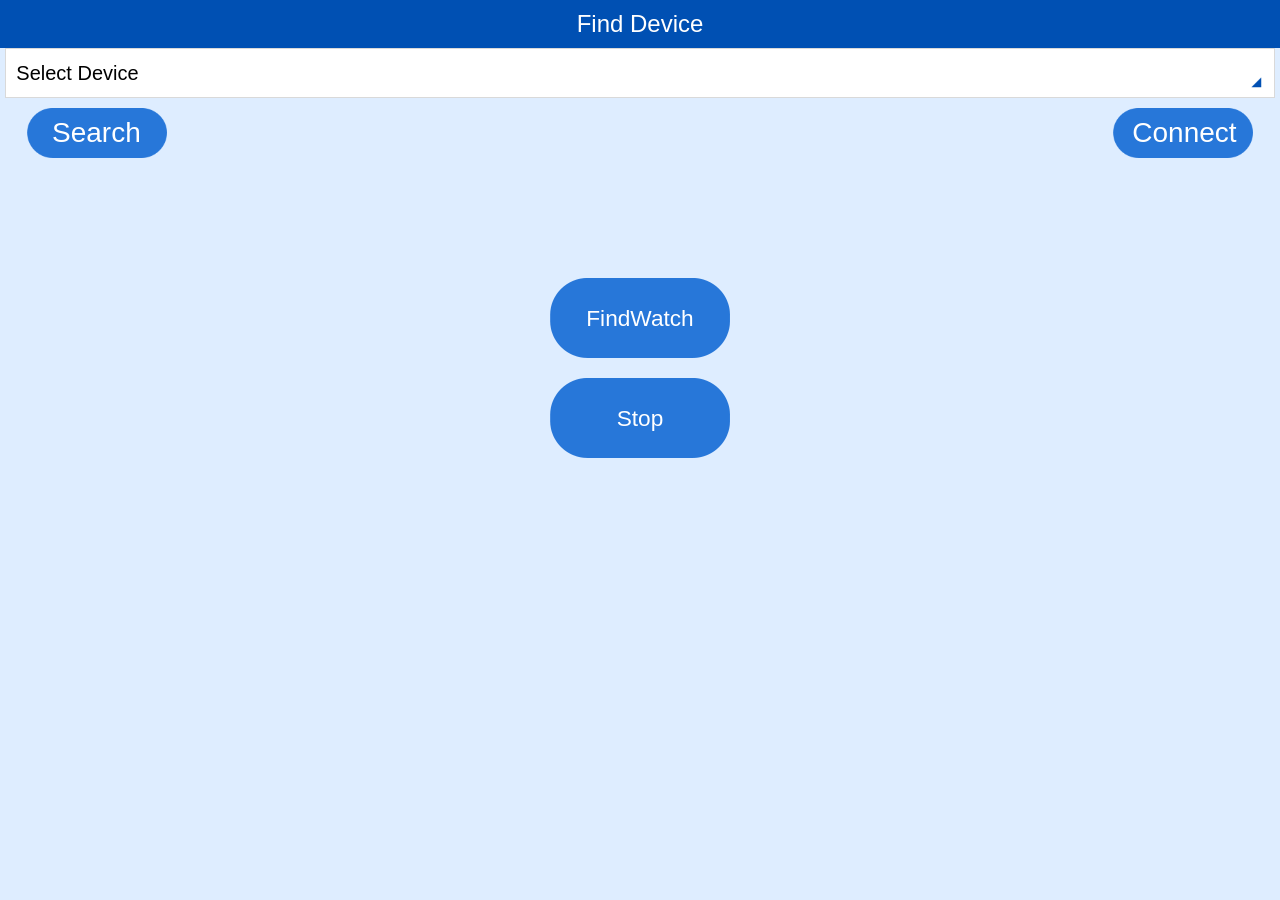
<file: test/index.html>
<!DOCTYPE html>
<html>

<head>
   <meta name="viewport" content="width=device-width,user-scalable=no"/>
   <link rel="stylesheet"  href="./lib/tau/mobile/theme/default/tau.css">
   <link rel="stylesheet" type="text/css" href="./css/style.css"/>
   <title>Tizen Web IDE - Template - Tizen - Tizen Web UI Framework - Single-Page</title>
</head>

<body>
   <div class="ui-page" id="main">
      <div class="ui-header">
         <h1>Find Device</h1>
      </div><!-- /header -->

      <div class="ui-content">
      <select id="address"><option>Select Device</option></select>
      
    <div style="float:left; margin: 10px 0px 20px 22px;"><button id="btnSearch" style="width:140px;height:50px;font-size:21pt;text-align:left"><div style="margin:0px 0px 0px 10px">Search</div></button></div>
	<div style="float:right; margin: 10px 22px 20px 0px ;"><button id="btnService" style="width:140px;height:50px;font-size:21pt;text-align:right"><div style="margin:0px 7px 0px 5px">Connect</div></button></div>
      <div style="margin : 180px 0px 20px 0px""><center><button id="findwatch" style="width:180px;height:80px;font-size:17pt">FindWatch</button></center></div>
      <center><button id="btnStop"  style="width:180px;height:80px;font-size:17pt">Stop</button></center>
	   <!--hided factor -->
      <div id="snackbar">Some</div>
      </div><!-- /content -->
      
   </div><!-- /page -->

   <script type="text/javascript" src="./lib/tau/mobile/js/tau.js"></script>
   <script src="./js/main.js"></script>
</body>
</html>
</file>
<file: test/lib/tau/mobile/theme/default/tau.css>
/*
 * Copyright (c) 2015 Samsung Electronics Co., Ltd
 *
 * Licensed under the Flora License, Version 1.1 (the "License");
 * you may not use this file except in compliance with the License.
 * You may obtain a copy of the License at
 *
 *     http://floralicense.org/license/
 *
 * Unless required by applicable law or agreed to in writing, software
 * distributed under the License is distributed on an "AS IS" BASIS,
 * WITHOUT WARRANTIES OR CONDITIONS OF ANY KIND, either express or implied.
 * See the License for the specific language governing permissions and
 * limitations under the License.
 */

/********************************
 * Tizen Changeable Less Header *
 *******************************/
/*
 * Copyright (c) 2015 Samsung Electronics Co., Ltd
 *
 * Licensed under the Flora License, Version 1.1 (the "License");
 * you may not use this file except in compliance with the License.
 * You may obtain a copy of the License at
 *
 *     http://floralicense.org/license/
 *
 * Unless required by applicable law or agreed to in writing, software
 * distributed under the License is distributed on an "AS IS" BASIS,
 * WITHOUT WARRANTIES OR CONDITIONS OF ANY KIND, either express or implied.
 * See the License for the specific language governing permissions and
 * limitations under the License.
 */
/***************************************************************************
                        Body
***************************************************************************/
/***************************************************************************
                        Naviframe
***************************************************************************/
/***************************************************************************
                        Toolbar
***************************************************************************/
/***************************************************************************
                        Tabbar
***************************************************************************/
/***************************************************************************
                        Textinput Clear Button
***************************************************************************/
/***************************************************************************
                        List
***************************************************************************/
/***************************************************************************
                        Fast Scroll
***************************************************************************/
/***************************************************************************
                        SearchBar(forms.textinput)
***************************************************************************/
/***************************************************************************
                        Button(connected with other winset)
***************************************************************************/
/***************************************************************************
                        Contextual popup
***************************************************************************/
/***************************************************************************
                        Scrollview
***************************************************************************/
/***************************************************************************
                        Date Time picker
***************************************************************************/
/***************************************************************************
                        SegmentControl
***************************************************************************/
/***************************************************************************
                        Popup
***************************************************************************/
/***************************************************************************
                        Tickernoti
***************************************************************************/
/***************************************************************************
                        Smallpopup
***************************************************************************/
/***************************************************************************
                        Slider
***************************************************************************/
/***************************************************************************
                        Toggle
***************************************************************************/
/***************************************************************************
                        Progress
***************************************************************************/
/***************************************************************************
                        Tokentextarea
***************************************************************************/
/***************************************************************************
                        Splitview
***************************************************************************/
/***************************************************************************
                        Checkbox / Radio
****************************************************************************/
/***************************************************************************
                        Scrollview
****************************************************************************/
/***************************************************************************
                        Drawer
***************************************************************************/
/***************************************************************************
                        Empty State
***************************************************************************/
/***************************************************************************
                        SelectMenu
***************************************************************************/
/***************************************************************************
                        Navigation
***************************************************************************/
/****************************
 * Tizen nine-patch images  *
 ****************************/
/****************************
 * Tizen Common Less Header *
 ****************************/
/*
 * Copyright (c) 2015 Samsung Electronics Co., Ltd
 *
 * Licensed under the Flora License, Version 1.1 (the "License");
 * you may not use this file except in compliance with the License.
 * You may obtain a copy of the License at
 *
 *     http://floralicense.org/license/
 *
 * Unless required by applicable law or agreed to in writing, software
 * distributed under the License is distributed on an "AS IS" BASIS,
 * WITHOUT WARRANTIES OR CONDITIONS OF ANY KIND, either express or implied.
 * See the License for the specific language governing permissions and
 * limitations under the License.
 */
/***************************************************************************
                   Navigation Bar
***************************************************************************/
/* rgba(255, 255, 255, 1): Navigation Bar Text */
/***************************************************************************
                   Naviframe
***************************************************************************/
/* rgba(255, 255, 255, 1): Naviframe Title Text */
/* T0201: title multiline text */
/* T0202: title sub text */
/* rgba(255, 255, 255, 1): title multiline text */
/* rgba(255, 255, 255, 1): title subtext */
/* T0205: title_button text*/
/***************************************************************************
                   Toolbar
***************************************************************************/
/* T022: Toolbar_button_text_normal */
/***************************************************************************
                   Tabbar
***************************************************************************/
/* rgba(255, 255, 255, 0.6): Tabbar text normal */
/* rgba(255, 255, 255, 0.6): Tabbar text only */
/***************************************************************************
                   List
***************************************************************************/
/* rgba(0, 0, 0, 1): list main text */
/* rgba(77, 77, 77, 1): list sub text */
/* T027: list divider text */
/* rgba(0, 0, 0, 1): list main text */
/* rgba(0, 0, 0, 1): Swipe text */
/* rgba(0, 0, 0, 0.5): list editfield text done */
/* T0218: message bubble sent text */
/* T0217: message bubble receive text */
/* T0219: message bubble date text */
/* T0220: message bubble time text */
/* T0220: message bubble time text */
/* T0221: message bubble help text */
/***************************************************************************
                   Fast Scroll
***************************************************************************/
/* rgba(0, 80, 179, 0.6): rollover text */
/* rgba(0, 80, 179, 1): Scroll popup text */
/***************************************************************************
                   SearchBar(forms.textinput)
***************************************************************************/
/* rgba(0, 0, 0, 0.5): Search field normal */
/* rgba(0, 0, 0, 0.5): Search field typing text */
/***************************************************************************
                   Button(connected with other winset)
***************************************************************************/
/* T107: Search field button text */
/* T051: Button text */
/***************************************************************************
                   contextual popup
***************************************************************************/
/* T122: Popup list text */
/***************************************************************************
                   Date Time picker
***************************************************************************/
/***************************************************************************
                   Popup
***************************************************************************/
/* rgba(255, 255, 255, 1): Popup title text */
/* T124: Popup button text */
/* rgba(0, 0, 0, 1): Popup text */
/***************************************************************************
                   Tickernoti
***************************************************************************/
/* T094: Ticker noti text */
/* T0941: Ticker noti text2 */
/***************************************************************************
                   Smallpopup
***************************************************************************/
/* rgba(0, 0, 0, 1): Ticker noti text */
/***************************************************************************
                   Slider
***************************************************************************/
/* T057: Slider text */
/* rgba(0, 80, 179, 1): Slider popup text */
/* T0215: Slider number text */
/* T0216: Slider text */
/***************************************************************************
                   tokentextarea
***************************************************************************/
/* T058: Tokentextarea block text normal */
/* T058: Tokentextarea input text */
/* T058: Tokentextarea label text */
/***************************************************************************
                                Empty State
***************************************************************************/
/* T0221: Empty state header text */
/* T0222: Empty state message text */
/***************************************************************************
                   SelectMenu
***************************************************************************/
/* for Accessibility: so many winset elements have fixed size regardless of changing font-size.
So, we set @px_base for unit_base. and some elements will have @rem_base in less file. */
/* from KIRAN theme work, we decided that use original pixel value from GUI document.
So, for fitting with viewport=320, we multiply px_base by (320/480).*/
/******************************
  z-index order collection
 ******************************/
.tau-info-theme {
  position: absolute;
  top: -999px;
  left: -999px;
}
/******************************
  Global LESS mixin collection
 ******************************/
button.ui-btn,
input[type="button"].ui-btn {
  -webkit-appearance: none;
  box-sizing: border-box;
  width: auto;
  border: none;
  outline: none;
}
a.ui-btn {
  text-decoration: none;
}
.ui-btn {
  position: relative;
  display: inline-block;
  box-sizing: border-box;
  padding: 6.666666666666666px 14.666666666666666px;
  vertical-align: middle;
  overflow: hidden;
  text-overflow: ellipsis;
  text-align: center;
  color: rgba(255, 255, 255, 1);
  font-size: 20px;
  white-space: nowrap;
  cursor: pointer;
  -webkit-mask-box-image-repeat: repeat;
  -moz-mask-box-image-repeat: repeat;
  -ms-mask-box-image-repeat: repeat;
  -o-mask-box-image-repeat: repeat;
  mask-box-image-repeat: repeat;
  -webkit-mask-box-image-width: auto;
  -moz-mask-box-image-width: auto;
  -ms-mask-box-image-width: auto;
  -o-mask-box-image-width: auto;
  mask-box-image-width: auto;
  -webkit-mask-box-image-source: url('images/nine-patch/core_button_bg.png');
  -moz-mask-box-image-source: url('images/nine-patch/core_button_bg.png');
  -ms-mask-box-image-source: url('images/nine-patch/core_button_bg.png');
  -o-mask-box-image-source: url('images/nine-patch/core_button_bg.png');
  mask-box-image-source: url('images/nine-patch/core_button_bg.png');
  -webkit-mask-box-image-slice: 37 38 36 38 fill;
  -moz-mask-box-image-slice: 37 38 36 38 fill;
  -ms-mask-box-image-slice: 37 38 36 38 fill;
  -o-mask-box-image-slice: 37 38 36 38 fill;
  mask-box-image-slice: 37 38 36 38 fill;
  background-color: rgba(39, 119, 217, 1);
}
.ui-btn.ui-inline {
  display: inline-block;
  width: auto;
}
.ui-btn:active {
  -webkit-mask-box-image-repeat: repeat;
  -moz-mask-box-image-repeat: repeat;
  -ms-mask-box-image-repeat: repeat;
  -o-mask-box-image-repeat: repeat;
  mask-box-image-repeat: repeat;
  -webkit-mask-box-image-width: auto;
  -moz-mask-box-image-width: auto;
  -ms-mask-box-image-width: auto;
  -o-mask-box-image-width: auto;
  mask-box-image-width: auto;
  -webkit-mask-box-image-source: url('images/nine-patch/core_button_bg.png');
  -moz-mask-box-image-source: url('images/nine-patch/core_button_bg.png');
  -ms-mask-box-image-source: url('images/nine-patch/core_button_bg.png');
  -o-mask-box-image-source: url('images/nine-patch/core_button_bg.png');
  mask-box-image-source: url('images/nine-patch/core_button_bg.png');
  -webkit-mask-box-image-slice: 37 38 36 38 fill;
  -moz-mask-box-image-slice: 37 38 36 38 fill;
  -ms-mask-box-image-slice: 37 38 36 38 fill;
  -o-mask-box-image-slice: 37 38 36 38 fill;
  mask-box-image-slice: 37 38 36 38 fill;
  background-color: rgba(28, 84, 153, 1);
}
.ui-btn.ui-btn-icon-only {
  height: 37.33333333333333px;
  width: 37.33333333333333px;
  padding: 0;
  background-color: transparent;
  text-indent: 100%;
}
.ui-btn.ui-btn-icon-only:not(.ui-btn-circle)::after {
  top: 3.333333333333333px;
  left: 3.333333333333333px;
  width: 30.666666666666664px;
  height: 30.666666666666664px;
  background-color: rgba(43, 130, 237, 1);
}
.ui-btn.ui-btn-icon-only:active:not(.ui-icon-minus):not(.ui-icon-plus):not(.naviframe-button):not(.ui-drawer-button):not(.ui-btn-circle)::after {
  background-color: rgba(36, 109, 199, 1);
}
.ui-btn.ui-btn-icon-only.ui-btn-circle {
  background-color: rgba(39, 119, 217, 1);
}
.ui-btn.ui-btn-icon-only.ui-btn-circle::after {
  top: 6.666666666666666px;
  left: 6.666666666666666px;
  background-color: rgba(255, 255, 255, 1);
}
.ui-btn.ui-btn-icon-only.ui-btn-circle:active {
  -webkit-mask-box-image-repeat: repeat;
  -moz-mask-box-image-repeat: repeat;
  -ms-mask-box-image-repeat: repeat;
  -o-mask-box-image-repeat: repeat;
  mask-box-image-repeat: repeat;
  -webkit-mask-box-image-width: auto;
  -moz-mask-box-image-width: auto;
  -ms-mask-box-image-width: auto;
  -o-mask-box-image-width: auto;
  mask-box-image-width: auto;
  -webkit-mask-box-image-source: url('images/nine-patch/core_button_bg.png');
  -moz-mask-box-image-source: url('images/nine-patch/core_button_bg.png');
  -ms-mask-box-image-source: url('images/nine-patch/core_button_bg.png');
  -o-mask-box-image-source: url('images/nine-patch/core_button_bg.png');
  mask-box-image-source: url('images/nine-patch/core_button_bg.png');
  -webkit-mask-box-image-slice: 37 38 36 38 fill;
  -moz-mask-box-image-slice: 37 38 36 38 fill;
  -ms-mask-box-image-slice: 37 38 36 38 fill;
  -o-mask-box-image-slice: 37 38 36 38 fill;
  mask-box-image-slice: 37 38 36 38 fill;
  background-color: rgba(28, 84, 153, 1);
}
.ui-btn.ui-btn-icon-only.ui-icon-plus:not(.ui-btn-circle) {
  background-color: transparent;
}
.ui-btn.ui-btn-icon-only.ui-icon-plus:not(.ui-btn-circle)::after {
  background-color: rgba(0, 80, 179, 1);
}
.ui-btn.ui-btn-icon-only.ui-icon-plus:not(.ui-btn-circle):active::after {
  background-color: rgba(0, 52, 115, 1);
}
.ui-btn.ui-btn-icon-only.ui-icon-minus:not(.ui-btn-circle) {
  background-color: transparent;
}
.ui-btn.ui-btn-icon-only.ui-icon-minus:not(.ui-btn-circle)::after {
  background-color: rgba(224, 34, 34, 1);
}
.ui-btn.ui-btn-icon-only.ui-icon-minus:not(.ui-btn-circle):active::after {
  background-color: rgba(186, 28, 28, 1);
}
.ui-btn-icon::after {
  position: absolute;
  width: 24px;
  height: 24px;
  background-color: rgba(255, 255, 255, 1);
  -webkit-mask-size: 100%;
  content: "";
}
.ui-btn-icon.ui-btn-icon-left {
  padding-left: 37.33333333333333px;
}
.ui-btn-icon.ui-btn-icon-left::after {
  top: 6px;
  left: 8px;
}
.ui-btn-icon.ui-btn-icon-right {
  padding-right: 37.33333333333333px;
}
.ui-btn-icon.ui-btn-icon-right::after {
  top: 6px;
  right: 8px;
}
.ui-btn-icon.ui-btn-icon-top {
  padding-top: 37.33333333333333px;
}
.ui-btn-icon.ui-btn-icon-top::after {
  top: 0px;
  left: 50%;
  margin-left: -16px;
}
.ui-btn-icon.ui-btn-icon-bottom {
  padding-bottom: 37.33333333333333px;
}
.ui-btn-icon.ui-btn-icon-bottom::after {
  bottom: 0px;
  left: 50%;
  margin-left: -16px;
}
.ui-btn-icon.ui-icon-call::after {
  -webkit-mask-image: url(images/controls/button/00_button_call.png);
}
.ui-btn-icon.ui-icon-arrow-r::after {
  -webkit-mask-image: url(images/controls/button/00_button_right.png);
}
.ui-btn-icon.ui-icon-arrow-l::after {
  -webkit-mask-image: url(images/controls/button/00_button_left.png);
}
.ui-btn-icon.ui-icon-arrow-u::after {
  -webkit-mask-image: url(images/controls/button/00_button_expand_opened.png);
}
.ui-btn-icon.ui-icon-arrow-d::after {
  -webkit-mask-image: url(images/controls/button/00_button_expand_closed.png);
}
.ui-btn-icon.ui-icon-delete::after {
  -webkit-mask-image: url(images/controls/button/00_button_expand_cancel.png);
}
.ui-btn-icon.ui-icon-plus::after {
  -webkit-mask-image: url(images/controls/button/00_button_add.png);
}
.ui-btn-icon.ui-icon-minus::after {
  -webkit-mask-image: url(images/controls/button/00_button_delete.png);
}
.ui-btn-icon.ui-icon-forward::after {
  -webkit-mask-image: url(images/controls/button/00_button_expand_send.png);
}
.ui-btn-icon.ui-icon-alert::after {
  -webkit-mask-image: url(images/controls/button/00_button_warning.png);
}
.ui-btn-icon.ui-icon-info::after {
  -webkit-mask-image: url(images/controls/button/00_button_info.png);
}
.ui-btn-icon.ui-icon-rename::after {
  -webkit-mask-image: url(images/controls/button/00_button_rename.png);
}
.ui-btn-icon.ui-icon-star::after {
  -webkit-mask-image: url(images/controls/00_icon_favorite_bg_72x72.png);
}
.ui-btn-icon.ui-icon-search::after {
  -webkit-mask-image: url(images/controls/00_icon_search.png);
}
.ui-btn-icon.ui-icon-scrolltop::after {
  -webkit-mask-image: url(images/controls/00_icon_jump.png);
}
.ui-btn-icon.ui-icon-scrollleft::after {
  -webkit-mask-image: url(images/controls/00_icon_jump_left.png);
}
.ui-btn-icon.ui-icon-check::after {
  -webkit-mask-image: url(images/controls/button/00_button_check.png);
}
.ui-btn-icon.ui-icon-gear::after {
  -webkit-mask-image: url(images/controls/button/00_button_gear.png);
}
.ui-btn-icon.ui-icon-refresh::after {
  -webkit-mask-image: url(images/controls/button/00_button_refresh.png);
}
.ui-btn-icon.ui-icon-back::after {
  -webkit-mask-image: url(images/controls/button/00_button_back.png);
}
.ui-btn-icon.ui-icon-grid::after {
  -webkit-mask-image: url(images/controls/button/00_button_grid.png);
}
.ui-btn-icon.ui-icon-home::after {
  -webkit-mask-image: url(images/controls/button/00_button_home.png);
}
.ui-btn-icon.ui-icon-naviframe-drawer::after {
  -webkit-mask-image: url(images/page/core_icon_drawer.png);
}
.ui-btn-icon.ui-icon-naviframe-selectall::after {
  -webkit-mask-image: url(images/page/00_icon_select_all.png);
}
.ui-btn-icon.ui-icon-naviframe-delete::after {
  -webkit-mask-image: url(images/page/00_icon_delete.png);
}
.ui-btn-icon.ui-icon-naviframe-edit::after {
  -webkit-mask-image: url(images/page/00_icon_edit.png);
}
.ui-listview .ui-li.ui-collapsible,
.ui-listview .ui-collapsible {
  padding: 0;
  border-bottom: 0;
}
.ui-listview .ui-listview {
  margin: 0;
}
.ui-collapsible-inset {
  margin: .5em 0;
}
.ui-collapsible-inset .ui-collapsible-heading {
  margin: 0;
  border-right-width: 1px;
  border-left-width: 1px;
}
.ui-collapsible-collapsed + .ui-collapsible:not(.ui-collapsible-inset) .ui-collapsible-heading .ui-btn {
  border-top-width: 0;
}
.ui-collapsible-set .ui-collapsible:not(.ui-collapsible-inset) .ui-collapsible-heading .ui-btn {
  border-top-width: 1px;
}
.ui-collapsible-heading,
.ui-collapsible-content > li {
  position: relative;
}
.ui-listview .ui-collapsible.ui-li-static {
  padding: 0;
}
.ui-collapsible-heading,
.ui-collapsible-content .ui-li-dialogue.ui-collapsible-heading {
  font-size: 20px;
  display: block;
  margin: 0;
  padding: 0;
  position: relative;
  background-color: rgba(255, 255, 255, 1);
}
.ui-collapsible-heading .ui-collapsible-heading-toggle,
.ui-collapsible-content .ui-li-dialogue.ui-collapsible-heading .ui-collapsible-heading-toggle {
  position: relative;
  display: block;
  padding-top: 6.666666666666666px;
  padding-bottom: 6.666666666666666px;
  padding-right: 37.33333333333333px;
  color: rgba(0, 80, 179, 1);
  text-decoration: none;
}
.ui-collapsible-heading .ui-collapsible-heading-toggle::after,
.ui-collapsible-content .ui-li-dialogue.ui-collapsible-heading .ui-collapsible-heading-toggle::after {
  position: absolute;
  top: 6.666666666666666px;
  -webkit-mask-image: url('images/core_icon_expand_open.png');
  -moz-mask-image: url('images/core_icon_expand_open.png');
  -ms-mask-image: url('images/core_icon_expand_open.png');
  -o-mask-image: url('images/core_icon_expand_open.png');
  mask-image: url('images/core_icon_expand_open.png');
  -webkit-mask-repeat: no-repeat;
  -moz-mask-repeat: no-repeat;
  -ms-mask-repeat: no-repeat;
  -o-mask-repeat: no-repeat;
  mask-repeat: no-repeat;
  -webkit-mask-position: center;
  -moz-mask-position: center;
  -ms-mask-position: center;
  -o-mask-position: center;
  mask-position: center;
  -webkit-mask-size: 100%;
  -moz-mask-size: 100%;
  -ms-mask-size: 100%;
  -o-mask-size: 100%;
  mask-size: 100%;
  background-color: rgba(0, 0, 0, 1);
  width: 24px;
  height: 24px;
  content: "";
}
.ui-collapsible-heading .ui-collapsible-heading-toggle.ui-icon-right,
.ui-collapsible-content .ui-li-dialogue.ui-collapsible-heading .ui-collapsible-heading-toggle.ui-icon-right {
  padding-left: 13.333333333333332px;
}
.ui-collapsible-heading .ui-collapsible-heading-toggle.ui-icon-right::after,
.ui-collapsible-content .ui-li-dialogue.ui-collapsible-heading .ui-collapsible-heading-toggle.ui-icon-right::after {
  right: 8px;
}
.ui-collapsible-heading .ui-collapsible-heading-toggle.ui-icon-left,
.ui-collapsible-content .ui-li-dialogue.ui-collapsible-heading .ui-collapsible-heading-toggle.ui-icon-left {
  padding-left: 37.33333333333333px;
}
.ui-collapsible-heading .ui-collapsible-heading-toggle.ui-icon-left::after,
.ui-collapsible-content .ui-li-dialogue.ui-collapsible-heading .ui-collapsible-heading-toggle.ui-icon-left::after {
  left: 8px;
}
.ui-collapsible-heading .ui-collapsible-heading-toggle.ui-icon-arrow-d::after,
.ui-collapsible-content .ui-li-dialogue.ui-collapsible-heading .ui-collapsible-heading-toggle.ui-icon-arrow-d::after {
  -webkit-transition: all 330ms ease;
  -moz-transition: all 330ms ease;
  -o-transition: all 330ms ease;
  -ms-transition: all 330ms ease;
  transition: all 330ms ease;
  -webkit-transform: rotate(0);
  -moz-transform: rotate(0);
  -ms-transform: rotate(0);
  -o-transform: rotate(0);
  transform: rotate(0);
}
.ui-collapsible-heading .ui-collapsible-heading-toggle.ui-icon-arrow-u::after,
.ui-collapsible-content .ui-li-dialogue.ui-collapsible-heading .ui-collapsible-heading-toggle.ui-icon-arrow-u::after {
  -webkit-transition: all 330ms ease;
  -moz-transition: all 330ms ease;
  -o-transition: all 330ms ease;
  -ms-transition: all 330ms ease;
  transition: all 330ms ease;
  -webkit-transform: rotate(180deg);
  -moz-transform: rotate(180deg);
  -ms-transform: rotate(180deg);
  -o-transform: rotate(180deg);
  transform: rotate(180deg);
}
.ui-collapsible-heading-status {
  position: absolute;
  top: -9999px;
  left: 0px;
}
.ui-li-dialogue .ui-collapsible-content .ui-li.ui-li-dialogue {
  margin: 0;
}
.ui-collapsible-content li {
  padding: 20px 10px;
  border-bottom: 1px solid rgba(198, 220, 247, 1);
}
.ui-collapsible-content {
  display: block;
  margin: 0 -15px;
  padding: 0px 15px;
  border-left-width: 0;
  border-right-width: 0;
  border-top: none;
  /* Overrides ui-body-* */
  background-image: none;
  /* Overrides ui-body-* */
  max-height: 9999px;
  visibility: visible;
  overflow: auto;
  -webkit-transition: all 300ms ease;
  -moz-transition: all 300ms ease;
  -o-transition: all 300ms ease;
  -ms-transition: all 300ms ease;
  transition: all 300ms ease;
}
.ui-collapsible-content .ui-li-dialogue {
  padding-left: 10px;
  padding-right: 10px;
  padding-top: 20px;
  padding-bottom: 20px;
}
.ui-collapsible-content .ui-li-dialogue > .ui-li-text-sub {
  right: 6.666666666666666px;
}
.ui-collapsible-inset > .ui-collapsible-content {
  margin: 0;
  border-right-width: 1px;
  border-left-width: 1px;
}
.ui-collapsible-content-collapsed {
  overflow: hidden;
  max-height: 0px !important;
  visibility: hidden;
}
.ui-collapsible-set {
  margin: .5em 0;
}
.ui-collapsible-set .ui-collapsible {
  margin: -1px 0 0;
}
.ui-collapsible-set .ui-collapsible:first-child {
  margin-top: 0;
}
.ui-collapsible.ui-state-disabled {
  cursor: default !important;
  pointer-events: none;
  filter: alpha(opacity=30);
  opacity: 0.3;
  zoom: 1;
}
.ui-controlgroup,
fieldset.ui-controlgroup {
  padding: 0;
  margin: .5em 0 1em;
  width: 100%;
  height: 100%;
}
.ui-bar .ui-controlgroup {
  margin: 0 .3em;
}
.ui-controlgroup-label {
  font-size: 1em;
  line-height: 1.4;
  font-weight: normal;
  margin: 0 0 .3em;
}
.ui-controlgroup-vertical .ui-controlgroup-controls {
  display: block;
}
.ui-controlgroup-vertical .ui-controlgroup-controls [data-role="button"].ui-btn {
  background: rgba(39, 119, 217, 1);
  border-radius: 0;
}
.ui-controlgroup-vertical .ui-controlgroup-controls [data-role="button"].ui-btn-hover-s {
  border-radius: 0 !important;
}
.ui-controlgroup-vertical .ui-controlgroup-controls [data-role="button"].ui-btn-box-s {
  border-radius: 0;
  box-shadow: 0;
}
.ui-controlgroup-vertical .ui-controlgroup-controls [data-role="button"].ui-btn-box-s .ui-btn-inner {
  display: inline-block;
  border: none;
  border-radius: 0;
}
.ui-controlgroup-vertical .ui-controlgroup-controls [data-role="button"].ui-btn-down-s .ui-btn-inner .ui-btn-text,
.ui-controlgroup-vertical .ui-controlgroup-controls [data-role="button"] .ui-btn-active-s .ui-btn-inner .ui-btn-text {
  color: rgba(255, 255, 255, 1);
}
.ui-controlgroup li {
  list-style: none;
}
.ui-controlgroup .ui-btn-inner {
  white-space: nowrap;
}
.ui-controlgroup .ui-checkbox label label,
.ui-controlgroup .ui-radio label {
  font-size: 1em;
  margin-top: 6.666666666666666px;
}
.ui-controlgroup .ui-radio {
  width: 25%;
  overflow: hidden;
}
.ui-controlgroup .ui-radio label {
  text-align: center;
  white-space: nowrap;
}
.ui-controlgroup .ui-radio-on .ui-btn-inner {
  background: rgba(222, 237, 255, 1);
}
.ui-controlgroup.ui-controlgroup-padding-more {
  padding-left: 38.666666666666664px;
}
.ui-controlgroup.ui-controlgroup-padding-back {
  padding-right: 38.666666666666664px;
}
.ui-controlgroup-vertical .ui-btn,
.ui-controlgroup-vertical .ui-checkbox,
.ui-controlgroup-vertical .ui-radio {
  margin: 0;
  border-bottom-width: 0;
}
.ui-controlgroup-vertical .ui-controlgroup-last {
  border-bottom-width: 1px;
}
.ui-controlgroup-vertical .ui-radio {
  width: 100%;
}
.ui-controlgroup-vertical .ui-radio label {
  text-align: left;
}
.ui-controlgroup-vertical .ui-radio label .ui-btn-inner {
  margin-left: 10.666666666666666px;
  margin-right: 10.666666666666666px;
}
.ui-controlgroup-horizontal {
  padding: 0;
}
.ui-controlgroup-horizontal .ui-btn {
  border-radius: 0;
  display: inline-block;
  box-sizing: border-box;
}
.ui-controlgroup-horizontal .ui-checkbox,
.ui-controlgroup-horizontal .ui-radio {
  float: left;
  margin: 0 -1px 0 0;
}
.ui-controlgroup-horizontal .ui-controlgroup-last {
  margin-right: 0;
}
.ui-controlgroup-horizontal [data-role="button"].ui-btn-down-s .ui-btn-inner .ui-btn-text,
.ui-controlgroup-horizontal [data-role="button"] .ui-btn-active-s .ui-btn-inner .ui-btn-text {
  color: rgba(255, 255, 255, 1);
}
.ui-controlgroup-horizontal [data-role="button"] > .ui-btn-inner {
  border: 0px solid;
  box-shadow: none;
  padding-top: 0px;
  padding-bottom: 0px;
  padding-left: 6.666666666666666px;
  padding-right: 6.666666666666666px;
}
.ui-controlgroup-horizontal label {
  width: 100%;
}
.ui-controlgroup-horizontal label > span.ui-btn-inner {
  padding-top: 2px;
  padding-bottom: 2px;
}
/* some unsets - more probably needed */
.ui-mobile,
.ui-mobile body {
  height: 100%;
  font-size: 22px;
}
@media all and (max-width: 359px) {
  .ui-mobile,
  .ui-mobile body {
    font-size: 19px;
  }
}
.ui-mobile fieldset,
.ui-page {
  padding: 0;
  margin: 0;
}
.ui-mobile a img,
.ui-mobile fieldset {
  border: 0;
}
/* responsive page widths */
.ui-mobile-viewport {
  margin: 0;
  overflow-x: hidden;
  -webkit-tap-highlight-color: rgba(0, 0, 0, 0);
}
/* "page" containers - full-screen views, one should always be in view post-pageload */
.ui-mobile [data-role=page],
.ui-mobile [data-role=dialog],
.ui-mobile .ui-page {
  top: 0;
  left: 0;
  width: 100%;
  position: absolute;
  display: none;
  border: 0;
}
.ui-mobile [data-role=page].ui-page-build,
.ui-mobile [data-role=dialog].ui-page-build,
.ui-mobile .ui-page.ui-page-build {
  display: block;
  visibility: hidden;
}
.ui-mobile [data-role=page].ui-pre-in,
.ui-mobile [data-role=dialog].ui-pre-in,
.ui-mobile .ui-page.ui-pre-in {
  z-index: 100;
  visibility: visible;
  display: block;
  top: 0;
  left: 0;
}
.ui-mobile [data-role=page].ui-page-active,
.ui-mobile [data-role=dialog].ui-page-active,
.ui-mobile .ui-page.ui-page-active {
  display: block;
  overflow: hidden;
}
/* on ios4, setting focus on the page element causes flashing during transitions when there is an outline, so we turn off outlines */
.ui-page {
  outline: none;
}
.ui-mobile,
.ui-mobile .ui-page {
  background: rgba(222, 237, 255, 1);
  color: rgba(0, 0, 0, 1);
}
/* native overflow scrolling */
.ui-page.ui-mobile-touch-overflow,
.ui-mobile-touch-overflow.ui-native-fixed .ui-content {
  overflow: auto;
  height: 100%;
  -webkit-overflow-scrolling: touch;
  -moz-overflow-scrolling: touch;
  -o-overflow-scrolling: touch;
  -ms-overflow-scrolling: touch;
  overflow-scrolling: touch;
}
.ui-page.ui-mobile-touch-overflow,
.ui-page.ui-mobile-touch-overflow * {
  /* some level of transform keeps elements from blinking out of visibility on iOS */
  transform: rotateY(0);
  -ms-transform: rotateY(0);
  -moz-transform: rotateY(0);
  -webkit-transform: rotateY(0);
  -o-transform: rotateY(0);
}
.ui-page.ui-mobile-pre-transition {
  display: block;
}
/* loading screen */
.ui-loading .ui-mobile-viewport {
  overflow: hidden !important;
}
.ui-loading .ui-loader {
  display: block;
}
.ui-loading .ui-page {
  overflow: hidden;
}
.ui-loader {
  display: none;
  position: absolute;
  opacity: .85;
  z-index: 100;
  left: 50%;
  width: 200px;
  margin-left: -130px;
  margin-top: -35px;
  padding: 10px 30px;
}
.ui-loader h1 {
  font-size: 21.333333333333332px;
  text-align: center;
}
.ui-loader .ui-icon {
  position: static;
  display: block;
  opacity: .9;
  margin: 0 auto;
  width: 35px;
  height: 35px;
  background-color: transparent;
}
.ui-blocker {
  width: 100%;
  height: 100%;
  z-index: 2147483647;
}
/*fouc*/
.ui-mobile-rendering > * {
  visibility: hidden;
}
/*headers, content panels*/
.ui-bar,
.ui-body {
  position: relative;
  padding: .4em 15px;
  overflow: hidden;
  display: block;
  clear: both;
}
.ui-bar {
  font-size: 16px;
  margin: 0;
}
.ui-bar h1,
.ui-bar h2,
.ui-bar h3,
.ui-bar h4,
.ui-bar h5,
.ui-bar h6 {
  margin: 0;
  padding: 0;
  font-size: 16px;
  display: inline-block;
}
.ui-header,
.ui-footer {
  display: block;
}
.ui-page .ui-header,
.ui-page .ui-footer {
  position: fixed;
  /*position: relative;*/
  z-index: 1000;
}
/* Title button packing order */
.ui-header > .ui-btn-left {
  top: .4em;
  float: left;
}
.ui-header > .ui-btn-right {
  float: right;
  top: .4em;
}
.ui-header .ui-title,
.ui-footer .ui-title {
  min-height: 1.1em;
  text-align: center;
  font-size: 16px;
  display: block;
  margin: .6em 90px .8em;
  padding: 0;
  text-overflow: ellipsis;
  overflow: hidden;
  white-space: nowrap;
  outline: 0 !important;
}
/*content area*/
.ui-content {
  border-width: 0;
  overflow: visible;
  overflow-x: hidden;
  padding-left: 10px;
  padding-right: 10px;
}
.ui-page-fullscreen .ui-content {
  padding: 0;
}
/* native fixed headers and footers */
.ui-mobile-touch-overflow.ui-page.ui-native-fixed,
.ui-mobile-touch-overflow.ui-page.ui-native-fullscreen {
  overflow: visible;
}
.ui-mobile-touch-overflow.ui-native-fixed .ui-header,
.ui-mobile-touch-overflow.ui-native-fixed .ui-footer {
  position: fixed;
  left: 0;
  right: 0;
  top: 0;
  z-index: 200;
}
.ui-mobile-touch-overflow.ui-page.ui-native-fixed .ui-footer {
  top: auto;
  bottom: 0;
}
.ui-mobile-touch-overflow.ui-native-fixed .ui-content {
  padding-top: 2.5em;
  padding-bottom: 3em;
  top: 0;
  bottom: 0;
  height: auto;
  position: absolute;
}
.ui-mobile-touch-overflow.ui-native-fullscreen .ui-content {
  padding-top: 0;
  padding-bottom: 0;
}
.ui-mobile-touch-overflow.ui-native-fullscreen .ui-header,
.ui-mobile-touch-overflow.ui-native-fullscreen .ui-footer {
  opacity: .9;
}
.ui-native-bars-hidden {
  display: none;
}
/* hidden ui elements */
.ui-screen-hidden {
  display: none;
}
/* icons sizing */
.ui-icon {
  width: 18px;
  height: 18px;
}
/* fullscreen class on ui-content div */
.ui-fullscreen img {
  max-width: 100%;
}
/* non-js content hiding */
.ui-nojs {
  position: absolute;
  left: -9999px;
}
.ui-dialog {
  min-height: 480px;
}
.ui-dialog .ui-header,
.ui-dialog .ui-content,
.ui-dialog .ui-footer {
  margin: 15px;
  position: relative;
}
.ui-dialog .ui-header,
.ui-dialog .ui-footer {
  z-index: 10;
  width: auto;
}
.ui-dialog .ui-header .ui-btn-left {
  width: 0px;
  border-width: 0px;
}
.ui-dialog .center_info {
  display: -moz-box;
  display: -webkit-box;
  display: box;
  -ms-box-orient: vertical;
  -moz-box-orient: vertical;
  -o-box-orient: vertical;
  -webkit-box-orient: vertical;
  box-orient: vertical;
  -ms-box-align: center;
  -moz-box-align: center;
  -o-box-align: center;
  -webkit-box-align: center;
  box-align: center;
  -ms-box-pack: center;
  -moz-box-pack: center;
  -o-box-pack: center;
  -webkit-box-pack: center;
  box-pack: center;
}
.ui-dialog .center_info .popup-text {
  font-size: 42px;
  background: #213c49;
  width: 100%;
}
.ui-dialog .center_info .popup-text p {
  text-align: center;
  padding: 22px 16px;
}
.ui-dialog .ui-dialog-contain .ui-header .ui-btn-icon-notext .ui-btn-inner .ui-btn-text {
  position: absolute;
  left: -9999px;
}
.ui-dialog .ui-dialog-contain .ui-header .ui-btn-icon-notext .ui-btn-inner .ui-icon {
  margin: auto;
}
input[type="checkbox"].ui-checkbox {
  display: inline-block;
  position: relative;
  top: 6.666666666666666px;
  width: 26.666666666666664px;
  height: 26.666666666666664px;
  margin: 0;
  -webkit-mask-image: url(images/controls/core_check_bg.png);
  -webkit-mask-size: 100%;
  -webkit-appearance: none;
}
input[type="checkbox"].ui-checkbox:checked {
  background-color: rgba(0, 80, 179, 1);
}
input[type="checkbox"].ui-checkbox:checked::before {
  background-color: rgba(255, 255, 255, 0.3);
}
input[type="checkbox"].ui-checkbox:checked::after {
  position: absolute;
  width: 26.666666666666664px;
  height: 26.666666666666664px;
  left: 0px;
  background-color: rgba(255, 255, 255, 1);
  content: "";
  -webkit-mask-size: 100%;
  -webkit-mask-image: url('images/controls/core_check_icon.png');
}
input[type="checkbox"].ui-checkbox:not(:checked) {
  background-color: rgba(0, 0, 0, 0.3);
}
input[type="checkbox"].ui-checkbox:not(:checked)::before {
  background-color: rgba(255, 255, 255, 0.3);
}
input[type="checkbox"].ui-checkbox:not(:checked)::after {
  background-color: rgba(0, 0, 0, 0.3);
}
input[type="checkbox"].ui-checkbox::before {
  width: 26.666666666666664px;
  height: 26.666666666666664px;
  position: absolute;
  top: 0px;
  left: 0px;
  content: "";
  -webkit-mask-image: url(images/controls/core_check_bg_stroke.png);
  -webkit-mask-size: 100%;
}
input[type="checkbox"].ui-checkbox.favorite {
  -webkit-mask-image: url(images/controls/core_icon_favorite.png);
}
input[type="checkbox"].ui-checkbox.favorite:checked {
  background-color: rgba(255, 179, 0, 1);
}
input[type="checkbox"].ui-checkbox.favorite:not(:checked) {
  background-color: rgba(0, 0, 0, 0.3);
}
input[type="checkbox"].ui-checkbox.favorite::after,
input[type="checkbox"].ui-checkbox.favorite::before {
  content: none;
}
input[type="checkbox"].ui-checkbox.ui-state-disabled,
input[type="radio"].ui-radio.ui-state-disabled {
  opacity: 0.3;
}
input[type="radio"].ui-radio {
  display: inline-block;
  position: relative;
  top: 6.666666666666666px;
  width: 26.666666666666664px;
  height: 26.666666666666664px;
  margin: 0;
  -webkit-mask-image: url(images/controls/core_radio_bg.png);
  -webkit-mask-size: 100%;
  -webkit-appearance: none;
}
input[type="radio"].ui-radio:checked {
  background-color: rgba(0, 80, 179, 1);
}
input[type="radio"].ui-radio:checked::before {
  background-color: rgba(255, 255, 255, 0.3);
}
input[type="radio"].ui-radio:checked::after {
  position: absolute;
  left: 0px;
  width: 26.666666666666664px;
  height: 26.666666666666664px;
  background-color: rgba(255, 255, 255, 1);
  content: "";
  -webkit-mask-size: 100%;
  -webkit-mask-image: url('images/controls/core_radio_icon.png');
}
input[type="radio"].ui-radio:not(:checked) {
  background-color: rgba(0, 0, 0, 0.3);
}
input[type="radio"].ui-radio:not(:checked)::before {
  background-color: rgba(255, 255, 255, 0.3);
}
input[type="radio"].ui-radio:not(:checked)::after {
  background-color: rgba(0, 0, 0, 0.3);
}
input[type="radio"].ui-radio::before {
  width: 26.666666666666664px;
  height: 26.666666666666664px;
  position: absolute;
  top: 0px;
  left: 0px;
  content: "";
  -webkit-mask-image: url(images/controls/core_radio_bg_stroke.png);
  -webkit-mask-size: 100%;
}
input::-webkit-input-placeholder {
  max-width: 100% !important;
  text-overflow: ellipsis !important;
  white-space: nowrap !important;
  overflow: hidden !important;
  color: rgba(0, 0, 0, 0.5);
}
textarea::-webkit-input-placeholder {
  color: rgba(0, 0, 0, 0.5);
}
.ui-input-text {
  border: 0;
}
label.ui-input-text {
  font-size: 20px;
}
input.ui-input-text,
textarea.ui-input-text {
  -webkit-appearance: none;
  -moz-appearance: none;
  -ms-appearance: none;
  -o-appearance: none;
  appearance: none;
  background-color: rgba(255, 255, 255, 1);
  box-sizing: border-box;
  color: rgba(0, 0, 0, 1);
  display: block;
  font-size: 20px;
  height: 64px;
  line-height: 25.333333333333332px;
  width: 100%;
  margin: 0;
}
input.ui-input-text:disabled,
textarea.ui-input-text:disabled,
input.ui-input-text.ui-disabled,
textarea.ui-input-text.ui-disabled {
  color: rgba(0, 0, 0, 0.3);
}
input.ui-input-text:focus,
textarea.ui-input-text:focus,
input.ui-input-text.ui-focus,
textarea.ui-input-text.ui-focus {
  color: rgba(0, 0, 0, 1);
}
input.ui-input-text:focus::-webkit-input-placeholder,
textarea.ui-input-text:focus::-webkit-input-placeholder,
input.ui-input-text.ui-focus::-webkit-input-placeholder,
textarea.ui-input-text.ui-focus::-webkit-input-placeholder {
  color: rgba(0, 0, 0, 0.5);
}
input.ui-input-text + .ui-text-line,
textarea.ui-input-text + .ui-text-line {
  background: rgba(0, 0, 0, 0.2);
  display: block;
  box-sizing: border-box;
  height: 2px;
  position: relative;
  top: -12.666666666666666px;
  margin: 0px 10px -1.3333333333333333px;
}
input.ui-input-text:disabled + .ui-text-line,
textarea.ui-input-text:disabled + .ui-text-line,
input.ui-input-text.ui-disabled + .ui-text-line,
textarea.ui-input-text.ui-disabled + .ui-text-line {
  background: rgba(0, 0, 0, 0.2);
}
input.ui-input-text:focus + .ui-text-line,
textarea.ui-input-text:focus + .ui-text-line,
input.ui-input-text.ui-focus + .ui-text-line,
textarea.ui-input-text.ui-focus + .ui-text-line {
  background: rgba(0, 80, 179, 1);
}
input.ui-input-text.ui-input-clear-active,
textarea.ui-input-text.ui-input-clear-active {
  padding-right: 44px;
}
input.ui-input-text ~ .ui-input-clear,
textarea.ui-input-text ~ .ui-input-clear {
  display: block;
  width: 24px;
  height: 24px;
  margin-right: 10px;
  float: right;
  margin-top: -43.33333333333333px;
  background-color: rgba(0, 0, 0, 1);
  -webkit-mask-size: contain;
  -moz-mask-size: contain;
  -ms-mask-size: contain;
  -o-mask-size: contain;
  mask-size: contain;
  -webkit-mask-image: url('images/controls/00_core_button_icon_clear.png');
  -moz-mask-image: url('images/controls/00_core_button_icon_clear.png');
  -ms-mask-image: url('images/controls/00_core_button_icon_clear.png');
  -o-mask-image: url('images/controls/00_core_button_icon_clear.png');
  mask-image: url('images/controls/00_core_button_icon_clear.png');
}
input.ui-input-text ~ .ui-input-clear:active::after,
textarea.ui-input-text ~ .ui-input-clear:active::after,
input.ui-input-text ~ .ui-input-clear:hover::after,
textarea.ui-input-text ~ .ui-input-clear:hover::after {
  background-color: rgba(0, 80, 179, 1);
}
input.ui-input-text ~ .ui-input-clear-hidden,
textarea.ui-input-text ~ .ui-input-clear-hidden {
  display: none;
}
input.ui-input-text.ui-disabled ~ .ui-input-clear,
textarea.ui-input-text.ui-disabled ~ .ui-input-clear,
input.ui-input-text:disabled ~ .ui-input-clear,
textarea.ui-input-text:disabled ~ .ui-input-clear {
  background-color: rgba(0, 0, 0, 0.3);
}
input.ui-input-text.ui-disabled ~ .ui-input-clear:active,
textarea.ui-input-text.ui-disabled ~ .ui-input-clear:active,
input.ui-input-text:disabled ~ .ui-input-clear:active,
textarea.ui-input-text:disabled ~ .ui-input-clear:active,
input.ui-input-text.ui-disabled ~ .ui-input-clear:hover,
textarea.ui-input-text.ui-disabled ~ .ui-input-clear:hover,
input.ui-input-text:disabled ~ .ui-input-clear:hover,
textarea.ui-input-text:disabled ~ .ui-input-clear:hover {
  background-color: rgba(0, 0, 0, 0.3);
}
input.ui-input-text {
  padding: 19.333333333333332px 10px;
}
input.ui-input-text:not(.ui-tokentextarea-input) {
  display: block;
  width: 100%;
}
textarea.ui-input-text {
  min-height: 64px;
  padding: 6.666666666666666px 10px 9.333333333333332px;
  resize: none;
  white-space: normal;
  -webkit-transition: height 200ms linear;
  -moz-transition: height 200ms linear;
  -o-transition: height 200ms linear;
  -ms-transition: height 200ms linear;
  transition: height 200ms linear;
}
input.ui-tokentextarea-input {
  font-size: 20px;
  background-color: rgba(255, 255, 255, 1);
}
input.ui-input-text.ui-focus[type="month"],
textarea.ui-input-text.ui-focus[type="month"],
input.ui-input-text.ui-focus[type="week"],
textarea.ui-input-text.ui-focus[type="week"],
input.ui-input-text.ui-focus[type="datetime-local"],
textarea.ui-input-text.ui-focus[type="datetime-local"] {
  border: 0.6666666666666666px solid rgba(0, 80, 179, 1);
  outline-color: rgba(0, 80, 179, 1);
}
.ui-header.ui-header-searchbar .ui-title {
  max-width: none;
  float: none;
}
.ui-header.ui-header-searchbar .input-search-bar {
  background-color: rgba(255, 255, 255, 1);
  height: 64px;
}
.ui-header.ui-header-searchbar .ui-input-clear.ui-input-clear-hidden.ui-btn-icon-notext {
  left: auto;
}
.ui-input-search {
  position: relative;
}
.ui-input-search.ui-search-bar-icon {
  margin-right: 40.666666666666664px;
}
.ui-input-search .ui-btn.ui-input-clear.ui-icon-deleteSearch {
  display: inline-block;
  width: 24px;
  height: 24px;
  background-color: transparent;
}
.ui-input-search .ui-btn.ui-input-clear.ui-icon-deleteSearch::after {
  top: 0;
  left: 0;
  width: 24px;
  height: 24px;
  background-color: rgba(0, 0, 0, 1);
}
.ui-input-search .ui-btn.ui-input-clear.ui-icon-deleteSearch:active::after,
.ui-input-search .ui-btn.ui-input-clear.ui-icon-deleteSearch:hover::after {
  background-color: rgba(0, 80, 179, 1);
}
/* search bar */
.ui-page > div > .ui-field-contain > .input-search-bar,
.ui-page > .ui-field-contain > .input-search-bar {
  margin: -32px -10px -21.333333333333332px -10px;
}
.input-search-bar {
  position: relative;
  background-color: rgba(255, 255, 255, 1);
  vertical-align: middle;
}
.input-search-bar .ui-input-search {
  font-size: 20px;
  display: block;
  position: relative;
  background-color: rgba(255, 255, 255, 1);
}
.input-search-bar .ui-input-text {
  background-color: rgba(255, 255, 255, 1);
}
.input-search-bar .ui-input-search-default {
  margin-right: 98.66666666666666px;
}
.input-search-bar .ui-input-search-wide {
  margin-right: 0;
}
.input-search-bar .ui-input-cancel {
  display: inline-block;
  position: absolute;
  background-color: rgba(255, 255, 255, 1);
  top: 2.6666666666666665px;
  right: 0px;
  height: 48px;
  margin-right: 10.666666666666666px;
  vertical-align: middle;
  padding: 0;
  width: 90.66666666666666px;
}
.input-search-bar .ui-input-cancel.ui-btn-down-s {
  background-color: rgba(255, 255, 255, 1);
}
.input-search-bar .ui-input-cancel .ui-btn-inner {
  padding-top: 4px;
  padding-bottom: 4px;
}
.input-search-bar .ui-input-cancel.ui-btn-cancel-hide {
  right: -50px;
  visibility: hidden;
}
.input-search-bar .ui-input-cancel.ui-btn-cancel-show {
  right: 0;
  visibility: visible;
}
.input-search-bar .ui-btn.ui-btn-search-front-icon {
  position: absolute;
  top: 16.666666666666664px;
  right: 10px;
}
.ui-icon-deleteSearch::after {
  -webkit-mask-image: url('images/controls/00_field_btn_clear.png');
  -moz-mask-image: url('images/controls/00_field_btn_clear.png');
  -ms-mask-image: url('images/controls/00_field_btn_clear.png');
  -o-mask-image: url('images/controls/00_field_btn_clear.png');
  mask-image: url('images/controls/00_field_btn_clear.png');
}
.ui-input-clear-hidden {
  display: none;
}
/* fixed page header & footer configuration */
.ui-header,
.ui-footer,
.ui-page-fullscreen .ui-header,
.ui-page-fullscreen .ui-footer {
  position: absolute;
  overflow: hidden;
  width: 100%;
  border-left-width: 0;
  border-right-width: 0;
}
.ui-header-fixed,
.ui-footer-fixed {
  z-index: 1000;
  -webkit-transform: translateZ(0);
  -moz-transform: translateZ(0);
  -ms-transform: translateZ(0);
  -o-transform: translateZ(0);
  transform: translateZ(0);
  /* Force header/footer rendering to go through the same rendering pipeline as native page scrolling. */
}
.ui-footer-duplicate,
.ui-page-fullscreen .ui-fixed-inline {
  display: none;
}
.ui-page-fullscreen .ui-header,
.ui-page-fullscreen .ui-footer {
  opacity: .9;
}
/*
* Listview Style - divide single / multiline style for specific
* If you want to see any style, search them using class name.
*/
/******************** listview common style *********************/
.ui-listview {
  margin: 0 -5.333333333333333px;
  padding: 0 0 1px 0;
  list-style: none;
  counter-reset: listnumbering;
}
.ui-listview .ui-li {
  position: relative;
  box-sizing: content-box;
  margin: 0;
  overflow: visible;
  text-align: left;
  font-size: 20px;
  box-shadow: none;
  -o-border-radius: 0;
  -ms-border-radius: 0;
  -moz-border-radius: 0;
  -webkit-border-radius: 0;
  border-radius: 0;
}
.ui-listview .ui-li .ui-link-inherit {
  color: rgba(0, 0, 0, 1);
}
/***************** Anchor listview common style ****************/
.ui-listview.ui-listview-colored .ui-li.ui-li-anchor,
.ui-listview.ui-listview-colored .ui-li.ui-btn,
.ui-listview.ui-listview-colored .ui-li-static {
  border-bottom: 0;
}
.ui-listview .ui-li.ui-li-anchor {
  padding: 0 0;
  border-bottom: 1px solid rgba(198, 220, 247, 1);
  background-color: transparent;
}
.ui-listview .ui-li.ui-li-anchor.ui-li-active {
  background-color: rgba(0, 80, 179, 0.3);
}
.ui-listview .ui-li.ui-li-anchor > a {
  display: block;
  width: 100%;
  height: 100%;
  padding: 20px 10px;
  text-overflow: ellipsis;
  white-space: nowrap;
  overflow: hidden;
  color: rgba(0, 0, 0, 1);
  text-decoration: none;
}
/*************** No Anchor listview common style ****************/
.ui-listview .ui-li-static {
  padding: 20px 10px;
  border-bottom: 1px solid rgba(198, 220, 247, 1);
  background-color: transparent;
  min-height: 23px;
}
/********************* list have right button **********************/
.ui-listview .ui-li-has-right-btn > .ui-btn-inner > .ui-btn-text > .ui-link-inherit > .ui-btn:not(.ui-slider-handle),
.ui-listview .ui-li-has-right-circle-btn > .ui-btn-inner > .ui-btn-text > .ui-link-inherit > .ui-btn:not(.ui-slider-handle),
.ui-listview .ui-li-has-right-btn > .ui-btn:not(.ui-slider-handle),
.ui-listview .ui-li-has-right-circle-btn > .ui-btn:not(.ui-slider-handle) {
  position: absolute;
  top: 13px;
  right: 10px;
  margin: 0;
}
.ui-listview .ui-li-has-right-btn > .ui-btn-inner > .ui-btn-text > .ui-link-inherit > .ui-btn:not(.ui-slider-handle).ui-btn-icon-only,
.ui-listview .ui-li-has-right-circle-btn > .ui-btn-inner > .ui-btn-text > .ui-link-inherit > .ui-btn:not(.ui-slider-handle).ui-btn-icon-only,
.ui-listview .ui-li-has-right-btn > .ui-btn:not(.ui-slider-handle).ui-btn-icon-only,
.ui-listview .ui-li-has-right-circle-btn > .ui-btn:not(.ui-slider-handle).ui-btn-icon-only {
  top: 14.666666666666666px;
}
.ui-listview .ui-li-has-right-btn > .ui-btn-inner > .ui-btn-text > .ui-link-inherit > .ui-btn:not(.ui-slider-handle).ui-btn-icon_only.ui-btn-icon-checkbox-off,
.ui-listview .ui-li-has-right-circle-btn > .ui-btn-inner > .ui-btn-text > .ui-link-inherit > .ui-btn:not(.ui-slider-handle).ui-btn-icon_only.ui-btn-icon-checkbox-off,
.ui-listview .ui-li-has-right-btn > .ui-btn:not(.ui-slider-handle).ui-btn-icon_only.ui-btn-icon-checkbox-off,
.ui-listview .ui-li-has-right-circle-btn > .ui-btn:not(.ui-slider-handle).ui-btn-icon_only.ui-btn-icon-checkbox-off,
.ui-listview .ui-li-has-right-btn > .ui-btn-inner > .ui-btn-text > .ui-link-inherit > .ui-btn:not(.ui-slider-handle).ui-btn-icon_only.ui-btn-icon-radio-off,
.ui-listview .ui-li-has-right-circle-btn > .ui-btn-inner > .ui-btn-text > .ui-link-inherit > .ui-btn:not(.ui-slider-handle).ui-btn-icon_only.ui-btn-icon-radio-off,
.ui-listview .ui-li-has-right-btn > .ui-btn:not(.ui-slider-handle).ui-btn-icon_only.ui-btn-icon-radio-off,
.ui-listview .ui-li-has-right-circle-btn > .ui-btn:not(.ui-slider-handle).ui-btn-icon_only.ui-btn-icon-radio-off {
  top: 50%;
  margin-top: -12.333333333333332px;
  left: 0;
}
.ui-listview .ui-li-has-right-btn > .ui-btn-inner > .ui-btn-text > .ui-link-inherit > .ui-btn-icon_only.ui-btn-up-s .ui-btn-inner.ui-btn-icon-only,
.ui-listview .ui-li-has-right-circle-btn > .ui-btn-inner > .ui-btn-text > .ui-link-inherit > .ui-btn-icon_only.ui-btn-up-s .ui-btn-inner.ui-btn-icon-only,
.ui-listview .ui-li-has-right-btn > .ui-btn-icon_only.ui-btn-up-s .ui-btn-inner.ui-btn-icon-only,
.ui-listview .ui-li-has-right-circle-btn > .ui-btn-icon_only.ui-btn-up-s .ui-btn-inner.ui-btn-icon-only,
.ui-listview .ui-li-has-right-btn > .ui-btn-inner > .ui-btn-text > .ui-link-inherit > .ui-btn-icon_only.ui-btn-hover-s .ui-btn-inner.ui-btn-icon-only,
.ui-listview .ui-li-has-right-circle-btn > .ui-btn-inner > .ui-btn-text > .ui-link-inherit > .ui-btn-icon_only.ui-btn-hover-s .ui-btn-inner.ui-btn-icon-only,
.ui-listview .ui-li-has-right-btn > .ui-btn-icon_only.ui-btn-hover-s .ui-btn-inner.ui-btn-icon-only,
.ui-listview .ui-li-has-right-circle-btn > .ui-btn-icon_only.ui-btn-hover-s .ui-btn-inner.ui-btn-icon-only,
.ui-listview .ui-li-has-right-btn > .ui-btn-inner > .ui-btn-text > .ui-link-inherit > .ui-btn-icon_only.ui-btn-down-s .ui-btn-inner.ui-btn-icon-only,
.ui-listview .ui-li-has-right-circle-btn > .ui-btn-inner > .ui-btn-text > .ui-link-inherit > .ui-btn-icon_only.ui-btn-down-s .ui-btn-inner.ui-btn-icon-only,
.ui-listview .ui-li-has-right-btn > .ui-btn-icon_only.ui-btn-down-s .ui-btn-inner.ui-btn-icon-only,
.ui-listview .ui-li-has-right-circle-btn > .ui-btn-icon_only.ui-btn-down-s .ui-btn-inner.ui-btn-icon-only {
  padding: 0;
  width: 30px;
  height: 30px;
  top: 0;
}
.ui-listview .ui-li-has-right-btn > .ui-btn-inner > .ui-btn-text > .ui-link-inherit > .ui-btn-icon_only.ui-btn-up-s .ui-btn-inner.ui-btn-icon-only .ui-icon,
.ui-listview .ui-li-has-right-circle-btn > .ui-btn-inner > .ui-btn-text > .ui-link-inherit > .ui-btn-icon_only.ui-btn-up-s .ui-btn-inner.ui-btn-icon-only .ui-icon,
.ui-listview .ui-li-has-right-btn > .ui-btn-icon_only.ui-btn-up-s .ui-btn-inner.ui-btn-icon-only .ui-icon,
.ui-listview .ui-li-has-right-circle-btn > .ui-btn-icon_only.ui-btn-up-s .ui-btn-inner.ui-btn-icon-only .ui-icon,
.ui-listview .ui-li-has-right-btn > .ui-btn-inner > .ui-btn-text > .ui-link-inherit > .ui-btn-icon_only.ui-btn-hover-s .ui-btn-inner.ui-btn-icon-only .ui-icon,
.ui-listview .ui-li-has-right-circle-btn > .ui-btn-inner > .ui-btn-text > .ui-link-inherit > .ui-btn-icon_only.ui-btn-hover-s .ui-btn-inner.ui-btn-icon-only .ui-icon,
.ui-listview .ui-li-has-right-btn > .ui-btn-icon_only.ui-btn-hover-s .ui-btn-inner.ui-btn-icon-only .ui-icon,
.ui-listview .ui-li-has-right-circle-btn > .ui-btn-icon_only.ui-btn-hover-s .ui-btn-inner.ui-btn-icon-only .ui-icon,
.ui-listview .ui-li-has-right-btn > .ui-btn-inner > .ui-btn-text > .ui-link-inherit > .ui-btn-icon_only.ui-btn-down-s .ui-btn-inner.ui-btn-icon-only .ui-icon,
.ui-listview .ui-li-has-right-circle-btn > .ui-btn-inner > .ui-btn-text > .ui-link-inherit > .ui-btn-icon_only.ui-btn-down-s .ui-btn-inner.ui-btn-icon-only .ui-icon,
.ui-listview .ui-li-has-right-btn > .ui-btn-icon_only.ui-btn-down-s .ui-btn-inner.ui-btn-icon-only .ui-icon,
.ui-listview .ui-li-has-right-circle-btn > .ui-btn-icon_only.ui-btn-down-s .ui-btn-inner.ui-btn-icon-only .ui-icon {
  width: 30px;
  height: 30px;
  margin-top: 0;
  top: 0;
  left: 0;
}
.ui-listview .ui-li-has-right-btn > .ui-btn-inner > .ui-btn-text > .ui-link-inherit > .ui-btn-icon_only.ui-btn-down-s .ui-btn-inner.ui-btn-icon-only:not(.ui-btn-corner-circle) .ui-icon,
.ui-listview .ui-li-has-right-circle-btn > .ui-btn-inner > .ui-btn-text > .ui-link-inherit > .ui-btn-icon_only.ui-btn-down-s .ui-btn-inner.ui-btn-icon-only:not(.ui-btn-corner-circle) .ui-icon,
.ui-listview .ui-li-has-right-btn > .ui-btn-icon_only.ui-btn-down-s .ui-btn-inner.ui-btn-icon-only:not(.ui-btn-corner-circle) .ui-icon,
.ui-listview .ui-li-has-right-circle-btn > .ui-btn-icon_only.ui-btn-down-s .ui-btn-inner.ui-btn-icon-only:not(.ui-btn-corner-circle) .ui-icon {
  background-color: rgba(28, 84, 153, 1);
}
/******************* list have left thumbnail image ********************/
.ui-listview .ui-li.ui-li-anchor.ui-li-has-thumb > a,
.ui-listview .ui-li.ui-li-anchor.ui-li-dialogue.ui-li-has-thumb > a,
.ui-listview .ui-li.ui-li-static.ui-li-has-thumb {
  padding-left: 41px;
}
.ui-listview .ui-li.ui-li-anchor.ui-li-has-thumb > a .ui-li-thumb,
.ui-listview .ui-li.ui-li-anchor.ui-li-dialogue.ui-li-has-thumb > a .ui-li-thumb,
.ui-listview .ui-li.ui-li-static.ui-li-has-thumb .ui-li-thumb {
  position: absolute;
  left: 8.666666666666666px;
  top: 50%;
  margin-top: -13.5px;
  width: 27px;
  height: 27px;
}
/***************** list has checkbox/radio ***********************/
.ui-listview .ui-li.ui-li-anchor.ui-li-has-checkbox > a,
.ui-listview .ui-li.ui-li-anchor.ui-li-has-radio > a,
.ui-listview .ui-li.ui-li-static.ui-li-has-checkbox,
.ui-listview .ui-li.ui-li-static.ui-li-has-radio {
  padding-left: 41px;
}
.ui-listview .ui-li.ui-li-anchor.ui-li-has-checkbox > a .ui-checkbox:first-child,
.ui-listview .ui-li.ui-li-anchor.ui-li-has-radio > a .ui-checkbox:first-child,
.ui-listview .ui-li.ui-li-static.ui-li-has-checkbox .ui-checkbox:first-child,
.ui-listview .ui-li.ui-li-static.ui-li-has-radio .ui-checkbox:first-child,
.ui-listview .ui-li.ui-li-anchor.ui-li-has-checkbox > a .ui-radio:first-child,
.ui-listview .ui-li.ui-li-anchor.ui-li-has-radio > a .ui-radio:first-child,
.ui-listview .ui-li.ui-li-static.ui-li-has-checkbox .ui-radio:first-child,
.ui-listview .ui-li.ui-li-static.ui-li-has-radio .ui-radio:first-child {
  position: absolute;
  top: 20px;
  left: 10px;
}
/**************** list has checkbox/radio and thumbnail ************/
.ui-listview .ui-li.ui-li-anchor.ui-li-has-checkbox.ui-li-has-thumb > a,
.ui-listview .ui-li.ui-li-anchor.ui-li-has-radio.ui-li-has-thumb > a,
.ui-listview .ui-li.ui-li-static.ui-li-has-checkbox.ui-li-has-thumb,
.ui-listview .ui-li.ui-li-static.ui-li-has-radio.ui-li-has-thumb {
  padding-left: 73.33333333333333px;
}
.ui-listview .ui-li.ui-li-anchor.ui-li-has-checkbox.ui-li-has-thumb > a .ui-li-thumb,
.ui-listview .ui-li.ui-li-anchor.ui-li-has-radio.ui-li-has-thumb > a .ui-li-thumb,
.ui-listview .ui-li.ui-li-static.ui-li-has-checkbox.ui-li-has-thumb .ui-li-thumb,
.ui-listview .ui-li.ui-li-static.ui-li-has-radio.ui-li-has-thumb .ui-li-thumb {
  position: absolute;
  left: 41px;
}
/******************** list sub text style **************************/
.ui-li-text-sub {
  position: absolute;
  top: 11.333333333333332px;
  right: 8.666666666666666px;
  float: right;
  text-align: right;
  font-size: 16px;
  color: rgba(77, 77, 77, 1);
  white-space: nowrap;
  text-overflow: ellipsis;
  -o-text-overflow: ellipsis;
  overflow: hidden !important;
}
/****************************************************************/
/*              Multiline List Style                            */
/****************************************************************/
.ui-listview .ui-li.ui-li-has-multiline {
  /* multiline list has right button */
  /* multiline list has left thumbnail */
  /* multiline list has checkbox/radio */
  /* multiline list has thumbnail and checkbox/radio */
  /* multiline list has thumbnail right */
}
.ui-listview .ui-li.ui-li-has-multiline.ui-li-anchor > a,
.ui-listview .ui-li.ui-li-has-multiline.ui-li-static {
  padding-top: 8.666666666666666px;
  padding-bottom: 30px;
}
.ui-listview .ui-li.ui-li-has-multiline .ui-li-text-sub {
  top: 34px;
  left: 10px;
  line-height: 21.333333333333332px;
  float: left;
  text-align: left;
}
.ui-listview .ui-li.ui-li-has-multiline .ui-li-text-sub,
.ui-listview .ui-li.ui-li-has-multiline .ui-li-text-sub3 {
  max-width: 100%;
  -moz-box-sizing: border-box;
  -webkit-box-sizing: border-box;
  box-sizing: border-box;
  right: auto;
}
.ui-listview .ui-li.ui-li-has-multiline .ui-li-text-sub .ui-li-icon-sub,
.ui-listview .ui-li.ui-li-has-multiline .ui-li-text-sub3 .ui-li-icon-sub,
.ui-listview .ui-li.ui-li-has-multiline .ui-li-text-sub img,
.ui-listview .ui-li.ui-li-has-multiline .ui-li-text-sub3 img {
  position: relative;
  width: 15px;
  height: 15px;
  margin-right: 1px;
  margin-bottom: 0;
}
.ui-listview .ui-li.ui-li-has-multiline .ui-li-text-sub2,
.ui-listview .ui-li.ui-li-has-multiline .ui-li-text-sub3,
.ui-listview .ui-li.ui-li-has-multiline .ui-li-text-sub-right {
  position: absolute;
  font-size: 16px;
  color: rgba(77, 77, 77, 1);
  white-space: nowrap;
  text-overflow: ellipsis;
  -o-text-overflow: ellipsis;
  overflow: hidden !important;
}
.ui-listview .ui-li.ui-li-has-multiline .ui-li-text-sub2 {
  top: 8.666666666666666px;
  right: 10px;
  float: right;
  text-align: right;
  line-height: 25px;
}
.ui-listview .ui-li.ui-li-has-multiline .ui-li-text-sub3 {
  top: 55px;
  left: 10px;
  line-height: 25.333333333333332px;
}
.ui-listview .ui-li.ui-li-has-multiline .ui-li-text-sub-right {
  top: 34px;
  right: 10px;
  line-height: 21.333333333333332px;
  float: right;
  text-align: right;
}
.ui-listview .ui-li.ui-li-has-multiline .ui-li-icon-sub-right {
  position: absolute;
  top: 8.666666666666666px;
  right: 8.666666666666666px;
  width: 15px;
  height: 15px;
}
.ui-listview .ui-li.ui-li-has-multiline .ui-li-color-bar {
  position: absolute;
  top: 3.333333333333333px;
  left: 0;
  width: 2.333333333333333px;
  height: 90%;
}
.ui-listview .ui-li.ui-li-has-multiline .ui-progressbar {
  margin-left: 5.333333333333333px;
  margin-top: 9.333333333333332px;
  margin-bottom: -2.6666666666666665px;
}
.ui-listview .ui-li.ui-li-has-multiline.ui-li-has-right-btn > .ui-btn-inner > .ui-btn-text > .ui-link-inherit [data-role="button"]:not(.ui-slider-handle),
.ui-listview .ui-li.ui-li-has-multiline.ui-li-has-right-circle-btn > .ui-btn-inner > .ui-btn-text > .ui-link-inherit [data-role="button"]:not(.ui-slider-handle),
.ui-listview .ui-li.ui-li-has-multiline.ui-li-static.ui-li-has-right-btn [data-role="button"]:not(.ui-slider-handle),
.ui-listview .ui-li.ui-li-has-multiline.ui-li-static.ui-li-has-right-circle-btn [data-role="button"]:not(.ui-slider-handle) {
  position: absolute;
  top: 11.333333333333332px;
  right: 8.666666666666666px;
  margin: 0;
}
.ui-listview .ui-li.ui-li-has-multiline.ui-li-anchor.ui-li-has-thumb > a .ui-li-text-sub,
.ui-listview .ui-li.ui-li-has-multiline.ui-li-static.ui-li-has-thumb .ui-li-text-sub {
  left: 41px;
}
.ui-listview .ui-li.ui-li-has-multiline.ui-li-anchor.ui-li-has-thumb > a .ui-li-thumb,
.ui-listview .ui-li.ui-li-has-multiline.ui-li-static.ui-li-has-thumb .ui-li-thumb {
  top: 50%;
}
.ui-listview .ui-li.ui-li-has-multiline.ui-li-anchor.ui-li-has-checkbox > a .ui-li-text-sub,
.ui-listview .ui-li.ui-li-has-multiline.ui-li-anchor.ui-li-has-radio > a .ui-li-text-sub,
.ui-listview .ui-li.ui-li-has-multiline.ui-li-static.ui-li-has-checkbox .ui-li-text-sub,
.ui-listview .ui-li.ui-li-has-multiline.ui-li-static.ui-li-has-radio .ui-li-text-sub {
  left: 40px;
}
.ui-listview .ui-li.ui-li-has-multiline.ui-li-anchor.ui-li-has-thumb.ui-li-has-checkbox > a .ui-li-text-sub,
.ui-listview .ui-li.ui-li-has-multiline.ui-li-anchor.ui-li-has-thumb.ui-li-has-radio > a .ui-li-text-sub,
.ui-listview .ui-li.ui-li-has-multiline.ui-li-static.ui-li-has-thumb.ui-li-has-checkbox .ui-li-text-sub,
.ui-listview .ui-li.ui-li-has-multiline.ui-li-static.ui-li-has-thumb.ui-li-has-radio .ui-li-text-sub {
  left: 72px;
}
.ui-listview .ui-li.ui-li-has-multiline.ui-li-anchor.ui-li-has-thumb.ui-li-thumbnail-right > a,
.ui-listview .ui-li.ui-li-has-multiline.ui-li-static.ui-li-has-thumb.ui-li-thumbnail-right {
  padding-left: 8.666666666666666px;
}
.ui-listview .ui-li.ui-li-has-multiline.ui-li-anchor.ui-li-has-thumb.ui-li-thumbnail-right > a .ui-li-thumb,
.ui-listview .ui-li.ui-li-has-multiline.ui-li-static.ui-li-has-thumb.ui-li-thumbnail-right .ui-li-thumb {
  float: right;
  left: auto;
  right: 8.666666666666666px;
}
.ui-listview .ui-li.ui-li-has-multiline.ui-li-anchor.ui-li-has-thumb.ui-li-thumbnail-right > a .ui-li-text-sub,
.ui-listview .ui-li.ui-li-has-multiline.ui-li-static.ui-li-has-thumb.ui-li-thumbnail-right .ui-li-text-sub {
  left: 8.666666666666666px;
}
.ui-listview .ui-li.ui-li-has-multiline.ui-li-has-3-lines {
  /* multiline list has right button */
}
.ui-listview .ui-li.ui-li-has-multiline.ui-li-has-3-lines.ui-li-anchor > a,
.ui-listview .ui-li.ui-li-has-multiline.ui-li-has-3-lines.ui-li-static {
  padding-bottom: 55px;
}
.ui-listview .ui-li.ui-li-has-multiline.ui-li-has-3-lines.ui-li-static.ui-li-has-right-btn [data-role="button"]:not(.ui-slider-handle),
.ui-listview .ui-li.ui-li-has-multiline.ui-li-has-3-lines.ui-li-static.ui-li-has-right-circle-btn [data-role="button"]:not(.ui-slider-handle) {
  top: 26px;
}
.ui-listview .ui-li.ui-li-has-multiline.ui-li-has-3-lines .ui-li-has-right-btn > .ui-btn:not(.ui-slider-handle).ui-btn-icon_only,
.ui-listview .ui-li.ui-li-has-multiline.ui-li-has-3-lines .ui-li-has-right-circle-btn > .ui-btn:not(.ui-slider-handle).ui-btn-icon_only {
  top: 26px;
}
/****************************************************************/
/*                   List with Edit field                       */
/****************************************************************/
.ui-listview .ui-li-editfield {
  padding: 3.333333333333333px;
  border-bottom: 0;
}
.ui-listview .ui-li-editfield input {
  box-sizing: border-box;
  padding: 3.333333333333333px 10px;
  width: 100%;
  height: 64px;
  margin: auto;
  color: rgba(0, 0, 0, 1);
  font-size: 20px;
}
.ui-listview .ui-li-editfield input::-webkit-input-placeholder {
  color: rgba(0, 0, 0, 0.5);
}
.ui-listview .ui-li-editfield .ui-disabled::-webkit-input-placeholder {
  color: rgba(0, 0, 0, 0.3);
}
.ui-listview .ui-li-editfield .ui-li-delete {
  background: url(images/controls/00_field_btn_clear.png) no-repeat;
  background-size: 15px 15px;
  position: absolute;
  top: 10px;
  right: 10px;
  width: 15.333333333333332px;
  height: 15.333333333333332px;
}
/****************************************************************/
/*                  Dialogue list                               */
/****************************************************************/
.ui-listview .ui-li.ui-li-dialogue,
.ui-listview .ui-li.ui-li-btn.ui-li-dialogue,
.ui-listview .ui-collapsible .ui-li-dialogue {
  margin-left: 5.333333333333333px;
  margin-right: 5.333333333333333px;
  border: 1px solid rgba(198, 220, 247, 1);
  border-top-width: 0;
  /* dialogue list with thumb and checkbox/radio */
}
.ui-listview .ui-li.ui-li-dialogue.ui-li-has-multiline .ui-li-text-sub,
.ui-listview .ui-li.ui-li-btn.ui-li-dialogue.ui-li-has-multiline .ui-li-text-sub,
.ui-listview .ui-collapsible .ui-li-dialogue.ui-li-has-multiline .ui-li-text-sub {
  left: 7px;
}
.ui-listview .ui-li.ui-li-dialogue.ui-li-has-multiline.ui-li-has-checkbox > .ui-btn-inner > .ui-btn-text > .ui-link-inherit .ui-li-text-sub,
.ui-listview .ui-li.ui-li-btn.ui-li-dialogue.ui-li-has-multiline.ui-li-has-checkbox > .ui-btn-inner > .ui-btn-text > .ui-link-inherit .ui-li-text-sub,
.ui-listview .ui-collapsible .ui-li-dialogue.ui-li-has-multiline.ui-li-has-checkbox > .ui-btn-inner > .ui-btn-text > .ui-link-inherit .ui-li-text-sub,
.ui-listview .ui-li.ui-li-dialogue.ui-li-has-multiline.ui-li-has-radio > .ui-btn-inner > .ui-btn-text > .ui-link-inherit .ui-li-text-sub,
.ui-listview .ui-li.ui-li-btn.ui-li-dialogue.ui-li-has-multiline.ui-li-has-radio > .ui-btn-inner > .ui-btn-text > .ui-link-inherit .ui-li-text-sub,
.ui-listview .ui-collapsible .ui-li-dialogue.ui-li-has-multiline.ui-li-has-radio > .ui-btn-inner > .ui-btn-text > .ui-link-inherit .ui-li-text-sub {
  left: 46px;
}
.ui-listview .ui-li.ui-li-dialogue > .ui-btn-inner,
.ui-listview .ui-li.ui-li-btn.ui-li-dialogue > .ui-btn-inner,
.ui-listview .ui-collapsible .ui-li-dialogue > .ui-btn-inner {
  padding-left: 6.666666666666666px;
  padding-right: 6.666666666666666px;
  border-bottom: 0;
}
.ui-listview .ui-li.ui-li-dialogue > .ui-btn-inner > .ui-btn-text > .ui-link-inherit,
.ui-listview .ui-li.ui-li-btn.ui-li-dialogue > .ui-btn-inner > .ui-btn-text > .ui-link-inherit,
.ui-listview .ui-collapsible .ui-li-dialogue > .ui-btn-inner > .ui-btn-text > .ui-link-inherit {
  padding-left: 0;
  padding-right: 0;
}
.ui-listview .ui-li.ui-li-dialogue > .ui-edit-title,
.ui-listview .ui-li.ui-li-btn.ui-li-dialogue > .ui-edit-title,
.ui-listview .ui-collapsible .ui-li-dialogue > .ui-edit-title {
  padding-left: 3.333333333333333px;
}
.ui-listview .ui-li.ui-li-dialogue.ui-li-has-thumb > .ui-btn-inner > .ui-btn-text > .ui-link-inherit,
.ui-listview .ui-li.ui-li-btn.ui-li-dialogue.ui-li-has-thumb > .ui-btn-inner > .ui-btn-text > .ui-link-inherit,
.ui-listview .ui-collapsible .ui-li-dialogue.ui-li-has-thumb > .ui-btn-inner > .ui-btn-text > .ui-link-inherit,
.ui-listview .ui-li.ui-li-dialogue.ui-li-has-checkbox > .ui-btn-inner > .ui-btn-text > .ui-link-inherit,
.ui-listview .ui-li.ui-li-btn.ui-li-dialogue.ui-li-has-checkbox > .ui-btn-inner > .ui-btn-text > .ui-link-inherit,
.ui-listview .ui-collapsible .ui-li-dialogue.ui-li-has-checkbox > .ui-btn-inner > .ui-btn-text > .ui-link-inherit,
.ui-listview .ui-li.ui-li-dialogue.ui-li-has-radio > .ui-btn-inner > .ui-btn-text > .ui-link-inherit,
.ui-listview .ui-li.ui-li-btn.ui-li-dialogue.ui-li-has-radio > .ui-btn-inner > .ui-btn-text > .ui-link-inherit,
.ui-listview .ui-collapsible .ui-li-dialogue.ui-li-has-radio > .ui-btn-inner > .ui-btn-text > .ui-link-inherit {
  padding-left: 32.33333333333333px;
}
.ui-listview .ui-li-divider + .ui-li-dialogue,
.ui-listview .ui-li.ui-li-dialogue:first-child {
  border-top-width: 1px;
}
.ui-listview .ui-li.ui-li-dialogue.ui-li-dialogue-edit {
  padding: 2px 2.6666666666666665px 3.333333333333333px 2.6666666666666665px;
}
/****************************************************************/
/*                   Bubble List                                */
/****************************************************************/
.ui-listview .ui-li-bubble-receive,
.ui-listview .ui-li-bubble-sent,
.ui-listview .ui-li-bubble-left,
.ui-listview .ui-li-bubble-right,
.ui-listview .ui-li-bubble-sos {
  position: relative;
  max-width: 193.33333333333331px;
  margin-top: 6.666666666666666px;
  margin-bottom: 6.666666666666666px;
  font-size: 12.666666666666666px;
  word-wrap: break-word;
}
.ui-listview .ui-li-bubble-receive p,
.ui-listview .ui-li-bubble-sent p,
.ui-listview .ui-li-bubble-left p,
.ui-listview .ui-li-bubble-right p,
.ui-listview .ui-li-bubble-sos p {
  padding-left: 6.666666666666666px;
}
.ui-listview .ui-li-bubble-receive p,
.ui-listview .ui-li-bubble-sent p,
.ui-listview .ui-li-bubble-left p,
.ui-listview .ui-li-bubble-right p,
.ui-listview .ui-li-bubble-sos p,
.ui-listview .ui-li-bubble-receive span,
.ui-listview .ui-li-bubble-sent span,
.ui-listview .ui-li-bubble-left span,
.ui-listview .ui-li-bubble-right span,
.ui-listview .ui-li-bubble-sos span {
  margin: 0;
}
.ui-listview .ui-li-bubble-receive img,
.ui-listview .ui-li-bubble-sent img,
.ui-listview .ui-li-bubble-left img,
.ui-listview .ui-li-bubble-right img,
.ui-listview .ui-li-bubble-sos img {
  position: relative;
  min-width: 106.66666666666666px;
  min-height: 106.66666666666666px;
}
.ui-listview .ui-li-bubble-receive:first-child,
.ui-listview .ui-li-bubble-sent:first-child,
.ui-listview .ui-li-bubble-left:first-child,
.ui-listview .ui-li-bubble-right:first-child,
.ui-listview .ui-li-bubble-sos:first-child {
  margin-top: 10px;
}
.ui-listview .ui-li-static.ui-li-bubble-receive,
.ui-listview .ui-li-static.ui-li-bubble-left {
  clear: left;
  color: rgba(0, 0, 0, 1);
  font-size: 12.666666666666666px;
  padding: 6.666666666666666px 13.333333333333332px 6.666666666666666px 30.666666666666664px;
  background-color: rgba(198, 220, 247, 1);
  -webkit-mask-box-image-repeat: repeat;
  -moz-mask-box-image-repeat: repeat;
  -ms-mask-box-image-repeat: repeat;
  -o-mask-box-image-repeat: repeat;
  mask-box-image-repeat: repeat;
  -webkit-mask-box-image-width: auto;
  -moz-mask-box-image-width: auto;
  -ms-mask-box-image-width: auto;
  -o-mask-box-image-width: auto;
  mask-box-image-width: auto;
  -webkit-mask-box-image: url('images/nine-patch/00_messagebubble_bg_receive_bg.png');
  -moz-mask-box-image: url('images/nine-patch/00_messagebubble_bg_receive_bg.png');
  -ms-mask-box-image: url('images/nine-patch/00_messagebubble_bg_receive_bg.png');
  -o-mask-box-image: url('images/nine-patch/00_messagebubble_bg_receive_bg.png');
  mask-box-image: url('images/nine-patch/00_messagebubble_bg_receive_bg.png');
  -webkit-mask-box-image-slice: 55 24 15 55 fill;
  -moz-mask-box-image-slice: 55 24 15 55 fill;
  -ms-mask-box-image-slice: 55 24 15 55 fill;
  -o-mask-box-image-slice: 55 24 15 55 fill;
  mask-box-image-slice: 55 24 15 55 fill;
}
.ui-listview .ui-li-static.ui-li-bubble-receive > .ui-li-bubble-time,
.ui-listview .ui-li-static.ui-li-bubble-left > .ui-li-bubble-time {
  position: absolute;
  left: 100%;
  bottom: 8px;
  display: inline-block;
  width: 33.33333333333333px;
  margin-left: 4.666666666666666px;
  text-align: left;
  color: rgba(0, 0, 0, 1);
  font-size: 9.333333333333332px;
}
.ui-listview .ui-li-static.ui-li-bubble-sent,
.ui-listview .ui-li-static.ui-li-bubble-right {
  margin-left: auto;
  margin-right: 12px;
  color: rgba(0, 0, 0, 1);
  font-size: 12.666666666666666px;
  background-color: rgba(125, 173, 232, 1);
  padding: 6.666666666666666px 30.666666666666664px 6.666666666666666px 13.333333333333332px;
  -webkit-mask-box-image-repeat: repeat;
  -moz-mask-box-image-repeat: repeat;
  -ms-mask-box-image-repeat: repeat;
  -o-mask-box-image-repeat: repeat;
  mask-box-image-repeat: repeat;
  -webkit-mask-box-image-width: auto;
  -moz-mask-box-image-width: auto;
  -ms-mask-box-image-width: auto;
  -o-mask-box-image-width: auto;
  mask-box-image-width: auto;
  -webkit-mask-box-image: url('images/nine-patch/00_messagebubble_bg_sent_bg.png');
  -moz-mask-box-image: url('images/nine-patch/00_messagebubble_bg_sent_bg.png');
  -ms-mask-box-image: url('images/nine-patch/00_messagebubble_bg_sent_bg.png');
  -o-mask-box-image: url('images/nine-patch/00_messagebubble_bg_sent_bg.png');
  mask-box-image: url('images/nine-patch/00_messagebubble_bg_sent_bg.png');
  -webkit-mask-box-image-slice: 55 55 15 24 fill;
  -moz-mask-box-image-slice: 55 55 15 24 fill;
  -ms-mask-box-image-slice: 55 55 15 24 fill;
  -o-mask-box-image-slice: 55 55 15 24 fill;
  mask-box-image-slice: 55 55 15 24 fill;
}
.ui-listview .ui-li-static.ui-li-bubble-sent > .ui-li-bubble-time,
.ui-listview .ui-li-static.ui-li-bubble-right > .ui-li-bubble-time {
  position: absolute;
  right: 100%;
  bottom: 8px;
  display: inline-block;
  width: 33.33333333333333px;
  margin-right: 4.666666666666666px;
  text-align: right;
  color: rgba(0, 0, 0, 1);
  font-size: 9.333333333333332px;
}
.ui-listview .ui-li-static.ui-li.ui-li-bubble-sent.ui-li-has-thumb,
.ui-listview .ui-li-static.ui-li.ui-li-bubble-right.ui-li-has-thumb,
.ui-listview .ui-li-static.ui-li.ui-li-bubble-receive.ui-li-has-thumb,
.ui-listview .ui-li-static.ui-li.ui-li-bubble-left.ui-li-has-thumb {
  padding-left: 30.666666666666664px;
}
.ui-listview .ui-li-static.ui-li.ui-li-bubble-sent.ui-li-has-thumb img,
.ui-listview .ui-li-static.ui-li.ui-li-bubble-right.ui-li-has-thumb img,
.ui-listview .ui-li-static.ui-li.ui-li-bubble-receive.ui-li-has-thumb img,
.ui-listview .ui-li-static.ui-li.ui-li-bubble-left.ui-li-has-thumb img {
  position: relative;
  display: block;
  margin: 6.666666666666666px 6.666666666666666px 6.666666666666666px 6.666666666666666px;
}
.ui-listview .ui-li-static.ui-li-bubble-sos {
  color: #db0000;
}
.ui-listview .ui-li-static.ui-li-bubble-sos > .ui-li-bubble-time {
  color: #db0000;
}
.ui-listview .ui-li-static.ui-li-bubble-date {
  color: rgba(0, 0, 0, 1);
  font-size: 10px;
  height: 9.333333333333332px;
  border-bottom: 2px solid rgba(0, 0, 0, 1);
  padding: 0;
  margin-left: 7.333333333333333px;
  margin-right: 7.333333333333333px;
  margin-bottom: 14.666666666666666px;
  text-align: center;
}
.ui-listview .ui-li-static.ui-li-bubble-date * {
  display: inline-block;
  background-color: rgba(222, 237, 255, 1);
  padding-left: 3.333333333333333px;
  padding-right: 3.333333333333333px;
  margin-top: 4px;
}
/****************************************************************/
/*                   Divider  - TO BE FIXED                     */
/****************************************************************/
.ui-listview .ui-li-divider,
.ui-listview .ui-li-divider-btn {
  box-sizing: border-box;
  height: 34.666666666666664px;
  font-size: 18px;
  background-color: rgba(255, 255, 255, 1);
  color: rgba(0, 80, 179, 1);
  line-height: 34.666666666666664px;
  border: 0;
}
.ui-listview .ui-li-divider .ui-divider-normal-line,
.ui-listview .ui-li-divider-btn .ui-divider-normal-line {
  position: absolute;
  bottom: 0;
  display: block;
  width: 100%;
  height: 1px;
  background-color: rgba(217, 217, 217, 1);
}
.ui-listview .ui-li-divider a,
.ui-listview .ui-li-divider-btn a {
  display: block;
  color: rgba(0, 80, 179, 1);
  text-decoration: none;
}
.ui-listview .ui-li-divider .ui-divider-text,
.ui-listview .ui-li-divider-btn .ui-divider-text {
  box-sizing: border-box;
  padding-left: 8.666666666666666px;
  padding-right: 8.666666666666666px;
  padding-bottom: 2.6666666666666665px;
  height: 15.333333333333332px;
  vertical-align: middle;
}
.ui-listview .ui-li-divider[data-style="dialogue"],
.ui-listview .ui-li-divider-btn[data-style="dialogue"] {
  margin-bottom: 3.333333333333333px;
  padding-left: 8.666666666666666px;
  padding-right: 8.666666666666666px;
}
.ui-listview .ui-li-divider[data-style="check"],
.ui-listview .ui-li-divider-btn[data-style="check"] {
  padding-top: 0;
  background-color: rgba(255, 255, 255, 1);
}
.ui-listview .ui-li-divider[data-style="check"] .ui-divider-normal-line,
.ui-listview .ui-li-divider-btn[data-style="check"] .ui-divider-normal-line {
  display: none;
}
.ui-listview .ui-li-divider[data-style="check"] .ui-divider-text,
.ui-listview .ui-li-divider-btn[data-style="check"] .ui-divider-text {
  padding: 0;
  height: 0;
}
.ui-listview .ui-li-divider[data-style="check"] .ui-divider-text a,
.ui-listview .ui-li-divider-btn[data-style="check"] .ui-divider-text a {
  padding-top: 0;
  padding-bottom: 0;
  padding-left: 41px;
}
.ui-listview .ui-li-divider[data-style="check"] .ui-checkbox:first-child,
.ui-listview .ui-li-divider-btn[data-style="check"] .ui-checkbox:first-child {
  position: absolute;
  top: 6px;
  left: 10px;
}
/****************************************************************/
/*                   Dummy                                      */
/****************************************************************/
.ui-listview-dummy {
  position: absolute;
  left: 0;
}
.ui-popup > img {
  width: auto;
  height: auto;
  max-width: 100%;
  max-height: 100%;
  vertical-align: middle;
}
@media all and (min-width: 450px) {
  .ui-popup .ui-field-contain label.ui-submit,
  .ui-popup .ui-field-contain .ui-controlgroup-label,
  .ui-popup .ui-field-contain label.ui-select,
  .ui-popup .ui-field-contain label.ui-input-text {
    font-size: 16px;
    line-height: 1.4;
    display: block;
    font-weight: normal;
    margin: 0 0 .3em;
  }
  .ui-popup .ui-field-contain .ui-btn.ui-submit,
  .ui-popup .ui-field-contain .ui-controlgroup-controls,
  .ui-popup .ui-field-contain .ui-select,
  .ui-popup .ui-field-contain input.ui-input-text,
  .ui-popup .ui-field-contain textarea.ui-input-text,
  .ui-popup .ui-field-contain .ui-input-search {
    width: 100%;
    display: block;
  }
}
.ui-popup > .ui-btn-left,
.ui-popup > .ui-btn-right {
  position: absolute;
  top: -9px;
  margin: 0;
  z-index: 1101;
}
.ui-popup > .ui-btn-left {
  left: -9px;
}
.ui-popup > .ui-btn-right {
  right: -9px;
}
.ui-controlgroup .ui-radio > .ui-btn {
  background: rgba(222, 237, 255, 1);
}
.ui-controlgroup .ui-btn-inner.ui-corner-left {
  -webkit-border-radius: 0;
  border-radius: 0;
  background-clip: padding-box;
}
.ui-controlgroup .ui-btn-inner.ui-corner-right.ui-controlgroup-last {
  -webkit-border-radius: 0;
  border-radius: 0;
  background-clip: padding-box;
}
.ui-controlgroup .ui-radio-off.ui-btn-hover-s.ui-btn-down-s .ui-btn-inner,
.ui-controlgroup .ui-radio-on .ui-btn-inner {
  color: #3b7796;
}
.ui-controlgroup .ui-radio-off .ui-btn-inner {
  color: #c7c7c7;
}
.ui-controlgroup.ui-controlgroup-horizontal .ui-radio-on .ui-btn-inner {
  color: #fafafa;
}
.ui-controlgroup.ui-controlgroup-horizontal .ui-radio .ui-btn-down-s .ui-btn-inner {
  color: #fafafa;
}
/***************************************************************************
                    Header / Footer
                    NavigationBar
***************************************************************************/
.ui-header {
  border: none;
  background: rgba(0, 80, 179, 1);
  /* Header Background */
  color: rgba(255, 255, 255, 1);
}
.ui-header .ui-link-inherit {
  color: rgba(255, 255, 255, 1);
}
.ui-header > .ui-btn.ui-btn-back,
.ui-header > .ui-btn.ui-btn-footer-down {
  background: transparent;
  position: absolute;
  right: 0;
}
.ui-header > .ui-btn.ui-btn-footer-down {
  border: none;
}
.ui-header > .ui-btn.ui-btn-footer-down .ui-icon {
  top: 5.333333333333333px;
  margin-top: 0;
}
/* Header style */
.ui-header {
  position: fixed;
  top: 0;
  min-height: 48px;
  /* header button position : need to press area more... */
}
.ui-header .ui-title {
  height: 30.666666666666664px;
  max-width: 300px;
  color: rgba(255, 255, 255, 1);
  font-size: 24px;
  font-weight: 500;
  /* tizen font weight tuning */
  text-overflow: ellipsis;
  overflow: hidden;
  float: center;
  white-space: nowrap;
  outline: 0 !important;
  text-align: center;
  margin: 8.666666666666666px auto;
  line-height: 30.666666666666664px;
  /* text align center tuning */
}
.ui-header > .ui-btn .ui-btn-inner.ui-btn-icon-only,
.ui-header > .naviframe-button.ui-btn .ui-btn-inner.ui-btn-icon-only {
  -webkit-box-sizing: border-box;
  -moz-box-sizing: border-box;
  box-sizing: border-box;
}
.ui-header > .ui-btn:not(.ui-btn-icon-notext) .ui-btn-inner.ui-btn-icon-only,
.ui-header > .naviframe-button.ui-btn:not(.ui-btn-icon-notext) .ui-btn-inner.ui-btn-icon-only {
  padding-left: 0;
}
.ui-header > .ui-btn,
.ui-header > .naviframe-button.ui-btn-icon.ui-btn-icon-only {
  position: absolute;
  margin: 0;
  color: rgba(255, 255, 255, 1);
  font-size: 14px;
  -o-border-radius: 0;
  -ms-border-radius: 0;
  -moz-border-radius: 0;
  -webkit-border-radius: 0;
  border-radius: 0;
}
.ui-header > .ui-btn.ui-icon-naviframe-selectall::after,
.ui-header > .naviframe-button.ui-btn-icon.ui-btn-icon-only.ui-icon-naviframe-selectall::after,
.ui-header > .ui-btn.ui-icon-naviframe-delete::after,
.ui-header > .naviframe-button.ui-btn-icon.ui-btn-icon-only.ui-icon-naviframe-delete::after,
.ui-header > .ui-btn.ui-icon-naviframe-edit::after,
.ui-header > .naviframe-button.ui-btn-icon.ui-btn-icon-only.ui-icon-naviframe-edit::after {
  top: 3.333333333333333px;
  left: 3.333333333333333px;
  width: 30.666666666666664px;
  height: 30.666666666666664px;
  -webkit-mask-size: 100%;
  background-color: rgba(255, 255, 255, 1);
  margin-top: 0;
}
.ui-header > .ui-btn.ui-btn-left,
.ui-header > .naviframe-button.ui-btn-icon.ui-btn-icon-only.ui-btn-left,
.ui-header > .ui-btn.ui-btn-right,
.ui-header > .naviframe-button.ui-btn-icon.ui-btn-icon-only.ui-btn-right {
  -webkit-mask-box-image: none;
  border-image: none;
}
.ui-header > .ui-btn.ui-btn-left.ui-icon-naviframe-cancel,
.ui-header > .naviframe-button.ui-btn-icon.ui-btn-icon-only.ui-btn-left.ui-icon-naviframe-cancel,
.ui-header > .ui-btn.ui-btn-right.ui-icon-naviframe-cancel,
.ui-header > .naviframe-button.ui-btn-icon.ui-btn-icon-only.ui-btn-right.ui-icon-naviframe-cancel,
.ui-header > .ui-btn.ui-btn-left.ui-icon-naviframe-done,
.ui-header > .naviframe-button.ui-btn-icon.ui-btn-icon-only.ui-btn-left.ui-icon-naviframe-done,
.ui-header > .ui-btn.ui-btn-right.ui-icon-naviframe-done,
.ui-header > .naviframe-button.ui-btn-icon.ui-btn-icon-only.ui-btn-right.ui-icon-naviframe-done {
  width: 69.33333333333333px;
  height: 100%;
  line-height: 48px;
  text-indent: 0;
}
.ui-header > .ui-btn.ui-btn-left.ui-icon-naviframe-cancel::after,
.ui-header > .naviframe-button.ui-btn-icon.ui-btn-icon-only.ui-btn-left.ui-icon-naviframe-cancel::after,
.ui-header > .ui-btn.ui-btn-right.ui-icon-naviframe-cancel::after,
.ui-header > .naviframe-button.ui-btn-icon.ui-btn-icon-only.ui-btn-right.ui-icon-naviframe-cancel::after,
.ui-header > .ui-btn.ui-btn-left.ui-icon-naviframe-done::after,
.ui-header > .naviframe-button.ui-btn-icon.ui-btn-icon-only.ui-btn-left.ui-icon-naviframe-done::after,
.ui-header > .ui-btn.ui-btn-right.ui-icon-naviframe-done::after,
.ui-header > .naviframe-button.ui-btn-icon.ui-btn-icon-only.ui-btn-right.ui-icon-naviframe-done::after {
  display: none;
}
.ui-header > .ui-btn.ui-btn-left.ui-btn-icon-left.ui-btn-icon-only .ui-btn-inner.ui-btn-icon-only .ui-icon,
.ui-header > .naviframe-button.ui-btn-icon.ui-btn-icon-only.ui-btn-left.ui-btn-icon-left.ui-btn-icon-only .ui-btn-inner.ui-btn-icon-only .ui-icon,
.ui-header > .ui-btn.ui-btn-right.ui-btn-icon-left.ui-btn-icon-only .ui-btn-inner.ui-btn-icon-only .ui-icon,
.ui-header > .naviframe-button.ui-btn-icon.ui-btn-icon-only.ui-btn-right.ui-btn-icon-left.ui-btn-icon-only .ui-btn-inner.ui-btn-icon-only .ui-icon {
  left: 0;
  background-color: rgba(255, 255, 255, 1);
}
.ui-header > .ui-btn.ui-btn-left,
.ui-header > .naviframe-button.ui-btn-icon.ui-btn-icon-only.ui-btn-left {
  left: 10px;
}
.ui-header > .ui-btn.ui-btn-left.ui-icon-naviframe-cancel,
.ui-header > .naviframe-button.ui-btn-icon.ui-btn-icon-only.ui-btn-left.ui-icon-naviframe-cancel {
  left: 0;
  top: 0;
}
.ui-header > .ui-btn.ui-btn-right,
.ui-header > .naviframe-button.ui-btn-icon.ui-btn-icon-only.ui-btn-right {
  right: 10px;
}
.ui-header > .ui-btn.ui-btn-right.ui-icon-naviframe-done,
.ui-header > .naviframe-button.ui-btn-icon.ui-btn-icon-only.ui-btn-right.ui-icon-naviframe-done {
  right: 0;
  top: 0;
}
.ui-header > .ui-btn:active,
.ui-header > .naviframe-button.ui-btn-icon.ui-btn-icon-only:active {
  background-color: rgba(0, 68, 150, 1);
}
.ui-header > .ui-btn.ui-btn-back,
.ui-header > .ui-btn.ui-btn-footer-down {
  right: 8.666666666666666px;
}
.ui-header img {
  position: absolute;
  display: inline-block;
  height: 30.666666666666664px;
  width: 30.666666666666664px;
  margin-left: 14px;
  margin-top: 8.666666666666666px;
}
.ui-header .ui-title-text-sub {
  position: absolute;
  top: 27.333333333333332px;
  left: 0;
  right: 0;
  text-align: center;
  color: rgba(255, 255, 255, 1);
  font-size: 14px;
  font-weight: 500;
  text-overflow: ellipsis;
  white-space: nowrap;
  overflow: hidden;
}
.ui-header.ui-title-tabbar > .ui-btn {
  top: 5.333333333333333px;
}
.ui-header > img + h1 {
  padding-left: 20px;
}
.ui-header > img + h1 + .ui-btn:not(.ui-btn-icon_only):nth-child(5),
.ui-header > img + h1 + .naviframe-button.ui-btn:not(.ui-btn-icon_only):nth-child(5) {
  right: 0px;
}
.ui-header > img + h1 + .ui-btn:not(.ui-btn-icon_only):nth-child(5) + .ui-btn:not(.ui-btn-icon_only),
.ui-header > img + h1 + .naviframe-button.ui-btn:not(.ui-btn-icon_only):nth-child(5) + .naviframe-button.ui-btn:not(.ui-btn-icon_only) {
  right: 41.33333333333333px;
}
.ui-header > img + h1 + span.ui-title-text-sub + .ui-btn:not(.ui-btn-icon_only):nth-child(7),
.ui-header > img + h1 + span.ui-title-text-sub + .naviframe-button.ui-btn:not(.ui-btn-icon_only):nth-child(7) {
  right: 0px;
}
.ui-header > img + h1 + span.ui-title-text-sub + .ui-btn:not(.ui-btn-icon_only):nth-child(7) + .ui-btn:not(.ui-btn-icon_only),
.ui-header > img + h1 + span.ui-title-text-sub + .naviframe-button.ui-btn:not(.ui-btn-icon_only):nth-child(7) + .naviframe-button.ui-btn:not(.ui-btn-icon_only) {
  right: 41.33333333333333px;
}
.ui-header > .ui-btn.ui-btn-down-s {
  background: rgba(0, 68, 150, 1);
  color: rgba(255, 255, 255, 1);
}
.ui-header.ui-title-multiline .ui-title {
  height: 25.333333333333332px;
  color: rgba(255, 255, 255, 1);
  font-size: 20px;
  margin: 2px auto 0;
}
.ui-header.ui-title-multiline img + .ui-title + .ui-title-text-sub {
  left: 28px;
}
.ui-footer {
  height: 72px;
  text-align: center;
  bottom: 0;
  background: rgba(255, 255, 255, 1);
}
.ui-footer .ui-btn {
  -webkit-box-sizing: border-box;
  -moz-box-sizing: border-box;
  box-sizing: border-box;
  height: 49.33333333333333px;
  margin-top: 11.333333333333332px;
  line-height: 36px;
}
.ui-footer .ui-btn:not(.ui-btn-inline) {
  width: 100%;
}
.ui-footer .ui-btn .ui-btn-inner .ui-btn-text {
  line-height: 36px;
}
.ui-footer.ui-footer-btn-1 {
  display: -webkit-flex;
  display: -moz-flex;
  display: -ms-flex;
  display: -o-flex;
  display: flex;
  flex-direction: row;
}
.ui-footer.ui-footer-btn-1 .ui-btn.ui-btn-box-s {
  margin-left: 10px;
  margin-right: 10px;
}
.ui-footer.ui-footer-btn-2 {
  display: -webkit-flex;
  display: -moz-flex;
  display: -ms-flex;
  display: -o-flex;
  display: flex;
  flex-direction: row;
}
.ui-footer.ui-footer-btn-2 .ui-btn:nth-child(1) {
  margin-left: 10px;
  margin-right: 4px;
}
.ui-footer.ui-footer-btn-2 .ui-btn:nth-child(2) {
  margin-left: 4px;
  margin-right: 10px;
}
.ui-footer.ui-footer-btn-3 {
  display: -webkit-flex;
  display: -moz-flex;
  display: -ms-flex;
  display: -o-flex;
  display: flex;
  flex-direction: row;
}
.ui-footer.ui-footer-btn-3 .ui-btn.ui-btn-box-s:nth-child(1) {
  margin-left: 10px;
  margin-right: 4px;
}
.ui-footer.ui-footer-btn-3 .ui-btn.ui-btn-box-s:nth-child(2) {
  margin-left: 4px;
  margin-right: 4px;
}
.ui-footer.ui-footer-btn-3 .ui-btn.ui-btn-box-s:nth-child(3) {
  margin-left: 4px;
  margin-right: 10px;
}
.ui-footer .ui-controlgroup {
  margin: 0;
}
.ui-footer .ui-controlgroup .ui-controlgroup-controls {
  width: 100%;
  display: -webkit-flex;
  display: -moz-flex;
  display: -ms-flex;
  display: -o-flex;
  display: flex;
  flex-direction: row;
}
.ui-footer .ui-controlgroup .ui-controlgroup-controls .ui-btn {
  margin-left: 4px;
  margin-right: 4px;
  font-size: 20px;
  line-height: 40px;
  color: rgba(255, 255, 255, 1);
}
.ui-footer > p {
  margin-top: 5.333333333333333px;
  margin-bottom: 5.333333333333333px;
}
.ui-footer > h1,
.ui-footer h2,
.ui-footer h3,
.ui-footer h4,
.ui-footer h5,
.ui-footer h6 {
  display: inline-block;
}
/***************************************************************************
                    Content Top calculate
***************************************************************************/
.ui-content {
  position: relative;
  top: 0;
}
/***************************************************************************
                    Content Top calculate
***************************************************************************/
.ui-page {
  border-top: none;
  background: rgba(222, 237, 255, 1);
  color: rgba(0, 0, 0, 1);
  font-weight: normal;
  font-family: Tizen, Helvetica;
}
.ui-page .ui-link-inherit {
  color: #fff;
}
.ui-page .ui-link {
  /* ui-body-link */
  color: #2489CE;
  font-weight: bold;
}
.ui-page .ui-link:hover {
  color: #2489CE;
}
.ui-page .ui-link:active {
  color: #2489CE;
}
.ui-page .ui-link:visited {
  color: #2489CE;
}
.ui-btn-box-s {
  padding: 0.6666666666666666px;
}
.ui-btn.ui-btn-corner-all.ui-btn-box-s .ui-btn-inner {
  -o-border-radius: 1.2rem;
  -ms-border-radius: 1.2rem;
  -moz-border-radius: 1.2rem;
  -webkit-border-radius: 1.2rem;
  border-radius: 1.2rem;
}
.ui-btn.ui-btn-corner-all.ui-btn-box-s.ui-btn-block .ui-btn-inner {
  top: 4px;
}
.ui-header .ui-btn-box-s,
.ui-footer .ui-btn-box-s,
.ui-btn-back.ui-btn-up-s,
.ui-btn-back.ui-btn-hover-s,
.ui-btn-back.ui-btn-down-s,
.ui-btn-footer-down.ui-btn-up-s,
.ui-btn-footer-down.ui-btn-hover-s,
.ui-btn-footer-down.ui-btn-down-s,
.ui-popup .ui-btn-box-s {
  font-weight: normal;
  -o-border-radius: 0.9 rem;
  -ms-border-radius: 0.9 rem;
  -moz-border-radius: 0.9 rem;
  -webkit-border-radius: 0.9 rem;
  border-radius: 0.9 rem;
}
.ui-btn-box-s.ui-btn-hover-s.ui-btn-corner-circle {
  -o-border-radius: 1em ! important;
  -ms-border-radius: 1em ! important;
  -moz-border-radius: 1em ! important;
  -webkit-border-radius: 1em ! important;
  border-radius: 1em ! important;
}
.ui-btn-box-s.ui-btn-hover-s.ui-btn-round {
  -o-border-radius: 1.2em ! important;
  -ms-border-radius: 1.2em ! important;
  -moz-border-radius: 1.2em ! important;
  -webkit-border-radius: 1.2em ! important;
  border-radius: 1.2em ! important;
}
.ui-btn-box-s.ui-btn-down-s .ui-btn-inner {
  color: rgba(255, 255, 255, 1);
}
.ui-btn-up-s,
.ui-btn-hover-s,
.ui-btn-down-s {
  font-family: Tizen, Helvetica;
  text-decoration: none;
}
/*
/* Structure */
/* links within "buttons"
-----------------------------------------------------------------------------------------------------------*/
a.ui-link-inherit {
  text-decoration: none !important;
}
/* Active class used as the "on" state across all themes
-----------------------------------------------------------------------------------------------------------*/
/* button default color for active state */
.ui-btn-active {
  /* global-active */
  color: rgba(255, 255, 255, 1);
  cursor: pointer;
  text-decoration: none;
  background: rgba(28, 84, 153, 1);
  outline: none;
}
.ui-btn-active a.ui-link-inherit {
  color: rgba(255, 255, 255, 1);
}
/* corner rounding classes
-----------------------------------------------------------------------------------------------------------*/
.ui-corner-tl {
  -moz-border-radius-topleft: 0.3em;
  -webkit-border-top-left-radius: 0.3em;
  border-top-left-radius: 0.3em;
}
.ui-corner-tr {
  -moz-border-radius-topright: 0.3em;
  -webkit-border-top-right-radius: 0.3em;
  border-top-right-radius: 0.3em;
}
.ui-corner-bl {
  -moz-border-radius-bottomleft: 0.3em;
  -webkit-border-bottom-left-radius: 0.3em;
  border-bottom-left-radius: 0.3em;
}
.ui-corner-br {
  -moz-border-radius-bottomright: 0.3em;
  -webkit-border-bottom-right-radius: 0.3em;
  border-bottom-right-radius: 0.3em;
}
.ui-corner-top {
  -moz-border-radius-topleft: 0.3em;
  -webkit-border-top-left-radius: 0.3em;
  border-top-left-radius: 0.3em;
  -moz-border-radius-topright: 0.3em;
  -webkit-border-top-right-radius: 0.3em;
  border-top-right-radius: 0.3em;
}
.ui-corner-bottom {
  -moz-border-radius-bottomleft: 0.3em;
  -webkit-border-bottom-left-radius: 0.3em;
  border-bottom-left-radius: 0.3em;
  -moz-border-radius-bottomright: 0.3em;
  -webkit-border-bottom-right-radius: 0.3em;
  border-bottom-right-radius: 0.3em;
}
.ui-corner-right {
  -moz-border-radius-topright: 0.3em;
  -webkit-border-top-right-radius: 0.3em;
  border-top-right-radius: 0.3em;
  -moz-border-radius-bottomright: 0.3em;
  -webkit-border-bottom-right-radius: 0.3em;
  border-bottom-right-radius: 0.3em;
}
.ui-corner-left {
  -moz-border-radius-topleft: 0.3em;
  -webkit-border-top-left-radius: 0.3em;
  border-top-left-radius: 0.3em;
  -moz-border-radius-bottomleft: 0.3em;
  -webkit-border-bottom-left-radius: 0.3em;
  border-bottom-left-radius: 0.3em;
}
.ui-corner-none {
  -o-border-radius: 0;
  -ms-border-radius: 0;
  -moz-border-radius: 0;
  -webkit-border-radius: 0;
  border-radius: 0;
}
/***************************************************************************
                    Icon (Naviframe)
***************************************************************************/
.ui-header .ui-tabbar .ui-btn .ui-btn-icon-only .ui-icon,
.ui-footer .ui-tabbar .ui-btn .ui-btn-icon-only .ui-icon {
  width: 30.666666666666664px;
  height: 30.666666666666664px;
  margin-left: 0;
  top: 4px;
  left: 50%;
}
.ui-footer .ui-tabbar .ui-btn-box-s.ui-btn-up-s,
.ui-footer .ui-tabbar .ui-btn-box-s.ui-focus,
.ui-footer .ui-tabbar .ui-btn-box-s.ui-btn-hover-s {
  -webkit-mask-box-image-repeat: repeat;
  -moz-mask-box-image-repeat: repeat;
  -ms-mask-box-image-repeat: repeat;
  -o-mask-box-image-repeat: repeat;
  mask-box-image-repeat: repeat;
  -webkit-mask-box-image-width: auto;
  -moz-mask-box-image-width: auto;
  -ms-mask-box-image-width: auto;
  -o-mask-box-image-width: auto;
  mask-box-image-width: auto;
  -webkit-mask-box-image-source: url('images/nine-patch/core_button_bg.png');
  -moz-mask-box-image-source: url('images/nine-patch/core_button_bg.png');
  -ms-mask-box-image-source: url('images/nine-patch/core_button_bg.png');
  -o-mask-box-image-source: url('images/nine-patch/core_button_bg.png');
  mask-box-image-source: url('images/nine-patch/core_button_bg.png');
  -webkit-mask-box-image-slice: 37 38 36 38 fill;
  -moz-mask-box-image-slice: 37 38 36 38 fill;
  -ms-mask-box-image-slice: 37 38 36 38 fill;
  -o-mask-box-image-slice: 37 38 36 38 fill;
  mask-box-image-slice: 37 38 36 38 fill;
  background-color: rgba(39, 119, 217, 1);
}
.ui-footer .ui-tabbar .ui-btn-box-s.ui-btn-up-s:not([data-style="nobg"]):not([data-style="circle"]).ui-btn-icon_only .ui-icon,
.ui-footer .ui-tabbar .ui-btn-box-s.ui-focus:not([data-style="nobg"]):not([data-style="circle"]).ui-btn-icon_only .ui-icon,
.ui-footer .ui-tabbar .ui-btn-box-s.ui-btn-hover-s:not([data-style="nobg"]):not([data-style="circle"]).ui-btn-icon_only .ui-icon {
  background-color: rgba(255, 255, 255, 1);
}
.ui-footer .ui-tabbar .ui-btn-box-s.ui-btn-down-s {
  -webkit-mask-box-image-repeat: repeat;
  -moz-mask-box-image-repeat: repeat;
  -ms-mask-box-image-repeat: repeat;
  -o-mask-box-image-repeat: repeat;
  mask-box-image-repeat: repeat;
  -webkit-mask-box-image-width: auto;
  -moz-mask-box-image-width: auto;
  -ms-mask-box-image-width: auto;
  -o-mask-box-image-width: auto;
  mask-box-image-width: auto;
  -webkit-mask-box-image-source: url('images/nine-patch/core_button_bg.png');
  -moz-mask-box-image-source: url('images/nine-patch/core_button_bg.png');
  -ms-mask-box-image-source: url('images/nine-patch/core_button_bg.png');
  -o-mask-box-image-source: url('images/nine-patch/core_button_bg.png');
  mask-box-image-source: url('images/nine-patch/core_button_bg.png');
  -webkit-mask-box-image-slice: 37 38 36 38 fill;
  -moz-mask-box-image-slice: 37 38 36 38 fill;
  -ms-mask-box-image-slice: 37 38 36 38 fill;
  -o-mask-box-image-slice: 37 38 36 38 fill;
  mask-box-image-slice: 37 38 36 38 fill;
  background-color: rgba(28, 84, 153, 1);
}
.ui-footer .ui-tabbar .ui-btn-inner.ui-btn-icon-only {
  top: 5px;
}
.ui-btn-footer-down .ui-btn-inner .ui-icon {
  width: 21.333333333333332px;
  height: 21.333333333333332px;
  background-repeat: no-repeat;
  background-size: 100% 100%;
}
.ui-btn.ui-btn-up-s {
  /* less parsing problem : divide css */
}
.ui-btn.ui-btn-up-s .ui-icon.ui-icon-naviframe-edit {
  -webkit-mask-image: url('images/page/00_icon_edit.png');
  -moz-mask-image: url('images/page/00_icon_edit.png');
  -ms-mask-image: url('images/page/00_icon_edit.png');
  -o-mask-image: url('images/page/00_icon_edit.png');
  mask-image: url('images/page/00_icon_edit.png');
  background-color: rgba(255, 255, 255, 1);
}
.ui-btn.ui-btn-up-s .ui-icon.ui-icon-naviframe-plus {
  -webkit-mask-image: url('images/page/00_icon_plus.png');
  -moz-mask-image: url('images/page/00_icon_plus.png');
  -ms-mask-image: url('images/page/00_icon_plus.png');
  -o-mask-image: url('images/page/00_icon_plus.png');
  mask-image: url('images/page/00_icon_plus.png');
  background-color: rgba(255, 255, 255, 1);
}
.ui-btn.ui-btn-up-s .ui-icon.ui-icon-naviframe-delete {
  -webkit-mask-image: url('images/page/00_icon_delete.png');
  -moz-mask-image: url('images/page/00_icon_delete.png');
  -ms-mask-image: url('images/page/00_icon_delete.png');
  -o-mask-image: url('images/page/00_icon_delete.png');
  mask-image: url('images/page/00_icon_delete.png');
  background-color: rgba(255, 255, 255, 1);
}
.ui-btn.ui-btn-up-s .ui-icon.ui-icon-naviframe-search {
  -webkit-mask-image: url('images/page/00_icon_search.png');
  -moz-mask-image: url('images/page/00_icon_search.png');
  -ms-mask-image: url('images/page/00_icon_search.png');
  -o-mask-image: url('images/page/00_icon_search.png');
  mask-image: url('images/page/00_icon_search.png');
  background-color: rgba(255, 255, 255, 1);
}
.ui-btn.ui-btn-up-s .ui-icon.ui-icon-naviframe-selectall {
  -webkit-mask-image: url('images/page/00_icon_select_all.png');
  -moz-mask-image: url('images/page/00_icon_select_all.png');
  -ms-mask-image: url('images/page/00_icon_select_all.png');
  -o-mask-image: url('images/page/00_icon_select_all.png');
  mask-image: url('images/page/00_icon_select_all.png');
  background-color: rgba(255, 255, 255, 1);
}
.ui-btn.ui-btn-up-s .ui-icon.ui-icon-naviframe-drawer {
  -webkit-mask-image: url('images/page/core_icon_drawer.png');
  -moz-mask-image: url('images/page/core_icon_drawer.png');
  -ms-mask-image: url('images/page/core_icon_drawer.png');
  -o-mask-image: url('images/page/core_icon_drawer.png');
  mask-image: url('images/page/core_icon_drawer.png');
}
.ui-btn.ui-btn-hover-s .ui-icon.ui-icon-naviframe-edit {
  -webkit-mask-image: url('images/page/00_icon_edit.png');
  -moz-mask-image: url('images/page/00_icon_edit.png');
  -ms-mask-image: url('images/page/00_icon_edit.png');
  -o-mask-image: url('images/page/00_icon_edit.png');
  mask-image: url('images/page/00_icon_edit.png');
  background-color: rgba(255, 255, 255, 1);
}
.ui-btn.ui-btn-hover-s .ui-icon.ui-icon-naviframe-plus {
  -webkit-mask-image: url('images/page/00_icon_plus.png');
  -moz-mask-image: url('images/page/00_icon_plus.png');
  -ms-mask-image: url('images/page/00_icon_plus.png');
  -o-mask-image: url('images/page/00_icon_plus.png');
  mask-image: url('images/page/00_icon_plus.png');
  background-color: rgba(255, 255, 255, 1);
}
.ui-btn.ui-btn-hover-s .ui-icon.ui-icon-naviframe-delete {
  -webkit-mask-image: url('images/page/00_icon_delete.png');
  -moz-mask-image: url('images/page/00_icon_delete.png');
  -ms-mask-image: url('images/page/00_icon_delete.png');
  -o-mask-image: url('images/page/00_icon_delete.png');
  mask-image: url('images/page/00_icon_delete.png');
  background-color: rgba(255, 255, 255, 1);
}
.ui-btn.ui-btn-hover-s .ui-icon.ui-icon-naviframe-search {
  -webkit-mask-image: url('images/page/00_icon_search.png');
  -moz-mask-image: url('images/page/00_icon_search.png');
  -ms-mask-image: url('images/page/00_icon_search.png');
  -o-mask-image: url('images/page/00_icon_search.png');
  mask-image: url('images/page/00_icon_search.png');
  background-color: rgba(255, 255, 255, 1);
}
.ui-btn.ui-btn-hover-s .ui-icon.ui-icon-naviframe-selectall {
  -webkit-mask-image: url('images/page/00_icon_select_all.png');
  -moz-mask-image: url('images/page/00_icon_select_all.png');
  -ms-mask-image: url('images/page/00_icon_select_all.png');
  -o-mask-image: url('images/page/00_icon_select_all.png');
  mask-image: url('images/page/00_icon_select_all.png');
  background-color: rgba(255, 255, 255, 1);
}
.ui-btn.ui-btn-hover-s .ui-icon.ui-icon-naviframe-drawer {
  -webkit-mask-image: url('images/page/core_icon_drawer.png');
  -moz-mask-image: url('images/page/core_icon_drawer.png');
  -ms-mask-image: url('images/page/core_icon_drawer.png');
  -o-mask-image: url('images/page/core_icon_drawer.png');
  mask-image: url('images/page/core_icon_drawer.png');
}
.ui-btn-box-s.ui-btn.ui-btn-down-s .ui-icon.ui-icon-naviframe-edit {
  -webkit-mask-image: url('images/page/00_icon_edit.png');
  -moz-mask-image: url('images/page/00_icon_edit.png');
  -ms-mask-image: url('images/page/00_icon_edit.png');
  -o-mask-image: url('images/page/00_icon_edit.png');
  mask-image: url('images/page/00_icon_edit.png');
  background-color: rgba(255, 255, 255, 1);
}
.ui-btn-box-s.ui-btn.ui-btn-down-s .ui-icon.ui-icon-naviframe-plus {
  -webkit-mask-image: url('images/page/00_icon_plus.png');
  -moz-mask-image: url('images/page/00_icon_plus.png');
  -ms-mask-image: url('images/page/00_icon_plus.png');
  -o-mask-image: url('images/page/00_icon_plus.png');
  mask-image: url('images/page/00_icon_plus.png');
  background-color: rgba(255, 255, 255, 1);
}
.ui-btn-box-s.ui-btn.ui-btn-down-s .ui-icon.ui-icon-naviframe-delete {
  -webkit-mask-image: url('images/page/00_icon_delete.png');
  -moz-mask-image: url('images/page/00_icon_delete.png');
  -ms-mask-image: url('images/page/00_icon_delete.png');
  -o-mask-image: url('images/page/00_icon_delete.png');
  mask-image: url('images/page/00_icon_delete.png');
  background-color: rgba(255, 255, 255, 1);
}
.ui-btn-box-s.ui-btn.ui-btn-down-s .ui-icon.ui-icon-naviframe-search {
  -webkit-mask-image: url('images/page/00_icon_search.png');
  -moz-mask-image: url('images/page/00_icon_search.png');
  -ms-mask-image: url('images/page/00_icon_search.png');
  -o-mask-image: url('images/page/00_icon_search.png');
  mask-image: url('images/page/00_icon_search.png');
  background-color: rgba(255, 255, 255, 1);
}
.ui-btn-box-s.ui-btn.ui-btn-down-s .ui-icon.ui-icon-naviframe-selectall {
  -webkit-mask-image: url('images/page/00_icon_select_all.png');
  -moz-mask-image: url('images/page/00_icon_select_all.png');
  -ms-mask-image: url('images/page/00_icon_select_all.png');
  -o-mask-image: url('images/page/00_icon_select_all.png');
  mask-image: url('images/page/00_icon_select_all.png');
  background-color: rgba(255, 255, 255, 1);
}
.ui-btn-box-s.ui-btn.ui-btn-down-s .ui-icon.ui-icon-naviframe-drawer {
  -webkit-mask-image: url('images/page/core_icon_drawer.png');
  -moz-mask-image: url('images/page/core_icon_drawer.png');
  -ms-mask-image: url('images/page/core_icon_drawer.png');
  -o-mask-image: url('images/page/core_icon_drawer.png');
  mask-image: url('images/page/core_icon_drawer.png');
}
.ui-btn.ui-btn-box-s .ui-icon.ui-icon-naviframe-edit,
.ui-btn.ui-btn-box-s .ui-icon.ui-icon-naviframe-plus,
.ui-btn.ui-btn-box-s .ui-icon.ui-icon-naviframe-delete,
.ui-btn.ui-btn-box-s .ui-icon.ui-icon-naviframe-search,
.ui-btn.ui-btn-box-s .ui-icon.ui-icon-naviframe-selectall,
.ui-btn.ui-btn-box-s .ui-icon.ui-icon-naviframe-drawer {
  width: 30.666666666666664px;
  height: 30.666666666666664px;
  margin-left: 0;
  margin-top: 0;
  top: 0;
  left: 0;
}
.ui-btn .ui-icon.ui-icon-naviframe-edit,
.ui-btn .ui-icon.ui-icon-naviframe-plus,
.ui-btn .ui-icon.ui-icon-naviframe-delete,
.ui-btn .ui-icon.ui-icon-naviframe-search,
.ui-btn .ui-icon.ui-icon-naviframe-selectall,
.ui-btn .ui-icon.ui-icon-naviframe-drawer {
  -webkit-mask-size: 100%;
  -moz-mask-size: 100%;
  -ms-mask-size: 100%;
  -o-mask-size: 100%;
  mask-size: 100%;
}
/* Interaction cues
-----------------------------------------------------------------------------------------------------------*/
.ui-disabled {
  -ms-filter: "progid:DXImageTransform.Microsoft.Alpha(Opacity=30)";
  filter: alpha(opacity=(30));
  opacity: 0.3;
  zoom: 1;
}
.ui-disabled,
.ui-disabled a {
  cursor: default !important;
  pointer-events: none;
}
.ui-popup.ui-ctxpopup {
  width: auto;
  padding: 0 0 0 0;
  background-color: transparent;
}
.ui-popup.ui-ctxpopup .ui-popup-content {
  width: auto;
}
.ui-popup.ui-ctxpopup .ui-popup-wrapper {
  background-color: rgba(255, 255, 255, 1);
  border: 2.6666666666666665px solid rgba(0, 80, 179, 1);
  border-radius: 6.666666666666666px;
  box-shadow: none;
}
.ui-popup.ui-ctxpopup :focus {
  outline: none;
}
.ui-popup.ui-ctxpopup.slideup.in {
  -webkit-transform: translate3d(0, 0, 0);
  -moz-transform: translate3d(0, 0, 0);
  -ms-transform: translate3d(0, 0, 0);
  -o-transform: translate3d(0, 0, 0);
  transform: translate3d(0, 0, 0);
  -webkit-animation: slideupfadeinfrombottom 250ms;
  -moz-animation: slideupfadeinfrombottom 250ms;
  -ms-animation: slideupfadeinfrombottom 250ms;
  -o-animation: slideupfadeinfrombottom 250ms;
  animation: slideupfadeinfrombottom 250ms;
}
.ui-popup.ui-ctxpopup.slideup.out {
  -webkit-transform: translate3d(0, 5%, 0);
  -moz-transform: translate3d(0, 5%, 0);
  -ms-transform: translate3d(0, 5%, 0);
  -o-transform: translate3d(0, 5%, 0);
  transform: translate3d(0, 5%, 0);
  -webkit-animation: slideupfadeouttobottom 200ms;
  -moz-animation: slideupfadeouttobottom 200ms;
  -ms-animation: slideupfadeouttobottom 200ms;
  -o-animation: slideupfadeouttobottom 200ms;
  animation: slideupfadeouttobottom 200ms;
}
.ui-popup.ui-ctxpopup .ui-arrow {
  width: 30.666666666666664px;
  height: 8px;
  overflow: hidden;
  position: absolute;
  display: none;
  animation-duration: 0;
  -webkit-animation-duration: 0;
}
.ui-popup.ui-ctxpopup .ui-arrow span {
  width: 9.333333333333332px;
  height: 9.333333333333332px;
  border: 2.6666666666666665px solid rgba(0, 80, 179, 1);
  box-shadow: none;
  background-color: rgba(255, 255, 255, 1);
  position: absolute;
  top: 4px;
  left: 10.666666666666666px;
  -webkit-transform: rotate(55deg) skew(24deg);
  transform: rotate(55deg) skew(24deg);
  animation-duration: 0;
  -webkit-animation-duration: 0;
}
.ui-popup.ui-ctxpopup.ui-popup-arrow-b {
  padding: 3.333333333333333px 3.333333333333333px 0 3.333333333333333px;
}
.ui-popup.ui-ctxpopup.ui-popup-arrow-t {
  padding: 0 3.333333333333333px 3.333333333333333px 3.333333333333333px;
}
.ui-popup.ui-ctxpopup.ui-popup-arrow-r {
  padding: 3.333333333333333px 0 3.333333333333333px 3.333333333333333px;
}
.ui-popup.ui-ctxpopup.ui-popup-arrow-l {
  padding: 3.333333333333333px 3.333333333333333px 5 0px;
}
.ui-popup.ui-ctxpopup.ui-popup-arrow-b .ui-arrow {
  display: block;
  bottom: -7.333333333333333px;
  -webkit-transform: rotate(180deg);
  transform: rotate(180deg);
}
.ui-popup.ui-ctxpopup.ui-popup-arrow-t .ui-arrow {
  display: block;
  top: -5.333333333333333px;
}
.ui-popup.ui-ctxpopup.ui-popup-arrow-r .ui-arrow {
  display: block;
  left: -5.333333333333333px;
  -webkit-transform: rotate(-90deg);
  transform: rotate(-90deg);
}
.ui-popup.ui-ctxpopup.ui-popup-arrow-l .ui-arrow {
  display: block;
  right: - 5.333333333333333px;
  -webkit-transform: rotate(90deg);
  transform: rotate(90deg);
}
.ui-popup.ui-ctxpopup .ui-listview li.ui-btn-up-s,
.ui-popup.ui-ctxpopup .ui-listview li.ui-btn-hover-s {
  background: transparent;
}
.ui-popup.ui-ctxpopup .ui-listview {
  max-width: 413.3333333333333px;
  border: none;
  margin: 0;
  padding: 0;
}
.ui-popup.ui-ctxpopup .ui-listview .ui-li {
  color: rgba(0, 0, 0, 1);
  font-size: 16.666666666666664px;
  border-top: 0.6666666666666666px solid rgba(0, 80, 179, 0.25);
  border-bottom: 0.6666666666666666px solid rgba(0, 80, 179, 0.25);
  margin-left: 0;
  margin-right: 0;
}
.ui-popup.ui-ctxpopup .ui-listview .ui-li:first-child {
  border-top-width: 0;
}
.ui-popup.ui-ctxpopup .ui-listview .ui-li:last-child {
  border-bottom-width: 0;
}
.ui-popup.ui-ctxpopup .ui-listview .ui-li.ui-li-anchor > a {
  box-sizing: border-box;
}
.ui-popup.ui-ctxpopup .ui-listview .ui-li.ui-li-anchor:not(:last-child) {
  border-bottom: 1px solid rgba(0, 80, 179, 0.25);
}
.ui-popup.ui-ctxpopup .ui-listview .ui-li.ui-li-anchor.ui-li-active {
  background-color: rgba(0, 80, 179, 0.3);
}
.ui-popup.ui-ctxpopup .ui-listview li.ui-btn-up-s > .ui-li > .ui-btn-text > a.ui-link-inherit,
.ui-popup.ui-ctxpopup .ui-listview li.ui-btn-hover-s > .ui-li > .ui-btn-text > a.ui-link-inherit,
.ui-popup.ui-ctxpopup .ui-listview li.ui-btn-down-s > .ui-li > .ui-btn-text > a.ui-link-inherit {
  color: rgba(0, 0, 0, 1);
  font-size: 16.666666666666664px;
}
.ui-popup.ui-ctxpopup .horizontal {
  color: rgba(0, 0, 0, 1);
}
.ui-popup.ui-ctxpopup .horizontal .icon .ui-btn {
  padding: 0;
  background: transparent ! important;
}
.ui-popup.ui-ctxpopup .horizontal .icon .ui-btn .ui-btn-icon-only {
  width: 64px;
  height: 42.666666666666664px;
  padding: 0;
}
.ui-popup.ui-ctxpopup .horizontal .icon .ui-btn .ui-icon {
  top: 0;
  height: inherit;
  width: inherit;
  margin: 0;
  background-position: center;
  -ms-background-size: 32px 32px;
  -moz-background-size: 32px 32px;
  -o-background-size: 32px 32px;
  -webkit-background-size: 32px 32px;
  background-size: 32px 32px;
}
.ui-popup.ui-ctxpopup .horizontal .text {
  padding: 0 6.666666666666666px;
  min-width: 32px;
}
.ui-popup.ui-ctxpopup .horizontal a.ui-link {
  color: rgba(0, 0, 0, 1);
  text-decoration: none;
}
.ui-popup.ui-ctxpopup .horizontal ul {
  padding: 0;
  display: inline-block;
  list-style: none;
  vertical-align: middle;
  margin: 0;
}
.ui-popup.ui-ctxpopup .horizontal li {
  line-height: 21.333333333333332px;
  min-height: 21.333333333333332px;
  min-width: 32px;
  float: left;
  display: inline-block;
  border-right: 0.6666666666666666px solid rgba(0, 80, 179, 0.25);
  border-left: 0.6666666666666666px solid rgba(0, 80, 179, 0.25);
  text-align: center;
  border-bottom-width: 0;
  border-top-width: 0;
}
.ui-popup.ui-ctxpopup .horizontal li:first-of-type {
  border-top-right-radius: 0 ! important;
  border-left: none;
}
.ui-popup.ui-ctxpopup .horizontal li:last-of-type {
  border-bottom-left-radius: 0 ! important;
  border-right: none;
}
.ui-popup.ui-ctxpopup .horizontal .ui-li {
  border-bottom-width: 0;
  border-top-width: 0;
}
.ui-popup.ui-ctxpopup .horizontal .ui-li:first-child {
  border-left-width: 0;
}
.ui-popup.ui-ctxpopup .horizontal .ui-li:last-child {
  border-right-width: 0;
}
.ui-popup.ui-ctxpopup .horizontal li:active,
.ui-popup.ui-ctxpopup .horizontal td:active {
  background: rgba(0, 80, 179, 0.3);
}
.ui-popup.ui-ctxpopup .button table .ui-btn {
  margin: 0px;
  padding: 0;
  height: 37.33333333333333px;
  width: 88px;
}
@-webkit-keyframes ui-datetime-in {
  from {
    -webkit-transform: translateY(9.333333333333332px) scale(0.9);
    -moz-transform: translateY(9.333333333333332px) scale(0.9);
    -ms-transform: translateY(9.333333333333332px) scale(0.9);
    -o-transform: translateY(9.333333333333332px) scale(0.9);
    transform: translateY(9.333333333333332px) scale(0.9);
  }
  to {
    -webkit-transform: translateY(0) scale(1);
    -moz-transform: translateY(0) scale(1);
    -ms-transform: translateY(0) scale(1);
    -o-transform: translateY(0) scale(1);
    transform: translateY(0) scale(1);
  }
}
@-moz-keyframes ui-datetime-in {
  from {
    -webkit-transform: translateY(9.333333333333332px) scale(0.9);
    -moz-transform: translateY(9.333333333333332px) scale(0.9);
    -ms-transform: translateY(9.333333333333332px) scale(0.9);
    -o-transform: translateY(9.333333333333332px) scale(0.9);
    transform: translateY(9.333333333333332px) scale(0.9);
  }
  to {
    -webkit-transform: translateY(0) scale(1);
    -moz-transform: translateY(0) scale(1);
    -ms-transform: translateY(0) scale(1);
    -o-transform: translateY(0) scale(1);
    transform: translateY(0) scale(1);
  }
}
@-ms-keyframes ui-datetime-in {
  from {
    -webkit-transform: translateY(9.333333333333332px) scale(0.9);
    -moz-transform: translateY(9.333333333333332px) scale(0.9);
    -ms-transform: translateY(9.333333333333332px) scale(0.9);
    -o-transform: translateY(9.333333333333332px) scale(0.9);
    transform: translateY(9.333333333333332px) scale(0.9);
  }
  to {
    -webkit-transform: translateY(0) scale(1);
    -moz-transform: translateY(0) scale(1);
    -ms-transform: translateY(0) scale(1);
    -o-transform: translateY(0) scale(1);
    transform: translateY(0) scale(1);
  }
}
@-o-keyframes ui-datetime-in {
  from {
    -webkit-transform: translateY(9.333333333333332px) scale(0.9);
    -moz-transform: translateY(9.333333333333332px) scale(0.9);
    -ms-transform: translateY(9.333333333333332px) scale(0.9);
    -o-transform: translateY(9.333333333333332px) scale(0.9);
    transform: translateY(9.333333333333332px) scale(0.9);
  }
  to {
    -webkit-transform: translateY(0) scale(1);
    -moz-transform: translateY(0) scale(1);
    -ms-transform: translateY(0) scale(1);
    -o-transform: translateY(0) scale(1);
    transform: translateY(0) scale(1);
  }
}
@keyframes ui-datetime-in {
  from {
    -webkit-transform: translateY(9.333333333333332px) scale(0.9);
    -moz-transform: translateY(9.333333333333332px) scale(0.9);
    -ms-transform: translateY(9.333333333333332px) scale(0.9);
    -o-transform: translateY(9.333333333333332px) scale(0.9);
    transform: translateY(9.333333333333332px) scale(0.9);
  }
  to {
    -webkit-transform: translateY(0) scale(1);
    -moz-transform: translateY(0) scale(1);
    -ms-transform: translateY(0) scale(1);
    -o-transform: translateY(0) scale(1);
    transform: translateY(0) scale(1);
  }
}
@-webkit-keyframes ui-datetime-out {
  from {
    opacity: 0.8;
    -webkit-transform: translateY(0) scale(0.6);
    -moz-transform: translateY(0) scale(0.6);
    -ms-transform: translateY(0) scale(0.6);
    -o-transform: translateY(0) scale(0.6);
    transform: translateY(0) scale(0.6);
  }
  to {
    opacity: 0;
    -webkit-transform: translateY(-9.333333333333332px) scale(0.6);
    -moz-transform: translateY(-9.333333333333332px) scale(0.6);
    -ms-transform: translateY(-9.333333333333332px) scale(0.6);
    -o-transform: translateY(-9.333333333333332px) scale(0.6);
    transform: translateY(-9.333333333333332px) scale(0.6);
  }
}
@-moz-keyframes ui-datetime-out {
  from {
    opacity: 0.8;
    -webkit-transform: translateY(0) scale(0.6);
    -moz-transform: translateY(0) scale(0.6);
    -ms-transform: translateY(0) scale(0.6);
    -o-transform: translateY(0) scale(0.6);
    transform: translateY(0) scale(0.6);
  }
  to {
    opacity: 0;
    -webkit-transform: translateY(-9.333333333333332px) scale(0.6);
    -moz-transform: translateY(-9.333333333333332px) scale(0.6);
    -ms-transform: translateY(-9.333333333333332px) scale(0.6);
    -o-transform: translateY(-9.333333333333332px) scale(0.6);
    transform: translateY(-9.333333333333332px) scale(0.6);
  }
}
@-ms-keyframes ui-datetime-out {
  from {
    opacity: 0.8;
    -webkit-transform: translateY(0) scale(0.6);
    -moz-transform: translateY(0) scale(0.6);
    -ms-transform: translateY(0) scale(0.6);
    -o-transform: translateY(0) scale(0.6);
    transform: translateY(0) scale(0.6);
  }
  to {
    opacity: 0;
    -webkit-transform: translateY(-9.333333333333332px) scale(0.6);
    -moz-transform: translateY(-9.333333333333332px) scale(0.6);
    -ms-transform: translateY(-9.333333333333332px) scale(0.6);
    -o-transform: translateY(-9.333333333333332px) scale(0.6);
    transform: translateY(-9.333333333333332px) scale(0.6);
  }
}
@-o-keyframes ui-datetime-out {
  from {
    opacity: 0.8;
    -webkit-transform: translateY(0) scale(0.6);
    -moz-transform: translateY(0) scale(0.6);
    -ms-transform: translateY(0) scale(0.6);
    -o-transform: translateY(0) scale(0.6);
    transform: translateY(0) scale(0.6);
  }
  to {
    opacity: 0;
    -webkit-transform: translateY(-9.333333333333332px) scale(0.6);
    -moz-transform: translateY(-9.333333333333332px) scale(0.6);
    -ms-transform: translateY(-9.333333333333332px) scale(0.6);
    -o-transform: translateY(-9.333333333333332px) scale(0.6);
    transform: translateY(-9.333333333333332px) scale(0.6);
  }
}
@keyframes ui-datetime-out {
  from {
    opacity: 0.8;
    -webkit-transform: translateY(0) scale(0.6);
    -moz-transform: translateY(0) scale(0.6);
    -ms-transform: translateY(0) scale(0.6);
    -o-transform: translateY(0) scale(0.6);
    transform: translateY(0) scale(0.6);
  }
  to {
    opacity: 0;
    -webkit-transform: translateY(-9.333333333333332px) scale(0.6);
    -moz-transform: translateY(-9.333333333333332px) scale(0.6);
    -ms-transform: translateY(-9.333333333333332px) scale(0.6);
    -o-transform: translateY(-9.333333333333332px) scale(0.6);
    transform: translateY(-9.333333333333332px) scale(0.6);
  }
}
.ui-datefield {
  font-size: 11.333333333333332px;
  display: inline-block;
}
.ui-datefield > div > span {
  vertical-align: middle;
  min-width: 23px;
  position: relative ! important;
  padding: 0;
}
.ui-datefield .ui-datefield-seperator,
.ui-datefield .ui-datefield-tab {
  display: inline-block;
  min-width: 7.333333333333333px;
  text-align: center;
}
.ui-datefield .ui-datefield-tab > div {
  display: inline-block;
  width: 5.666666666666666px;
  height: 14px;
}
.ui-datefield .ui-datefield-tab > div.ui-divider-1st {
  border-right: 1px solid red;
}
.ui-datefield .ui-datefield-tab > div.ui-divider-2nd {
  border-left: 1px solid red;
}
.ui-datefield .date,
.ui-datefield .time,
.ui-datefield .ui-datefield-tab {
  display: inline-block;
}
.ui-datefield .ui-btn-box-s .ui-btn-inner.ui-btn-hastxt {
  padding: 0;
}
.ui-datefield span.ui-datefield-year,
.ui-datefield span.ui-datefield-month {
  min-width: 28px;
  /* except right&left padding */
  padding: 0 3.333333333333333px;
}
.ui-datefield .ui-datefield-selected {
  display: inline-block;
}
.ui-datefield .ui-datefield-selected.in {
  -webkit-animation: ui-datetime-in 300ms 1 ease;
  -moz-animation: ui-datetime-in 300ms 1 ease;
  -ms-animation: ui-datetime-in 300ms 1 ease;
  -o-animation: ui-datetime-in 300ms 1 ease;
  animation: ui-datetime-in 300ms 1 ease;
}
.ui-datefield .ui-datefield-selected.out {
  -webkit-animation: ui-datetime-out 300ms 1 ease;
  -moz-animation: ui-datetime-out 300ms 1 ease;
  -ms-animation: ui-datetime-out 300ms 1 ease;
  -o-animation: ui-datetime-out 300ms 1 ease;
  animation: ui-datetime-out 300ms 1 ease;
}
@media all and (orientation: landscape) and (device-aspect-ratio: 16/9) {
  .ui-datefield > div > span {
    min-width: 53px;
  }
  .ui-datefield span.ui-datefield-year,
  .ui-datefield span.ui-datefield-month {
    min-width: 76.33333333333333px;
    /* except right&left padding */
  }
}
.ui-datetime {
  margin: 0;
  height: 24px;
}
.ui-datetime-text-main {
  position: relative;
  top: 0 ;
  text-overflow: ellipsis;
  overflow: hidden;
  white-space: nowrap;
  padding-top: 0.3em;
}
.ui-btn-picker {
  line-height: 16px;
}
.ui-datefield-period.ui-btn {
  line-height: 20px;
  right: auto;
  position: relative ! important;
}
.ui-datetime-text-sub {
  top: 3.333333333333333px ! important;
  background: transparent ! important;
  font-size: 10.666666666666666px ! important;
}
.ui-datetimepicker-selector ul {
  padding: 0;
  display: block;
  list-style: none;
  vertical-align: middle;
  margin: 0;
  width: 300%;
}
.ui-datetimepicker-selector ul li {
  font-size: 14.666666666666666px;
  float: left;
  padding: 10px 2.6666666666666665px 0 2.6666666666666665px;
  max-width: 80px;
  min-width: 40px;
}
.ui-datetimepicker-selector ul li a.ui-link {
  text-decoration: none;
}
.ui-datetimepicker {
  left: 0 !important;
  padding: 0;
}
.ui-datetimepicker.ui-arrow-t {
  margin-top: 3.333333333333333px;
}
.ui-datetimepicker.ui-arrow-b {
  margin-top: -3.333333333333333px;
}
.ui-datetimepicker.ui-popup-window {
  background: #253296;
}
.ui-datetimepicker .ui-popupwindow-padding {
  background: inherit !important;
  -webkit-border-radius: 0 !important;
  border-radius: 0 !important;
  background-clip: padding-box !important;
  -webkit-box-shadow: 0px 0px 12px rgba(0, 0, 0, 0.6) !important;
  box-shadow: 0px 0px 12px rgba(0, 0, 0, 0.6) !important;
  border-width: 0 !important;
  text-align: center !important;
}
.ui-datetimepicker .ui-popupwindow-padding div {
  height: 35.33333333333333px;
}
.ui-datetimepicker .ui-arrow {
  border: 0;
  z-index: 1;
}
.ui-li-dialogue .ui-datefield {
  margin-top: 6px;
}
.ui-li-dialogue .ui-datefield .ui-datefield-seperator,
.ui-li-dialogue .ui-datefield .ui-datefield-tab {
  margin-top: -1em;
}
/**
 * All disabled;
 */
/*
.ui-fastscroll {
	position: absolute;
	right: 0;
	width: 33 * @unit_base;
	height: 100%;
	.user-select(none);
	user-select:none;
	margin:0;
	padding-top: 3 * @unit_base;
	padding-bottom: 3 * @unit_base;
	opacity: 1;
	background: @color_fastscroll_rollover_bg;
	z-index: 1000;

	.border-box();
	ul {
		list-style-type: none;
		margin: 0;
		padding: 0;
	}

	li {
		cursor: pointer;
		color: @color_fastscroll_rollover_text;
		background: transparent;
		text-align: center;
		vertical-align: middle;
		font-size: @font_size_fastscroll_rollover_text;
		font-weight: bold;
		height: 28 * @unit_base;
		line-height: 28 * @unit_base;
	}
}

li.ui-fastscroll-hover-first-item {
	margin-top: 0;
	padding-top: 0;
}

.ui-fastscroll-popup {
	position: absolute;
	background: @color_fastscroll_popup_bg;
	color: @color_fastscroll_popup_text;
	padding: 0;
	border: 2px solid @color_fastscroll_popup_border;
	border-radius: 7px;
	text-align: center;
	font-size: @font_size_fastscroll_popup_text;
	font-weight: bold;
	display:none;
	.border-box();
	left: 50%;
	top: 50%;
	width: 92 * @unit_base;
	line-height: 100 * @unit_base;
	box-shadow: 0 2px 1px @color_fastscroll_popup_border;
	z-index: 1000;
}
*/
.ui-gallery {
  position: relative;
  width: 100%;
}
.ui-gallery-container {
  position: relative;
  width: 100%;
}
.ui-gallery-bg {
  display: none;
  position: absolute;
  text-align: center;
  width: 100%;
}
/*
 * Misc. classes for Tizen web ui framework
 *
 * All classes in this file has highest priority.
 */
/* text-ellipsis
 * elements using this class needs following constraints;
 *  - width must not be 'auto'
 *  - display must be 'block' or 'inline-block'
 */
.ui-text-ellipsis {
  white-space: nowrap;
  text-overflow: ellipsis;
  -o-text-overflow: ellipsis;
  overflow: hidden !important;
}
/* tickernoti */
@-webkit-keyframes ui-ticker-show {
  from {
    opacity: 0;
    -webkit-transform: translateY(-48px);
    -moz-transform: translateY(-48px);
    -ms-transform: translateY(-48px);
    -o-transform: translateY(-48px);
    transform: translateY(-48px);
    top: -48px;
  }
  to {
    opacity: 1;
    -webkit-transform: translateY(0);
    -moz-transform: translateY(0);
    -ms-transform: translateY(0);
    -o-transform: translateY(0);
    transform: translateY(0);
    top: 0;
  }
}
@-moz-keyframes ui-ticker-show {
  from {
    opacity: 0;
    -webkit-transform: translateY(-48px);
    -moz-transform: translateY(-48px);
    -ms-transform: translateY(-48px);
    -o-transform: translateY(-48px);
    transform: translateY(-48px);
    top: -48px;
  }
  to {
    opacity: 1;
    -webkit-transform: translateY(0);
    -moz-transform: translateY(0);
    -ms-transform: translateY(0);
    -o-transform: translateY(0);
    transform: translateY(0);
    top: 0;
  }
}
@-ms-keyframes ui-ticker-show {
  from {
    opacity: 0;
    -webkit-transform: translateY(-48px);
    -moz-transform: translateY(-48px);
    -ms-transform: translateY(-48px);
    -o-transform: translateY(-48px);
    transform: translateY(-48px);
    top: -48px;
  }
  to {
    opacity: 1;
    -webkit-transform: translateY(0);
    -moz-transform: translateY(0);
    -ms-transform: translateY(0);
    -o-transform: translateY(0);
    transform: translateY(0);
    top: 0;
  }
}
@-o-keyframes ui-ticker-show {
  from {
    opacity: 0;
    -webkit-transform: translateY(-48px);
    -moz-transform: translateY(-48px);
    -ms-transform: translateY(-48px);
    -o-transform: translateY(-48px);
    transform: translateY(-48px);
    top: -48px;
  }
  to {
    opacity: 1;
    -webkit-transform: translateY(0);
    -moz-transform: translateY(0);
    -ms-transform: translateY(0);
    -o-transform: translateY(0);
    transform: translateY(0);
    top: 0;
  }
}
@keyframes ui-ticker-show {
  from {
    opacity: 0;
    -webkit-transform: translateY(-48px);
    -moz-transform: translateY(-48px);
    -ms-transform: translateY(-48px);
    -o-transform: translateY(-48px);
    transform: translateY(-48px);
    top: -48px;
  }
  to {
    opacity: 1;
    -webkit-transform: translateY(0);
    -moz-transform: translateY(0);
    -ms-transform: translateY(0);
    -o-transform: translateY(0);
    transform: translateY(0);
    top: 0;
  }
}
@-webkit-keyframes ui-ticker-hide {
  from {
    opacity: 1;
    -webkit-transform: translateY(0);
    -moz-transform: translateY(0);
    -ms-transform: translateY(0);
    -o-transform: translateY(0);
    transform: translateY(0);
    top: 0;
  }
  to {
    opacity: 0;
    -webkit-transform: translateY(-48px);
    -moz-transform: translateY(-48px);
    -ms-transform: translateY(-48px);
    -o-transform: translateY(-48px);
    transform: translateY(-48px);
    top: -48px;
  }
}
@-moz-keyframes ui-ticker-hide {
  from {
    opacity: 1;
    -webkit-transform: translateY(0);
    -moz-transform: translateY(0);
    -ms-transform: translateY(0);
    -o-transform: translateY(0);
    transform: translateY(0);
    top: 0;
  }
  to {
    opacity: 0;
    -webkit-transform: translateY(-48px);
    -moz-transform: translateY(-48px);
    -ms-transform: translateY(-48px);
    -o-transform: translateY(-48px);
    transform: translateY(-48px);
    top: -48px;
  }
}
@-ms-keyframes ui-ticker-hide {
  from {
    opacity: 1;
    -webkit-transform: translateY(0);
    -moz-transform: translateY(0);
    -ms-transform: translateY(0);
    -o-transform: translateY(0);
    transform: translateY(0);
    top: 0;
  }
  to {
    opacity: 0;
    -webkit-transform: translateY(-48px);
    -moz-transform: translateY(-48px);
    -ms-transform: translateY(-48px);
    -o-transform: translateY(-48px);
    transform: translateY(-48px);
    top: -48px;
  }
}
@-o-keyframes ui-ticker-hide {
  from {
    opacity: 1;
    -webkit-transform: translateY(0);
    -moz-transform: translateY(0);
    -ms-transform: translateY(0);
    -o-transform: translateY(0);
    transform: translateY(0);
    top: 0;
  }
  to {
    opacity: 0;
    -webkit-transform: translateY(-48px);
    -moz-transform: translateY(-48px);
    -ms-transform: translateY(-48px);
    -o-transform: translateY(-48px);
    transform: translateY(-48px);
    top: -48px;
  }
}
@keyframes ui-ticker-hide {
  from {
    opacity: 1;
    -webkit-transform: translateY(0);
    -moz-transform: translateY(0);
    -ms-transform: translateY(0);
    -o-transform: translateY(0);
    transform: translateY(0);
    top: 0;
  }
  to {
    opacity: 0;
    -webkit-transform: translateY(-48px);
    -moz-transform: translateY(-48px);
    -ms-transform: translateY(-48px);
    -o-transform: translateY(-48px);
    transform: translateY(-48px);
    top: -48px;
  }
}
.ui-ticker {
  position: fixed;
  display: none;
  left: 0;
  width: 100%;
  height: 48px;
  z-index: 2147483547;
  background: rgba(255, 255, 255, 1);
}
.ui-ticker.fix {
  display: block;
  top: 0;
}
.ui-ticker.show {
  display: block;
  -webkit-animation: ui-ticker-show 800ms 1 ease;
  -moz-animation: ui-ticker-show 800ms 1 ease;
  -ms-animation: ui-ticker-show 800ms 1 ease;
  -o-animation: ui-ticker-show 800ms 1 ease;
  animation: ui-ticker-show 800ms 1 ease;
  top: 0;
}
.ui-ticker.hide {
  display: block;
  -webkit-animation: ui-ticker-hide 800ms 1 ease;
  -moz-animation: ui-ticker-hide 800ms 1 ease;
  -ms-animation: ui-ticker-hide 800ms 1 ease;
  -o-animation: ui-ticker-hide 800ms 1 ease;
  animation: ui-ticker-hide 800ms 1 ease;
  top: -48px;
}
.ui-ticker-btn {
  -webkit-mask-box-image-repeat: repeat;
  -moz-mask-box-image-repeat: repeat;
  -ms-mask-box-image-repeat: repeat;
  -o-mask-box-image-repeat: repeat;
  mask-box-image-repeat: repeat;
  -webkit-mask-box-image-width: auto;
  -moz-mask-box-image-width: auto;
  -ms-mask-box-image-width: auto;
  -o-mask-box-image-width: auto;
  mask-box-image-width: auto;
  -webkit-mask-box-image-source: url('images/nine-patch/core_button_bg.png');
  -moz-mask-box-image-source: url('images/nine-patch/core_button_bg.png');
  -ms-mask-box-image-source: url('images/nine-patch/core_button_bg.png');
  -o-mask-box-image-source: url('images/nine-patch/core_button_bg.png');
  mask-box-image-source: url('images/nine-patch/core_button_bg.png');
  -webkit-mask-box-image-slice: 37 38 36 38 fill;
  -moz-mask-box-image-slice: 37 38 36 38 fill;
  -ms-mask-box-image-slice: 37 38 36 38 fill;
  -o-mask-box-image-slice: 37 38 36 38 fill;
  mask-box-image-slice: 37 38 36 38 fill;
  background-color: rgba(39, 119, 217, 1);
  color: rgba(255, 255, 255, 1);
  position: relative;
  margin-top: 6.666666666666666px;
  margin-left: 5.333333333333333px;
  margin-right: 5.333333333333333px;
  vertical-align: middle;
  float: right;
}
.ui-ticker-btn .ui-btn-inner {
  height: 18.666666666666664px;
  width: 51.33333333333333px;
  top: -3px;
}
.ui-ticker-btn .ui-btn-inner .ui-btn-text {
  padding: 0;
}
.ui-ticker-btn:active {
  -webkit-mask-box-image-repeat: repeat;
  -moz-mask-box-image-repeat: repeat;
  -ms-mask-box-image-repeat: repeat;
  -o-mask-box-image-repeat: repeat;
  mask-box-image-repeat: repeat;
  -webkit-mask-box-image-width: auto;
  -moz-mask-box-image-width: auto;
  -ms-mask-box-image-width: auto;
  -o-mask-box-image-width: auto;
  mask-box-image-width: auto;
  -webkit-mask-box-image-source: url('images/nine-patch/core_button_bg.png');
  -moz-mask-box-image-source: url('images/nine-patch/core_button_bg.png');
  -ms-mask-box-image-source: url('images/nine-patch/core_button_bg.png');
  -o-mask-box-image-source: url('images/nine-patch/core_button_bg.png');
  mask-box-image-source: url('images/nine-patch/core_button_bg.png');
  -webkit-mask-box-image-slice: 37 38 36 38 fill;
  -moz-mask-box-image-slice: 37 38 36 38 fill;
  -ms-mask-box-image-slice: 37 38 36 38 fill;
  -o-mask-box-image-slice: 37 38 36 38 fill;
  mask-box-image-slice: 37 38 36 38 fill;
  background-color: rgba(28, 84, 153, 1);
}
.ui-ticker-icon {
  position: absolute;
  top: 0;
  height: 30px;
  width: 30px;
  margin: 9.333333333333332px 10px;
  vertical-align: middle;
}
.ui-ticker-text1-bg {
  position: absolute;
  top: 0;
  left: 53.33333333333333px;
  margin-top: 8.666666666666666px;
  font-size: 15.333333333333332px;
  color: rgba(0, 0, 0, 1);
  line-height: 12px;
}
.ui-ticker-text2-bg {
  position: absolute;
  top: 0;
  left: 53.33333333333333px;
  margin-top: 25.333333333333332px;
  font-size: 20px;
  color: rgba(0, 0, 0, 1);
  line-height: 14.666666666666666px;
}
/* smallpopup */
@-webkit-keyframes ui-smallpopup-show {
  from {
    display: none;
    opacity: 0;
    -webkit-transform: scaleY(0);
    -moz-transform: scaleY(0);
    -ms-transform: scaleY(0);
    -o-transform: scaleY(0);
    transform: scaleY(0);
  }
  to {
    display: block;
    opacity: 1;
    -webkit-transform: scaleY(1);
    -moz-transform: scaleY(1);
    -ms-transform: scaleY(1);
    -o-transform: scaleY(1);
    transform: scaleY(1);
  }
}
@-moz-keyframes ui-smallpopup-show {
  from {
    display: none;
    opacity: 0;
    -webkit-transform: scaleY(0);
    -moz-transform: scaleY(0);
    -ms-transform: scaleY(0);
    -o-transform: scaleY(0);
    transform: scaleY(0);
  }
  to {
    display: block;
    opacity: 1;
    -webkit-transform: scaleY(1);
    -moz-transform: scaleY(1);
    -ms-transform: scaleY(1);
    -o-transform: scaleY(1);
    transform: scaleY(1);
  }
}
@-ms-keyframes ui-smallpopup-show {
  from {
    display: none;
    opacity: 0;
    -webkit-transform: scaleY(0);
    -moz-transform: scaleY(0);
    -ms-transform: scaleY(0);
    -o-transform: scaleY(0);
    transform: scaleY(0);
  }
  to {
    display: block;
    opacity: 1;
    -webkit-transform: scaleY(1);
    -moz-transform: scaleY(1);
    -ms-transform: scaleY(1);
    -o-transform: scaleY(1);
    transform: scaleY(1);
  }
}
@-o-keyframes ui-smallpopup-show {
  from {
    display: none;
    opacity: 0;
    -webkit-transform: scaleY(0);
    -moz-transform: scaleY(0);
    -ms-transform: scaleY(0);
    -o-transform: scaleY(0);
    transform: scaleY(0);
  }
  to {
    display: block;
    opacity: 1;
    -webkit-transform: scaleY(1);
    -moz-transform: scaleY(1);
    -ms-transform: scaleY(1);
    -o-transform: scaleY(1);
    transform: scaleY(1);
  }
}
@keyframes ui-smallpopup-show {
  from {
    display: none;
    opacity: 0;
    -webkit-transform: scaleY(0);
    -moz-transform: scaleY(0);
    -ms-transform: scaleY(0);
    -o-transform: scaleY(0);
    transform: scaleY(0);
  }
  to {
    display: block;
    opacity: 1;
    -webkit-transform: scaleY(1);
    -moz-transform: scaleY(1);
    -ms-transform: scaleY(1);
    -o-transform: scaleY(1);
    transform: scaleY(1);
  }
}
.ui-smallpopup {
  position: fixed;
  display: none;
  margin-bottom: 34.666666666666664px;
  min-width: 100px;
  max-width: 300px;
  z-index: 1100;
  background-color: rgba(0, 80, 179, 1);
  padding: 0.8666666666666667px;
  -webkit-mask-box-image-repeat: repeat;
  -moz-mask-box-image-repeat: repeat;
  -ms-mask-box-image-repeat: repeat;
  -o-mask-box-image-repeat: repeat;
  mask-box-image-repeat: repeat;
  -webkit-mask-box-image-width: auto;
  -moz-mask-box-image-width: auto;
  -ms-mask-box-image-width: auto;
  -o-mask-box-image-width: auto;
  mask-box-image-width: auto;
  -webkit-mask-box-image: url('images/nine-patch/core_popup_noti_bg.png');
  -moz-mask-box-image: url('images/nine-patch/core_popup_noti_bg.png');
  -ms-mask-box-image: url('images/nine-patch/core_popup_noti_bg.png');
  -o-mask-box-image: url('images/nine-patch/core_popup_noti_bg.png');
  mask-box-image: url('images/nine-patch/core_popup_noti_bg.png');
  -webkit-mask-box-image-slice: 30 14 30 14 fill;
  -moz-mask-box-image-slice: 30 14 30 14 fill;
  -ms-mask-box-image-slice: 30 14 30 14 fill;
  -o-mask-box-image-slice: 30 14 30 14 fill;
  mask-box-image-slice: 30 14 30 14 fill;
  vertical-align: middle;
  font-size: 20px;
  word-break: break-all;
}
.ui-smallpopup.fix {
  display: block;
}
.ui-smallpopup.show {
  display: block;
  -webkit-animation: ui-smallpopup-show 500ms 1 ease;
  -moz-animation: ui-smallpopup-show 500ms 1 ease;
  -ms-animation: ui-smallpopup-show 500ms 1 ease;
  -o-animation: ui-smallpopup-show 500ms 1 ease;
  animation: ui-smallpopup-show 500ms 1 ease;
}
.ui-smallpopup.hide {
  display: none;
}
.ui-smallpopup-text-bg {
  position: relative;
  padding: 10.666666666666666px 21.333333333333332px;
  line-height: 21.333333333333332px;
  margin: 0;
  color: rgba(0, 0, 0, 1);
  background-color: rgba(255, 255, 255, 1);
  -webkit-mask-box-image-repeat: repeat;
  -moz-mask-box-image-repeat: repeat;
  -ms-mask-box-image-repeat: repeat;
  -o-mask-box-image-repeat: repeat;
  mask-box-image-repeat: repeat;
  -webkit-mask-box-image-width: auto;
  -moz-mask-box-image-width: auto;
  -ms-mask-box-image-width: auto;
  -o-mask-box-image-width: auto;
  mask-box-image-width: auto;
  -webkit-mask-box-image: url('images/nine-patch/core_popup_noti_bg.png');
  -moz-mask-box-image: url('images/nine-patch/core_popup_noti_bg.png');
  -ms-mask-box-image: url('images/nine-patch/core_popup_noti_bg.png');
  -o-mask-box-image: url('images/nine-patch/core_popup_noti_bg.png');
  mask-box-image: url('images/nine-patch/core_popup_noti_bg.png');
  -webkit-mask-box-image-slice: 30 14 30 14 fill;
  -moz-mask-box-image-slice: 30 14 30 14 fill;
  -ms-mask-box-image-slice: 30 14 30 14 fill;
  -o-mask-box-image-slice: 30 14 30 14 fill;
  mask-box-image-slice: 30 14 30 14 fill;
}
.ui-popup-overlay {
  display: none;
  background-color: rgba(0, 0, 0, 0.4);
  position: absolute;
  top: 0;
  left: 0;
  width: 100%;
  height: 100%;
  z-index: 1200;
}
.ui-popup-overlay.in {
  display: block;
}
.ui-popup-overlay.out {
  display: block;
}
div.ui-popup-overlay.in {
  -webkit-animation-name: fadein;
  -moz-animation-name: fadein;
  -webkit-animation-duration: 100ms;
  -moz-animation-duration: 100ms;
  -webkit-animation-fill-mode: forwards;
  -moz-animation-fill-mode: forwards;
}
div.ui-popup-overlay.out {
  -webkit-animation-name: fadeout;
  -moz-animation-name: fadeout;
  -webkit-animation-duration: 100ms;
  -moz-animation-duration: 100ms;
  -webkit-animation-fill-mode: forwards;
  -moz-animation-fill-mode: forwards;
}
.ui-popup-scroller-bg {
  width: 100%;
  max-height: 381.3333333333333px;
  overflow-y: scroll;
}
.ui-popup-scroller-bg > .ui-listview {
  width: 100%;
  margin: 0;
}
.ui-popup {
  display: none;
  position: absolute;
  z-index: 1201 !important;
  text-align: center;
  outline-color: rgba(255, 255, 255, 1);
  -ms-box-orient: vertical;
  -moz-box-orient: vertical;
  -o-box-orient: vertical;
  -webkit-box-orient: vertical;
  box-orient: vertical;
  -ms-box-align: center;
  -moz-box-align: center;
  -o-box-align: center;
  -webkit-box-align: center;
  box-align: center;
  -ms-box-pack: center;
  -moz-box-pack: center;
  -o-box-pack: center;
  -webkit-box-pack: center;
  box-pack: center;
  outline: none;
  background: rgba(242, 246, 250, 1);
  width: 100%;
  word-wrap: break-word;
  border: 0;
  /***** Normal Samples *****/
}
.ui-popup > .ui-popup-title,
.ui-popup > .ui-popup-button-bg {
  width: 100%;
}
.ui-popup.ui-popup-active {
  display: block;
}
.ui-popup.in {
  display: block;
}
.ui-popup.ui-build {
  display: block;
  visibility: hidden;
}
.ui-popup .ui-popup-title,
.ui-popup .ui-popup-2line-title {
  width: 100%;
  height: 48px;
  text-align: center;
  color: rgba(255, 255, 255, 1);
  font-size: 20px;
  background: rgba(77, 128, 191, 1);
}
.ui-popup .ui-popup-title h1 {
  font-size: 20px;
  font-weight: normal;
  color: rgba(255, 255, 255, 1);
  margin: 0px;
  line-height: 48px;
  padding-left: 10px;
  padding-right: 10px;
}
.ui-popup .ui-popup-2line-title h1,
.ui-popup .ui-popup-2line-title h2 {
  font-weight: normal;
  color: rgba(255, 255, 255, 1);
  margin: 0;
  padding-left: 10px;
  padding-right: 10px;
}
.ui-popup .ui-popup-2line-title h1 {
  font-size: 20px;
  line-height: 25.333333333333332px;
}
.ui-popup .ui-popup-2line-title h2 {
  font-size: 14px;
  line-height: 18.666666666666664px;
}
.ui-popup .ui-popup-text {
  padding-top: 18px;
  padding-bottom: 18px;
  padding-left: 10px;
  padding-right: 10px;
  color: rgba(0, 0, 0, 1);
  font-size: 20px;
  background: rgba(242, 246, 250, 1);
  text-align: left;
  line-height: 25.333333333333332px;
  max-height: 381.3333333333333px;
  box-sizing: border-box;
  overflow-y: scroll;
}
.ui-popup .ui-popup-text .ui-li .ui-radio label,
.ui-popup .ui-popup-text .ui-li .ui-checkbox label {
  background: transparent;
}
.ui-popup .ui-popup-text input {
  display: inline-block;
}
.ui-popup .ui-popup-text input[type="checkbox"],
.ui-popup .ui-popup-text input[type="radio"] {
  display: none;
}
.ui-popup .ui-popup-text p {
  margin: 0;
}
.ui-popup .ui-popup-button-bg {
  background: rgba(255, 255, 255, 1);
  font-size: 12px;
  height: 72px;
  width: 100%;
  vertical-align: middle;
}
.ui-popup .ui-popup-button-bg > .ui-btn {
  height: 49.33333333333333px;
  display: inline-block;
  margin: 0 auto;
  color: rgba(255, 255, 255, 1);
  box-sizing: border-box;
  line-height: 48px;
}
.ui-popup.center_basic_1btn .ui-popup-button-bg .ui-btn,
.ui-popup.center_title_1btn .ui-popup-button-bg .ui-btn,
.ui-popup.center_liststyle_1btn .ui-popup-button-bg .ui-btn {
  width: -webkit-calc(100% -  20px);
  width: -moz-calc(100% -  20px);
  width: -ms-calc(100% -  20px);
  width: -o-calc(100% -  20px);
  width: calc(100% -  20px);
  padding: 0;
  margin: 11.333333333333332px auto;
}
.ui-popup.center_basic_2btn .ui-popup-button-bg .ui-btn,
.ui-popup.center_title_2btn .ui-popup-button-bg .ui-btn,
.ui-popup.center_liststyle_2btn .ui-popup-button-bg .ui-btn {
  width: -webkit-calc(50% -  12px);
  width: -moz-calc(50% -  12px);
  width: -ms-calc(50% -  12px);
  width: -o-calc(50% -  12px);
  width: calc(50% -  12px);
  padding: 0;
  margin: 11.333333333333332px auto;
  float: left;
}
.ui-popup.center_basic_2btn .ui-popup-button-bg .ui-btn:first-child,
.ui-popup.center_title_2btn .ui-popup-button-bg .ui-btn:first-child,
.ui-popup.center_liststyle_2btn .ui-popup-button-bg .ui-btn:first-child {
  margin-left: -webkit-calc(10px);
  margin-left: -moz-calc(10px);
  margin-left: -ms-calc(10px);
  margin-left: -o-calc(10px);
  margin-left: calc(10px);
  margin-right: 8px;
}
.ui-popup.center_basic_3btn .ui-btn,
.ui-popup.center_title_3btn .ui-btn {
  width: 33.33%;
  padding: 0;
  margin: 0;
  float: left;
}
.ui-popup.center_checkbox .ui-popup-check-bg {
  font-size: 20px;
  display: inline-block;
  padding-top: 0px;
  padding-bottom: 14.666666666666666px;
  vertical-align: middle;
}
.ui-popup.center_checkbox .ui-popup-check-bg .ui-checkbox .ui-btn {
  text-align: center;
  border: 0;
}
.ui-popup.center_progressbar {
  text-align: center;
}
.ui-popup.center_progressbar .ui-popup-text {
  font-size: 17.333333333333332px;
  width: 100%;
  height: 46.666666666666664px;
}
.ui-popup.center_progressbar .ui-popup-text p {
  height: 100%;
  text-align: center;
  padding: 14.666666666666666px 10.666666666666666px 0px 10.666666666666666px;
}
.ui-popup.center_progressbar .ui-popup-text-bottom-bg {
  font-size: 17.333333333333332px;
  width: 100%;
  vertical-align: middle;
}
.ui-popup.center_progressbar .ui-popup-text-bottom-bg .text-left {
  width: 40%;
  height: 32px;
  padding: 0px 10.666666666666666px 0px 10.666666666666666px;
  text-align: left;
  display: inline-block;
}
.ui-popup.center_progressbar .ui-popup-text-bottom-bg .text-right {
  width: 40%;
  height: 32px;
  padding: 0px 10.666666666666666px 0px 10.666666666666666px;
  text-align: right;
  display: inline-block;
}
.ui-popup.center_progressbar .ui-popup-button-bg {
  background: rgba(255, 255, 255, 1);
}
.ui-popup.center_progressbar .ui-popup-button-bg .ui-btn {
  width: 134px;
  margin: auto;
}
.ui-popup.center_progressbar .ui-popup-progress-bg {
  width: 100%;
  height: 100%;
}
.ui-popup.centertext_progressbar {
  text-align: center;
}
.ui-popup.centertext_progressbar .ui-popup-text {
  font-size: 17.333333333333332px;
  width: 100%;
  padding-top: 14.666666666666666px;
  padding-bottom: 10.666666666666666px;
}
.ui-popup.centertext_progressbar .ui-popup-text p {
  text-align: center;
}
.ui-popup.centertext_progressbar .ui-popup-text-bottom-bg {
  font-size: 17.333333333333332px;
  width: 100%;
  vertical-align: middle;
}
.ui-popup.centertext_progressbar .ui-popup-text-bottom-bg .text-left {
  width: 40%;
  height: 26.666666666666664px;
  padding: 10.666666666666666px 10.666666666666666px 14.666666666666666px 10.666666666666666px;
  text-align: left;
  display: inline-block;
}
.ui-popup.centertext_progressbar .ui-popup-text-bottom-bg .text-right {
  width: 40%;
  height: 26.666666666666664px;
  padding: 10.666666666666666px 10.666666666666666px 14.666666666666666px 10.666666666666666px;
  text-align: right;
  display: inline-block;
}
.ui-popup.centertext_progressbar .ui-popup-button-bg {
  background: rgba(255, 255, 255, 1);
}
.ui-popup.centertext_progressbar .ui-popup-button-bg .ui-btn {
  width: 268px;
  margin: auto;
}
.ui-popup.centertext_progressbar .ui-popup-progress-bg {
  width: 100%;
  height: 100%;
}
@media all and (orientation: landscape) and (device-aspect-ratio: 16/9) {
  .ui-popup.pop.in {
    width: 60%;
    max-height: 288px;
    left: 20%;
  }
  .ui-popup.pop.in .ui-popup-text {
    max-height: 133.33333333333331px;
  }
  .ui-popup-scroller-bg {
    max-height: 133.33333333333331px;
  }
}
.ui-popupwindow-screen {
  background: #000000;
  opacity: 0;
  position: absolute;
  top: 0;
  left: 0;
  width: 100%;
  height: 100%;
  z-index: 1200;
}
.ui-popupwindow {
  position: absolute;
  z-index: 1201 !important;
  color: rgba(0, 0, 0, 1);
  font-size: 20px;
  background: rgba(242, 246, 250, 1);
}
.ui-popupwindow .popup-title {
  width: 100%;
  height: 100%;
  font-size: 20px;
  background: rgba(77, 128, 191, 1);
}
.ui-popupwindow .popup-title p {
  margin: 0px 0px;
  padding: 8.666666666666666px 0px;
}
.ui-popupwindow .popup-text {
  width: 100%;
  color: rgba(0, 0, 0, 1);
  font-size: 20px;
  background: rgba(242, 246, 250, 1);
}
.ui-popupwindow .popup-text p {
  text-align: center;
  padding: 14.666666666666666px 10.666666666666666px;
}
.ui-popupwindow .center_info {
  display: -moz-box;
  display: -webkit-box;
  display: box;
  -ms-box-orient: vertical;
  -moz-box-orient: vertical;
  -o-box-orient: vertical;
  -webkit-box-orient: vertical;
  box-orient: vertical;
  -ms-box-align: center;
  -moz-box-align: center;
  -o-box-align: center;
  -webkit-box-align: center;
  box-align: center;
  -ms-box-pack: center;
  -moz-box-pack: center;
  -o-box-pack: center;
  -webkit-box-pack: center;
  box-pack: center;
}
.ui-popupwindow .center_title {
  display: -moz-box;
  display: -webkit-box;
  display: box;
  -ms-box-orient: vertical;
  -moz-box-orient: vertical;
  -o-box-orient: vertical;
  -webkit-box-orient: vertical;
  box-orient: vertical;
  -ms-box-align: center;
  -moz-box-align: center;
  -o-box-align: center;
  -webkit-box-align: center;
  box-align: center;
  -ms-box-pack: center;
  -moz-box-pack: center;
  -o-box-pack: center;
  -webkit-box-pack: center;
  box-pack: center;
  text-align: center;
}
.ui-popupwindow .center_basic_1btn {
  display: -moz-box;
  display: -webkit-box;
  display: box;
  -ms-box-orient: vertical;
  -moz-box-orient: vertical;
  -o-box-orient: vertical;
  -webkit-box-orient: vertical;
  box-orient: vertical;
  -ms-box-align: center;
  -moz-box-align: center;
  -o-box-align: center;
  -webkit-box-align: center;
  box-align: center;
  -ms-box-pack: center;
  -moz-box-pack: center;
  -o-box-pack: center;
  -webkit-box-pack: center;
  box-pack: center;
  text-align: center;
}
.ui-popupwindow .center_basic_1btn .popup-button-bg {
  font-size: 12px;
  background: rgba(255, 255, 255, 1);
  width: 100%;
  padding-top: 7.333333333333333px;
  padding-bottom: 7.333333333333333px;
  vertical-align: middle;
}
.ui-popupwindow .center_basic_1btn .popup-button-bg .ui-btn {
  width: 268px;
  height: 49.33333333333333px;
  margin: auto;
}
.ui-popupwindow .center_basic_2btn {
  display: -moz-box;
  display: -webkit-box;
  display: box;
  -ms-box-orient: vertical;
  -moz-box-orient: vertical;
  -o-box-orient: vertical;
  -webkit-box-orient: vertical;
  box-orient: vertical;
  -ms-box-align: center;
  -moz-box-align: center;
  -o-box-align: center;
  -webkit-box-align: center;
  box-align: center;
  -ms-box-pack: center;
  -moz-box-pack: center;
  -o-box-pack: center;
  -webkit-box-pack: center;
  box-pack: center;
  text-align: center;
}
.ui-popupwindow .center_basic_2btn .popup-button-bg {
  font-size: 12px;
  background: rgba(255, 255, 255, 1);
  width: 100%;
  padding-top: 7.333333333333333px;
  padding-bottom: 7.333333333333333px;
  vertical-align: middle;
}
.ui-popupwindow .center_basic_2btn .popup-button-bg .ui-btn {
  width: 182.66666666666666px;
  height: 49.33333333333333px;
  margin-top: 0px;
  margin-bottom: 0px;
  margin-left: 3.333333333333333px;
  margin-right: 3.333333333333333px;
  display: inline-block;
}
.ui-popupwindow .center_basic_3btn {
  display: -moz-box;
  display: -webkit-box;
  display: box;
  -ms-box-orient: vertical;
  -moz-box-orient: vertical;
  -o-box-orient: vertical;
  -webkit-box-orient: vertical;
  box-orient: vertical;
  -ms-box-align: center;
  -moz-box-align: center;
  -o-box-align: center;
  -webkit-box-align: center;
  box-align: center;
  -ms-box-pack: center;
  -moz-box-pack: center;
  -o-box-pack: center;
  -webkit-box-pack: center;
  box-pack: center;
  text-align: center;
}
.ui-popupwindow .center_basic_3btn .popup-button-bg {
  font-size: 12px;
  background: rgba(255, 255, 255, 1);
  width: 100%;
  padding-top: 7.333333333333333px;
  padding-bottom: 7.333333333333333px;
  vertical-align: middle;
}
.ui-popupwindow .center_basic_3btn .popup-button-bg .ui-btn {
  width: 124px;
  height: 49.33333333333333px;
  margin-top: 0px;
  margin-bottom: 0px;
  margin-left: 3.333333333333333px;
  margin-right: 3.333333333333333px;
  display: inline-block;
}
.ui-popupwindow .center_title_1btn {
  display: -moz-box;
  display: -webkit-box;
  display: box;
  -ms-box-orient: vertical;
  -moz-box-orient: vertical;
  -o-box-orient: vertical;
  -webkit-box-orient: vertical;
  box-orient: vertical;
  -ms-box-align: center;
  -moz-box-align: center;
  -o-box-align: center;
  -webkit-box-align: center;
  box-align: center;
  -ms-box-pack: center;
  -moz-box-pack: center;
  -o-box-pack: center;
  -webkit-box-pack: center;
  box-pack: center;
  text-align: center;
}
.ui-popupwindow .center_title_1btn .popup-button-bg {
  font-size: 12px;
  background: rgba(255, 255, 255, 1);
  width: 100%;
  padding-top: 7.333333333333333px;
  padding-bottom: 7.333333333333333px;
  vertical-align: middle;
}
.ui-popupwindow .center_title_1btn .popup-button-bg .ui-btn {
  width: 268px;
  height: 49.33333333333333px;
  margin: auto;
}
.ui-popupwindow .center_title_2btn {
  display: -moz-box;
  display: -webkit-box;
  display: box;
  -ms-box-orient: vertical;
  -moz-box-orient: vertical;
  -o-box-orient: vertical;
  -webkit-box-orient: vertical;
  box-orient: vertical;
  -ms-box-align: center;
  -moz-box-align: center;
  -o-box-align: center;
  -webkit-box-align: center;
  box-align: center;
  -ms-box-pack: center;
  -moz-box-pack: center;
  -o-box-pack: center;
  -webkit-box-pack: center;
  box-pack: center;
  text-align: center;
}
.ui-popupwindow .center_title_2btn .popup-button-bg {
  font-size: 12px;
  background: rgba(255, 255, 255, 1);
  width: 100%;
  padding-top: 7.333333333333333px;
  padding-bottom: 7.333333333333333px;
  vertical-align: middle;
}
.ui-popupwindow .center_title_2btn .popup-button-bg .ui-btn {
  width: 182.66666666666666px;
  height: 49.33333333333333px;
  margin-top: 0px;
  margin-bottom: 0px;
  margin-left: 3.333333333333333px;
  margin-right: 3.333333333333333px;
  display: inline-block;
}
.ui-popupwindow .center_title_3btn {
  display: -moz-box;
  display: -webkit-box;
  display: box;
  -ms-box-orient: vertical;
  -moz-box-orient: vertical;
  -o-box-orient: vertical;
  -webkit-box-orient: vertical;
  box-orient: vertical;
  -ms-box-align: center;
  -moz-box-align: center;
  -o-box-align: center;
  -webkit-box-align: center;
  box-align: center;
  -ms-box-pack: center;
  -moz-box-pack: center;
  -o-box-pack: center;
  -webkit-box-pack: center;
  box-pack: center;
  text-align: center;
}
.ui-popupwindow .center_title_3btn .popup-button-bg {
  font-size: 12px;
  background: rgba(255, 255, 255, 1);
  width: 100%;
  padding-top: 7.333333333333333px;
  padding-bottom: 7.333333333333333px;
  vertical-align: middle;
}
.ui-popupwindow .center_title_3btn .popup-button-bg .ui-btn {
  width: 124px;
  height: 49.33333333333333px;
  margin-top: 0px;
  margin-bottom: 0px;
  margin-left: 3.333333333333333px;
  margin-right: 3.333333333333333px;
  display: inline-block;
}
.ui-popupwindow .center_button_vertical {
  display: -moz-box;
  display: -webkit-box;
  display: box;
  -ms-box-orient: vertical;
  -moz-box-orient: vertical;
  -o-box-orient: vertical;
  -webkit-box-orient: vertical;
  box-orient: vertical;
  -ms-box-align: center;
  -moz-box-align: center;
  -o-box-align: center;
  -webkit-box-align: center;
  box-align: center;
  -ms-box-pack: center;
  -moz-box-pack: center;
  -o-box-pack: center;
  -webkit-box-pack: center;
  box-pack: center;
  text-align: center;
}
.ui-popupwindow .center_button_vertical .popup-button-bg {
  font-size: 12px;
  background: rgba(255, 255, 255, 1);
  width: 100%;
  padding-top: 1px;
  padding-bottom: 10.666666666666666px;
  vertical-align: middle;
}
.ui-popupwindow .center_button_vertical .popup-button-bg .ui-btn {
  width: 237.33333333333331px;
  height: 49.33333333333333px;
  margin-top: 10.666666666666666px;
  margin-bottom: 0px;
  margin-left: auto;
  margin-right: auto;
}
.ui-popupwindow .center_checkbox {
  display: -moz-box;
  display: -webkit-box;
  display: box;
  -ms-box-orient: vertical;
  -moz-box-orient: vertical;
  -o-box-orient: vertical;
  -webkit-box-orient: vertical;
  box-orient: vertical;
  -ms-box-align: center;
  -moz-box-align: center;
  -o-box-align: center;
  -webkit-box-align: center;
  box-align: center;
  -ms-box-pack: center;
  -moz-box-pack: center;
  -o-box-pack: center;
  -webkit-box-pack: center;
  box-pack: center;
  text-align: center;
}
.ui-popupwindow .center_checkbox .popup-check-bg {
  font-size: 20px;
  background: rgba(242, 246, 250, 1);
  width: 100%;
  padding-top: 0px;
  padding-bottom: 14.666666666666666px;
  vertical-align: middle;
}
.ui-popupwindow .center_checkbox .popup-check-bg .ui-checkbox .ui-btn {
  text-align: center;
  background: rgba(242, 246, 250, 1);
  border: 0px;
}
.ui-popupwindow .center_checkbox .popup-check-bg .ui-checkbox .ui-btn .ui-btn-inner {
  border: 0px;
}
.ui-popupwindow .center_checkbox .popup-button-bg {
  font-size: 12px;
  background: rgba(255, 255, 255, 1);
  width: 100%;
  padding-top: 7.333333333333333px;
  padding-bottom: 7.333333333333333px;
  vertical-align: middle;
}
.ui-popupwindow .center_checkbox .popup-button-bg .ui-btn {
  width: 182.66666666666666px;
  height: 49.33333333333333px;
  margin-top: 0px;
  margin-bottom: 0px;
  margin-left: 3.333333333333333px;
  margin-right: 3.333333333333333px;
  display: inline-block;
}
.ui-popupwindow .center_liststyle_1btn,
.ui-popupwindow .center_liststyle_2btn,
.ui-popupwindow .center_liststyle_3btn {
  display: -moz-box;
  display: -webkit-box;
  display: box;
  -ms-box-orient: vertical;
  -moz-box-orient: vertical;
  -o-box-orient: vertical;
  -webkit-box-orient: vertical;
  box-orient: vertical;
  -ms-box-align: center;
  -moz-box-align: center;
  -o-box-align: center;
  -webkit-box-align: center;
  box-align: center;
  -ms-box-pack: center;
  -moz-box-pack: center;
  -o-box-pack: center;
  -webkit-box-pack: center;
  box-pack: center;
  color: T125;
  font-size: 14.666666666666666px;
  text-align: center;
}
.ui-popupwindow .center_liststyle_1btn .popup-scroller-bg,
.ui-popupwindow .center_liststyle_2btn .popup-scroller-bg,
.ui-popupwindow .center_liststyle_3btn .popup-scroller-bg {
  width: 100%;
  overflow: hidden;
  height: 341.3333333333333px;
}
.ui-popupwindow .center_liststyle_1btn .popup-button-bg,
.ui-popupwindow .center_liststyle_2btn .popup-button-bg,
.ui-popupwindow .center_liststyle_3btn .popup-button-bg {
  font-size: 12px;
  background: rgba(255, 255, 255, 1);
  width: 100%;
  padding-top: 7.333333333333333px;
  padding-bottom: 7.333333333333333px;
  vertical-align: middle;
}
.ui-popupwindow .center_liststyle_1btn .popup-button-bg .ui-btn {
  width: 268px;
  height: 49.33333333333333px;
  margin: auto;
}
.ui-popupwindow .center_liststyle_2btn .popup-button-bg .ui-btn {
  width: 182.66666666666666px;
  height: 49.33333333333333px;
  margin-top: 0;
  margin-bottom: 0;
  margin-left: 3.333333333333333px;
  margin-right: 3.333333333333333px;
  display: inline-block;
}
.ui-popupwindow .center_liststyle_3btn .popup-button-bg .ui-btn {
  width: 124px;
  height: 49.33333333333333px;
  margin-top: 0;
  margin-bottom: 0;
  margin-left: 3.333333333333333px;
  margin-right: 3.333333333333333px;
  display: inline-block;
}
.ui-popupwindow .center_progressbar {
  display: -moz-box;
  display: -webkit-box;
  display: box;
  -ms-box-orient: vertical;
  -moz-box-orient: vertical;
  -o-box-orient: vertical;
  -webkit-box-orient: vertical;
  box-orient: vertical;
  -ms-box-align: center;
  -moz-box-align: center;
  -o-box-align: center;
  -webkit-box-align: center;
  box-align: center;
  -ms-box-pack: center;
  -moz-box-pack: center;
  -o-box-pack: center;
  -webkit-box-pack: center;
  box-pack: center;
  text-align: center;
}
.ui-popupwindow .center_progressbar .popup-text {
  font-size: 17.333333333333332px;
  background: rgba(242, 246, 250, 1);
  width: 100%;
  height: 46.666666666666664px;
}
.ui-popupwindow .center_progressbar .popup-text p {
  height: 100%;
  text-align: center;
  padding: 14.666666666666666px 10.666666666666666px 0px 10.666666666666666px;
}
.ui-popupwindow .center_progressbar .popup-text-bottom-bg {
  font-size: 17.333333333333332px;
  background: rgba(242, 246, 250, 1);
  width: 100%;
  vertical-align: middle;
}
.ui-popupwindow .center_progressbar .popup-text-bottom-bg .text-left {
  width: 40%;
  height: 32px;
  padding: 0px 10.666666666666666px 0px 10.666666666666666px;
  text-align: left;
  display: inline-block;
}
.ui-popupwindow .center_progressbar .popup-text-bottom-bg .text-right {
  width: 40%;
  height: 32px;
  padding: 0px 10.666666666666666px 0px 10.666666666666666px;
  text-align: right;
  display: inline-block;
}
.ui-popupwindow .center_progressbar .popup-button-bg {
  font-size: 12px;
  background: rgba(255, 255, 255, 1);
  width: 100%;
  padding-top: 7.333333333333333px;
  padding-bottom: 7.333333333333333px;
  vertical-align: middle;
}
.ui-popupwindow .center_progressbar .popup-button-bg .ui-btn {
  width: 268px;
  height: 49.33333333333333px;
  margin: auto;
}
.ui-popupwindow .center_progressbar .popup-progress-bg {
  background: rgba(242, 246, 250, 1);
  width: 100%;
  height: 100%;
}
.ui-popupwindow .centertext_progressbar {
  display: -moz-box;
  display: -webkit-box;
  display: box;
  -ms-box-orient: vertical;
  -moz-box-orient: vertical;
  -o-box-orient: vertical;
  -webkit-box-orient: vertical;
  box-orient: vertical;
  -ms-box-align: center;
  -moz-box-align: center;
  -o-box-align: center;
  -webkit-box-align: center;
  box-align: center;
  -ms-box-pack: center;
  -moz-box-pack: center;
  -o-box-pack: center;
  -webkit-box-pack: center;
  box-pack: center;
  text-align: center;
}
.ui-popupwindow .centertext_progressbar .popup-text {
  font-size: 17.333333333333332px;
  background: rgba(242, 246, 250, 1);
  width: 100%;
  padding-top: 14.666666666666666px;
  padding-bottom: 10.666666666666666px;
}
.ui-popupwindow .centertext_progressbar .popup-text p {
  text-align: center;
}
.ui-popupwindow .centertext_progressbar .popup-text-bottom-bg {
  font-size: 17.333333333333332px;
  background: rgba(242, 246, 250, 1);
  width: 100%;
  vertical-align: middle;
}
.ui-popupwindow .centertext_progressbar .popup-text-bottom-bg .text-left {
  width: 40%;
  height: 26.666666666666664px;
  padding: 10.666666666666666px 10.666666666666666px 14.666666666666666px 10.666666666666666px;
  text-align: left;
  display: inline-block;
}
.ui-popupwindow .centertext_progressbar .popup-text-bottom-bg .text-right {
  width: 40%;
  height: 26.666666666666664px;
  padding: 10.666666666666666px 10.666666666666666px 14.666666666666666px 10.666666666666666px;
  text-align: right;
  display: inline-block;
}
.ui-popupwindow .centertext_progressbar .popup-button-bg {
  font-size: 12px;
  background: rgba(255, 255, 255, 1);
  width: 100%;
  padding-top: 7.333333333333333px;
  padding-bottom: 7.333333333333333px;
  vertical-align: middle;
}
.ui-popupwindow .centertext_progressbar .popup-button-bg .ui-btn {
  width: 268px;
  height: 49.33333333333333px;
  margin: auto;
}
.ui-popupwindow .centertext_progressbar .popup-progress-bg {
  background: rgba(242, 246, 250, 1);
  width: 100%;
  height: 100%;
}
.ui-popupwindow .ui-btn {
  color: rgba(255, 255, 255, 1);
}
.ui-popupwindow > .ui-volumecontrol {
  display: table;
  margin: auto;
  background: rgba(0, 0, 0, 0.666667);
  width: 277.3333333333333px;
  height: 450.66666666666663px;
  padding-top: 14.666666666666666px;
}
.ui-popupwindow > .ui-volumecontrol h1 {
  font-size: 20px;
  display: table;
  margin: auto;
  color: #c0c0c0;
}
.ui-popupwindow > .ui-volumecontrol .ui-volumecontrol-icon {
  display: table;
  width: 100%;
  height: 85.33333333333333px;
  padding-top: 14px;
  padding-bottom: 14px;
  padding-left: 110px;
  padding-right: 110px;
}
.ui-popupwindow > .ui-volumecontrol .ui-volumecontrol-indicator {
  display: table;
  width: 100%;
  height: 280px;
  padding-left: 45.33333333333333px;
  padding-right: 45.33333333333333px;
}
.ui-popupwindow > .ui-volumecontrol .ui-corner-all {
  -webkit-border-radius: 0.3em !important;
  border-radius: 0.3em !important;
  background-clip: padding-box !important;
}
.ui-popupwindow-corner-all {
  -webkit-border-radius: 0 !important;
  border-radius: 0 !important;
  background-clip: padding-box !important;
}
@-webkit-keyframes ui-scale-animation {
  from {
    -webkit-transform: scaleX(0);
    -moz-transform: scaleX(0);
    -ms-transform: scaleX(0);
    -o-transform: scaleX(0);
    transform: scaleX(0);
  }
  to {
    -webkit-transform: scaleX(1);
    -moz-transform: scaleX(1);
    -ms-transform: scaleX(1);
    -o-transform: scaleX(1);
    transform: scaleX(1);
  }
}
@-moz-keyframes ui-scale-animation {
  from {
    -webkit-transform: scaleX(0);
    -moz-transform: scaleX(0);
    -ms-transform: scaleX(0);
    -o-transform: scaleX(0);
    transform: scaleX(0);
  }
  to {
    -webkit-transform: scaleX(1);
    -moz-transform: scaleX(1);
    -ms-transform: scaleX(1);
    -o-transform: scaleX(1);
    transform: scaleX(1);
  }
}
@-ms-keyframes ui-scale-animation {
  from {
    -webkit-transform: scaleX(0);
    -moz-transform: scaleX(0);
    -ms-transform: scaleX(0);
    -o-transform: scaleX(0);
    transform: scaleX(0);
  }
  to {
    -webkit-transform: scaleX(1);
    -moz-transform: scaleX(1);
    -ms-transform: scaleX(1);
    -o-transform: scaleX(1);
    transform: scaleX(1);
  }
}
@-o-keyframes ui-scale-animation {
  from {
    -webkit-transform: scaleX(0);
    -moz-transform: scaleX(0);
    -ms-transform: scaleX(0);
    -o-transform: scaleX(0);
    transform: scaleX(0);
  }
  to {
    -webkit-transform: scaleX(1);
    -moz-transform: scaleX(1);
    -ms-transform: scaleX(1);
    -o-transform: scaleX(1);
    transform: scaleX(1);
  }
}
@keyframes ui-scale-animation {
  from {
    -webkit-transform: scaleX(0);
    -moz-transform: scaleX(0);
    -ms-transform: scaleX(0);
    -o-transform: scaleX(0);
    transform: scaleX(0);
  }
  to {
    -webkit-transform: scaleX(1);
    -moz-transform: scaleX(1);
    -ms-transform: scaleX(1);
    -o-transform: scaleX(1);
    transform: scaleX(1);
  }
}
.ui-progressbar-value {
  height: 100%;
  background-color: rgba(0, 80, 179, 1);
  -o-border-radius: 6.666666666666666px;
  -ms-border-radius: 6.666666666666666px;
  -moz-border-radius: 6.666666666666666px;
  -webkit-border-radius: 6.666666666666666px;
  border-radius: 6.666666666666666px;
}
.ui-progressbar-bg {
  position: relative;
  overflow: hidden;
  min-width: 16px;
  height: 4.666666666666666px;
  margin-left: 4px;
  margin-right: 4px;
  -o-border-radius: 6.666666666666666px;
  -ms-border-radius: 6.666666666666666px;
  -moz-border-radius: 6.666666666666666px;
  -webkit-border-radius: 6.666666666666666px;
  border-radius: 6.666666666666666px;
  background-color: rgba(179, 179, 179, 1);
}
.ui-progressbar {
  position: relative;
  margin-left: 24px;
  margin-right: 24px;
  height: 4px;
}
/* Progress - circle style */
@-webkit-keyframes ui-rotate-animation {
  from {
    -webkit-transform: rotate(0deg);
    -moz-transform: rotate(0deg);
    -ms-transform: rotate(0deg);
    -o-transform: rotate(0deg);
    transform: rotate(0deg);
  }
  to {
    -webkit-transform: rotate(360deg);
    -moz-transform: rotate(360deg);
    -ms-transform: rotate(360deg);
    -o-transform: rotate(360deg);
    transform: rotate(360deg);
  }
}
@-moz-keyframes ui-rotate-animation {
  from {
    -webkit-transform: rotate(0deg);
    -moz-transform: rotate(0deg);
    -ms-transform: rotate(0deg);
    -o-transform: rotate(0deg);
    transform: rotate(0deg);
  }
  to {
    -webkit-transform: rotate(360deg);
    -moz-transform: rotate(360deg);
    -ms-transform: rotate(360deg);
    -o-transform: rotate(360deg);
    transform: rotate(360deg);
  }
}
@-ms-keyframes ui-rotate-animation {
  from {
    -webkit-transform: rotate(0deg);
    -moz-transform: rotate(0deg);
    -ms-transform: rotate(0deg);
    -o-transform: rotate(0deg);
    transform: rotate(0deg);
  }
  to {
    -webkit-transform: rotate(360deg);
    -moz-transform: rotate(360deg);
    -ms-transform: rotate(360deg);
    -o-transform: rotate(360deg);
    transform: rotate(360deg);
  }
}
@-o-keyframes ui-rotate-animation {
  from {
    -webkit-transform: rotate(0deg);
    -moz-transform: rotate(0deg);
    -ms-transform: rotate(0deg);
    -o-transform: rotate(0deg);
    transform: rotate(0deg);
  }
  to {
    -webkit-transform: rotate(360deg);
    -moz-transform: rotate(360deg);
    -ms-transform: rotate(360deg);
    -o-transform: rotate(360deg);
    transform: rotate(360deg);
  }
}
@keyframes ui-rotate-animation {
  from {
    -webkit-transform: rotate(0deg);
    -moz-transform: rotate(0deg);
    -ms-transform: rotate(0deg);
    -o-transform: rotate(0deg);
    transform: rotate(0deg);
  }
  to {
    -webkit-transform: rotate(360deg);
    -moz-transform: rotate(360deg);
    -ms-transform: rotate(360deg);
    -o-transform: rotate(360deg);
    transform: rotate(360deg);
  }
}
.ui-progress-container-circle {
  position: absolute;
}
.ui-progress-circle {
  position: relative;
  top: 0;
  height: 24px;
  width: 24px;
  background-color: rgba(0, 80, 179, 0.7);
  -webkit-mask-image: url('images/00_list_process_01.png');
  -moz-mask-image: url('images/00_list_process_01.png');
  -ms-mask-image: url('images/00_list_process_01.png');
  -o-mask-image: url('images/00_list_process_01.png');
  mask-image: url('images/00_list_process_01.png');
  -webkit-mask-size: 100% 100%;
  -moz-mask-size: 100% 100%;
  -ms-mask-size: 100% 100%;
  -o-mask-size: 100% 100%;
  mask-size: 100% 100%;
}
.ui-progress-circle-small {
  height: 18.666666666666664px;
  width: 18.666666666666664px;
}
.ui-progress-circle-large {
  height: 44px;
  width: 44px;
}
.ui-progress-circle-running {
  -webkit-animation: ui-rotate-animation 1s infinite linear;
  -moz-animation: ui-rotate-animation 1s infinite linear;
  -ms-animation: ui-rotate-animation 1s infinite linear;
  -o-animation: ui-rotate-animation 1s infinite linear;
  animation: ui-rotate-animation 1s infinite linear;
}
/* Progress - pending style */
@-webkit-keyframes indeterminate {
  from {
    -webkit-mask-image: url('images/00_progress_pending_bg_01.png');
    -moz-mask-image: url('images/00_progress_pending_bg_01.png');
    -ms-mask-image: url('images/00_progress_pending_bg_01.png');
    -o-mask-image: url('images/00_progress_pending_bg_01.png');
    mask-image: url('images/00_progress_pending_bg_01.png');
  }
  to {
    -webkit-mask-image: url('images/00_progress_pending_bg_02.png');
    -moz-mask-image: url('images/00_progress_pending_bg_02.png');
    -ms-mask-image: url('images/00_progress_pending_bg_02.png');
    -o-mask-image: url('images/00_progress_pending_bg_02.png');
    mask-image: url('images/00_progress_pending_bg_02.png');
  }
}
@-moz-keyframes indeterminate {
  from {
    -webkit-mask-image: url('images/00_progress_pending_bg_01.png');
    -moz-mask-image: url('images/00_progress_pending_bg_01.png');
    -ms-mask-image: url('images/00_progress_pending_bg_01.png');
    -o-mask-image: url('images/00_progress_pending_bg_01.png');
    mask-image: url('images/00_progress_pending_bg_01.png');
  }
  to {
    -webkit-mask-image: url('images/00_progress_pending_bg_02.png');
    -moz-mask-image: url('images/00_progress_pending_bg_02.png');
    -ms-mask-image: url('images/00_progress_pending_bg_02.png');
    -o-mask-image: url('images/00_progress_pending_bg_02.png');
    mask-image: url('images/00_progress_pending_bg_02.png');
  }
}
@-ms-keyframes indeterminate {
  from {
    -webkit-mask-image: url('images/00_progress_pending_bg_01.png');
    -moz-mask-image: url('images/00_progress_pending_bg_01.png');
    -ms-mask-image: url('images/00_progress_pending_bg_01.png');
    -o-mask-image: url('images/00_progress_pending_bg_01.png');
    mask-image: url('images/00_progress_pending_bg_01.png');
  }
  to {
    -webkit-mask-image: url('images/00_progress_pending_bg_02.png');
    -moz-mask-image: url('images/00_progress_pending_bg_02.png');
    -ms-mask-image: url('images/00_progress_pending_bg_02.png');
    -o-mask-image: url('images/00_progress_pending_bg_02.png');
    mask-image: url('images/00_progress_pending_bg_02.png');
  }
}
@-o-keyframes indeterminate {
  from {
    -webkit-mask-image: url('images/00_progress_pending_bg_01.png');
    -moz-mask-image: url('images/00_progress_pending_bg_01.png');
    -ms-mask-image: url('images/00_progress_pending_bg_01.png');
    -o-mask-image: url('images/00_progress_pending_bg_01.png');
    mask-image: url('images/00_progress_pending_bg_01.png');
  }
  to {
    -webkit-mask-image: url('images/00_progress_pending_bg_02.png');
    -moz-mask-image: url('images/00_progress_pending_bg_02.png');
    -ms-mask-image: url('images/00_progress_pending_bg_02.png');
    -o-mask-image: url('images/00_progress_pending_bg_02.png');
    mask-image: url('images/00_progress_pending_bg_02.png');
  }
}
@keyframes indeterminate {
  from {
    -webkit-mask-image: url('images/00_progress_pending_bg_01.png');
    -moz-mask-image: url('images/00_progress_pending_bg_01.png');
    -ms-mask-image: url('images/00_progress_pending_bg_01.png');
    -o-mask-image: url('images/00_progress_pending_bg_01.png');
    mask-image: url('images/00_progress_pending_bg_01.png');
  }
  to {
    -webkit-mask-image: url('images/00_progress_pending_bg_02.png');
    -moz-mask-image: url('images/00_progress_pending_bg_02.png');
    -ms-mask-image: url('images/00_progress_pending_bg_02.png');
    -o-mask-image: url('images/00_progress_pending_bg_02.png');
    mask-image: url('images/00_progress_pending_bg_02.png');
  }
}
.ui-progress-pending {
  position: relative;
  top: 0;
  width: 100%;
  height: 100%;
  padding-top: 0;
  padding-bottom: 0;
  background-color: rgba(0, 80, 179, 1);
  -webkit-mask-image: url('images/00_progress_pending_bg_01.png');
  -moz-mask-image: url('images/00_progress_pending_bg_01.png');
  -ms-mask-image: url('images/00_progress_pending_bg_01.png');
  -o-mask-image: url('images/00_progress_pending_bg_01.png');
  mask-image: url('images/00_progress_pending_bg_01.png');
  background-size: 100% 100%;
  background-repeat: no-repeat;
  -o-border-radius: 6.666666666666666px;
  -ms-border-radius: 6.666666666666666px;
  -moz-border-radius: 6.666666666666666px;
  -webkit-border-radius: 6.666666666666666px;
  border-radius: 6.666666666666666px;
  -webkit-mask-size: 100% 100%;
  -moz-mask-size: 100% 100%;
  -ms-mask-size: 100% 100%;
  -o-mask-size: 100% 100%;
  mask-size: 100% 100%;
}
.ui-progress-pending-running {
  -webkit-animation: indeterminate 300ms infinite;
  -moz-animation: indeterminate 300ms infinite;
  -ms-animation: indeterminate 300ms infinite;
  -o-animation: indeterminate 300ms infinite;
  animation: indeterminate 300ms infinite;
}
.ui-handler {
  position: fixed;
  overflow: hidden;
  opacity: 0;
  height: 100%;
  width: 100%;
  -webkit-transition: opacity 400ms ease-out;
  -moz-transition: opacity 400ms ease-out;
  -o-transition: opacity 400ms ease-out;
  -ms-transition: opacity 400ms ease-out;
  transition: opacity 400ms ease-out;
}
.ui-handler.disabled {
  display: none;
}
.ui-handler-visible {
  opacity: 1;
}
.ui-handler-direction-y {
  top: 0;
  right: 2.6666666666666665px;
  width: 16.666666666666664px;
}
.ui-handler-direction-x {
  height: 16.666666666666664px;
  bottom: 2.6666666666666665px;
  left: 0;
}
.ui-handler-track {
  position: relative;
  width: 100%;
  height: 100%;
}
.ui-handler-handle {
  position: absolute;
  top: 0;
  left: 0;
  -webkit-box-sizing: border-box;
  -moz-box-sizing: border-box;
  box-sizing: border-box;
}
.ui-handler-direction-x .ui-handler-handle {
  height: 100%;
  min-width: 31.333333333333332px;
  padding: 0 2.6666666666666665px;
}
.ui-handler-direction-y .ui-handler-handle {
  width: 100%;
  min-height: 31.333333333333332px;
  padding: 2.6666666666666665px 0;
}
.ui-handler-thumb {
  background-position: center;
  background-repeat: no-repeat;
  height: 100%;
  -o-border-radius: 7.333333333333333px;
  -ms-border-radius: 7.333333333333333px;
  -moz-border-radius: 7.333333333333333px;
  -webkit-border-radius: 7.333333333333333px;
  border-radius: 7.333333333333333px;
  background-color: rgba(0, 80, 179, 0.7);
}
.ui-handler-thumb::before,
.ui-handler-thumb::after {
  display: block;
  position: absolute;
  content: '';
  top: 0;
  left: 0;
  width: 100%;
  height: 100%;
  -webkit-mask-position: 50% 50%;
  -moz-mask-position: 50% 50%;
  -ms-mask-position: 50% 50%;
  -o-mask-position: 50% 50%;
  mask-position: 50% 50%;
  -webkit-mask-size: auto 14px;
  -moz-mask-size: auto 14px;
  -ms-mask-size: auto 14px;
  -o-mask-size: auto 14px;
  mask-size: auto 14px;
  -webkit-mask-repeat: no-repeat;
  -moz-mask-repeat: no-repeat;
  -ms-mask-repeat: no-repeat;
  -o-mask-repeat: no-repeat;
  mask-repeat: no-repeat;
}
.ui-handler-direction-y .ui-handler-thumb {
  margin: 0 auto;
  width: 14px;
  min-height: 31.333333333333332px;
}
.ui-handler-direction-y .ui-handler-thumb::before {
  -webkit-mask-image: url("images/00_scroll_bar_handler_v_01.png");
  -moz-mask-image: url("images/00_scroll_bar_handler_v_01.png");
  -ms-mask-image: url("images/00_scroll_bar_handler_v_01.png");
  -o-mask-image: url("images/00_scroll_bar_handler_v_01.png");
  mask-image: url("images/00_scroll_bar_handler_v_01.png");
  background-color: rgba(255, 255, 255, 0.5);
}
.ui-handler-direction-y .ui-handler-thumb::after {
  -webkit-mask-image: url("images/00_scroll_bar_handler_v_02.png");
  -moz-mask-image: url("images/00_scroll_bar_handler_v_02.png");
  -ms-mask-image: url("images/00_scroll_bar_handler_v_02.png");
  -o-mask-image: url("images/00_scroll_bar_handler_v_02.png");
  mask-image: url("images/00_scroll_bar_handler_v_02.png");
  background-color: rgba(0, 80, 179, 0.55);
}
.ui-handler-direction-x .ui-handler-thumb {
  min-width: 31.333333333333332px;
}
.ui-handler-direction-x .ui-handler-thumb::before {
  -webkit-mask-image: url("images/00_scroll_bar_handler_h_01.png");
  -moz-mask-image: url("images/00_scroll_bar_handler_h_01.png");
  -ms-mask-image: url("images/00_scroll_bar_handler_h_01.png");
  -o-mask-image: url("images/00_scroll_bar_handler_h_01.png");
  mask-image: url("images/00_scroll_bar_handler_h_01.png");
  background-color: rgba(255, 255, 255, 0.5);
}
.ui-handler-direction-x .ui-handler-thumb::after {
  -webkit-mask-image: url("images/00_scroll_bar_handler_h_02.png");
  -moz-mask-image: url("images/00_scroll_bar_handler_h_02.png");
  -ms-mask-image: url("images/00_scroll_bar_handler_h_02.png");
  -o-mask-image: url("images/00_scroll_bar_handler_h_02.png");
  mask-image: url("images/00_scroll_bar_handler_h_02.png");
  background-color: rgba(0, 80, 179, 0.55);
}
.scrollbar-disabled {
  overflow: hidden !important;
}
.ui-scrollview-clip {
  position: relative;
  z-index: 100;
}
.ui-scrollview-view {
  overflow-x: hidden;
  overflow-y: visible;
  min-height: 100%;
  min-width: 100%;
  box-sizing: border-box;
}
.ui-scrolllistview .ui-li-divider {
  z-index: 10;
}
.ui-scrollbar {
  position: absolute;
  overflow: hidden;
  opacity: 0;
}
.ui-scrollbar-visible {
  opacity: 1;
}
.ui-scrollbar-y {
  top: 0px;
  right: 1.3333333333333333px;
  bottom: 0px;
  width: 5.333333333333333px;
}
.ui-scrollbar-x {
  right: 1.3333333333333333px;
  bottom: 1.3333333333333333px;
  left: 1.3333333333333333px;
  height: 5.333333333333333px;
}
.ui-scrollbar-track {
  position: relative;
  width: 100%;
  height: 100%;
}
.ui-scrollbar-thumb {
  position: absolute;
  top: 0;
  left: 0;
  background-color: rgba(0, 80, 179, 0.7);
}
.ui-scrollbar-y .ui-scrollbar-thumb {
  width: 3.333333333333333px;
  height: 100%;
  -o-border-radius: 1.3333333333333333px;
  -ms-border-radius: 1.3333333333333333px;
  -moz-border-radius: 1.3333333333333333px;
  -webkit-border-radius: 1.3333333333333333px;
  border-radius: 1.3333333333333333px;
  -o-box-shadow: 0.6666666666666666px 0.6666666666666666px 2.6666666666666665px #080808;
  -ms-box-shadow: 0.6666666666666666px 0.6666666666666666px 2.6666666666666665px #080808;
  -moz-box-shadow: 0.6666666666666666px 0.6666666666666666px 2.6666666666666665px #080808;
  -webkit-box-shadow: 0.6666666666666666px 0.6666666666666666px 2.6666666666666665px #080808;
  box-shadow: 0.6666666666666666px 0.6666666666666666px 2.6666666666666665px #080808;
}
.ui-scrollbar-x .ui-scrollbar-thumb {
  width: 100%;
  height: 3.333333333333333px;
  -o-border-radius: 1.3333333333333333px;
  -ms-border-radius: 1.3333333333333333px;
  -moz-border-radius: 1.3333333333333333px;
  -webkit-border-radius: 1.3333333333333333px;
  border-radius: 1.3333333333333333px;
}
.ui-scroll-jump-top-bg {
  position: absolute;
  top: 6px;
  right: 8.666666666666666px;
  width: 24.666666666666664px;
  height: 24.666666666666664px;
}
.ui-scroll-jump-left-bg {
  position: absolute;
  bottom: 6px;
  left: 8.666666666666666px;
  width: 24.666666666666664px;
  height: 24.666666666666664px;
}
.ui-overflow-indicator-top,
.ui-overflow-indicator-bottom {
  position: absolute;
  display: none;
  width: 100%;
  height: 19.333333333333332px;
  opacity: 1;
  background-repeat: no-repeat;
  background-size: 100% 100%;
}
.ui-overflow-indicator-top {
  top: 0px;
}
.ui-overflow-indicator-bottom {
  bottom: 0px;
}
.ui-overflow-effect-bottom {
  position: absolute;
  display: none;
  bottom: 0;
  width: 100%;
}
.ui-overflow-top {
  opacity: 1;
}
.ui-overflow-top.ui-overflow-top-hide {
  height: 0 !important;
}
.ui-overflow-bottom {
  opacity: 1;
}
.ui-overflow-bottom.ui-overflow-bottom-hide {
  height: 0 !important;
}
/*
 * the values below are for the group index
 */
/*
 * padding here set to zero - otherwise the list scrolls underneith the top heading and can be seen above it
 */
.ui-content.ui-scrollview-clip {
  padding: 0;
}
.ui-content.ui-scrollview-clip > div.ui-scrollview-view {
  margin: 0;
  padding-left: 5.333333333333333px;
  padding-right: 5.333333333333333px;
}
/*
 * this seems to effect how far the top divider is place wrt to the scrollview
 * without this, it is placed too high, so it is clipped in half
 */
.ui-content.ui-scrollview-clip > .ui-listview.ui-scrollview-view {
  margin: 0;
}
/*
 * Section for scroll handler to hide native scrollbar
 */
.ui-content.ui-scrollview-clip.ui-hide-scrollbar::-webkit-scrollbar {
  display: none;
}
/* overflowAnimation resource */
.ui-overflow-indicator-bar-1 {
  background-image: url(images/bouncing_effect/top/bouncing_top_01.png);
}
.ui-overflow-indicator-bar-2 {
  background-image: url(images/bouncing_effect/top/bouncing_top_02.png);
}
.ui-overflow-indicator-bar-3 {
  background-image: url(images/bouncing_effect/top/bouncing_top_03.png);
}
.ui-overflow-indicator-bar-4 {
  background-image: url(images/bouncing_effect/top/bouncing_top_04.png);
}
.ui-overflow-indicator-bar-5 {
  background-image: url(images/bouncing_effect/top/bouncing_top_05.png);
}
.ui-overflow-indicator-bar-6 {
  background-image: url(images/bouncing_effect/top/bouncing_top_06.png);
}
.ui-overflow-indicator-bar-7 {
  background-image: url(images/bouncing_effect/top/bouncing_top_07.png);
}
.ui-overflow-indicator-bar-8 {
  background-image: url(images/bouncing_effect/top/bouncing_top_08.png);
}
.ui-overflow-indicator-bar-9 {
  background-image: url(images/bouncing_effect/top/bouncing_top_09.png);
}
.ui-overflow-indicator-bar-10 {
  background-image: url(images/bouncing_effect/top/bouncing_top_10.png);
}
.ui-overflow-indicator-bar-11 {
  background-image: url(images/bouncing_effect/top/bouncing_top_11.png);
}
.ui-overflow-indicator-bar-12 {
  background-image: url(images/bouncing_effect/top/bouncing_top_12.png);
}
.ui-overflow-indicator-bar-13 {
  background-image: url(images/bouncing_effect/top/bouncing_top_13.png);
}
.ui-overflow-indicator-bar-14 {
  background-image: url(images/bouncing_effect/top/bouncing_top_14.png);
}
.ui-overflow-indicator-bar-15 {
  background-image: url(images/bouncing_effect/top/bouncing_top_15.png);
}
.ui-overflow-indicator-bar-16 {
  background-image: url(images/bouncing_effect/top/bouncing_top_16.png);
}
.ui-overflow-indicator-bar-17 {
  background-image: url(images/bouncing_effect/top/bouncing_top_17.png);
}
.ui-overflow-indicator-b-bar-1 {
  background-image: url(images/bouncing_effect/bottom/bouncing_bottom_01.png);
}
.ui-overflow-indicator-b-bar-2 {
  background-image: url(images/bouncing_effect/bottom/bouncing_bottom_02.png);
}
.ui-overflow-indicator-b-bar-3 {
  background-image: url(images/bouncing_effect/bottom/bouncing_bottom_03.png);
}
.ui-overflow-indicator-b-bar-4 {
  background-image: url(images/bouncing_effect/bottom/bouncing_bottom_04.png);
}
.ui-overflow-indicator-b-bar-5 {
  background-image: url(images/bouncing_effect/bottom/bouncing_bottom_05.png);
}
.ui-overflow-indicator-b-bar-6 {
  background-image: url(images/bouncing_effect/bottom/bouncing_bottom_06.png);
}
.ui-overflow-indicator-b-bar-7 {
  background-image: url(images/bouncing_effect/bottom/bouncing_bottom_07.png);
}
.ui-overflow-indicator-b-bar-8 {
  background-image: url(images/bouncing_effect/bottom/bouncing_bottom_08.png);
}
.ui-overflow-indicator-b-bar-9 {
  background-image: url(images/bouncing_effect/bottom/bouncing_bottom_09.png);
}
.ui-overflow-indicator-b-bar-10 {
  background-image: url(images/bouncing_effect/bottom/bouncing_bottom_10.png);
}
.ui-overflow-indicator-b-bar-11 {
  background-image: url(images/bouncing_effect/bottom/bouncing_bottom_11.png);
}
.ui-overflow-indicator-b-bar-12 {
  background-image: url(images/bouncing_effect/bottom/bouncing_bottom_12.png);
}
.ui-overflow-indicator-b-bar-13 {
  background-image: url(images/bouncing_effect/bottom/bouncing_bottom_13.png);
}
.ui-overflow-indicator-b-bar-14 {
  background-image: url(images/bouncing_effect/bottom/bouncing_bottom_14.png);
}
.ui-overflow-indicator-b-bar-15 {
  background-image: url(images/bouncing_effect/bottom/bouncing_bottom_15.png);
}
.ui-overflow-indicator-b-bar-16 {
  background-image: url(images/bouncing_effect/bottom/bouncing_bottom_16.png);
}
.ui-overflow-indicator-b-bar-17 {
  background-image: url(images/bouncing_effect/bottom/bouncing_bottom_17.png);
}
label.ui-slider {
  display: block;
}
select.ui-slider-switch {
  display: none;
}
.ui-slider-container {
  position: relative;
  vertical-align: middle;
  height: 14px;
  padding-top: 14px;
  padding-bottom: 14px;
  margin-left: 24px;
  margin-right: 24px;
}
.ui-slider-container.ui-slider-text-1 {
  margin-right: 1rem;
  margin-left: 1rem;
}
.ui-slider-container.ui-slider-text-2 {
  margin-right: 2rem;
  margin-left: 2rem;
}
.ui-slider-container.ui-slider-text-3 {
  margin-right: 3rem;
  margin-left: 3rem;
}
.ui-slider-container.ui-slider-text-4 {
  margin-right: 4rem;
  margin-left: 4rem;
}
.ui-vertical-slider-container {
  display: inline-block;
  width: 14px;
  padding-top: 24px;
  padding-bottom: 24px;
  margin-left: 14px;
  margin-right: 14px;
}
.ui-li > .ui-slider-container {
  margin-top: -9.333333333333332px;
  margin-bottom: -9.333333333333332px;
}
.ui-slider-left-volume,
.ui-slider-left-bright,
.ui-slider-right-volume,
.ui-slider-right-bright {
  position: absolute;
  vertical-align: middle;
  margin-top: -0.6666666666666666px;
  margin-bottom: 6.666666666666666px;
  margin-left: -62px;
  top: 0px;
  height: 48px;
  width: 48px;
  -webkit-mask-image: url('images/controls/00_slider_button_brightness_01.png');
  -moz-mask-image: url('images/controls/00_slider_button_brightness_01.png');
  -ms-mask-image: url('images/controls/00_slider_button_brightness_01.png');
  -o-mask-image: url('images/controls/00_slider_button_brightness_01.png');
  mask-image: url('images/controls/00_slider_button_brightness_01.png');
  -webkit-mask-size: 100%;
  -moz-mask-size: 100%;
  -ms-mask-size: 100%;
  -o-mask-size: 100%;
  mask-size: 100%;
  background-color: rgba(0, 80, 179, 1);
  -ms-background-size: 48px 48px;
  -moz-background-size: 48px 48px;
  -o-background-size: 48px 48px;
  -webkit-background-size: 48px 48px;
  background-size: 48px 48px;
}
.ui-slider-left-volume {
  -webkit-mask-image: url('images/controls/00_slider_button_volume_01.png');
  -moz-mask-image: url('images/controls/00_slider_button_volume_01.png');
  -ms-mask-image: url('images/controls/00_slider_button_volume_01.png');
  -o-mask-image: url('images/controls/00_slider_button_volume_01.png');
  mask-image: url('images/controls/00_slider_button_volume_01.png');
}
.ui-slider-right-volume,
.ui-slider-right-bright {
  margin-top: 1.3333333333333333px;
  margin-bottom: 6.666666666666666px;
  right: -29.333333333333332px;
  -webkit-mask-image: url('images/controls/00_slider_button_brightness_02.png');
  -moz-mask-image: url('images/controls/00_slider_button_brightness_02.png');
  -ms-mask-image: url('images/controls/00_slider_button_brightness_02.png');
  -o-mask-image: url('images/controls/00_slider_button_brightness_02.png');
  mask-image: url('images/controls/00_slider_button_brightness_02.png');
}
.ui-slider-right-volume {
  -webkit-mask-image: url('images/controls/00_slider_button_volume_02.png');
  -moz-mask-image: url('images/controls/00_slider_button_volume_02.png');
  -ms-mask-image: url('images/controls/00_slider_button_volume_02.png');
  -o-mask-image: url('images/controls/00_slider_button_volume_02.png');
  mask-image: url('images/controls/00_slider_button_volume_02.png');
}
.ui-slider-left-text {
  position: absolute;
  top: 4px;
  height: 24.666666666666664px;
  text-align: center;
  color: rgba(0, 0, 0, 1);
  font-size: 16px;
}
.ui-slider-left-text span {
  position: relative;
  top: 0.4em;
}
.ui-slider-right-text {
  position: absolute;
  top: 4px;
  height: 24.666666666666664px;
  text-align: center;
  color: rgba(0, 0, 0, 1);
  font-size: 16px;
}
.ui-slider-right-text span {
  position: relative;
  top: 0.4em;
}
.ui-slider-text-1 .ui-slider-left-text {
  left: -1rem;
  width: 1rem;
}
.ui-slider-text-1 .ui-slider-right-text {
  right: -1rem;
  width: 1rem;
}
.ui-slider-text-2 .ui-slider-left-text {
  left: -2rem;
  width: 2rem;
}
.ui-slider-text-2 .ui-slider-right-text {
  right: -2rem;
  width: 2rem;
}
.ui-slider-text-3 .ui-slider-left-text {
  left: -3rem;
  width: 3rem;
}
.ui-slider-text-3 .ui-slider-right-text {
  right: -3rem;
  width: 3rem;
}
.ui-slider-text-4 .ui-slider-left-text {
  left: -4rem;
  width: 4rem;
}
.ui-slider-text-4 .ui-slider-right-text {
  right: -4rem;
  width: 4rem;
}
div.ui-slider:not(.ui-toggle-switch) {
  position: relative;
  top: 6px;
  height: 4px;
  margin-left: 5.333333333333333px;
  margin-right: 5.333333333333333px;
  -o-border-radius: 6.666666666666666px;
  -ms-border-radius: 6.666666666666666px;
  -moz-border-radius: 6.666666666666666px;
  -webkit-border-radius: 6.666666666666666px;
  border-radius: 6.666666666666666px;
  background-color: rgba(179, 179, 179, 1);
}
div.ui-slider:not(.ui-toggle-switch) .ui-btn {
  margin-top: 0;
}
div.ui-slider:not(.ui-toggle-switch) .ui-btn-inner {
  padding: 0.3rem 0 0 0;
}
div.ui-slider:not(.ui-toggle-switch) .ui-btn-text {
  color: rgba(0, 80, 179, 1);
  font-size: 12px;
}
div.ui-slider:not(.ui-toggle-switch) a.ui-slider-handle-press:after {
  display: block;
}
div.ui-vertical-slider {
  left: 5px;
  position: relative;
  width: 4px;
  height: 100%;
  -o-border-radius: 6.666666666666666px;
  -ms-border-radius: 6.666666666666666px;
  -moz-border-radius: 6.666666666666666px;
  -webkit-border-radius: 6.666666666666666px;
  border-radius: 6.666666666666666px;
  background-color: rgba(179, 179, 179, 1);
}
div.ui-vertical-slider a.ui-slider-handle-press:after {
  display: block;
}
div.ui-popup.ui-ctxpopup.ui-slider-popup {
  padding: 0;
}
div.ui-popup.ui-ctxpopup.ui-slider-popup .ui-popup-wrapper {
  display: block;
  position: relative;
  box-sizing: border-box;
  margin-bottom: -5.333333333333333px;
  padding-top: 10px;
  border: none;
  border-radius: 0;
  width: 53.33333333333333px;
  height: 61.33333333333333px;
  -webkit-mask-image: url(images/controls/core_slider_popup_bg.png);
  line-height: 36px;
  background-color: rgba(255, 255, 255, 1);
  color: rgba(0, 0, 0, 1);
  text-align: center;
  font-size: 22px;
  -webkit-mask-image: url('images/controls/core_slider_popup_bg.png');
  -moz-mask-image: url('images/controls/core_slider_popup_bg.png');
  -ms-mask-image: url('images/controls/core_slider_popup_bg.png');
  -o-mask-image: url('images/controls/core_slider_popup_bg.png');
  mask-image: url('images/controls/core_slider_popup_bg.png');
  -webkit-mask-size: 100%;
  -moz-mask-size: 100%;
  -ms-mask-size: 100%;
  -o-mask-size: 100%;
  mask-size: 100%;
  -webkit-mask-position: center center;
  -moz-mask-position: center center;
  -ms-mask-position: center center;
  -o-mask-position: center center;
  mask-position: center center;
  -webkit-mask-repeat: no-repeat;
  -moz-mask-repeat: no-repeat;
  -ms-mask-repeat: no-repeat;
  -o-mask-repeat: no-repeat;
  mask-repeat: no-repeat;
}
div.ui-popup.ui-ctxpopup.ui-slider-popup .ui-popup-wrapper:before {
  content: "";
  width: 51.33333333333333px;
  height: 58.33333333333333px;
  position: absolute;
  top: 2px;
  left: 1px;
  background-color: rgba(0, 80, 179, 1);
  -webkit-mask-image: url('images/controls/core_slider_popup_bg_stroke.png');
  -moz-mask-image: url('images/controls/core_slider_popup_bg_stroke.png');
  -ms-mask-image: url('images/controls/core_slider_popup_bg_stroke.png');
  -o-mask-image: url('images/controls/core_slider_popup_bg_stroke.png');
  mask-image: url('images/controls/core_slider_popup_bg_stroke.png');
  -webkit-mask-size: 100%;
  -moz-mask-size: 100%;
  -ms-mask-size: 100%;
  -o-mask-size: 100%;
  mask-size: 100%;
}
div.ui-popup.ui-ctxpopup.ui-slider-popup .ui-popup-wrapper + .ui-arrow {
  visibility: hidden;
}
.ui-vertical-slider-container div.ui-popup.ui-ctxpopup.ui-slider-popup {
  margin-top: -14px;
}
a.ui-slider-handle {
  display: block;
  position: relative;
  z-index: 10;
  cursor: pointer;
  width: 28px;
  height: 28px;
  margin-left: -15.333333333333334px;
  -webkit-box-shadow: none;
  box-shadow: none;
}
.ui-vertical-slider a.ui-slider-handle {
  margin-left: -12px;
}
a.ui-slider-handle:before,
a.ui-slider-handle:after {
  content: "";
  width: 28px;
  height: 28px;
  position: absolute;
  top: 0;
  left: 0;
  display: block;
  z-index: 9;
  background-color: rgba(0, 80, 179, 1);
  margin-top: -12px;
}
a.ui-slider-handle:before {
  -webkit-mask-image: url('images/controls/00_slider_handle.png');
  -moz-mask-image: url('images/controls/00_slider_handle.png');
  -ms-mask-image: url('images/controls/00_slider_handle.png');
  -o-mask-image: url('images/controls/00_slider_handle.png');
  mask-image: url('images/controls/00_slider_handle.png');
  -webkit-mask-size: 100%;
  -moz-mask-size: 100%;
  -ms-mask-size: 100%;
  -o-mask-size: 100%;
  mask-size: 100%;
}
a.ui-slider-handle:after {
  z-index: 7;
  display: none;
  opacity: 0.5;
  -webkit-mask-image: url('images/controls/00_slider_handle_press.png');
  -moz-mask-image: url('images/controls/00_slider_handle_press.png');
  -ms-mask-image: url('images/controls/00_slider_handle_press.png');
  -o-mask-image: url('images/controls/00_slider_handle_press.png');
  mask-image: url('images/controls/00_slider_handle_press.png');
  -webkit-mask-size: 100%;
  -moz-mask-size: 100%;
  -ms-mask-size: 100%;
  -o-mask-size: 100%;
  mask-size: 100%;
}
.ui-vertical-slider-container a.ui-slider-handle:before,
.ui-vertical-slider-container a.ui-slider-handle:after {
  margin-top: -14px;
}
a.ui-flip-handle:before,
a.ui-flip-handle:after {
  background-color: transparent;
}
.ui-slider-bg {
  position: absolute;
  height: 4px;
  width: 0;
  -o-border-radius: 6.666666666666666px;
  -ms-border-radius: 6.666666666666666px;
  -moz-border-radius: 6.666666666666666px;
  -webkit-border-radius: 6.666666666666666px;
  border-radius: 6.666666666666666px;
  background-color: rgba(0, 80, 179, 1);
}
.ui-slider-bg.ui-slider-bg-has-center {
  -o-border-radius: 0;
  -ms-border-radius: 0;
  -moz-border-radius: 0;
  -webkit-border-radius: 0;
  border-radius: 0;
}
.ui-vertical-slider-bg {
  position: absolute;
  width: 4px;
  height: 0;
  -o-border-radius: 6.666666666666666px;
  -ms-border-radius: 6.666666666666666px;
  -moz-border-radius: 6.666666666666666px;
  -webkit-border-radius: 6.666666666666666px;
  border-radius: 6.666666666666666px;
  background-color: rgba(0, 80, 179, 1);
}
.ui-vertical-slider-bg.ui-slider-bg-has-center {
  -o-border-radius: 0;
  -ms-border-radius: 0;
  -moz-border-radius: 0;
  -webkit-border-radius: 0;
  border-radius: 0;
}
.ui-slider {
  text-align: center;
}
.ui-slider-center {
  display: inline-block;
  position: absolute;
  top: -5.333333333333333px;
  left: 50%;
  margin-left: -4.666666666666666px;
  width: 6.666666666666666px;
  height: 16px;
  background-color: rgba(179, 179, 179, 1);
  z-index: 10;
  -webkit-mask-image: url('images/controls/00_slider_center_point_bg.png');
  -moz-mask-image: url('images/controls/00_slider_center_point_bg.png');
  -ms-mask-image: url('images/controls/00_slider_center_point_bg.png');
  -o-mask-image: url('images/controls/00_slider_center_point_bg.png');
  mask-image: url('images/controls/00_slider_center_point_bg.png');
  -webkit-mask-size: 100%;
  -moz-mask-size: 100%;
  -ms-mask-size: 100%;
  -o-mask-size: 100%;
  mask-size: 100%;
}
.ui-vertical-slider .ui-slider-center {
  -webkit-transform: rotate(90deg);
  -moz-transform: rotate(90deg);
  -ms-transform: rotate(90deg);
  -o-transform: rotate(90deg);
  transform: rotate(90deg);
  top: 50%;
  left: -1px;
  margin-top: -8px;
  margin-left: initial;
}
.ui-splitview {
  margin: 0;
  padding: 0;
  position: relative;
  overflow: hidden;
}
.ui-splitview .ui-pane {
  position: absolute;
  overflow: hidden;
  border: 0;
  margin: 0;
  padding: 0;
}
.ui-splitview .ui-pane .ui-listview {
  margin: 0;
  padding: 0;
}
.ui-splitview .ui-spliter {
  position: absolute;
  z-index: 100;
  display: block;
  margin: 0;
  padding: 0;
}
.ui-splitview .ui-spliter-bar {
  background-color: rgba(179, 179, 179, 1);
}
.ui-splitview .ui-spliter-handle {
  margin: 0;
  padding: 0;
  cursor: move;
  display: block;
  text-align: center;
  cursor: pointer;
  position: relative;
  background-position: center center;
  background-repeat: no-repeat;
  background-size: 100% 100%;
}
.ui-direction-horizontal > .ui-spliter {
  width: 20px;
}
.ui-direction-vertical > .ui-spliter {
  height: 20px;
}
.ui-direction-horizontal > .ui-spliter > .ui-spliter-bar {
  width: 3.6666666666666665px;
  margin: 0 0 0 8.333333333333332px;
  border-width: 0 1px 0 1px;
}
.ui-direction-vertical > .ui-spliter > .ui-spliter-bar {
  height: 3.6666666666666665px;
  margin: 8.333333333333332px 0 0 0;
  border-width: 1px 0 1px 0;
}
.ui-spliter-active > .ui-spliter-bar {
  background-color: rgba(0, 80, 179, 1);
}
.ui-direction-horizontal > .ui-spliter > .ui-spliter-bar > .ui-spliter-handle {
  width: 3px;
  height: 9px;
  margin: 0 0.3333333333333333px 0 0.3333333333333333px;
  background-image: url(images/00_splite_handler_v.png);
  background-size: 3px 9px;
  background-repeat: no-repeat;
}
.ui-direction-vertical > .ui-spliter > .ui-spliter-bar > .ui-spliter-handle {
  width: 9px;
  height: 3px;
  margin: 0.3333333333333333px 0 0.3333333333333333px 0;
  background-image: url(images/00_splite_handler_h.png);
  background-size: 9px 3px;
  background-repeat: no-repeat;
}
.ui-direction-horizontal > .ui-fixed {
  width: 0;
}
.ui-direction-horizontal > .ui-fixed > .ui-spliter-bar {
  width: 1.6666666666666665px;
}
.ui-direction-vertical > .ui-fixed {
  height: 0;
}
.ui-direction-vertical > .ui-fixed > .ui-spliter-bar {
  height: 1.6666666666666665px;
}
.ui-fixed .ui-spliter-handle {
  display: none;
}
.ui-swipe {
  padding: 0 !important;
  list-style-type: none;
}
.ui-swipe-item {
  -webkit-user-select: none;
  -moz-user-select: none;
  -ms-user-select: none;
  -o-user-select: none;
  user-select: none;
  min-height: 25.333333333333332px;
  opacity: 0;
  text-align: center;
  background-color: rgba(0, 80, 179, 1);
  color: rgba(0, 0, 0, 1);
  font-size: 14.666666666666666px;
  margin-left: -8.666666666666666px;
  margin-right: -8.666666666666666px;
  padding-bottom: 6px;
}
.ui-swipe-item .ui-btn {
  margin-top: 6px;
  top: auto;
  position: relative;
}
.ui-swipe-item p {
  margin: 0;
}
.ui-listview li .ui-swipe-item [data-role="button"]:last-child {
  position: relative;
  right: auto;
}
.ui-swipe-item-cover {
  position: absolute;
  border: none;
  top: 0%;
  left: 0%;
  width: 100%;
  height: 100%;
  z-index: 100;
}
.ui-swipe-item-cover .ui-swipe-item-cover-inner {
  position: absolute;
  padding-top: 10px;
  padding-bottom: 10px;
  padding-left: 5.333333333333333px;
  width: 100%;
  text-align: left;
}
.ui-swipe-item-cover .ui-swipe-item-cover-inner .ui-li-text-sub {
  position: absolute;
  padding-right: 10.666666666666666px;
}
.ui-swipe-item-cover p {
  margin: 0;
}
/***************************************************************************
					Tabbar
***************************************************************************/
.ui-tabbar .ui-tabbar-link {
  position: relative;
  display: block;
  height: 48px;
  line-height: 48px;
  max-width: none;
  background: rgba(0, 80, 179, 1);
  color: rgba(255, 255, 255, 0.6);
  font-size: 18px;
  text-align: center;
  text-decoration: none;
}
.ui-tabbar .ui-tabbar-link.ui-tab-active {
  color: rgba(255, 255, 255, 1);
}
.ui-tabbar .ui-tabbar-link.ui-tab-active .ui-tabbar-text {
  border-bottom: 2px solid;
}
.ui-tabbar .ui-tabbar-link.ui-tab-active.ui-tabbar-icon::after {
  background-color: rgba(255, 255, 255, 1);
}
.ui-tabbar .ui-tabbar-link:active {
  background-color: rgba(0, 68, 150, 1);
}
.ui-tabbar .ui-tabbar-link.ui-tabbar-icon .ui-tabbar-text {
  font-size: 14px;
}
.ui-tabbar .ui-tabbar-link.ui-tabbar-icon.ui-tabbar-icon-top .ui-tabbar-text {
  height: 18.666666666666664px;
  padding-top: 42px;
  padding-bottom: 0;
  line-height: 18.666666666666664px;
}
.ui-tabbar .ui-tabbar-link.ui-tabbar-icon::after {
  position: absolute;
  height: 30.666666666666664px;
  width: 30.666666666666664px;
  top: 9.333333333333332px;
  left: 50%;
  background-color: rgba(255, 255, 255, 0.6);
  margin-left: -15.333333333333332px;
  -webkit-mask-size: 100%;
  -moz-mask-size: 100%;
  -ms-mask-size: 100%;
  -o-mask-size: 100%;
  mask-size: 100%;
  content: "";
}
.ui-tabbar .ui-tabbar-link .ui-tabbar-text {
  position: absolute;
  padding: 12px 5.333333333333333px 0.6666666666666666px;
  height: 24px;
  display: block;
  line-height: 24px;
  left: 50%;
  -webkit-transform: translate(-50%, 0);
  -moz-transform: translate(-50%, 0);
  -ms-transform: translate(-50%, 0);
  -o-transform: translate(-50%, 0);
  transform: translate(-50%, 0);
}
.ui-header .ui-tabbar {
  z-index: 1000;
  height: 48px;
}
.ui-header.ui-title-tabbar-multiline .ui-tabbar {
  height: 69.33333333333333px;
}
.ui-header.ui-title-tabbar-multiline .ui-tabbar .ui-tabbar-link {
  height: 69.33333333333333px;
}
.ui-header.ui-title-tabbar {
  height: 96px;
}
.ui-header.ui-title-tabbar .ui-tabbar {
  border-top: 1px solid rgba(255, 255, 255, 0.18);
}
.ui-header.ui-title-tabbar .ui-tabbar .ui-tabbar-active .ui-tabbar-text {
  color: rgba(255, 255, 255, 1);
}
.ui-header.ui-title-tabbar .ui-scrollview-clip::-webkit-scrollbar {
  display: none;
}
.ui-header.ui-title-tabbar .ui-scrollview-view .tabbar-scroll-ul {
  margin: 0;
  padding: 0;
}
.ui-header.ui-title-tabbar .ui-scrollview-view .tabbar-scroll-ul .tabbar-scroll-li {
  display: inline-block;
}
.ui-header.ui-title-tabbar .ui-scrollview-view .tabbar-scroll-ul .tabbar-scroll-li .ui-tabbar-active .ui-tabbar-text {
  border-bottom: 2px solid rgba(255, 255, 255, 1);
}
.ui-header.ui-title-tabbar .ui-scrollview-view .tabbar-scroll-ul .tabbar-scroll-li:not(:first-child) {
  /*
						* (-7 * @unit_base) value has decimal point.
						* That occured to element position incorrectly in various browser in which include tizen webkit browser.
						* So, margin-left value should be fixed integer px unit.
						*/
  margin-left: -3.333333333333333px;
}
.ui-footer .ui-tabbar {
  padding-top: 12px;
  padding-bottom: 12px;
}
.ui-footer .ui-tabbar .ui-tabbar-link {
  background-color: inherit;
  color: rgba(0, 80, 179, 0.3);
}
.ui-footer .ui-tabbar .ui-tabbar-link.ui-tab-active {
  color: rgba(0, 80, 179, 1);
}
.ui-footer .ui-tabbar .ui-tabbar-link.ui-tab-active.ui-tabbar-icon::after {
  background-color: rgba(0, 80, 179, 1);
}
.ui-footer .ui-tabbar .ui-navbar li {
  padding-left: 4px;
  padding-right: 4px;
  box-sizing: border-box;
}
.ui-footer .ui-tabbar .ui-tabbar-icon::after {
  background-color: rgba(0, 80, 179, 0.3);
}
.ui-icon-naviframe-delete::after {
  -webkit-mask-image: url("images/page/00_icon_delete.png");
  -moz-mask-image: url("images/page/00_icon_delete.png");
  -ms-mask-image: url("images/page/00_icon_delete.png");
  -o-mask-image: url("images/page/00_icon_delete.png");
  mask-image: url("images/page/00_icon_delete.png");
}
.ui-icon-naviframe-edit::after {
  -webkit-mask-image: url("images/page/00_icon_edit.png");
  -moz-mask-image: url("images/page/00_icon_edit.png");
  -ms-mask-image: url("images/page/00_icon_edit.png");
  -o-mask-image: url("images/page/00_icon_edit.png");
  mask-image: url("images/page/00_icon_edit.png");
}
.ui-icon-naviframe-search::after {
  -webkit-mask-image: url("images/page/00_icon_search.png");
  -moz-mask-image: url("images/page/00_icon_search.png");
  -ms-mask-image: url("images/page/00_icon_search.png");
  -o-mask-image: url("images/page/00_icon_search.png");
  mask-image: url("images/page/00_icon_search.png");
}
.ui-icon-naviframe-plus::after {
  -webkit-mask-image: url("images/page/00_icon_plus.png");
  -moz-mask-image: url("images/page/00_icon_plus.png");
  -ms-mask-image: url("images/page/00_icon_plus.png");
  -o-mask-image: url("images/page/00_icon_plus.png");
  mask-image: url("images/page/00_icon_plus.png");
}
.ui-icon-naviframe-call::after {
  -webkit-mask-image: url("images/controls/button/00_button_call.png");
  -moz-mask-image: url("images/controls/button/00_button_call.png");
  -ms-mask-image: url("images/controls/button/00_button_call.png");
  -o-mask-image: url("images/controls/button/00_button_call.png");
  mask-image: url("images/controls/button/00_button_call.png");
}
/*for old toggle*/
div.ui-slider.ui-toggle-switch {
  position: relative;
  width: 44.666666666666664px;
  height: 20.666666666666664px;
  box-sizing: border-box;
  border: 1.3333333333333333px rgba(0, 0, 0, 0.15) solid;
  border-radius: 10px;
  background-size: 100% 100%;
  background-color: rgba(42, 184, 66, 1);
}
div.ui-slider.ui-toggle-switch .ui-slider-label {
  position: absolute;
  background-size: 100% 100%;
  background-repeat: no-repeat;
  background-color: transparent;
}
div.ui-slider.ui-toggle-switch .ui-slider-inneroffset {
  width: 16.666666666666664px;
  position: relative;
  margin-left: 12px;
  margin-right: 15.333333333333332px;
}
div.ui-slider.ui-toggle-switch a.ui-slider-handle {
  position: absolute;
  width: 28px;
  height: 20.666666666666664px;
  margin-top: -1.3333333333333333px;
  padding-right: 0;
  max-width: none;
  background-size: 100% 100%;
  background-image: url(images/controls/00_on_off_handler_bg_ef.png);
  -webkit-mask-image: url('images/controls/00_on_off_handler_bg_ef.png'), url('images/controls/00_on_off_handler_bg.png');
  -moz-mask-image: url('images/controls/00_on_off_handler_bg_ef.png'), url('images/controls/00_on_off_handler_bg.png');
  -ms-mask-image: url('images/controls/00_on_off_handler_bg_ef.png'), url('images/controls/00_on_off_handler_bg.png');
  -o-mask-image: url('images/controls/00_on_off_handler_bg_ef.png'), url('images/controls/00_on_off_handler_bg.png');
  mask-image: url('images/controls/00_on_off_handler_bg_ef.png'), url('images/controls/00_on_off_handler_bg.png');
  -webkit-mask-size: 100% 100%;
  -moz-mask-size: 100% 100%;
  -ms-mask-size: 100% 100%;
  -o-mask-size: 100% 100%;
  mask-size: 100% 100%;
}
div.ui-slider.ui-toggle-switch a.ui-slider-handle .ui-btn-inner {
  height: 20.666666666666664px;
  -webkit-mask-size: 100% 100%;
  -moz-mask-size: 100% 100%;
  -ms-mask-size: 100% 100%;
  -o-mask-size: 100% 100%;
  mask-size: 100% 100%;
}
div.ui-slider.ui-toggle-switch a.ui-slider-handle.ui-toggle-on {
  background-color: rgba(42, 184, 66, 1);
}
div.ui-slider.ui-toggle-switch a.ui-slider-handle.ui-toggle-on .ui-btn-inner {
  background-color: rgba(255, 255, 255, 1);
  background-image: url(images/controls/00_on_off_handler_icon_on_ef.png);
  -webkit-mask-image: url('images/controls/00_on_off_handler_icon_on_ef.png'), url('images/controls/00_on_off_handler_icon_on.png');
  -moz-mask-image: url('images/controls/00_on_off_handler_icon_on_ef.png'), url('images/controls/00_on_off_handler_icon_on.png');
  -ms-mask-image: url('images/controls/00_on_off_handler_icon_on_ef.png'), url('images/controls/00_on_off_handler_icon_on.png');
  -o-mask-image: url('images/controls/00_on_off_handler_icon_on_ef.png'), url('images/controls/00_on_off_handler_icon_on.png');
  mask-image: url('images/controls/00_on_off_handler_icon_on_ef.png'), url('images/controls/00_on_off_handler_icon_on.png');
}
div.ui-slider.ui-toggle-switch a.ui-slider-handle.ui-toggle-off {
  background-color: rgba(0, 0, 0, 0.4);
}
div.ui-slider.ui-toggle-switch a.ui-slider-handle.ui-toggle-off .ui-btn-inner {
  background-color: rgba(255, 255, 255, 1);
  background-image: url(images/controls/00_on_off_handler_icon_off_ef.png);
  -webkit-mask-image: url('images/controls/00_on_off_handler_icon_off_ef.png'), url('images/controls/00_on_off_handler_icon_off.png');
  -moz-mask-image: url('images/controls/00_on_off_handler_icon_off_ef.png'), url('images/controls/00_on_off_handler_icon_off.png');
  -ms-mask-image: url('images/controls/00_on_off_handler_icon_off_ef.png'), url('images/controls/00_on_off_handler_icon_off.png');
  -o-mask-image: url('images/controls/00_on_off_handler_icon_off_ef.png'), url('images/controls/00_on_off_handler_icon_off.png');
  mask-image: url('images/controls/00_on_off_handler_icon_off_ef.png'), url('images/controls/00_on_off_handler_icon_off.png');
}
div.ui-slider.ui-toggle-switch a.ui-slider-handle-snapping {
  -webkit-transition: left 70ms linear;
  -moz-transition: left 70ms linear;
  -o-transition: left 70ms linear;
  -ms-transition: left 70ms linear;
  transition: left 70ms linear;
}
/*new button type like*/
.ui-toggle-label {
  box-sizing: border-box;
  display: block;
  width: 40px;
  height: 40px;
  position: relative;
  top: 0;
  left: 0;
}
.ui-toggle-label .ui-toggle-switch {
  position: relative;
  width: 40px;
  height: 40px;
  -webkit-mask-image: url('images/controls/core_toggle_bg.png');
  -moz-mask-image: url('images/controls/core_toggle_bg.png');
  -ms-mask-image: url('images/controls/core_toggle_bg.png');
  -o-mask-image: url('images/controls/core_toggle_bg.png');
  mask-image: url('images/controls/core_toggle_bg.png');
  -webkit-mask-size: 100%;
  -moz-mask-size: 100%;
  -ms-mask-size: 100%;
  -o-mask-size: 100%;
  mask-size: 100%;
  -webkit-mask-position: center center;
  -moz-mask-position: center center;
  -ms-mask-position: center center;
  -o-mask-position: center center;
  mask-position: center center;
  -webkit-mask-repeat: no-repeat;
  -moz-mask-repeat: no-repeat;
  -ms-mask-repeat: no-repeat;
  -o-mask-repeat: no-repeat;
  mask-repeat: no-repeat;
  background-color: rgba(0, 0, 0, 0.4);
  /*@color_toggle_bg;*/
}
.ui-toggle-label .ui-toggle-switch .ui-switch-handler {
  -webkit-mask-size: 100%;
  -moz-mask-size: 100%;
  -ms-mask-size: 100%;
  -o-mask-size: 100%;
  mask-size: 100%;
  -webkit-mask-image: url('images/controls/core_toggle_icon_off.png');
  -moz-mask-image: url('images/controls/core_toggle_icon_off.png');
  -ms-mask-image: url('images/controls/core_toggle_icon_off.png');
  -o-mask-image: url('images/controls/core_toggle_icon_off.png');
  mask-image: url('images/controls/core_toggle_icon_off.png');
  -webkit-mask-position: center center;
  -moz-mask-position: center center;
  -ms-mask-position: center center;
  -o-mask-position: center center;
  mask-position: center center;
  position: relative;
  top: 11px;
  left: 11px;
  width: 18px;
  height: 18px;
  background-color: rgba(255, 255, 255, 1);
}
.ui-toggle-label .ui-slider-inneroffset {
  position: absolute;
  top: 0;
  left: 0;
  width: 40px;
  height: 40px;
}
.ui-toggle-label .ui-slider-switch-input {
  display: none;
}
.ui-slider-switch-input:checked ~  .ui-toggle-switch {
  background-color: rgba(42, 184, 66, 1);
}
.ui-slider-switch-input:checked ~  .ui-toggle-switch .ui-switch-handler {
  -webkit-mask-image: url('images/controls/core_toggle_icon_on.png');
  -moz-mask-image: url('images/controls/core_toggle_icon_on.png');
  -ms-mask-image: url('images/controls/core_toggle_icon_on.png');
  -o-mask-image: url('images/controls/core_toggle_icon_on.png');
  mask-image: url('images/controls/core_toggle_icon_on.png');
}
.ui-listview .ui-li-has-right-btn .ui-toggle-label {
  position: absolute;
  top: 13.333333333333332px;
  right: 10px;
  left: auto;
}
.ui-slider-switch:not(.ui-toggle-switch) {
  width: 92px;
}
div.ui-slider.ui-slider-switch:not(.ui-toggle-switch) {
  position: relative;
  margin-top: 5px;
  margin-bottom: 5px;
  height: 32px;
  top: 0;
  margin: 5px;
  border-radius: 15px;
}
div.ui-slider.ui-slider-switch:not(.ui-toggle-switch) .ui-slider-inneroffset {
  position: relative;
  margin: -1px 16px;
  z-index: 1;
}
div.ui-slider.ui-slider-switch:not(.ui-toggle-switch) a.ui-slider-handle {
  position: absolute;
  background-color: #ffffff;
  background-image: -webkit-gradient(radial, 50% 50%, 0, 50% 50%, 50, from(#f9f9f9), to(#323232));
  background-image: -moz-radial-gradient(50% 50%, circle, #f9f9f9 0, #323232 50px);
  background-image: -ms-radial-gradient(50% 50%, circle cover, #f9f9f9, #323232 50%);
  background-image: -o-radial-gradient(50% 50%, circle cover, #f9f9f9, #323232 50%);
  background-image: radial-gradient(circle at 50% 50%, #f9f9f9, #323232 50%);
  top: 50%;
  margin: 0 0 0 -15px;
  border-radius: 15px;
  border: 2px solid gray;
  width: 28px;
  height: 28px;
}
div.ui-slider.ui-slider-switch:not(.ui-toggle-switch) a.ui-slider-handle-snapping {
  -webkit-transition: left 70ms linear;
  -moz-transition: left 70ms linear;
  -o-transition: left 70ms linear;
  -ms-transition: left 70ms linear;
  transition: left 70ms linear;
}
div.ui-slider.ui-slider-switch:not(.ui-toggle-switch) span {
  position: absolute;
  overflow: hidden;
  text-align: center;
  font-size: 16px;
  height: 32px;
  border-radius: 15px;
  white-space: nowrap;
  line-height: 2;
}
div.ui-slider.ui-slider-switch:not(.ui-toggle-switch) span.ui-slider-label-a {
  left: 0px;
  color: rgba(255, 255, 255, 1);
  background-color: rgba(28, 84, 153, 1);
  z-index: 1;
  text-indent: -1.5em;
}
div.ui-slider.ui-slider-switch:not(.ui-toggle-switch) span.ui-slider-label-b {
  right: 0px;
  color: rgba(0, 0, 0, 1);
  background-color: rgba(179, 179, 179, 1);
  z-index: 0;
  text-indent: 1.5em;
}
.ui-slider-switch .ui-slider-handle .ui-btn-inner {
  padding: 0;
}
.ui-tokentextarea {
  display: table;
  outline: none;
  position: relative;
  background-color: W010;
  margin-left: -10px;
  margin-right: -10px;
}
.ui-tokentextarea .ui-tokentextarea-input-area {
  height: 35.33333333333333px;
}
.ui-tokentextarea .ui-tokentextarea-input-area .ui-text-line {
  display: none;
}
.ui-scrollview-view > .ui-tokentextarea {
  margin-left: -5.333333333333333px;
  margin-right: -5.333333333333333px;
}
.ui-tokentextarea .ui-tokentextarea-label {
  display: inline-block;
  position: relative;
  margin-left: 8.666666666666666px;
  margin-right: 4px;
  padding: 15.333333333333332px 0;
  color: rgba(0, 80, 179, 1);
  text-align: center;
  font-size: 20px;
}
.ui-tokentextarea .ui-tokentextarea-input.ui-input-text {
  height: 35.33333333333333px;
  outline: none;
  position: relative;
  border: 0 !important;
  padding: 0 !important;
  color: rgba(0, 0, 0, 1);
  background-color: W010 !important;
  text-align: left;
  font-size: 20px;
}
.ui-tokentextarea-input-visible {
  display: inline-block !important;
}
.ui-tokentextarea-input-invisible {
  display: none !important;
}
.ui-tokentextarea div {
  display: inline-block;
  text-align: center;
  cursor: pointer;
  position: relative;
  padding: .2em .5em;
  font-size: 20px;
  color: rgba(255, 255, 255, 1);
  text-overflow: ellipsis;
  white-space: nowrap;
  margin: 5.333333333333333px 1.3333333333333333px;
}
div.ui-tokentextarea-block {
  -webkit-mask-box-image-repeat: repeat;
  -moz-mask-box-image-repeat: repeat;
  -ms-mask-box-image-repeat: repeat;
  -o-mask-box-image-repeat: repeat;
  mask-box-image-repeat: repeat;
  -webkit-mask-box-image-width: auto;
  -moz-mask-box-image-width: auto;
  -ms-mask-box-image-width: auto;
  -o-mask-box-image-width: auto;
  mask-box-image-width: auto;
  -webkit-mask-box-image-source: url('images/nine-patch/core_button_bg.png');
  -moz-mask-box-image-source: url('images/nine-patch/core_button_bg.png');
  -ms-mask-box-image-source: url('images/nine-patch/core_button_bg.png');
  -o-mask-box-image-source: url('images/nine-patch/core_button_bg.png');
  mask-box-image-source: url('images/nine-patch/core_button_bg.png');
  -webkit-mask-box-image-slice: 37 38 36 38 fill;
  -moz-mask-box-image-slice: 37 38 36 38 fill;
  -ms-mask-box-image-slice: 37 38 36 38 fill;
  -o-mask-box-image-slice: 37 38 36 38 fill;
  mask-box-image-slice: 37 38 36 38 fill;
  background-color: rgba(39, 119, 217, 1);
  margin-left: 10px;
  margin-top: 8px;
}
div.ui-tokentextarea-sblock {
  -webkit-mask-box-image-repeat: repeat;
  -moz-mask-box-image-repeat: repeat;
  -ms-mask-box-image-repeat: repeat;
  -o-mask-box-image-repeat: repeat;
  mask-box-image-repeat: repeat;
  -webkit-mask-box-image-width: auto;
  -moz-mask-box-image-width: auto;
  -ms-mask-box-image-width: auto;
  -o-mask-box-image-width: auto;
  mask-box-image-width: auto;
  -webkit-mask-box-image-source: url('images/nine-patch/core_button_bg.png');
  -moz-mask-box-image-source: url('images/nine-patch/core_button_bg.png');
  -ms-mask-box-image-source: url('images/nine-patch/core_button_bg.png');
  -o-mask-box-image-source: url('images/nine-patch/core_button_bg.png');
  mask-box-image-source: url('images/nine-patch/core_button_bg.png');
  -webkit-mask-box-image-slice: 37 38 36 38 fill;
  -moz-mask-box-image-slice: 37 38 36 38 fill;
  -ms-mask-box-image-slice: 37 38 36 38 fill;
  -o-mask-box-image-slice: 37 38 36 38 fill;
  mask-box-image-slice: 37 38 36 38 fill;
  background-color: rgba(28, 84, 153, 1);
  color: rgba(255, 255, 255, 1);
  margin-left: 10px;
  margin-top: 8px;
}
.ui-tokentextarea .ui-tokentextarea-desclabel {
  display: inline-block;
  outline: none;
  position: relative;
  border: 0;
  color: rgba(0, 80, 179, 1);
  text-align: left;
  font-size: 20px;
  margin-left: 2px;
}
.ui-tokentextarea-link-base {
  position: absolute;
  right: 0em;
  bottom: 2px;
  margin-right: 6px;
}
.ui-triangle-container {
  position: relative;
}
.ui-triangle-container .ui-triangle {
  position: absolute;
  border-style: solid;
  border-color: transparent;
  border-width: 10px;
}
.ui-triangle-container .ui-triangle-top {
  top: 0px;
  border-top-width: 0px;
  border-left-color: transparent;
  border-right-color: transparent;
  margin-left: -10px;
}
.ui-triangle-container .ui-triangle-bottom {
  bottom: 0px;
  border-bottom-width: 0px;
  border-left-color: transparent;
  border-right-color: transparent;
  margin-left: -10px;
}
.ui-triangle-container .ui-triangle-left {
  left: 0px;
  margin-top: -10px;
  border-left-width: 0px;
  border-left-color: transparent;
  border-right-color: transparent;
}
.ui-triangle-container .ui-triangle-right {
  right: 0px;
  margin-top: -10px;
  border-right-width: 0px;
  border-left-color: transparent;
  border-right-color: transparent;
}
.ui-triangle-container-top {
  height: 10px;
  top: 0px;
  margin-top: -10px;
}
.ui-triangle-container-bottom {
  height: 10px;
  bottom: 0px;
  margin-bottom: -10px;
}
.ui-triangle-container-left {
  width: 10px;
}
.ui-triangle-container-right {
  width: 10px;
}
/*** less definitions ***/
.ui-virtualgrid {
  overflow: hidden;
  position: absolute;
}
.ui-virtualgrid-wrapblock {
  position: absolute;
  left: 0;
}
.ui-virtualgrid-wrapblock-x {
  float: left;
  overflow: hidden;
}
.ui-virtualgrid-wrapblock-y {
  float: left;
  overflow: hidden;
}
.ui-scrollbar-thumb-x {
  width: 1.5rem !important;
}
.ui-scrollbar-thumb-y {
  height: 1.5rem !important;
}
.ui-virtualgrid-overflow-indicator-x-top {
  position: absolute;
  display: block;
  left: 0;
  top: 0;
  width: 56%;
  height: 100%;
  opacity: 0;
  background-repeat: no-repeat;
  -webkit-background-size: 100% 100%;
  background-size: 100% 100%;
  background-image: url(images/00_grid_overscrolling_left.png);
  pointer-events: none;
}
.ui-virtualgrid-overflow-indicator-x-bottom {
  position: absolute;
  display: block;
  right: 0;
  bottom: 0;
  width: 56%;
  height: 100%;
  opacity: 0;
  background-repeat: no-repeat;
  -webkit-background-size: 100% 100%;
  background-size: 100% 100%;
  background-image: url(images/00_grid_overscrolling_right.png);
  pointer-events: none;
}
.ui-virtualgrid-overflow-indicator-y-top {
  position: absolute;
  display: block;
  top: 0;
  width: 100%;
  height: 32%;
  opacity: 0;
  background-repeat: no-repeat;
  -webkit-background-size: 100% 100%;
  background-size: 100% 100%;
  background-image: url(images/00_grid_overscrolling_top.png);
  pointer-events: none;
}
.ui-virtualgrid-overflow-indicator-y-bottom {
  position: absolute;
  display: block;
  bottom: 0;
  width: 100%;
  height: 32%;
  opacity: 0;
  background-repeat: no-repeat;
  -webkit-background-size: 100% 100%;
  background-size: 100% 100%;
  background-image: url(images/00_grid_overscrolling_bottom.png);
  pointer-events: none;
}
/*
 * padding here set to zero - otherwise the list scrolls underneith the top heading and can be seen above it
 */
.ui-content.ui-virtualgrid-content {
  padding: 0;
}
.ui-virtualgrid {
  margin: 5.333333333333333px -5.333333333333333px 0 0;
}
.ui-virtualgrid .ui-li-static {
  padding: 0;
  border: none;
  width: 100%;
}
.ui-virtualgrid .grid-icon {
  width: 35px;
  margin: 0 5.333333333333333px 5.333333333333333px 0;
  display: block;
  overflow: hidden;
}
.ui-virtualgrid .grid-icon.ui-btn-icon-top .ui-btn-inner.ui-btn-hastxt {
  padding-top: 21px;
}
.ui-virtualgrid .grid-icon.ui-btn .ui-icon {
  width: 106px;
  height: 106px;
  -webkit-mask-size: 106px 106px;
  -moz-mask-size: 106px 106px;
  -ms-mask-size: 106px 106px;
  -o-mask-size: 106px 106px;
  mask-size: 106px 106px;
  margin-left: -53px;
  background-size: 106px 106px;
}
.ui-virtualgrid .grid-icon:not(.ui-focus) {
  background-color: #1b403d;
}
.ui-virtualgrid .grid-thumbnail {
  width: 50.666666666666664px;
  margin: 0 5.333333333333333px 5.333333333333333px 0;
  display: block;
  overflow: hidden;
}
.ui-virtualgrid .grid-thumbnail.ui-btn .ui-btn-inner {
  margin: 0;
  padding: 0;
}
.ui-virtualgrid .grid-thumbnail.ui-btn .ui-btn-inner .ui-btn-text {
  display: block;
}
.ui-virtualgrid .grid-thumbnail .grid-thumbnail-info {
  left: 3.5px;
  right: 3.5px;
  top: 1.3333333333333333px;
  position: absolute;
  color: #c8c8c8;
  font-size: 3.6666666666666665px;
  text-align: right;
  z-index: 3;
}
.ui-virtualgrid .grid-thumbnail .grid-thumbnail-pic {
  z-index: 2;
  width: 50.666666666666664px;
  height: 50.666666666666664px;
  overflow: hidden;
  background-color: #1a465f;
  position: relative;
}
.ui-virtualgrid .grid-thumbnail .grid-thumbnail-pic img {
  width: 33.33333333333333px;
  height: 33.33333333333333px;
  position: absolute;
  top: 25.333333333333332px;
  left: 25.333333333333332px;
  margin: -16.666666666666664px;
}
.ui-virtualgrid .grid-thumbnail .grid-thumbnail-pic-full {
  width: 50.666666666666664px;
  height: 50.666666666666664px;
  overflow: hidden;
  position: relative;
  z-index: 2;
  box-sizing: border-box;
}
.ui-virtualgrid .grid-thumbnail .grid-thumbnail-pic-full img {
  width: 50.666666666666664px;
  height: 50.666666666666664px;
  position: absolute;
  top: 25.333333333333332px;
  left: 25.333333333333332px;
  margin: -25.333333333333332px;
}
.ui-virtualgrid .grid-thumbnail .grid-thumbnail-contents {
  background: #21240d;
  padding: 2.5px 3.333333333333333px;
  font-size: 8.666666666666666px;
  overflow: hidden;
  text-overflow: ellipsis;
  color: #d3d3d3;
  z-index: 2;
}
.ui-virtualgrid .grid-thumbnail .grid-thumbnail-contents .grid-thumbnail-content {
  overflow: hidden;
  text-overflow: ellipsis;
  height: 5.166666666666666px;
  line-height: 8.666666666666666px;
  min-height: 8.666666666666666px;
  display: block;
}
.ui-virtualgrid .grid-thumbnail .grid-thumbnail-contents .grid-thumbnail-subtext {
  overflow: hidden;
  text-overflow: ellipsis;
  color: #808080;
  font-size: 3.6666666666666665px;
  margin-top: -1px;
  display: block;
}
.ui-virtualgrid .grid-thumbnail.ui-btn.ui-focus .grid-thumbnail-pic {
  border: solid #458fff;
  border-top-width: 1.3333333333333333px;
  border-left-width: 1.3333333333333333px;
  border-right-width: 1.3333333333333333px;
}
.ui-virtualgrid .grid-thumbnail.ui-btn.ui-focus .grid-thumbnail-pic img {
  top: 24px;
  left: 24px;
  margin: -16.666666666666664px;
}
.ui-virtualgrid .grid-thumbnail.ui-btn.ui-focus .grid-thumbnail-pic-full {
  border: solid #458fff;
  border-top-width: 1.3333333333333333px;
  border-left-width: 1.3333333333333333px;
  border-right-width: 1.3333333333333333px;
}
.ui-virtualgrid .grid-thumbnail.ui-btn.ui-focus .grid-thumbnail-pic-full img {
  top: 24px;
  left: 24px;
  margin: -25.333333333333332px;
}
.ui-virtualgrid .grid-thumbnail.ui-btn.ui-focus .grid-thumbnail-contents {
  background: #458fff;
}
.ui-virtualgrid .grid-thumbnail.ui-btn.ui-focus .grid-thumbnail-contents .grid-thumbnail-content,
.ui-virtualgrid .grid-thumbnail.ui-btn.ui-focus .grid-thumbnail-contents .grid-thumbnail-subtext {
  color: #ffffff;
}
.ui-virtualgrid .grid-thumbnail.ui-btn.ui-selected .ui-btn-inner {
  border: solid #ffa955 1.6666666666666665px;
}
.ui-virtualgrid .grid-thumbnail.ui-btn.ui-selected .ui-btn-text {
  margin: -1.6666666666666665px;
}
/*** less definitions ***/
ul.ui-virtual-list-container > ul.position_absolute {
  position: absolute;
}
.ui-li-1line-bigicon5 > .ui-btn.ui-btn-box-s {
  position: absolute;
  right: 8.666666666666666px;
}
.ui-li-1line-btn1 > .ui-btn.ui-btn-box-s {
  position: absolute;
  right: 8.666666666666666px;
}
.ui-listview.ui-virtual-list-container .ui-li {
  position: relative;
}
/*
 * Copyright (c) 2015 Samsung Electronics Co., Ltd
 *
 * Licensed under the Flora License, Version 1.1 (the "License");
 * you may not use this file except in compliance with the License.
 * You may obtain a copy of the License at
 *
 *     http://floralicense.org/license/
 *
 * Unless required by applicable law or agreed to in writing, software
 * distributed under the License is distributed on an "AS IS" BASIS,
 * WITHOUT WARRANTIES OR CONDITIONS OF ANY KIND, either express or implied.
 * See the License for the specific language governing permissions and
 * limitations under the License.
 */
/* Transitions originally inspired by those from jQtouch, nice work, folks */
.ui-mobile-viewport-transitioning,
.ui-mobile-viewport-transitioning .ui-page {
  width: 100%;
  height: 100%;
  overflow: hidden;
}
.in {
  -webkit-animation-timing-function: ease-out;
  -moz-animation-timing-function: ease-out;
  -ms-animation-timing-function: ease-out;
  -o-animation-timing-function: ease-out;
  animation-timing-function: ease-out;
  -webkit-animation-duration: 350ms;
  -moz-animation-duration: 350ms;
  -ms-animation-duration: 350ms;
  -o-animation-duration: 350ms;
}
.out {
  -webkit-animation-timing-function: ease-in;
  -moz-animation-timing-function: ease-in;
  -ms-animation-timing-function: ease-in;
  -o-animation-timing-function: ease-in;
  animation-timing-function: ease-in;
  -webkit-animation-duration: 225ms;
  -moz-animation-duration: 225ms;
  -ms-animation-duration: 225ms;
  -o-animation-duration: 225ms;
}
/* fade */
@-webkit-keyframes fadein {
  from {
    opacity: 0;
  }
  to {
    opacity: 1;
  }
}
@-moz-keyframes fadein {
  from {
    opacity: 0;
  }
  to {
    opacity: 1;
  }
}
@-ms-keyframes fadein {
  from {
    opacity: 0;
  }
  to {
    opacity: 1;
  }
}
@-o-keyframes fadein {
  from {
    opacity: 0;
  }
  to {
    opacity: 1;
  }
}
@keyframes fadein {
  from {
    opacity: 0;
  }
  to {
    opacity: 1;
  }
}
@-webkit-keyframes fadeout {
  from {
    opacity: 1;
  }
  to {
    opacity: 0;
  }
}
@-moz-keyframes fadeout {
  from {
    opacity: 1;
  }
  to {
    opacity: 0;
  }
}
@-ms-keyframes fadeout {
  from {
    opacity: 1;
  }
  to {
    opacity: 0;
  }
}
@-o-keyframes fadeout {
  from {
    opacity: 1;
  }
  to {
    opacity: 0;
  }
}
@keyframes fadeout {
  from {
    opacity: 1;
  }
  to {
    opacity: 0;
  }
}
.fade.out {
  opacity: 0;
  -webkit-animation-duration: 125ms;
  -moz-animation-duration: 125ms;
  -ms-animation-duration: 125ms;
  -o-animation-duration: 125ms;
  -webkit-animation-name: fadeout;
  -moz-animation-name: fadeout;
  -ms-animation-name: fadeout;
  -o-animation-name: fadeout;
  animation-name: fadeout;
}
.fade.in {
  opacity: 1;
  -webkit-animation-duration: 225ms;
  -moz-animation-duration: 225ms;
  -ms-animation-duration: 225ms;
  -o-animation-duration: 225ms;
  -webkit-animation-name: fadein;
  -moz-animation-name: fadein;
  -ms-animation-name: fadein;
  -o-animation-name: fadein;
  animation-name: fadein;
}
/* flip */
/* The properties in this rule are only necessary for the 'flip' transition.
 * We need specify the perspective to create a projection matrix. This will add
 * some depth as the element flips. The depth number represents the distance of
 * the viewer from the z-plane. According to the CSS3 spec, 1000 is a moderate
 * value.
 */
.viewport-flip {
  position: absolute;
  -webkit-perspective: 1000;
  -moz-perspective: 1000;
  -ms-perspective: 1000;
  -o-perspective: 1000;
  perspective: 1000;
}
.flip {
  -webkit-backface-visibility: hidden;
  -moz-backface-visibility: hidden;
  -ms-backface-visibility: hidden;
  -o-backface-visibility: hidden;
  backface-visiblity: hidden;
  -webkit-transform: translate3d(0, 0, 0);
  -moz-transform: translate3d(0, 0, 0);
  -ms-transform: translate3d(0, 0, 0);
  -o-transform: translate3d(0, 0, 0);
  transform: translate3d(0, 0, 0);
}
.flip.out {
  -webkit-transform: rotateY(-90def) scale(0.9);
  -moz-transform: rotateY(-90def) scale(0.9);
  -ms-transform: rotateY(-90def) scale(0.9);
  -o-transform: rotateY(-90def) scale(0.9);
  transform: rotateY(-90def) scale(0.9);
  -webkit-animation-name: flipouttoleft;
  -moz-animation-name: flipouttoleft;
  -ms-animation-name: flipouttoleft;
  -o-animation-name: flipouttoleft;
  animation-name: flipouttoleft;
  -webkit-animation-duration: 175ms;
  -moz-animation-duration: 175ms;
  -ms-animation-duration: 175ms;
  -o-animation-duration: 175ms;
}
.flip.out.ui-ctxpopup-container {
  border: 2.6666666666666665px solid rgba(0, 80, 179, 1);
  border-radius: 6.666666666666666px;
  box-shadow: none;
}
.flip.in {
  -webkit-animation-name: flipintoright;
  -moz-animation-name: flipintoright;
  -ms-animation-name: flipintoright;
  -o-animation-name: flipintoright;
  animation-name: flipintoright;
  -webkit-animation-duration: 225ms;
  -moz-animation-duration: 225ms;
  -ms-animation-duration: 225ms;
  -o-animation-duration: 225ms;
}
.flip.in.ui-ctxpopup-container {
  border: 2.6666666666666665px solid rgba(0, 80, 179, 1);
  border-radius: 6.666666666666666px;
  box-shadow: none;
}
.ui-popup.flip.out,
.flip.out.reverse {
  -webkit-transform: rotateY(90deg) scale(0.9);
  -moz-transform: rotateY(90deg) scale(0.9);
  -ms-transform: rotateY(90deg) scale(0.9);
  -o-transform: rotateY(90deg) scale(0.9);
  transform: rotateY(90deg) scale(0.9);
  -webkit-animation-name: flipouttoright;
  -moz-animation-name: flipouttoright;
  -ms-animation-name: flipouttoright;
  -o-animation-name: flipouttoright;
  animation-name: flipouttoright;
}
.flip.in.reverse {
  -webkit-animation-name: flipintoleft;
  -moz-animation-name: flipintoleft;
  -ms-animation-name: flipintoleft;
  -o-animation-name: flipintoleft;
  animation-name: flipintoleft;
}
@-webkit-keyframes flipouttoleft {
  from {
    -webkit-transform: rotateY(-90deg) scale(0.9);
    -moz-transform: rotateY(-90deg) scale(0.9);
    -ms-transform: rotateY(-90deg) scale(0.9);
    -o-transform: rotateY(-90deg) scale(0.9);
    transform: rotateY(-90deg) scale(0.9);
  }
  to {
    -webkit-transform: rotateY(0);
    -moz-transform: rotateY(0);
    -ms-transform: rotateY(0);
    -o-transform: rotateY(0);
    transform: rotateY(0);
  }
  from {
    -webkit-transform: rotateY(-90deg) scale(0.9);
    -moz-transform: rotateY(-90deg) scale(0.9);
    -ms-transform: rotateY(-90deg) scale(0.9);
    -o-transform: rotateY(-90deg) scale(0.9);
    transform: rotateY(-90deg) scale(0.9);
  }
  to {
    -webkit-transform: rotateY(0);
    -moz-transform: rotateY(0);
    -ms-transform: rotateY(0);
    -o-transform: rotateY(0);
    transform: rotateY(0);
  }
}
@-moz-keyframes flipouttoleft {
  from {
    -webkit-transform: rotateY(-90deg) scale(0.9);
    -moz-transform: rotateY(-90deg) scale(0.9);
    -ms-transform: rotateY(-90deg) scale(0.9);
    -o-transform: rotateY(-90deg) scale(0.9);
    transform: rotateY(-90deg) scale(0.9);
  }
  to {
    -webkit-transform: rotateY(0);
    -moz-transform: rotateY(0);
    -ms-transform: rotateY(0);
    -o-transform: rotateY(0);
    transform: rotateY(0);
  }
  from {
    -webkit-transform: rotateY(-90deg) scale(0.9);
    -moz-transform: rotateY(-90deg) scale(0.9);
    -ms-transform: rotateY(-90deg) scale(0.9);
    -o-transform: rotateY(-90deg) scale(0.9);
    transform: rotateY(-90deg) scale(0.9);
  }
  to {
    -webkit-transform: rotateY(0);
    -moz-transform: rotateY(0);
    -ms-transform: rotateY(0);
    -o-transform: rotateY(0);
    transform: rotateY(0);
  }
}
@-ms-keyframes flipouttoleft {
  from {
    -webkit-transform: rotateY(-90deg) scale(0.9);
    -moz-transform: rotateY(-90deg) scale(0.9);
    -ms-transform: rotateY(-90deg) scale(0.9);
    -o-transform: rotateY(-90deg) scale(0.9);
    transform: rotateY(-90deg) scale(0.9);
  }
  to {
    -webkit-transform: rotateY(0);
    -moz-transform: rotateY(0);
    -ms-transform: rotateY(0);
    -o-transform: rotateY(0);
    transform: rotateY(0);
  }
  from {
    -webkit-transform: rotateY(-90deg) scale(0.9);
    -moz-transform: rotateY(-90deg) scale(0.9);
    -ms-transform: rotateY(-90deg) scale(0.9);
    -o-transform: rotateY(-90deg) scale(0.9);
    transform: rotateY(-90deg) scale(0.9);
  }
  to {
    -webkit-transform: rotateY(0);
    -moz-transform: rotateY(0);
    -ms-transform: rotateY(0);
    -o-transform: rotateY(0);
    transform: rotateY(0);
  }
}
@-o-keyframes flipouttoleft {
  from {
    -webkit-transform: rotateY(-90deg) scale(0.9);
    -moz-transform: rotateY(-90deg) scale(0.9);
    -ms-transform: rotateY(-90deg) scale(0.9);
    -o-transform: rotateY(-90deg) scale(0.9);
    transform: rotateY(-90deg) scale(0.9);
  }
  to {
    -webkit-transform: rotateY(0);
    -moz-transform: rotateY(0);
    -ms-transform: rotateY(0);
    -o-transform: rotateY(0);
    transform: rotateY(0);
  }
  from {
    -webkit-transform: rotateY(-90deg) scale(0.9);
    -moz-transform: rotateY(-90deg) scale(0.9);
    -ms-transform: rotateY(-90deg) scale(0.9);
    -o-transform: rotateY(-90deg) scale(0.9);
    transform: rotateY(-90deg) scale(0.9);
  }
  to {
    -webkit-transform: rotateY(0);
    -moz-transform: rotateY(0);
    -ms-transform: rotateY(0);
    -o-transform: rotateY(0);
    transform: rotateY(0);
  }
}
@keyframes flipouttoleft {
  from {
    -webkit-transform: rotateY(-90deg) scale(0.9);
    -moz-transform: rotateY(-90deg) scale(0.9);
    -ms-transform: rotateY(-90deg) scale(0.9);
    -o-transform: rotateY(-90deg) scale(0.9);
    transform: rotateY(-90deg) scale(0.9);
  }
  to {
    -webkit-transform: rotateY(0);
    -moz-transform: rotateY(0);
    -ms-transform: rotateY(0);
    -o-transform: rotateY(0);
    transform: rotateY(0);
  }
  from {
    -webkit-transform: rotateY(-90deg) scale(0.9);
    -moz-transform: rotateY(-90deg) scale(0.9);
    -ms-transform: rotateY(-90deg) scale(0.9);
    -o-transform: rotateY(-90deg) scale(0.9);
    transform: rotateY(-90deg) scale(0.9);
  }
  to {
    -webkit-transform: rotateY(0);
    -moz-transform: rotateY(0);
    -ms-transform: rotateY(0);
    -o-transform: rotateY(0);
    transform: rotateY(0);
  }
}
@-webkit-keyframes flipouttoright {
  from {
    -webkit-transform: rotateY(0);
    -moz-transform: rotateY(0);
    -ms-transform: rotateY(0);
    -o-transform: rotateY(0);
    transform: rotateY(0);
  }
  to {
    -webkit-transform: rotateY(90deg) scale(0.9);
    -moz-transform: rotateY(90deg) scale(0.9);
    -ms-transform: rotateY(90deg) scale(0.9);
    -o-transform: rotateY(90deg) scale(0.9);
    transform: rotateY(90deg) scale(0.9);
  }
  from {
    -webkit-transform: rotateY(0);
    -moz-transform: rotateY(0);
    -ms-transform: rotateY(0);
    -o-transform: rotateY(0);
    transform: rotateY(0);
  }
  to {
    -webkit-transform: rotateY(90deg) scale(0.9);
    -moz-transform: rotateY(90deg) scale(0.9);
    -ms-transform: rotateY(90deg) scale(0.9);
    -o-transform: rotateY(90deg) scale(0.9);
    transform: rotateY(90deg) scale(0.9);
  }
}
@-moz-keyframes flipouttoright {
  from {
    -webkit-transform: rotateY(0);
    -moz-transform: rotateY(0);
    -ms-transform: rotateY(0);
    -o-transform: rotateY(0);
    transform: rotateY(0);
  }
  to {
    -webkit-transform: rotateY(90deg) scale(0.9);
    -moz-transform: rotateY(90deg) scale(0.9);
    -ms-transform: rotateY(90deg) scale(0.9);
    -o-transform: rotateY(90deg) scale(0.9);
    transform: rotateY(90deg) scale(0.9);
  }
  from {
    -webkit-transform: rotateY(0);
    -moz-transform: rotateY(0);
    -ms-transform: rotateY(0);
    -o-transform: rotateY(0);
    transform: rotateY(0);
  }
  to {
    -webkit-transform: rotateY(90deg) scale(0.9);
    -moz-transform: rotateY(90deg) scale(0.9);
    -ms-transform: rotateY(90deg) scale(0.9);
    -o-transform: rotateY(90deg) scale(0.9);
    transform: rotateY(90deg) scale(0.9);
  }
}
@-ms-keyframes flipouttoright {
  from {
    -webkit-transform: rotateY(0);
    -moz-transform: rotateY(0);
    -ms-transform: rotateY(0);
    -o-transform: rotateY(0);
    transform: rotateY(0);
  }
  to {
    -webkit-transform: rotateY(90deg) scale(0.9);
    -moz-transform: rotateY(90deg) scale(0.9);
    -ms-transform: rotateY(90deg) scale(0.9);
    -o-transform: rotateY(90deg) scale(0.9);
    transform: rotateY(90deg) scale(0.9);
  }
  from {
    -webkit-transform: rotateY(0);
    -moz-transform: rotateY(0);
    -ms-transform: rotateY(0);
    -o-transform: rotateY(0);
    transform: rotateY(0);
  }
  to {
    -webkit-transform: rotateY(90deg) scale(0.9);
    -moz-transform: rotateY(90deg) scale(0.9);
    -ms-transform: rotateY(90deg) scale(0.9);
    -o-transform: rotateY(90deg) scale(0.9);
    transform: rotateY(90deg) scale(0.9);
  }
}
@-o-keyframes flipouttoright {
  from {
    -webkit-transform: rotateY(0);
    -moz-transform: rotateY(0);
    -ms-transform: rotateY(0);
    -o-transform: rotateY(0);
    transform: rotateY(0);
  }
  to {
    -webkit-transform: rotateY(90deg) scale(0.9);
    -moz-transform: rotateY(90deg) scale(0.9);
    -ms-transform: rotateY(90deg) scale(0.9);
    -o-transform: rotateY(90deg) scale(0.9);
    transform: rotateY(90deg) scale(0.9);
  }
  from {
    -webkit-transform: rotateY(0);
    -moz-transform: rotateY(0);
    -ms-transform: rotateY(0);
    -o-transform: rotateY(0);
    transform: rotateY(0);
  }
  to {
    -webkit-transform: rotateY(90deg) scale(0.9);
    -moz-transform: rotateY(90deg) scale(0.9);
    -ms-transform: rotateY(90deg) scale(0.9);
    -o-transform: rotateY(90deg) scale(0.9);
    transform: rotateY(90deg) scale(0.9);
  }
}
@keyframes flipouttoright {
  from {
    -webkit-transform: rotateY(0);
    -moz-transform: rotateY(0);
    -ms-transform: rotateY(0);
    -o-transform: rotateY(0);
    transform: rotateY(0);
  }
  to {
    -webkit-transform: rotateY(90deg) scale(0.9);
    -moz-transform: rotateY(90deg) scale(0.9);
    -ms-transform: rotateY(90deg) scale(0.9);
    -o-transform: rotateY(90deg) scale(0.9);
    transform: rotateY(90deg) scale(0.9);
  }
  from {
    -webkit-transform: rotateY(0);
    -moz-transform: rotateY(0);
    -ms-transform: rotateY(0);
    -o-transform: rotateY(0);
    transform: rotateY(0);
  }
  to {
    -webkit-transform: rotateY(90deg) scale(0.9);
    -moz-transform: rotateY(90deg) scale(0.9);
    -ms-transform: rotateY(90deg) scale(0.9);
    -o-transform: rotateY(90deg) scale(0.9);
    transform: rotateY(90deg) scale(0.9);
  }
}
@-webkit-keyframes flipintoleft {
  from {
    -webkit-transform: rotateY(-90deg) scale(0.9);
    -moz-transform: rotateY(-90deg) scale(0.9);
    -ms-transform: rotateY(-90deg) scale(0.9);
    -o-transform: rotateY(-90deg) scale(0.9);
    transform: rotateY(-90deg) scale(0.9);
  }
  to {
    -webkit-transform: rotateY(0);
    -moz-transform: rotateY(0);
    -ms-transform: rotateY(0);
    -o-transform: rotateY(0);
    transform: rotateY(0);
  }
  from {
    -webkit-transform: rotateY(-90deg) scale(0.9);
    -moz-transform: rotateY(-90deg) scale(0.9);
    -ms-transform: rotateY(-90deg) scale(0.9);
    -o-transform: rotateY(-90deg) scale(0.9);
    transform: rotateY(-90deg) scale(0.9);
  }
  to {
    -webkit-transform: rotateY(0);
    -moz-transform: rotateY(0);
    -ms-transform: rotateY(0);
    -o-transform: rotateY(0);
    transform: rotateY(0);
  }
}
@-moz-keyframes flipintoleft {
  from {
    -webkit-transform: rotateY(-90deg) scale(0.9);
    -moz-transform: rotateY(-90deg) scale(0.9);
    -ms-transform: rotateY(-90deg) scale(0.9);
    -o-transform: rotateY(-90deg) scale(0.9);
    transform: rotateY(-90deg) scale(0.9);
  }
  to {
    -webkit-transform: rotateY(0);
    -moz-transform: rotateY(0);
    -ms-transform: rotateY(0);
    -o-transform: rotateY(0);
    transform: rotateY(0);
  }
  from {
    -webkit-transform: rotateY(-90deg) scale(0.9);
    -moz-transform: rotateY(-90deg) scale(0.9);
    -ms-transform: rotateY(-90deg) scale(0.9);
    -o-transform: rotateY(-90deg) scale(0.9);
    transform: rotateY(-90deg) scale(0.9);
  }
  to {
    -webkit-transform: rotateY(0);
    -moz-transform: rotateY(0);
    -ms-transform: rotateY(0);
    -o-transform: rotateY(0);
    transform: rotateY(0);
  }
}
@-ms-keyframes flipintoleft {
  from {
    -webkit-transform: rotateY(-90deg) scale(0.9);
    -moz-transform: rotateY(-90deg) scale(0.9);
    -ms-transform: rotateY(-90deg) scale(0.9);
    -o-transform: rotateY(-90deg) scale(0.9);
    transform: rotateY(-90deg) scale(0.9);
  }
  to {
    -webkit-transform: rotateY(0);
    -moz-transform: rotateY(0);
    -ms-transform: rotateY(0);
    -o-transform: rotateY(0);
    transform: rotateY(0);
  }
  from {
    -webkit-transform: rotateY(-90deg) scale(0.9);
    -moz-transform: rotateY(-90deg) scale(0.9);
    -ms-transform: rotateY(-90deg) scale(0.9);
    -o-transform: rotateY(-90deg) scale(0.9);
    transform: rotateY(-90deg) scale(0.9);
  }
  to {
    -webkit-transform: rotateY(0);
    -moz-transform: rotateY(0);
    -ms-transform: rotateY(0);
    -o-transform: rotateY(0);
    transform: rotateY(0);
  }
}
@-o-keyframes flipintoleft {
  from {
    -webkit-transform: rotateY(-90deg) scale(0.9);
    -moz-transform: rotateY(-90deg) scale(0.9);
    -ms-transform: rotateY(-90deg) scale(0.9);
    -o-transform: rotateY(-90deg) scale(0.9);
    transform: rotateY(-90deg) scale(0.9);
  }
  to {
    -webkit-transform: rotateY(0);
    -moz-transform: rotateY(0);
    -ms-transform: rotateY(0);
    -o-transform: rotateY(0);
    transform: rotateY(0);
  }
  from {
    -webkit-transform: rotateY(-90deg) scale(0.9);
    -moz-transform: rotateY(-90deg) scale(0.9);
    -ms-transform: rotateY(-90deg) scale(0.9);
    -o-transform: rotateY(-90deg) scale(0.9);
    transform: rotateY(-90deg) scale(0.9);
  }
  to {
    -webkit-transform: rotateY(0);
    -moz-transform: rotateY(0);
    -ms-transform: rotateY(0);
    -o-transform: rotateY(0);
    transform: rotateY(0);
  }
}
@keyframes flipintoleft {
  from {
    -webkit-transform: rotateY(-90deg) scale(0.9);
    -moz-transform: rotateY(-90deg) scale(0.9);
    -ms-transform: rotateY(-90deg) scale(0.9);
    -o-transform: rotateY(-90deg) scale(0.9);
    transform: rotateY(-90deg) scale(0.9);
  }
  to {
    -webkit-transform: rotateY(0);
    -moz-transform: rotateY(0);
    -ms-transform: rotateY(0);
    -o-transform: rotateY(0);
    transform: rotateY(0);
  }
  from {
    -webkit-transform: rotateY(-90deg) scale(0.9);
    -moz-transform: rotateY(-90deg) scale(0.9);
    -ms-transform: rotateY(-90deg) scale(0.9);
    -o-transform: rotateY(-90deg) scale(0.9);
    transform: rotateY(-90deg) scale(0.9);
  }
  to {
    -webkit-transform: rotateY(0);
    -moz-transform: rotateY(0);
    -ms-transform: rotateY(0);
    -o-transform: rotateY(0);
    transform: rotateY(0);
  }
}
@-webkit-keyframes flipintoright {
  from {
    -webkit-transform: rotateY(90deg) scale(0.9);
    -moz-transform: rotateY(90deg) scale(0.9);
    -ms-transform: rotateY(90deg) scale(0.9);
    -o-transform: rotateY(90deg) scale(0.9);
    transform: rotateY(90deg) scale(0.9);
  }
  to {
    -webkit-transform: rotateY(0);
    -moz-transform: rotateY(0);
    -ms-transform: rotateY(0);
    -o-transform: rotateY(0);
    transform: rotateY(0);
  }
  from {
    -webkit-transform: rotateY(90deg) scale(0.9);
    -moz-transform: rotateY(90deg) scale(0.9);
    -ms-transform: rotateY(90deg) scale(0.9);
    -o-transform: rotateY(90deg) scale(0.9);
    transform: rotateY(90deg) scale(0.9);
  }
  to {
    -webkit-transform: rotateY(0);
    -moz-transform: rotateY(0);
    -ms-transform: rotateY(0);
    -o-transform: rotateY(0);
    transform: rotateY(0);
  }
}
@-moz-keyframes flipintoright {
  from {
    -webkit-transform: rotateY(90deg) scale(0.9);
    -moz-transform: rotateY(90deg) scale(0.9);
    -ms-transform: rotateY(90deg) scale(0.9);
    -o-transform: rotateY(90deg) scale(0.9);
    transform: rotateY(90deg) scale(0.9);
  }
  to {
    -webkit-transform: rotateY(0);
    -moz-transform: rotateY(0);
    -ms-transform: rotateY(0);
    -o-transform: rotateY(0);
    transform: rotateY(0);
  }
  from {
    -webkit-transform: rotateY(90deg) scale(0.9);
    -moz-transform: rotateY(90deg) scale(0.9);
    -ms-transform: rotateY(90deg) scale(0.9);
    -o-transform: rotateY(90deg) scale(0.9);
    transform: rotateY(90deg) scale(0.9);
  }
  to {
    -webkit-transform: rotateY(0);
    -moz-transform: rotateY(0);
    -ms-transform: rotateY(0);
    -o-transform: rotateY(0);
    transform: rotateY(0);
  }
}
@-ms-keyframes flipintoright {
  from {
    -webkit-transform: rotateY(90deg) scale(0.9);
    -moz-transform: rotateY(90deg) scale(0.9);
    -ms-transform: rotateY(90deg) scale(0.9);
    -o-transform: rotateY(90deg) scale(0.9);
    transform: rotateY(90deg) scale(0.9);
  }
  to {
    -webkit-transform: rotateY(0);
    -moz-transform: rotateY(0);
    -ms-transform: rotateY(0);
    -o-transform: rotateY(0);
    transform: rotateY(0);
  }
  from {
    -webkit-transform: rotateY(90deg) scale(0.9);
    -moz-transform: rotateY(90deg) scale(0.9);
    -ms-transform: rotateY(90deg) scale(0.9);
    -o-transform: rotateY(90deg) scale(0.9);
    transform: rotateY(90deg) scale(0.9);
  }
  to {
    -webkit-transform: rotateY(0);
    -moz-transform: rotateY(0);
    -ms-transform: rotateY(0);
    -o-transform: rotateY(0);
    transform: rotateY(0);
  }
}
@-o-keyframes flipintoright {
  from {
    -webkit-transform: rotateY(90deg) scale(0.9);
    -moz-transform: rotateY(90deg) scale(0.9);
    -ms-transform: rotateY(90deg) scale(0.9);
    -o-transform: rotateY(90deg) scale(0.9);
    transform: rotateY(90deg) scale(0.9);
  }
  to {
    -webkit-transform: rotateY(0);
    -moz-transform: rotateY(0);
    -ms-transform: rotateY(0);
    -o-transform: rotateY(0);
    transform: rotateY(0);
  }
  from {
    -webkit-transform: rotateY(90deg) scale(0.9);
    -moz-transform: rotateY(90deg) scale(0.9);
    -ms-transform: rotateY(90deg) scale(0.9);
    -o-transform: rotateY(90deg) scale(0.9);
    transform: rotateY(90deg) scale(0.9);
  }
  to {
    -webkit-transform: rotateY(0);
    -moz-transform: rotateY(0);
    -ms-transform: rotateY(0);
    -o-transform: rotateY(0);
    transform: rotateY(0);
  }
}
/* flow transition */
@keyframes flipintoright {
  from {
    -webkit-transform: rotateY(90deg) scale(0.9);
    -moz-transform: rotateY(90deg) scale(0.9);
    -ms-transform: rotateY(90deg) scale(0.9);
    -o-transform: rotateY(90deg) scale(0.9);
    transform: rotateY(90deg) scale(0.9);
  }
  to {
    -webkit-transform: rotateY(0);
    -moz-transform: rotateY(0);
    -ms-transform: rotateY(0);
    -o-transform: rotateY(0);
    transform: rotateY(0);
  }
  from {
    -webkit-transform: rotateY(90deg) scale(0.9);
    -moz-transform: rotateY(90deg) scale(0.9);
    -ms-transform: rotateY(90deg) scale(0.9);
    -o-transform: rotateY(90deg) scale(0.9);
    transform: rotateY(90deg) scale(0.9);
  }
  to {
    -webkit-transform: rotateY(0);
    -moz-transform: rotateY(0);
    -ms-transform: rotateY(0);
    -o-transform: rotateY(0);
    transform: rotateY(0);
  }
}
.flow {
  -webkit-box-shadow: 0 0 20px rgba(0, 0, 0, 0.4);
  box-shadow: 0 0 20px rgba(0, 0, 0, 0.4);
  -webkit-transform-origin: 50% 50%;
  -moz-transform-origin: 50% 50%;
  -ms-transform-origin: 50% 50%;
  -o-transform-origin: 50% 50%;
  transform-origin: 50% 50%;
}
.ui-dialog.flow {
  -webkit-box-shadow: none;
  box-shadow: none;
}
.flow.out {
  -webkit-animation: flowouttoleft ease 350ms;
  -moz-animation: flowouttoleft ease 350ms;
  -ms-animation: flowouttoleft ease 350ms;
  -o-animation: flowouttoleft ease 350ms;
  animation: flowouttoleft ease 350ms;
  -webkit-transform: translate3d(-100%, 0, 0) scale(0.7);
  -moz-transform: translate3d(-100%, 0, 0) scale(0.7);
  -ms-transform: translate3d(-100%, 0, 0) scale(0.7);
  -o-transform: translate3d(-100%, 0, 0) scale(0.7);
  transform: translate3d(-100%, 0, 0) scale(0.7);
}
.flow.in {
  -webkit-animation: flowinfromright ease 350ms;
  -moz-animation: flowinfromright ease 350ms;
  -ms-animation: flowinfromright ease 350ms;
  -o-animation: flowinfromright ease 350ms;
  animation: flowinfromright ease 350ms;
  -webkit-transform: translate3d(0, 0, 0) scale(1);
  -moz-transform: translate3d(0, 0, 0) scale(1);
  -ms-transform: translate3d(0, 0, 0) scale(1);
  -o-transform: translate3d(0, 0, 0) scale(1);
  transform: translate3d(0, 0, 0) scale(1);
}
.ui-popup.flow.out,
.flow.out.reverse {
  -webkit-transform: translate3d(100%, 0, 0);
  -moz-transform: translate3d(100%, 0, 0);
  -ms-transform: translate3d(100%, 0, 0);
  -o-transform: translate3d(100%, 0, 0);
  transform: translate3d(100%, 0, 0);
  -webkit-animation-name: flowouttoright;
  -moz-animation-name: flowouttoright;
  -ms-animation-name: flowouttoright;
  -o-animation-name: flowouttoright;
  animation-name: flowouttoright;
}
.flow.in.reverse {
  -webkit-animation-name: flowinfromleft;
  -moz-animation-name: flowinfromleft;
  -ms-animation-name: flowinfromleft;
  -o-animation-name: flowinfromleft;
  animation-name: flowinfromleft;
}
@-webkit-keyframes flowouttoleft {
  0% {
    -webkit-transform: translate3d(0, 0, 0) scale(1);
    -moz-transform: translate3d(0, 0, 0) scale(1);
    -ms-transform: translate3d(0, 0, 0) scale(1);
    -o-transform: translate3d(0, 0, 0) scale(1);
    transform: translate3d(0, 0, 0) scale(1);
  }
  60%,
  70% {
    -webkit-transform: translate3d(0, 0, 0) scale(0.7);
    -moz-transform: translate3d(0, 0, 0) scale(0.7);
    -ms-transform: translate3d(0, 0, 0) scale(0.7);
    -o-transform: translate3d(0, 0, 0) scale(0.7);
    transform: translate3d(0, 0, 0) scale(0.7);
  }
  100% {
    -webkit-transform: translate3d(-100%, 0, 0) scale(0.7);
    -moz-transform: translate3d(-100%, 0, 0) scale(0.7);
    -ms-transform: translate3d(-100%, 0, 0) scale(0.7);
    -o-transform: translate3d(-100%, 0, 0) scale(0.7);
    transform: translate3d(-100%, 0, 0) scale(0.7);
  }
}
@-moz-keyframes flowouttoleft {
  0% {
    -webkit-transform: translate3d(0, 0, 0) scale(1);
    -moz-transform: translate3d(0, 0, 0) scale(1);
    -ms-transform: translate3d(0, 0, 0) scale(1);
    -o-transform: translate3d(0, 0, 0) scale(1);
    transform: translate3d(0, 0, 0) scale(1);
  }
  60%,
  70% {
    -webkit-transform: translate3d(0, 0, 0) scale(0.7);
    -moz-transform: translate3d(0, 0, 0) scale(0.7);
    -ms-transform: translate3d(0, 0, 0) scale(0.7);
    -o-transform: translate3d(0, 0, 0) scale(0.7);
    transform: translate3d(0, 0, 0) scale(0.7);
  }
  100% {
    -webkit-transform: translate3d(-100%, 0, 0) scale(0.7);
    -moz-transform: translate3d(-100%, 0, 0) scale(0.7);
    -ms-transform: translate3d(-100%, 0, 0) scale(0.7);
    -o-transform: translate3d(-100%, 0, 0) scale(0.7);
    transform: translate3d(-100%, 0, 0) scale(0.7);
  }
}
@-ms-keyframes flowouttoleft {
  0% {
    -webkit-transform: translate3d(0, 0, 0) scale(1);
    -moz-transform: translate3d(0, 0, 0) scale(1);
    -ms-transform: translate3d(0, 0, 0) scale(1);
    -o-transform: translate3d(0, 0, 0) scale(1);
    transform: translate3d(0, 0, 0) scale(1);
  }
  60%,
  70% {
    -webkit-transform: translate3d(0, 0, 0) scale(0.7);
    -moz-transform: translate3d(0, 0, 0) scale(0.7);
    -ms-transform: translate3d(0, 0, 0) scale(0.7);
    -o-transform: translate3d(0, 0, 0) scale(0.7);
    transform: translate3d(0, 0, 0) scale(0.7);
  }
  100% {
    -webkit-transform: translate3d(-100%, 0, 0) scale(0.7);
    -moz-transform: translate3d(-100%, 0, 0) scale(0.7);
    -ms-transform: translate3d(-100%, 0, 0) scale(0.7);
    -o-transform: translate3d(-100%, 0, 0) scale(0.7);
    transform: translate3d(-100%, 0, 0) scale(0.7);
  }
}
@-o-keyframes flowouttoleft {
  0% {
    -webkit-transform: translate3d(0, 0, 0) scale(1);
    -moz-transform: translate3d(0, 0, 0) scale(1);
    -ms-transform: translate3d(0, 0, 0) scale(1);
    -o-transform: translate3d(0, 0, 0) scale(1);
    transform: translate3d(0, 0, 0) scale(1);
  }
  60%,
  70% {
    -webkit-transform: translate3d(0, 0, 0) scale(0.7);
    -moz-transform: translate3d(0, 0, 0) scale(0.7);
    -ms-transform: translate3d(0, 0, 0) scale(0.7);
    -o-transform: translate3d(0, 0, 0) scale(0.7);
    transform: translate3d(0, 0, 0) scale(0.7);
  }
  100% {
    -webkit-transform: translate3d(-100%, 0, 0) scale(0.7);
    -moz-transform: translate3d(-100%, 0, 0) scale(0.7);
    -ms-transform: translate3d(-100%, 0, 0) scale(0.7);
    -o-transform: translate3d(-100%, 0, 0) scale(0.7);
    transform: translate3d(-100%, 0, 0) scale(0.7);
  }
}
@keyframes flowouttoleft {
  0% {
    -webkit-transform: translate3d(0, 0, 0) scale(1);
    -moz-transform: translate3d(0, 0, 0) scale(1);
    -ms-transform: translate3d(0, 0, 0) scale(1);
    -o-transform: translate3d(0, 0, 0) scale(1);
    transform: translate3d(0, 0, 0) scale(1);
  }
  60%,
  70% {
    -webkit-transform: translate3d(0, 0, 0) scale(0.7);
    -moz-transform: translate3d(0, 0, 0) scale(0.7);
    -ms-transform: translate3d(0, 0, 0) scale(0.7);
    -o-transform: translate3d(0, 0, 0) scale(0.7);
    transform: translate3d(0, 0, 0) scale(0.7);
  }
  100% {
    -webkit-transform: translate3d(-100%, 0, 0) scale(0.7);
    -moz-transform: translate3d(-100%, 0, 0) scale(0.7);
    -ms-transform: translate3d(-100%, 0, 0) scale(0.7);
    -o-transform: translate3d(-100%, 0, 0) scale(0.7);
    transform: translate3d(-100%, 0, 0) scale(0.7);
  }
}
@-webkit-keyframes flowouttoright {
  0% {
    -webkit-transform: translate3d(0, 0, 0) scale(1);
    -moz-transform: translate3d(0, 0, 0) scale(1);
    -ms-transform: translate3d(0, 0, 0) scale(1);
    -o-transform: translate3d(0, 0, 0) scale(1);
    transform: translate3d(0, 0, 0) scale(1);
  }
  60%,
  70% {
    -webkit-transform: translate3d(0, 0, 0) scale(0.7);
    -moz-transform: translate3d(0, 0, 0) scale(0.7);
    -ms-transform: translate3d(0, 0, 0) scale(0.7);
    -o-transform: translate3d(0, 0, 0) scale(0.7);
    transform: translate3d(0, 0, 0) scale(0.7);
  }
  100% {
    -webkit-transform: translate3d(100%, 0, 0) scale(0.7);
    -moz-transform: translate3d(100%, 0, 0) scale(0.7);
    -ms-transform: translate3d(100%, 0, 0) scale(0.7);
    -o-transform: translate3d(100%, 0, 0) scale(0.7);
    transform: translate3d(100%, 0, 0) scale(0.7);
  }
}
@-moz-keyframes flowouttoright {
  0% {
    -webkit-transform: translate3d(0, 0, 0) scale(1);
    -moz-transform: translate3d(0, 0, 0) scale(1);
    -ms-transform: translate3d(0, 0, 0) scale(1);
    -o-transform: translate3d(0, 0, 0) scale(1);
    transform: translate3d(0, 0, 0) scale(1);
  }
  60%,
  70% {
    -webkit-transform: translate3d(0, 0, 0) scale(0.7);
    -moz-transform: translate3d(0, 0, 0) scale(0.7);
    -ms-transform: translate3d(0, 0, 0) scale(0.7);
    -o-transform: translate3d(0, 0, 0) scale(0.7);
    transform: translate3d(0, 0, 0) scale(0.7);
  }
  100% {
    -webkit-transform: translate3d(100%, 0, 0) scale(0.7);
    -moz-transform: translate3d(100%, 0, 0) scale(0.7);
    -ms-transform: translate3d(100%, 0, 0) scale(0.7);
    -o-transform: translate3d(100%, 0, 0) scale(0.7);
    transform: translate3d(100%, 0, 0) scale(0.7);
  }
}
@-ms-keyframes flowouttoright {
  0% {
    -webkit-transform: translate3d(0, 0, 0) scale(1);
    -moz-transform: translate3d(0, 0, 0) scale(1);
    -ms-transform: translate3d(0, 0, 0) scale(1);
    -o-transform: translate3d(0, 0, 0) scale(1);
    transform: translate3d(0, 0, 0) scale(1);
  }
  60%,
  70% {
    -webkit-transform: translate3d(0, 0, 0) scale(0.7);
    -moz-transform: translate3d(0, 0, 0) scale(0.7);
    -ms-transform: translate3d(0, 0, 0) scale(0.7);
    -o-transform: translate3d(0, 0, 0) scale(0.7);
    transform: translate3d(0, 0, 0) scale(0.7);
  }
  100% {
    -webkit-transform: translate3d(100%, 0, 0) scale(0.7);
    -moz-transform: translate3d(100%, 0, 0) scale(0.7);
    -ms-transform: translate3d(100%, 0, 0) scale(0.7);
    -o-transform: translate3d(100%, 0, 0) scale(0.7);
    transform: translate3d(100%, 0, 0) scale(0.7);
  }
}
@-o-keyframes flowouttoright {
  0% {
    -webkit-transform: translate3d(0, 0, 0) scale(1);
    -moz-transform: translate3d(0, 0, 0) scale(1);
    -ms-transform: translate3d(0, 0, 0) scale(1);
    -o-transform: translate3d(0, 0, 0) scale(1);
    transform: translate3d(0, 0, 0) scale(1);
  }
  60%,
  70% {
    -webkit-transform: translate3d(0, 0, 0) scale(0.7);
    -moz-transform: translate3d(0, 0, 0) scale(0.7);
    -ms-transform: translate3d(0, 0, 0) scale(0.7);
    -o-transform: translate3d(0, 0, 0) scale(0.7);
    transform: translate3d(0, 0, 0) scale(0.7);
  }
  100% {
    -webkit-transform: translate3d(100%, 0, 0) scale(0.7);
    -moz-transform: translate3d(100%, 0, 0) scale(0.7);
    -ms-transform: translate3d(100%, 0, 0) scale(0.7);
    -o-transform: translate3d(100%, 0, 0) scale(0.7);
    transform: translate3d(100%, 0, 0) scale(0.7);
  }
}
@keyframes flowouttoright {
  0% {
    -webkit-transform: translate3d(0, 0, 0) scale(1);
    -moz-transform: translate3d(0, 0, 0) scale(1);
    -ms-transform: translate3d(0, 0, 0) scale(1);
    -o-transform: translate3d(0, 0, 0) scale(1);
    transform: translate3d(0, 0, 0) scale(1);
  }
  60%,
  70% {
    -webkit-transform: translate3d(0, 0, 0) scale(0.7);
    -moz-transform: translate3d(0, 0, 0) scale(0.7);
    -ms-transform: translate3d(0, 0, 0) scale(0.7);
    -o-transform: translate3d(0, 0, 0) scale(0.7);
    transform: translate3d(0, 0, 0) scale(0.7);
  }
  100% {
    -webkit-transform: translate3d(100%, 0, 0) scale(0.7);
    -moz-transform: translate3d(100%, 0, 0) scale(0.7);
    -ms-transform: translate3d(100%, 0, 0) scale(0.7);
    -o-transform: translate3d(100%, 0, 0) scale(0.7);
    transform: translate3d(100%, 0, 0) scale(0.7);
  }
}
@-webkit-keyframes flowinfromleft {
  0% {
    -webkit-transform: translate3d(-100%, 0, 0) scale(0.7);
    -moz-transform: translate3d(-100%, 0, 0) scale(0.7);
    -ms-transform: translate3d(-100%, 0, 0) scale(0.7);
    -o-transform: translate3d(-100%, 0, 0) scale(0.7);
    transform: translate3d(-100%, 0, 0) scale(0.7);
  }
  30%,
  40% {
    -webkit-transform: translate3d(0, 0, 0) scale(0.7);
    -moz-transform: translate3d(0, 0, 0) scale(0.7);
    -ms-transform: translate3d(0, 0, 0) scale(0.7);
    -o-transform: translate3d(0, 0, 0) scale(0.7);
    transform: translate3d(0, 0, 0) scale(0.7);
  }
  100% {
    -webkit-transform: translate3d(0, 0, 0) scale(1);
    -moz-transform: translate3d(0, 0, 0) scale(1);
    -ms-transform: translate3d(0, 0, 0) scale(1);
    -o-transform: translate3d(0, 0, 0) scale(1);
    transform: translate3d(0, 0, 0) scale(1);
  }
}
@-moz-keyframes flowinfromleft {
  0% {
    -webkit-transform: translate3d(-100%, 0, 0) scale(0.7);
    -moz-transform: translate3d(-100%, 0, 0) scale(0.7);
    -ms-transform: translate3d(-100%, 0, 0) scale(0.7);
    -o-transform: translate3d(-100%, 0, 0) scale(0.7);
    transform: translate3d(-100%, 0, 0) scale(0.7);
  }
  30%,
  40% {
    -webkit-transform: translate3d(0, 0, 0) scale(0.7);
    -moz-transform: translate3d(0, 0, 0) scale(0.7);
    -ms-transform: translate3d(0, 0, 0) scale(0.7);
    -o-transform: translate3d(0, 0, 0) scale(0.7);
    transform: translate3d(0, 0, 0) scale(0.7);
  }
  100% {
    -webkit-transform: translate3d(0, 0, 0) scale(1);
    -moz-transform: translate3d(0, 0, 0) scale(1);
    -ms-transform: translate3d(0, 0, 0) scale(1);
    -o-transform: translate3d(0, 0, 0) scale(1);
    transform: translate3d(0, 0, 0) scale(1);
  }
}
@-ms-keyframes flowinfromleft {
  0% {
    -webkit-transform: translate3d(-100%, 0, 0) scale(0.7);
    -moz-transform: translate3d(-100%, 0, 0) scale(0.7);
    -ms-transform: translate3d(-100%, 0, 0) scale(0.7);
    -o-transform: translate3d(-100%, 0, 0) scale(0.7);
    transform: translate3d(-100%, 0, 0) scale(0.7);
  }
  30%,
  40% {
    -webkit-transform: translate3d(0, 0, 0) scale(0.7);
    -moz-transform: translate3d(0, 0, 0) scale(0.7);
    -ms-transform: translate3d(0, 0, 0) scale(0.7);
    -o-transform: translate3d(0, 0, 0) scale(0.7);
    transform: translate3d(0, 0, 0) scale(0.7);
  }
  100% {
    -webkit-transform: translate3d(0, 0, 0) scale(1);
    -moz-transform: translate3d(0, 0, 0) scale(1);
    -ms-transform: translate3d(0, 0, 0) scale(1);
    -o-transform: translate3d(0, 0, 0) scale(1);
    transform: translate3d(0, 0, 0) scale(1);
  }
}
@-o-keyframes flowinfromleft {
  0% {
    -webkit-transform: translate3d(-100%, 0, 0) scale(0.7);
    -moz-transform: translate3d(-100%, 0, 0) scale(0.7);
    -ms-transform: translate3d(-100%, 0, 0) scale(0.7);
    -o-transform: translate3d(-100%, 0, 0) scale(0.7);
    transform: translate3d(-100%, 0, 0) scale(0.7);
  }
  30%,
  40% {
    -webkit-transform: translate3d(0, 0, 0) scale(0.7);
    -moz-transform: translate3d(0, 0, 0) scale(0.7);
    -ms-transform: translate3d(0, 0, 0) scale(0.7);
    -o-transform: translate3d(0, 0, 0) scale(0.7);
    transform: translate3d(0, 0, 0) scale(0.7);
  }
  100% {
    -webkit-transform: translate3d(0, 0, 0) scale(1);
    -moz-transform: translate3d(0, 0, 0) scale(1);
    -ms-transform: translate3d(0, 0, 0) scale(1);
    -o-transform: translate3d(0, 0, 0) scale(1);
    transform: translate3d(0, 0, 0) scale(1);
  }
}
@keyframes flowinfromleft {
  0% {
    -webkit-transform: translate3d(-100%, 0, 0) scale(0.7);
    -moz-transform: translate3d(-100%, 0, 0) scale(0.7);
    -ms-transform: translate3d(-100%, 0, 0) scale(0.7);
    -o-transform: translate3d(-100%, 0, 0) scale(0.7);
    transform: translate3d(-100%, 0, 0) scale(0.7);
  }
  30%,
  40% {
    -webkit-transform: translate3d(0, 0, 0) scale(0.7);
    -moz-transform: translate3d(0, 0, 0) scale(0.7);
    -ms-transform: translate3d(0, 0, 0) scale(0.7);
    -o-transform: translate3d(0, 0, 0) scale(0.7);
    transform: translate3d(0, 0, 0) scale(0.7);
  }
  100% {
    -webkit-transform: translate3d(0, 0, 0) scale(1);
    -moz-transform: translate3d(0, 0, 0) scale(1);
    -ms-transform: translate3d(0, 0, 0) scale(1);
    -o-transform: translate3d(0, 0, 0) scale(1);
    transform: translate3d(0, 0, 0) scale(1);
  }
}
@-webkit-keyframes flowinfromright {
  0% {
    -webkit-transform: translate3d(100%, 0, 0) scale(0.7);
    -moz-transform: translate3d(100%, 0, 0) scale(0.7);
    -ms-transform: translate3d(100%, 0, 0) scale(0.7);
    -o-transform: translate3d(100%, 0, 0) scale(0.7);
    transform: translate3d(100%, 0, 0) scale(0.7);
  }
  30%,
  40% {
    -webkit-transform: translate3d(0, 0, 0) scale(0.7);
    -moz-transform: translate3d(0, 0, 0) scale(0.7);
    -ms-transform: translate3d(0, 0, 0) scale(0.7);
    -o-transform: translate3d(0, 0, 0) scale(0.7);
    transform: translate3d(0, 0, 0) scale(0.7);
  }
  100% {
    -webkit-transform: translate3d(0, 0, 0) scale(1);
    -moz-transform: translate3d(0, 0, 0) scale(1);
    -ms-transform: translate3d(0, 0, 0) scale(1);
    -o-transform: translate3d(0, 0, 0) scale(1);
    transform: translate3d(0, 0, 0) scale(1);
  }
}
@-moz-keyframes flowinfromright {
  0% {
    -webkit-transform: translate3d(100%, 0, 0) scale(0.7);
    -moz-transform: translate3d(100%, 0, 0) scale(0.7);
    -ms-transform: translate3d(100%, 0, 0) scale(0.7);
    -o-transform: translate3d(100%, 0, 0) scale(0.7);
    transform: translate3d(100%, 0, 0) scale(0.7);
  }
  30%,
  40% {
    -webkit-transform: translate3d(0, 0, 0) scale(0.7);
    -moz-transform: translate3d(0, 0, 0) scale(0.7);
    -ms-transform: translate3d(0, 0, 0) scale(0.7);
    -o-transform: translate3d(0, 0, 0) scale(0.7);
    transform: translate3d(0, 0, 0) scale(0.7);
  }
  100% {
    -webkit-transform: translate3d(0, 0, 0) scale(1);
    -moz-transform: translate3d(0, 0, 0) scale(1);
    -ms-transform: translate3d(0, 0, 0) scale(1);
    -o-transform: translate3d(0, 0, 0) scale(1);
    transform: translate3d(0, 0, 0) scale(1);
  }
}
@-ms-keyframes flowinfromright {
  0% {
    -webkit-transform: translate3d(100%, 0, 0) scale(0.7);
    -moz-transform: translate3d(100%, 0, 0) scale(0.7);
    -ms-transform: translate3d(100%, 0, 0) scale(0.7);
    -o-transform: translate3d(100%, 0, 0) scale(0.7);
    transform: translate3d(100%, 0, 0) scale(0.7);
  }
  30%,
  40% {
    -webkit-transform: translate3d(0, 0, 0) scale(0.7);
    -moz-transform: translate3d(0, 0, 0) scale(0.7);
    -ms-transform: translate3d(0, 0, 0) scale(0.7);
    -o-transform: translate3d(0, 0, 0) scale(0.7);
    transform: translate3d(0, 0, 0) scale(0.7);
  }
  100% {
    -webkit-transform: translate3d(0, 0, 0) scale(1);
    -moz-transform: translate3d(0, 0, 0) scale(1);
    -ms-transform: translate3d(0, 0, 0) scale(1);
    -o-transform: translate3d(0, 0, 0) scale(1);
    transform: translate3d(0, 0, 0) scale(1);
  }
}
@-o-keyframes flowinfromright {
  0% {
    -webkit-transform: translate3d(100%, 0, 0) scale(0.7);
    -moz-transform: translate3d(100%, 0, 0) scale(0.7);
    -ms-transform: translate3d(100%, 0, 0) scale(0.7);
    -o-transform: translate3d(100%, 0, 0) scale(0.7);
    transform: translate3d(100%, 0, 0) scale(0.7);
  }
  30%,
  40% {
    -webkit-transform: translate3d(0, 0, 0) scale(0.7);
    -moz-transform: translate3d(0, 0, 0) scale(0.7);
    -ms-transform: translate3d(0, 0, 0) scale(0.7);
    -o-transform: translate3d(0, 0, 0) scale(0.7);
    transform: translate3d(0, 0, 0) scale(0.7);
  }
  100% {
    -webkit-transform: translate3d(0, 0, 0) scale(1);
    -moz-transform: translate3d(0, 0, 0) scale(1);
    -ms-transform: translate3d(0, 0, 0) scale(1);
    -o-transform: translate3d(0, 0, 0) scale(1);
    transform: translate3d(0, 0, 0) scale(1);
  }
}
@keyframes flowinfromright {
  0% {
    -webkit-transform: translate3d(100%, 0, 0) scale(0.7);
    -moz-transform: translate3d(100%, 0, 0) scale(0.7);
    -ms-transform: translate3d(100%, 0, 0) scale(0.7);
    -o-transform: translate3d(100%, 0, 0) scale(0.7);
    transform: translate3d(100%, 0, 0) scale(0.7);
  }
  30%,
  40% {
    -webkit-transform: translate3d(0, 0, 0) scale(0.7);
    -moz-transform: translate3d(0, 0, 0) scale(0.7);
    -ms-transform: translate3d(0, 0, 0) scale(0.7);
    -o-transform: translate3d(0, 0, 0) scale(0.7);
    transform: translate3d(0, 0, 0) scale(0.7);
  }
  100% {
    -webkit-transform: translate3d(0, 0, 0) scale(1);
    -moz-transform: translate3d(0, 0, 0) scale(1);
    -ms-transform: translate3d(0, 0, 0) scale(1);
    -o-transform: translate3d(0, 0, 0) scale(1);
    transform: translate3d(0, 0, 0) scale(1);
  }
}
/* pop */
.pop {
  -webkit-transform-origin: 50% 50%;
  -moz-transform-origin: 50% 50%;
  -ms-transform-origin: 50% 50%;
  -o-transform-origin: 50% 50%;
  transform-origin: 50% 50%;
}
.pop.in {
  -webkit-transform: scale(1);
  -moz-transform: scale(1);
  -ms-transform: scale(1);
  -o-transform: scale(1);
  transform: scale(1);
  opacity: 1;
  -webkit-animation: popin 350ms;
  -moz-animation: popin 350ms;
  -ms-animation: popin 350ms;
  -o-animation: popin 350ms;
  animation: popin 350ms;
}
.pop.in.ui-ctxpopup-container {
  border: 2.6666666666666665px solid rgba(0, 80, 179, 1);
  border-radius: 6.666666666666666px;
  box-shadow: none;
}
.pop.out {
  -webkit-animation: fadeout 100ms;
  -moz-animation: fadeout 100ms;
  -ms-animation: fadeout 100ms;
  -o-animation: fadeout 100ms;
  animation: fadeout 100ms;
}
.pop.out.ui-ctxpopup-container {
  border: 2.6666666666666665px solid rgba(0, 80, 179, 1);
  border-radius: 6.666666666666666px;
  box-shadow: none;
}
.pop.in.reverse {
  -webkit-animation-name: fadein;
  -moz-animation-name: fadein;
  -ms-animation-name: fadein;
  -o-animation-name: fadein;
  animation-name: fadein;
}
.ui-popup.pop.out,
.pop.out.reverse {
  -webkit-transform: scale(0.8);
  -moz-transform: scale(0.8);
  -ms-transform: scale(0.8);
  -o-transform: scale(0.8);
  transform: scale(0.8);
  -webkit-animation-name: popout;
  -moz-animation-name: popout;
  -ms-animation-name: popout;
  -o-animation-name: popout;
  animation-name: popout;
}
@-webkit-keyframes popin {
  from {
    -webkit-transform: scale(0.8);
    -moz-transform: scale(0.8);
    -ms-transform: scale(0.8);
    -o-transform: scale(0.8);
    transform: scale(0.8);
    opacity: 0;
  }
  to {
    -webkit-transform: scale(1);
    -moz-transform: scale(1);
    -ms-transform: scale(1);
    -o-transform: scale(1);
    transform: scale(1);
    opacity: 1;
  }
}
@-moz-keyframes popin {
  from {
    -webkit-transform: scale(0.8);
    -moz-transform: scale(0.8);
    -ms-transform: scale(0.8);
    -o-transform: scale(0.8);
    transform: scale(0.8);
    opacity: 0;
  }
  to {
    -webkit-transform: scale(1);
    -moz-transform: scale(1);
    -ms-transform: scale(1);
    -o-transform: scale(1);
    transform: scale(1);
    opacity: 1;
  }
}
@-ms-keyframes popin {
  from {
    -webkit-transform: scale(0.8);
    -moz-transform: scale(0.8);
    -ms-transform: scale(0.8);
    -o-transform: scale(0.8);
    transform: scale(0.8);
    opacity: 0;
  }
  to {
    -webkit-transform: scale(1);
    -moz-transform: scale(1);
    -ms-transform: scale(1);
    -o-transform: scale(1);
    transform: scale(1);
    opacity: 1;
  }
}
@-o-keyframes popin {
  from {
    -webkit-transform: scale(0.8);
    -moz-transform: scale(0.8);
    -ms-transform: scale(0.8);
    -o-transform: scale(0.8);
    transform: scale(0.8);
    opacity: 0;
  }
  to {
    -webkit-transform: scale(1);
    -moz-transform: scale(1);
    -ms-transform: scale(1);
    -o-transform: scale(1);
    transform: scale(1);
    opacity: 1;
  }
}
@keyframes popin {
  from {
    -webkit-transform: scale(0.8);
    -moz-transform: scale(0.8);
    -ms-transform: scale(0.8);
    -o-transform: scale(0.8);
    transform: scale(0.8);
    opacity: 0;
  }
  to {
    -webkit-transform: scale(1);
    -moz-transform: scale(1);
    -ms-transform: scale(1);
    -o-transform: scale(1);
    transform: scale(1);
    opacity: 1;
  }
}
@-webkit-keyframes popout {
  from {
    -webkit-transform: scale(1);
    -moz-transform: scale(1);
    -ms-transform: scale(1);
    -o-transform: scale(1);
    transform: scale(1);
    opacity: 1;
  }
  to {
    -webkit-transform: scale(0.8);
    -moz-transform: scale(0.8);
    -ms-transform: scale(0.8);
    -o-transform: scale(0.8);
    transform: scale(0.8);
    opacity: 0;
  }
}
@-moz-keyframes popout {
  from {
    -webkit-transform: scale(1);
    -moz-transform: scale(1);
    -ms-transform: scale(1);
    -o-transform: scale(1);
    transform: scale(1);
    opacity: 1;
  }
  to {
    -webkit-transform: scale(0.8);
    -moz-transform: scale(0.8);
    -ms-transform: scale(0.8);
    -o-transform: scale(0.8);
    transform: scale(0.8);
    opacity: 0;
  }
}
@-ms-keyframes popout {
  from {
    -webkit-transform: scale(1);
    -moz-transform: scale(1);
    -ms-transform: scale(1);
    -o-transform: scale(1);
    transform: scale(1);
    opacity: 1;
  }
  to {
    -webkit-transform: scale(0.8);
    -moz-transform: scale(0.8);
    -ms-transform: scale(0.8);
    -o-transform: scale(0.8);
    transform: scale(0.8);
    opacity: 0;
  }
}
@-o-keyframes popout {
  from {
    -webkit-transform: scale(1);
    -moz-transform: scale(1);
    -ms-transform: scale(1);
    -o-transform: scale(1);
    transform: scale(1);
    opacity: 1;
  }
  to {
    -webkit-transform: scale(0.8);
    -moz-transform: scale(0.8);
    -ms-transform: scale(0.8);
    -o-transform: scale(0.8);
    transform: scale(0.8);
    opacity: 0;
  }
}
@keyframes popout {
  from {
    -webkit-transform: scale(1);
    -moz-transform: scale(1);
    -ms-transform: scale(1);
    -o-transform: scale(1);
    transform: scale(1);
    opacity: 1;
  }
  to {
    -webkit-transform: scale(0.8);
    -moz-transform: scale(0.8);
    -ms-transform: scale(0.8);
    -o-transform: scale(0.8);
    transform: scale(0.8);
    opacity: 0;
  }
}
/* slide */
/* keyframes for slidein from sides */
@-webkit-keyframes slideinfromright {
  from {
    -webkit-transform: translate3d(100%, 0, 0);
    -moz-transform: translate3d(100%, 0, 0);
    -ms-transform: translate3d(100%, 0, 0);
    -o-transform: translate3d(100%, 0, 0);
    transform: translate3d(100%, 0, 0);
  }
  to {
    -webkit-transform: translate3d(0, 0, 0);
    -moz-transform: translate3d(0, 0, 0);
    -ms-transform: translate3d(0, 0, 0);
    -o-transform: translate3d(0, 0, 0);
    transform: translate3d(0, 0, 0);
  }
}
@-moz-keyframes slideinfromright {
  from {
    -webkit-transform: translate3d(100%, 0, 0);
    -moz-transform: translate3d(100%, 0, 0);
    -ms-transform: translate3d(100%, 0, 0);
    -o-transform: translate3d(100%, 0, 0);
    transform: translate3d(100%, 0, 0);
  }
  to {
    -webkit-transform: translate3d(0, 0, 0);
    -moz-transform: translate3d(0, 0, 0);
    -ms-transform: translate3d(0, 0, 0);
    -o-transform: translate3d(0, 0, 0);
    transform: translate3d(0, 0, 0);
  }
}
@-ms-keyframes slideinfromright {
  from {
    -webkit-transform: translate3d(100%, 0, 0);
    -moz-transform: translate3d(100%, 0, 0);
    -ms-transform: translate3d(100%, 0, 0);
    -o-transform: translate3d(100%, 0, 0);
    transform: translate3d(100%, 0, 0);
  }
  to {
    -webkit-transform: translate3d(0, 0, 0);
    -moz-transform: translate3d(0, 0, 0);
    -ms-transform: translate3d(0, 0, 0);
    -o-transform: translate3d(0, 0, 0);
    transform: translate3d(0, 0, 0);
  }
}
@-o-keyframes slideinfromright {
  from {
    -webkit-transform: translate3d(100%, 0, 0);
    -moz-transform: translate3d(100%, 0, 0);
    -ms-transform: translate3d(100%, 0, 0);
    -o-transform: translate3d(100%, 0, 0);
    transform: translate3d(100%, 0, 0);
  }
  to {
    -webkit-transform: translate3d(0, 0, 0);
    -moz-transform: translate3d(0, 0, 0);
    -ms-transform: translate3d(0, 0, 0);
    -o-transform: translate3d(0, 0, 0);
    transform: translate3d(0, 0, 0);
  }
}
@keyframes slideinfromright {
  from {
    -webkit-transform: translate3d(100%, 0, 0);
    -moz-transform: translate3d(100%, 0, 0);
    -ms-transform: translate3d(100%, 0, 0);
    -o-transform: translate3d(100%, 0, 0);
    transform: translate3d(100%, 0, 0);
  }
  to {
    -webkit-transform: translate3d(0, 0, 0);
    -moz-transform: translate3d(0, 0, 0);
    -ms-transform: translate3d(0, 0, 0);
    -o-transform: translate3d(0, 0, 0);
    transform: translate3d(0, 0, 0);
  }
}
@-webkit-keyframes slideinfromleft {
  from {
    -webkit-transform: translate3d(-100%, 0, 0);
    -moz-transform: translate3d(-100%, 0, 0);
    -ms-transform: translate3d(-100%, 0, 0);
    -o-transform: translate3d(-100%, 0, 0);
    transform: translate3d(-100%, 0, 0);
  }
  to {
    -webkit-transform: translate3d(0, 0, 0);
    -moz-transform: translate3d(0, 0, 0);
    -ms-transform: translate3d(0, 0, 0);
    -o-transform: translate3d(0, 0, 0);
    transform: translate3d(0, 0, 0);
  }
}
@-moz-keyframes slideinfromleft {
  from {
    -webkit-transform: translate3d(-100%, 0, 0);
    -moz-transform: translate3d(-100%, 0, 0);
    -ms-transform: translate3d(-100%, 0, 0);
    -o-transform: translate3d(-100%, 0, 0);
    transform: translate3d(-100%, 0, 0);
  }
  to {
    -webkit-transform: translate3d(0, 0, 0);
    -moz-transform: translate3d(0, 0, 0);
    -ms-transform: translate3d(0, 0, 0);
    -o-transform: translate3d(0, 0, 0);
    transform: translate3d(0, 0, 0);
  }
}
@-ms-keyframes slideinfromleft {
  from {
    -webkit-transform: translate3d(-100%, 0, 0);
    -moz-transform: translate3d(-100%, 0, 0);
    -ms-transform: translate3d(-100%, 0, 0);
    -o-transform: translate3d(-100%, 0, 0);
    transform: translate3d(-100%, 0, 0);
  }
  to {
    -webkit-transform: translate3d(0, 0, 0);
    -moz-transform: translate3d(0, 0, 0);
    -ms-transform: translate3d(0, 0, 0);
    -o-transform: translate3d(0, 0, 0);
    transform: translate3d(0, 0, 0);
  }
}
@-o-keyframes slideinfromleft {
  from {
    -webkit-transform: translate3d(-100%, 0, 0);
    -moz-transform: translate3d(-100%, 0, 0);
    -ms-transform: translate3d(-100%, 0, 0);
    -o-transform: translate3d(-100%, 0, 0);
    transform: translate3d(-100%, 0, 0);
  }
  to {
    -webkit-transform: translate3d(0, 0, 0);
    -moz-transform: translate3d(0, 0, 0);
    -ms-transform: translate3d(0, 0, 0);
    -o-transform: translate3d(0, 0, 0);
    transform: translate3d(0, 0, 0);
  }
}
@keyframes slideinfromleft {
  from {
    -webkit-transform: translate3d(-100%, 0, 0);
    -moz-transform: translate3d(-100%, 0, 0);
    -ms-transform: translate3d(-100%, 0, 0);
    -o-transform: translate3d(-100%, 0, 0);
    transform: translate3d(-100%, 0, 0);
  }
  to {
    -webkit-transform: translate3d(0, 0, 0);
    -moz-transform: translate3d(0, 0, 0);
    -ms-transform: translate3d(0, 0, 0);
    -o-transform: translate3d(0, 0, 0);
    transform: translate3d(0, 0, 0);
  }
}
@-webkit-keyframes slideouttoleft {
  from {
    -webkit-transform: translate3d(0, 0, 0);
    -moz-transform: translate3d(0, 0, 0);
    -ms-transform: translate3d(0, 0, 0);
    -o-transform: translate3d(0, 0, 0);
    transform: translate3d(0, 0, 0);
  }
  to {
    -webkit-transform: translate3d(-100%, 0, 0);
    -moz-transform: translate3d(-100%, 0, 0);
    -ms-transform: translate3d(-100%, 0, 0);
    -o-transform: translate3d(-100%, 0, 0);
    transform: translate3d(-100%, 0, 0);
  }
}
@-moz-keyframes slideouttoleft {
  from {
    -webkit-transform: translate3d(0, 0, 0);
    -moz-transform: translate3d(0, 0, 0);
    -ms-transform: translate3d(0, 0, 0);
    -o-transform: translate3d(0, 0, 0);
    transform: translate3d(0, 0, 0);
  }
  to {
    -webkit-transform: translate3d(-100%, 0, 0);
    -moz-transform: translate3d(-100%, 0, 0);
    -ms-transform: translate3d(-100%, 0, 0);
    -o-transform: translate3d(-100%, 0, 0);
    transform: translate3d(-100%, 0, 0);
  }
}
@-ms-keyframes slideouttoleft {
  from {
    -webkit-transform: translate3d(0, 0, 0);
    -moz-transform: translate3d(0, 0, 0);
    -ms-transform: translate3d(0, 0, 0);
    -o-transform: translate3d(0, 0, 0);
    transform: translate3d(0, 0, 0);
  }
  to {
    -webkit-transform: translate3d(-100%, 0, 0);
    -moz-transform: translate3d(-100%, 0, 0);
    -ms-transform: translate3d(-100%, 0, 0);
    -o-transform: translate3d(-100%, 0, 0);
    transform: translate3d(-100%, 0, 0);
  }
}
@-o-keyframes slideouttoleft {
  from {
    -webkit-transform: translate3d(0, 0, 0);
    -moz-transform: translate3d(0, 0, 0);
    -ms-transform: translate3d(0, 0, 0);
    -o-transform: translate3d(0, 0, 0);
    transform: translate3d(0, 0, 0);
  }
  to {
    -webkit-transform: translate3d(-100%, 0, 0);
    -moz-transform: translate3d(-100%, 0, 0);
    -ms-transform: translate3d(-100%, 0, 0);
    -o-transform: translate3d(-100%, 0, 0);
    transform: translate3d(-100%, 0, 0);
  }
}
@keyframes slideouttoleft {
  from {
    -webkit-transform: translate3d(0, 0, 0);
    -moz-transform: translate3d(0, 0, 0);
    -ms-transform: translate3d(0, 0, 0);
    -o-transform: translate3d(0, 0, 0);
    transform: translate3d(0, 0, 0);
  }
  to {
    -webkit-transform: translate3d(-100%, 0, 0);
    -moz-transform: translate3d(-100%, 0, 0);
    -ms-transform: translate3d(-100%, 0, 0);
    -o-transform: translate3d(-100%, 0, 0);
    transform: translate3d(-100%, 0, 0);
  }
}
@-webkit-keyframes slideouttoright {
  from {
    -webkit-transform: translate3d(0, 0, 0);
    -moz-transform: translate3d(0, 0, 0);
    -ms-transform: translate3d(0, 0, 0);
    -o-transform: translate3d(0, 0, 0);
    transform: translate3d(0, 0, 0);
  }
  to {
    -webkit-transform: translate3d(100%, 0, 0);
    -moz-transform: translate3d(100%, 0, 0);
    -ms-transform: translate3d(100%, 0, 0);
    -o-transform: translate3d(100%, 0, 0);
    transform: translate3d(100%, 0, 0);
  }
}
@-moz-keyframes slideouttoright {
  from {
    -webkit-transform: translate3d(0, 0, 0);
    -moz-transform: translate3d(0, 0, 0);
    -ms-transform: translate3d(0, 0, 0);
    -o-transform: translate3d(0, 0, 0);
    transform: translate3d(0, 0, 0);
  }
  to {
    -webkit-transform: translate3d(100%, 0, 0);
    -moz-transform: translate3d(100%, 0, 0);
    -ms-transform: translate3d(100%, 0, 0);
    -o-transform: translate3d(100%, 0, 0);
    transform: translate3d(100%, 0, 0);
  }
}
@-ms-keyframes slideouttoright {
  from {
    -webkit-transform: translate3d(0, 0, 0);
    -moz-transform: translate3d(0, 0, 0);
    -ms-transform: translate3d(0, 0, 0);
    -o-transform: translate3d(0, 0, 0);
    transform: translate3d(0, 0, 0);
  }
  to {
    -webkit-transform: translate3d(100%, 0, 0);
    -moz-transform: translate3d(100%, 0, 0);
    -ms-transform: translate3d(100%, 0, 0);
    -o-transform: translate3d(100%, 0, 0);
    transform: translate3d(100%, 0, 0);
  }
}
@-o-keyframes slideouttoright {
  from {
    -webkit-transform: translate3d(0, 0, 0);
    -moz-transform: translate3d(0, 0, 0);
    -ms-transform: translate3d(0, 0, 0);
    -o-transform: translate3d(0, 0, 0);
    transform: translate3d(0, 0, 0);
  }
  to {
    -webkit-transform: translate3d(100%, 0, 0);
    -moz-transform: translate3d(100%, 0, 0);
    -ms-transform: translate3d(100%, 0, 0);
    -o-transform: translate3d(100%, 0, 0);
    transform: translate3d(100%, 0, 0);
  }
}
@keyframes slideouttoright {
  from {
    -webkit-transform: translate3d(0, 0, 0);
    -moz-transform: translate3d(0, 0, 0);
    -ms-transform: translate3d(0, 0, 0);
    -o-transform: translate3d(0, 0, 0);
    transform: translate3d(0, 0, 0);
  }
  to {
    -webkit-transform: translate3d(100%, 0, 0);
    -moz-transform: translate3d(100%, 0, 0);
    -ms-transform: translate3d(100%, 0, 0);
    -o-transform: translate3d(100%, 0, 0);
    transform: translate3d(100%, 0, 0);
  }
}
.slide.out,
.slide.in {
  -webkit-animation-timing-function: ease-out;
  -moz-animation-timing-function: ease-out;
  -ms-animation-timing-function: ease-out;
  -o-animation-timing-function: ease-out;
  animation-timing-function: ease-out;
  -webkit-animation-duration: 350ms;
  -moz-animation-duration: 350ms;
  -ms-animation-duration: 350ms;
  -o-animation-duration: 350ms;
}
.slide.out {
  -webkit-transform: translate3d(-100%, 0, 0);
  -moz-transform: translate3d(-100%, 0, 0);
  -ms-transform: translate3d(-100%, 0, 0);
  -o-transform: translate3d(-100%, 0, 0);
  transform: translate3d(-100%, 0, 0);
  -webkit-animation-name: slideouttoleft;
  -moz-animation-name: slideouttoleft;
  -ms-animation-name: slideouttoleft;
  -o-animation-name: slideouttoleft;
  animation-name: slideouttoleft;
}
.slide.in {
  -webkit-transform: translate3d(0, 0, 0);
  -moz-transform: translate3d(0, 0, 0);
  -ms-transform: translate3d(0, 0, 0);
  -o-transform: translate3d(0, 0, 0);
  transform: translate3d(0, 0, 0);
  -webkit-animation-name: slideinfromright;
  -moz-animation-name: slideinfromright;
  -ms-animation-name: slideinfromright;
  -o-animation-name: slideinfromright;
  animation-name: slideinfromright;
}
.ui-popup.slide.out,
.slide.out.reverse {
  -webkit-transform: translate3d(100%, 0, 0);
  -moz-transform: translate3d(100%, 0, 0);
  -ms-transform: translate3d(100%, 0, 0);
  -o-transform: translate3d(100%, 0, 0);
  transform: translate3d(100%, 0, 0);
  -webkit-animation-name: slideouttoright;
  -moz-animation-name: slideouttoright;
  -ms-animation-name: slideouttoright;
  -o-animation-name: slideouttoright;
  animation-name: slideouttoright;
}
.slide.in.reverse {
  -webkit-transform: translate3d(0, 0, 0);
  -moz-transform: translate3d(0, 0, 0);
  -ms-transform: translate3d(0, 0, 0);
  -o-transform: translate3d(0, 0, 0);
  transform: translate3d(0, 0, 0);
  -webkit-animation-name: slideinfromleft;
  -moz-animation-name: slideinfromleft;
  -ms-animation-name: slideinfromleft;
  -o-animation-name: slideinfromleft;
  animation-name: slideinfromleft;
}
/* slide down */
.slidedown.out {
  -webkit-animation: fadeout 250ms;
  -moz-animation: fadeout 250ms;
  -ms-animation: fadeout 250ms;
  -o-animation: fadeout 250ms;
  animation: fadeout 250ms;
}
.slidedown.in {
  -webkit-transform: translate3d(0, 0, 0);
  -moz-transform: translate3d(0, 0, 0);
  -ms-transform: translate3d(0, 0, 0);
  -o-transform: translate3d(0, 0, 0);
  transform: translate3d(0, 0, 0);
  -webkit-animation: slideinfromtop 250ms;
  -moz-animation: slideinfromtop 250ms;
  -ms-animation: slideinfromtop 250ms;
  -o-animation: slideinfromtop 250ms;
  animation: slideinfromtop 250ms;
}
.slidedown.in.reverse {
  -webkit-animation: fadein 250ms;
  -moz-animation: fadein 250ms;
  -ms-animation: fadein 250ms;
  -o-animation: fadein 250ms;
  animation: fadein 250ms;
}
.ui-popup.slidedown.out,
.slidedown.out.reverse {
  -webkit-transform: translate3d(0, -100%, 0);
  -moz-transform: translate3d(0, -100%, 0);
  -ms-transform: translate3d(0, -100%, 0);
  -o-transform: translate3d(0, -100%, 0);
  transform: translate3d(0, -100%, 0);
  -webkit-animation: slideouttotop 200ms;
  -moz-animation: slideouttotop 200ms;
  -ms-animation: slideouttotop 200ms;
  -o-animation: slideouttotop 200ms;
  animation: slideouttotop 200ms;
}
@-webkit-keyframes slideinfromtop {
  from {
    -webkit-transform: translate3d(0, -100%, 0);
    -moz-transform: translate3d(0, -100%, 0);
    -ms-transform: translate3d(0, -100%, 0);
    -o-transform: translate3d(0, -100%, 0);
    transform: translate3d(0, -100%, 0);
  }
  to {
    -webkit-transform: translate3d(0, 0, 0);
    -moz-transform: translate3d(0, 0, 0);
    -ms-transform: translate3d(0, 0, 0);
    -o-transform: translate3d(0, 0, 0);
    transform: translate3d(0, 0, 0);
  }
}
@-moz-keyframes slideinfromtop {
  from {
    -webkit-transform: translate3d(0, -100%, 0);
    -moz-transform: translate3d(0, -100%, 0);
    -ms-transform: translate3d(0, -100%, 0);
    -o-transform: translate3d(0, -100%, 0);
    transform: translate3d(0, -100%, 0);
  }
  to {
    -webkit-transform: translate3d(0, 0, 0);
    -moz-transform: translate3d(0, 0, 0);
    -ms-transform: translate3d(0, 0, 0);
    -o-transform: translate3d(0, 0, 0);
    transform: translate3d(0, 0, 0);
  }
}
@-ms-keyframes slideinfromtop {
  from {
    -webkit-transform: translate3d(0, -100%, 0);
    -moz-transform: translate3d(0, -100%, 0);
    -ms-transform: translate3d(0, -100%, 0);
    -o-transform: translate3d(0, -100%, 0);
    transform: translate3d(0, -100%, 0);
  }
  to {
    -webkit-transform: translate3d(0, 0, 0);
    -moz-transform: translate3d(0, 0, 0);
    -ms-transform: translate3d(0, 0, 0);
    -o-transform: translate3d(0, 0, 0);
    transform: translate3d(0, 0, 0);
  }
}
@-o-keyframes slideinfromtop {
  from {
    -webkit-transform: translate3d(0, -100%, 0);
    -moz-transform: translate3d(0, -100%, 0);
    -ms-transform: translate3d(0, -100%, 0);
    -o-transform: translate3d(0, -100%, 0);
    transform: translate3d(0, -100%, 0);
  }
  to {
    -webkit-transform: translate3d(0, 0, 0);
    -moz-transform: translate3d(0, 0, 0);
    -ms-transform: translate3d(0, 0, 0);
    -o-transform: translate3d(0, 0, 0);
    transform: translate3d(0, 0, 0);
  }
}
@keyframes slideinfromtop {
  from {
    -webkit-transform: translate3d(0, -100%, 0);
    -moz-transform: translate3d(0, -100%, 0);
    -ms-transform: translate3d(0, -100%, 0);
    -o-transform: translate3d(0, -100%, 0);
    transform: translate3d(0, -100%, 0);
  }
  to {
    -webkit-transform: translate3d(0, 0, 0);
    -moz-transform: translate3d(0, 0, 0);
    -ms-transform: translate3d(0, 0, 0);
    -o-transform: translate3d(0, 0, 0);
    transform: translate3d(0, 0, 0);
  }
}
@-webkit-keyframes slideouttotop {
  from {
    -webkit-transform: translate3d(0, 0, 0);
    -moz-transform: translate3d(0, 0, 0);
    -ms-transform: translate3d(0, 0, 0);
    -o-transform: translate3d(0, 0, 0);
    transform: translate3d(0, 0, 0);
  }
  to {
    -webkit-transform: translate3d(0, -100%, 0);
    -moz-transform: translate3d(0, -100%, 0);
    -ms-transform: translate3d(0, -100%, 0);
    -o-transform: translate3d(0, -100%, 0);
    transform: translate3d(0, -100%, 0);
  }
}
@-moz-keyframes slideouttotop {
  from {
    -webkit-transform: translate3d(0, 0, 0);
    -moz-transform: translate3d(0, 0, 0);
    -ms-transform: translate3d(0, 0, 0);
    -o-transform: translate3d(0, 0, 0);
    transform: translate3d(0, 0, 0);
  }
  to {
    -webkit-transform: translate3d(0, -100%, 0);
    -moz-transform: translate3d(0, -100%, 0);
    -ms-transform: translate3d(0, -100%, 0);
    -o-transform: translate3d(0, -100%, 0);
    transform: translate3d(0, -100%, 0);
  }
}
@-ms-keyframes slideouttotop {
  from {
    -webkit-transform: translate3d(0, 0, 0);
    -moz-transform: translate3d(0, 0, 0);
    -ms-transform: translate3d(0, 0, 0);
    -o-transform: translate3d(0, 0, 0);
    transform: translate3d(0, 0, 0);
  }
  to {
    -webkit-transform: translate3d(0, -100%, 0);
    -moz-transform: translate3d(0, -100%, 0);
    -ms-transform: translate3d(0, -100%, 0);
    -o-transform: translate3d(0, -100%, 0);
    transform: translate3d(0, -100%, 0);
  }
}
@-o-keyframes slideouttotop {
  from {
    -webkit-transform: translate3d(0, 0, 0);
    -moz-transform: translate3d(0, 0, 0);
    -ms-transform: translate3d(0, 0, 0);
    -o-transform: translate3d(0, 0, 0);
    transform: translate3d(0, 0, 0);
  }
  to {
    -webkit-transform: translate3d(0, -100%, 0);
    -moz-transform: translate3d(0, -100%, 0);
    -ms-transform: translate3d(0, -100%, 0);
    -o-transform: translate3d(0, -100%, 0);
    transform: translate3d(0, -100%, 0);
  }
}
@keyframes slideouttotop {
  from {
    -webkit-transform: translate3d(0, 0, 0);
    -moz-transform: translate3d(0, 0, 0);
    -ms-transform: translate3d(0, 0, 0);
    -o-transform: translate3d(0, 0, 0);
    transform: translate3d(0, 0, 0);
  }
  to {
    -webkit-transform: translate3d(0, -100%, 0);
    -moz-transform: translate3d(0, -100%, 0);
    -ms-transform: translate3d(0, -100%, 0);
    -o-transform: translate3d(0, -100%, 0);
    transform: translate3d(0, -100%, 0);
  }
}
/* slide up */
.slideup.out {
  -webkit-animation: fadeout 100ms;
  -moz-animation: fadeout 100ms;
  -ms-animation: fadeout 100ms;
  -o-animation: fadeout 100ms;
  animation: fadeout 100ms;
}
.slideup.in {
  -webkit-transform: translate3d(0, 0, 0);
  -moz-transform: translate3d(0, 0, 0);
  -ms-transform: translate3d(0, 0, 0);
  -o-transform: translate3d(0, 0, 0);
  transform: translate3d(0, 0, 0);
  -webkit-animation: slideinfrombottom 250ms;
  -moz-animation: slideinfrombottom 250ms;
  -ms-animation: slideinfrombottom 250ms;
  -o-animation: slideinfrombottom 250ms;
  animation: slideinfrombottom 250ms;
}
.slideup.in.reverse {
  -webkit-animation: fadein 150ms;
  -moz-animation: fadein 150ms;
  -ms-animation: fadein 150ms;
  -o-animation: fadein 150ms;
  animation: fadein 150ms;
}
.ui-popup.slideup.out,
.slideup.out.reverse {
  -webkit-transform: translate3d(0, 100%, 0);
  -moz-transform: translate3d(0, 100%, 0);
  -ms-transform: translate3d(0, 100%, 0);
  -o-transform: translate3d(0, 100%, 0);
  transform: translate3d(0, 100%, 0);
  -webkit-animation: slideouttobottom 200ms;
  -moz-animation: slideouttobottom 200ms;
  -ms-animation: slideouttobottom 200ms;
  -o-animation: slideouttobottom 200ms;
  animation: slideouttobottom 200ms;
}
@-webkit-keyframes slideinfrombottom {
  from {
    -webkit-transform: translate3d(0, 100%, 0);
    -moz-transform: translate3d(0, 100%, 0);
    -ms-transform: translate3d(0, 100%, 0);
    -o-transform: translate3d(0, 100%, 0);
    transform: translate3d(0, 100%, 0);
  }
  to {
    -webkit-transform: translate3d(0, 0, 0);
    -moz-transform: translate3d(0, 0, 0);
    -ms-transform: translate3d(0, 0, 0);
    -o-transform: translate3d(0, 0, 0);
    transform: translate3d(0, 0, 0);
  }
}
@-moz-keyframes slideinfrombottom {
  from {
    -webkit-transform: translate3d(0, 100%, 0);
    -moz-transform: translate3d(0, 100%, 0);
    -ms-transform: translate3d(0, 100%, 0);
    -o-transform: translate3d(0, 100%, 0);
    transform: translate3d(0, 100%, 0);
  }
  to {
    -webkit-transform: translate3d(0, 0, 0);
    -moz-transform: translate3d(0, 0, 0);
    -ms-transform: translate3d(0, 0, 0);
    -o-transform: translate3d(0, 0, 0);
    transform: translate3d(0, 0, 0);
  }
}
@-ms-keyframes slideinfrombottom {
  from {
    -webkit-transform: translate3d(0, 100%, 0);
    -moz-transform: translate3d(0, 100%, 0);
    -ms-transform: translate3d(0, 100%, 0);
    -o-transform: translate3d(0, 100%, 0);
    transform: translate3d(0, 100%, 0);
  }
  to {
    -webkit-transform: translate3d(0, 0, 0);
    -moz-transform: translate3d(0, 0, 0);
    -ms-transform: translate3d(0, 0, 0);
    -o-transform: translate3d(0, 0, 0);
    transform: translate3d(0, 0, 0);
  }
}
@-o-keyframes slideinfrombottom {
  from {
    -webkit-transform: translate3d(0, 100%, 0);
    -moz-transform: translate3d(0, 100%, 0);
    -ms-transform: translate3d(0, 100%, 0);
    -o-transform: translate3d(0, 100%, 0);
    transform: translate3d(0, 100%, 0);
  }
  to {
    -webkit-transform: translate3d(0, 0, 0);
    -moz-transform: translate3d(0, 0, 0);
    -ms-transform: translate3d(0, 0, 0);
    -o-transform: translate3d(0, 0, 0);
    transform: translate3d(0, 0, 0);
  }
}
@keyframes slideinfrombottom {
  from {
    -webkit-transform: translate3d(0, 100%, 0);
    -moz-transform: translate3d(0, 100%, 0);
    -ms-transform: translate3d(0, 100%, 0);
    -o-transform: translate3d(0, 100%, 0);
    transform: translate3d(0, 100%, 0);
  }
  to {
    -webkit-transform: translate3d(0, 0, 0);
    -moz-transform: translate3d(0, 0, 0);
    -ms-transform: translate3d(0, 0, 0);
    -o-transform: translate3d(0, 0, 0);
    transform: translate3d(0, 0, 0);
  }
}
@-webkit-keyframes slideouttobottom {
  from {
    -webkit-transform: translate3d(0, 0, 0);
    -moz-transform: translate3d(0, 0, 0);
    -ms-transform: translate3d(0, 0, 0);
    -o-transform: translate3d(0, 0, 0);
    transform: translate3d(0, 0, 0);
  }
  to {
    -webkit-transform: translate3d(0, 100%, 0);
    -moz-transform: translate3d(0, 100%, 0);
    -ms-transform: translate3d(0, 100%, 0);
    -o-transform: translate3d(0, 100%, 0);
    transform: translate3d(0, 100%, 0);
  }
}
@-moz-keyframes slideouttobottom {
  from {
    -webkit-transform: translate3d(0, 0, 0);
    -moz-transform: translate3d(0, 0, 0);
    -ms-transform: translate3d(0, 0, 0);
    -o-transform: translate3d(0, 0, 0);
    transform: translate3d(0, 0, 0);
  }
  to {
    -webkit-transform: translate3d(0, 100%, 0);
    -moz-transform: translate3d(0, 100%, 0);
    -ms-transform: translate3d(0, 100%, 0);
    -o-transform: translate3d(0, 100%, 0);
    transform: translate3d(0, 100%, 0);
  }
}
@-ms-keyframes slideouttobottom {
  from {
    -webkit-transform: translate3d(0, 0, 0);
    -moz-transform: translate3d(0, 0, 0);
    -ms-transform: translate3d(0, 0, 0);
    -o-transform: translate3d(0, 0, 0);
    transform: translate3d(0, 0, 0);
  }
  to {
    -webkit-transform: translate3d(0, 100%, 0);
    -moz-transform: translate3d(0, 100%, 0);
    -ms-transform: translate3d(0, 100%, 0);
    -o-transform: translate3d(0, 100%, 0);
    transform: translate3d(0, 100%, 0);
  }
}
@-o-keyframes slideouttobottom {
  from {
    -webkit-transform: translate3d(0, 0, 0);
    -moz-transform: translate3d(0, 0, 0);
    -ms-transform: translate3d(0, 0, 0);
    -o-transform: translate3d(0, 0, 0);
    transform: translate3d(0, 0, 0);
  }
  to {
    -webkit-transform: translate3d(0, 100%, 0);
    -moz-transform: translate3d(0, 100%, 0);
    -ms-transform: translate3d(0, 100%, 0);
    -o-transform: translate3d(0, 100%, 0);
    transform: translate3d(0, 100%, 0);
  }
}
@keyframes slideouttobottom {
  from {
    -webkit-transform: translate3d(0, 0, 0);
    -moz-transform: translate3d(0, 0, 0);
    -ms-transform: translate3d(0, 0, 0);
    -o-transform: translate3d(0, 0, 0);
    transform: translate3d(0, 0, 0);
  }
  to {
    -webkit-transform: translate3d(0, 100%, 0);
    -moz-transform: translate3d(0, 100%, 0);
    -ms-transform: translate3d(0, 100%, 0);
    -o-transform: translate3d(0, 100%, 0);
    transform: translate3d(0, 100%, 0);
  }
}
/* slide up + fade */
.slideupfade.out {
  -webkit-animation: fadeout 100ms;
  -moz-animation: fadeout 100ms;
  -ms-animation: fadeout 100ms;
  -o-animation: fadeout 100ms;
  animation: fadeout 100ms;
}
.slideupfade.in {
  -webkit-transform: translate3d(0, 0, 0);
  -moz-transform: translate3d(0, 0, 0);
  -ms-transform: translate3d(0, 0, 0);
  -o-transform: translate3d(0, 0, 0);
  transform: translate3d(0, 0, 0);
  -webkit-animation: slideupfadeinfrombottom 250ms;
  -moz-animation: slideupfadeinfrombottom 250ms;
  -ms-animation: slideupfadeinfrombottom 250ms;
  -o-animation: slideupfadeinfrombottom 250ms;
  animation: slideupfadeinfrombottom 250ms;
}
.slideupfade.in.reverse {
  -webkit-animation: fadein 150ms;
  -moz-animation: fadein 150ms;
  -ms-animation: fadein 150ms;
  -o-animation: fadein 150ms;
  animation: fadein 150ms;
}
.ui-popup.slideupfade.out,
.slideupfade.out.reverse {
  -webkit-transform: translate3d(0, 5%, 0);
  -moz-transform: translate3d(0, 5%, 0);
  -ms-transform: translate3d(0, 5%, 0);
  -o-transform: translate3d(0, 5%, 0);
  transform: translate3d(0, 5%, 0);
  -webkit-animation: slideupfadeouttobottom 200ms;
  -moz-animation: slideupfadeouttobottom 200ms;
  -ms-animation: slideupfadeouttobottom 200ms;
  -o-animation: slideupfadeouttobottom 200ms;
  animation: slideupfadeouttobottom 200ms;
}
@-webkit-keyframes slideupfadeinfrombottom {
  from {
    opacity: 0;
    -webkit-transform: translate3d(0, 5%, 0);
    -moz-transform: translate3d(0, 5%, 0);
    -ms-transform: translate3d(0, 5%, 0);
    -o-transform: translate3d(0, 5%, 0);
    transform: translate3d(0, 5%, 0);
  }
  to {
    opacity: 1;
    -webkit-transform: translate3d(0, 0, 0);
    -moz-transform: translate3d(0, 0, 0);
    -ms-transform: translate3d(0, 0, 0);
    -o-transform: translate3d(0, 0, 0);
    transform: translate3d(0, 0, 0);
  }
}
@-moz-keyframes slideupfadeinfrombottom {
  from {
    opacity: 0;
    -webkit-transform: translate3d(0, 5%, 0);
    -moz-transform: translate3d(0, 5%, 0);
    -ms-transform: translate3d(0, 5%, 0);
    -o-transform: translate3d(0, 5%, 0);
    transform: translate3d(0, 5%, 0);
  }
  to {
    opacity: 1;
    -webkit-transform: translate3d(0, 0, 0);
    -moz-transform: translate3d(0, 0, 0);
    -ms-transform: translate3d(0, 0, 0);
    -o-transform: translate3d(0, 0, 0);
    transform: translate3d(0, 0, 0);
  }
}
@-ms-keyframes slideupfadeinfrombottom {
  from {
    opacity: 0;
    -webkit-transform: translate3d(0, 5%, 0);
    -moz-transform: translate3d(0, 5%, 0);
    -ms-transform: translate3d(0, 5%, 0);
    -o-transform: translate3d(0, 5%, 0);
    transform: translate3d(0, 5%, 0);
  }
  to {
    opacity: 1;
    -webkit-transform: translate3d(0, 0, 0);
    -moz-transform: translate3d(0, 0, 0);
    -ms-transform: translate3d(0, 0, 0);
    -o-transform: translate3d(0, 0, 0);
    transform: translate3d(0, 0, 0);
  }
}
@-o-keyframes slideupfadeinfrombottom {
  from {
    opacity: 0;
    -webkit-transform: translate3d(0, 5%, 0);
    -moz-transform: translate3d(0, 5%, 0);
    -ms-transform: translate3d(0, 5%, 0);
    -o-transform: translate3d(0, 5%, 0);
    transform: translate3d(0, 5%, 0);
  }
  to {
    opacity: 1;
    -webkit-transform: translate3d(0, 0, 0);
    -moz-transform: translate3d(0, 0, 0);
    -ms-transform: translate3d(0, 0, 0);
    -o-transform: translate3d(0, 0, 0);
    transform: translate3d(0, 0, 0);
  }
}
@keyframes slideupfadeinfrombottom {
  from {
    opacity: 0;
    -webkit-transform: translate3d(0, 5%, 0);
    -moz-transform: translate3d(0, 5%, 0);
    -ms-transform: translate3d(0, 5%, 0);
    -o-transform: translate3d(0, 5%, 0);
    transform: translate3d(0, 5%, 0);
  }
  to {
    opacity: 1;
    -webkit-transform: translate3d(0, 0, 0);
    -moz-transform: translate3d(0, 0, 0);
    -ms-transform: translate3d(0, 0, 0);
    -o-transform: translate3d(0, 0, 0);
    transform: translate3d(0, 0, 0);
  }
}
@-webkit-keyframes slideupfadeouttobottom {
  from {
    opacity: 1;
    -webkit-transform: translate3d(0, 0, 0);
    -moz-transform: translate3d(0, 0, 0);
    -ms-transform: translate3d(0, 0, 0);
    -o-transform: translate3d(0, 0, 0);
    transform: translate3d(0, 0, 0);
  }
  to {
    opacity: 0;
    -webkit-transform: translate3d(0, 5%, 0);
    -moz-transform: translate3d(0, 5%, 0);
    -ms-transform: translate3d(0, 5%, 0);
    -o-transform: translate3d(0, 5%, 0);
    transform: translate3d(0, 5%, 0);
  }
}
@-moz-keyframes slideupfadeouttobottom {
  from {
    opacity: 1;
    -webkit-transform: translate3d(0, 0, 0);
    -moz-transform: translate3d(0, 0, 0);
    -ms-transform: translate3d(0, 0, 0);
    -o-transform: translate3d(0, 0, 0);
    transform: translate3d(0, 0, 0);
  }
  to {
    opacity: 0;
    -webkit-transform: translate3d(0, 5%, 0);
    -moz-transform: translate3d(0, 5%, 0);
    -ms-transform: translate3d(0, 5%, 0);
    -o-transform: translate3d(0, 5%, 0);
    transform: translate3d(0, 5%, 0);
  }
}
@-ms-keyframes slideupfadeouttobottom {
  from {
    opacity: 1;
    -webkit-transform: translate3d(0, 0, 0);
    -moz-transform: translate3d(0, 0, 0);
    -ms-transform: translate3d(0, 0, 0);
    -o-transform: translate3d(0, 0, 0);
    transform: translate3d(0, 0, 0);
  }
  to {
    opacity: 0;
    -webkit-transform: translate3d(0, 5%, 0);
    -moz-transform: translate3d(0, 5%, 0);
    -ms-transform: translate3d(0, 5%, 0);
    -o-transform: translate3d(0, 5%, 0);
    transform: translate3d(0, 5%, 0);
  }
}
@-o-keyframes slideupfadeouttobottom {
  from {
    opacity: 1;
    -webkit-transform: translate3d(0, 0, 0);
    -moz-transform: translate3d(0, 0, 0);
    -ms-transform: translate3d(0, 0, 0);
    -o-transform: translate3d(0, 0, 0);
    transform: translate3d(0, 0, 0);
  }
  to {
    opacity: 0;
    -webkit-transform: translate3d(0, 5%, 0);
    -moz-transform: translate3d(0, 5%, 0);
    -ms-transform: translate3d(0, 5%, 0);
    -o-transform: translate3d(0, 5%, 0);
    transform: translate3d(0, 5%, 0);
  }
}
@keyframes slideupfadeouttobottom {
  from {
    opacity: 1;
    -webkit-transform: translate3d(0, 0, 0);
    -moz-transform: translate3d(0, 0, 0);
    -ms-transform: translate3d(0, 0, 0);
    -o-transform: translate3d(0, 0, 0);
    transform: translate3d(0, 0, 0);
  }
  to {
    opacity: 0;
    -webkit-transform: translate3d(0, 5%, 0);
    -moz-transform: translate3d(0, 5%, 0);
    -ms-transform: translate3d(0, 5%, 0);
    -o-transform: translate3d(0, 5%, 0);
    transform: translate3d(0, 5%, 0);
  }
}
/* slide down + fade */
.slidedownfade.out {
  -webkit-animation: fadeout 100ms;
  -moz-animation: fadeout 100ms;
  -ms-animation: fadeout 100ms;
  -o-animation: fadeout 100ms;
  animation: fadeout 100ms;
}
.slidedownfade.in {
  -webkit-transform: translate3d(0, 0, 0);
  -moz-transform: translate3d(0, 0, 0);
  -ms-transform: translate3d(0, 0, 0);
  -o-transform: translate3d(0, 0, 0);
  transform: translate3d(0, 0, 0);
  -webkit-animation: slidedownfadeinfromtop 250ms;
  -moz-animation: slidedownfadeinfromtop 250ms;
  -ms-animation: slidedownfadeinfromtop 250ms;
  -o-animation: slidedownfadeinfromtop 250ms;
  animation: slidedownfadeinfromtop 250ms;
}
.slidedownfade.in.reverse {
  -webkit-animation: fadein 150ms;
  -moz-animation: fadein 150ms;
  -ms-animation: fadein 150ms;
  -o-animation: fadein 150ms;
  animation: fadein 150ms;
}
.ui-popup.slidedownfade.out,
.slidedownfade.out.reverse {
  -webkit-transform: translate3d(0, -5%, 0);
  -moz-transform: translate3d(0, -5%, 0);
  -ms-transform: translate3d(0, -5%, 0);
  -o-transform: translate3d(0, -5%, 0);
  transform: translate3d(0, -5%, 0);
  -webkit-animation: slidedownfadeouttotop 200ms;
  -moz-animation: slidedownfadeouttotop 200ms;
  -ms-animation: slidedownfadeouttotop 200ms;
  -o-animation: slidedownfadeouttotop 200ms;
  animation: slidedownfadeouttotop 200ms;
}
@-webkit-keyframes slidedownfadeinfromtop {
  from {
    opacity: 1;
    -webkit-transform: translate3d(0, 0, 0);
    -moz-transform: translate3d(0, 0, 0);
    -ms-transform: translate3d(0, 0, 0);
    -o-transform: translate3d(0, 0, 0);
    transform: translate3d(0, 0, 0);
  }
  to {
    opacity: 0;
    -webkit-transform: translate3d(0, -5%, 0);
    -moz-transform: translate3d(0, -5%, 0);
    -ms-transform: translate3d(0, -5%, 0);
    -o-transform: translate3d(0, -5%, 0);
    transform: translate3d(0, -5%, 0);
  }
}
@-moz-keyframes slidedownfadeinfromtop {
  from {
    opacity: 1;
    -webkit-transform: translate3d(0, 0, 0);
    -moz-transform: translate3d(0, 0, 0);
    -ms-transform: translate3d(0, 0, 0);
    -o-transform: translate3d(0, 0, 0);
    transform: translate3d(0, 0, 0);
  }
  to {
    opacity: 0;
    -webkit-transform: translate3d(0, -5%, 0);
    -moz-transform: translate3d(0, -5%, 0);
    -ms-transform: translate3d(0, -5%, 0);
    -o-transform: translate3d(0, -5%, 0);
    transform: translate3d(0, -5%, 0);
  }
}
@-ms-keyframes slidedownfadeinfromtop {
  from {
    opacity: 1;
    -webkit-transform: translate3d(0, 0, 0);
    -moz-transform: translate3d(0, 0, 0);
    -ms-transform: translate3d(0, 0, 0);
    -o-transform: translate3d(0, 0, 0);
    transform: translate3d(0, 0, 0);
  }
  to {
    opacity: 0;
    -webkit-transform: translate3d(0, -5%, 0);
    -moz-transform: translate3d(0, -5%, 0);
    -ms-transform: translate3d(0, -5%, 0);
    -o-transform: translate3d(0, -5%, 0);
    transform: translate3d(0, -5%, 0);
  }
}
@-o-keyframes slidedownfadeinfromtop {
  from {
    opacity: 1;
    -webkit-transform: translate3d(0, 0, 0);
    -moz-transform: translate3d(0, 0, 0);
    -ms-transform: translate3d(0, 0, 0);
    -o-transform: translate3d(0, 0, 0);
    transform: translate3d(0, 0, 0);
  }
  to {
    opacity: 0;
    -webkit-transform: translate3d(0, -5%, 0);
    -moz-transform: translate3d(0, -5%, 0);
    -ms-transform: translate3d(0, -5%, 0);
    -o-transform: translate3d(0, -5%, 0);
    transform: translate3d(0, -5%, 0);
  }
}
@keyframes slidedownfadeinfromtop {
  from {
    opacity: 1;
    -webkit-transform: translate3d(0, 0, 0);
    -moz-transform: translate3d(0, 0, 0);
    -ms-transform: translate3d(0, 0, 0);
    -o-transform: translate3d(0, 0, 0);
    transform: translate3d(0, 0, 0);
  }
  to {
    opacity: 0;
    -webkit-transform: translate3d(0, -5%, 0);
    -moz-transform: translate3d(0, -5%, 0);
    -ms-transform: translate3d(0, -5%, 0);
    -o-transform: translate3d(0, -5%, 0);
    transform: translate3d(0, -5%, 0);
  }
}
@-webkit-keyframes slidedownfadeouttotop {
  from {
    opacity: 1;
    -webkit-transform: translate3d(0, 0, 0);
    -moz-transform: translate3d(0, 0, 0);
    -ms-transform: translate3d(0, 0, 0);
    -o-transform: translate3d(0, 0, 0);
    transform: translate3d(0, 0, 0);
  }
  to {
    opacity: 0;
    -webkit-transform: translate3d(0, -5%, 0);
    -moz-transform: translate3d(0, -5%, 0);
    -ms-transform: translate3d(0, -5%, 0);
    -o-transform: translate3d(0, -5%, 0);
    transform: translate3d(0, -5%, 0);
  }
}
@-moz-keyframes slidedownfadeouttotop {
  from {
    opacity: 1;
    -webkit-transform: translate3d(0, 0, 0);
    -moz-transform: translate3d(0, 0, 0);
    -ms-transform: translate3d(0, 0, 0);
    -o-transform: translate3d(0, 0, 0);
    transform: translate3d(0, 0, 0);
  }
  to {
    opacity: 0;
    -webkit-transform: translate3d(0, -5%, 0);
    -moz-transform: translate3d(0, -5%, 0);
    -ms-transform: translate3d(0, -5%, 0);
    -o-transform: translate3d(0, -5%, 0);
    transform: translate3d(0, -5%, 0);
  }
}
@-ms-keyframes slidedownfadeouttotop {
  from {
    opacity: 1;
    -webkit-transform: translate3d(0, 0, 0);
    -moz-transform: translate3d(0, 0, 0);
    -ms-transform: translate3d(0, 0, 0);
    -o-transform: translate3d(0, 0, 0);
    transform: translate3d(0, 0, 0);
  }
  to {
    opacity: 0;
    -webkit-transform: translate3d(0, -5%, 0);
    -moz-transform: translate3d(0, -5%, 0);
    -ms-transform: translate3d(0, -5%, 0);
    -o-transform: translate3d(0, -5%, 0);
    transform: translate3d(0, -5%, 0);
  }
}
@-o-keyframes slidedownfadeouttotop {
  from {
    opacity: 1;
    -webkit-transform: translate3d(0, 0, 0);
    -moz-transform: translate3d(0, 0, 0);
    -ms-transform: translate3d(0, 0, 0);
    -o-transform: translate3d(0, 0, 0);
    transform: translate3d(0, 0, 0);
  }
  to {
    opacity: 0;
    -webkit-transform: translate3d(0, -5%, 0);
    -moz-transform: translate3d(0, -5%, 0);
    -ms-transform: translate3d(0, -5%, 0);
    -o-transform: translate3d(0, -5%, 0);
    transform: translate3d(0, -5%, 0);
  }
}
@keyframes slidedownfadeouttotop {
  from {
    opacity: 1;
    -webkit-transform: translate3d(0, 0, 0);
    -moz-transform: translate3d(0, 0, 0);
    -ms-transform: translate3d(0, 0, 0);
    -o-transform: translate3d(0, 0, 0);
    transform: translate3d(0, 0, 0);
  }
  to {
    opacity: 0;
    -webkit-transform: translate3d(0, -5%, 0);
    -moz-transform: translate3d(0, -5%, 0);
    -ms-transform: translate3d(0, -5%, 0);
    -o-transform: translate3d(0, -5%, 0);
    transform: translate3d(0, -5%, 0);
  }
}
/* slide fade */
.slidefade.out {
  -webkit-transform: translate3d(-100%, 0, 0);
  -moz-transform: translate3d(-100%, 0, 0);
  -ms-transform: translate3d(-100%, 0, 0);
  -o-transform: translate3d(-100%, 0, 0);
  transform: translate3d(-100%, 0, 0);
  -webkit-animation: slideouttoleft 225ms;
  -moz-animation: slideouttoleft 225ms;
  -ms-animation: slideouttoleft 225ms;
  -o-animation: slideouttoleft 225ms;
  animation: slideouttoleft 225ms;
}
.slidefade.in {
  -webkit-transform: translate3d(0, 0, 0);
  -moz-transform: translate3d(0, 0, 0);
  -ms-transform: translate3d(0, 0, 0);
  -o-transform: translate3d(0, 0, 0);
  transform: translate3d(0, 0, 0);
  -webkit-animation: fadein 200ms;
  -moz-animation: fadein 200ms;
  -ms-animation: fadein 200ms;
  -o-animation: fadein 200ms;
  animation: fadein 200ms;
}
.ui-popup.slidefade.out,
.slidefade.out.reverse {
  -webkit-transform: translate3d(100%, 0, 0);
  -moz-transform: translate3d(100%, 0, 0);
  -ms-transform: translate3d(100%, 0, 0);
  -o-transform: translate3d(100%, 0, 0);
  transform: translate3d(100%, 0, 0);
  -webkit-animation: slideouttoright 200ms;
  -moz-animation: slideouttoright 200ms;
  -ms-animation: slideouttoright 200ms;
  -o-animation: slideouttoright 200ms;
  animation: slideouttoright 200ms;
}
.slidefade.in.reverse {
  -webkit-transform: translate3d(0, 0, 0);
  -moz-transform: translate3d(0, 0, 0);
  -ms-transform: translate3d(0, 0, 0);
  -o-transform: translate3d(0, 0, 0);
  transform: translate3d(0, 0, 0);
  -webkit-animation: fadein 200ms;
  -moz-animation: fadein 200ms;
  -ms-animation: fadein 200ms;
  -o-animation: fadein 200ms;
  animation: fadein 200ms;
}
/* The properties in this rule are only necessary for the 'flip' transition.
 * We need specify the perspective to create a projection matrix. This will add
 * some depth as the element flips. The depth number represents the distance of
 * the viewer from the z-plane. According to the CSS3 spec, 1000 is a moderate
 * value.
 */
.viewport-turn {
  -webkit-perspective: 1000;
  -moz-perspective: 1000;
  -ms-perspective: 1000;
  -o-perspective: 1000;
  perspective: 1000;
  position: absolute;
}
.turn {
  -webkit-backface-visibility: hidden;
  -moz-backface-visibility: hidden;
  -ms-backface-visibility: hidden;
  -o-backface-visibility: hidden;
  backface-visiblity: hidden;
  -webkit-transform: translate3d(0, 0, 0);
  -moz-transform: translate3d(0, 0, 0);
  -ms-transform: translate3d(0, 0, 0);
  -o-transform: translate3d(0, 0, 0);
  transform: translate3d(0, 0, 0);
}
.turn.out {
  -webkit-transform: rotateY(-90deg) scale(0.9);
  -moz-transform: rotateY(-90deg) scale(0.9);
  -ms-transform: rotateY(-90deg) scale(0.9);
  -o-transform: rotateY(-90deg) scale(0.9);
  transform: rotateY(-90deg) scale(0.9);
  -webkit-animation: flipouttoleft 125ms;
  -moz-animation: flipouttoleft 125ms;
  -ms-animation: flipouttoleft 125ms;
  -o-animation: flipouttoleft 125ms;
  animation: flipouttoleft 125ms;
}
.turn.in {
  -webkit-animation: flipintoright 250ms;
  -moz-animation: flipintoright 250ms;
  -ms-animation: flipintoright 250ms;
  -o-animation: flipintoright 250ms;
  animation: flipintoright 250ms;
}
.ui-popup.turn.out,
.turn.out.reverse {
  -webkit-transform: rotateY(90deg) scale(0.9);
  -moz-transform: rotateY(90deg) scale(0.9);
  -ms-transform: rotateY(90deg) scale(0.9);
  -o-transform: rotateY(90deg) scale(0.9);
  transform: rotateY(90deg) scale(0.9);
  -webkit-animation-name: flipouttoright;
  -moz-animation-name: flipouttoright;
  -ms-animation-name: flipouttoright;
  -o-animation-name: flipouttoright;
  animation-name: flipouttoright;
}
.turn.in.reverse {
  -webkit-animation-name: flipintoleft;
  -moz-animation-name: flipintoleft;
  -ms-animation-name: flipintoleft;
  -o-animation-name: flipintoleft;
  animation-name: flipintoleft;
}
@-webkit-keyframes flipouttoleft {
  from {
    -webkit-transform: rotateY(0);
    -moz-transform: rotateY(0);
    -ms-transform: rotateY(0);
    -o-transform: rotateY(0);
    transform: rotateY(0);
  }
  to {
    -webkit-transform: rotateY(-90deg) scale(0.9);
    -moz-transform: rotateY(-90deg) scale(0.9);
    -ms-transform: rotateY(-90deg) scale(0.9);
    -o-transform: rotateY(-90deg) scale(0.9);
    transform: rotateY(-90deg) scale(0.9);
  }
  from {
    -webkit-transform: rotateY(0);
    -moz-transform: rotateY(0);
    -ms-transform: rotateY(0);
    -o-transform: rotateY(0);
    transform: rotateY(0);
  }
  to {
    -webkit-transform: rotateY(-90deg) scale(0.9);
    -moz-transform: rotateY(-90deg) scale(0.9);
    -ms-transform: rotateY(-90deg) scale(0.9);
    -o-transform: rotateY(-90deg) scale(0.9);
    transform: rotateY(-90deg) scale(0.9);
  }
}
@-moz-keyframes flipouttoleft {
  from {
    -webkit-transform: rotateY(0);
    -moz-transform: rotateY(0);
    -ms-transform: rotateY(0);
    -o-transform: rotateY(0);
    transform: rotateY(0);
  }
  to {
    -webkit-transform: rotateY(-90deg) scale(0.9);
    -moz-transform: rotateY(-90deg) scale(0.9);
    -ms-transform: rotateY(-90deg) scale(0.9);
    -o-transform: rotateY(-90deg) scale(0.9);
    transform: rotateY(-90deg) scale(0.9);
  }
  from {
    -webkit-transform: rotateY(0);
    -moz-transform: rotateY(0);
    -ms-transform: rotateY(0);
    -o-transform: rotateY(0);
    transform: rotateY(0);
  }
  to {
    -webkit-transform: rotateY(-90deg) scale(0.9);
    -moz-transform: rotateY(-90deg) scale(0.9);
    -ms-transform: rotateY(-90deg) scale(0.9);
    -o-transform: rotateY(-90deg) scale(0.9);
    transform: rotateY(-90deg) scale(0.9);
  }
}
@-ms-keyframes flipouttoleft {
  from {
    -webkit-transform: rotateY(0);
    -moz-transform: rotateY(0);
    -ms-transform: rotateY(0);
    -o-transform: rotateY(0);
    transform: rotateY(0);
  }
  to {
    -webkit-transform: rotateY(-90deg) scale(0.9);
    -moz-transform: rotateY(-90deg) scale(0.9);
    -ms-transform: rotateY(-90deg) scale(0.9);
    -o-transform: rotateY(-90deg) scale(0.9);
    transform: rotateY(-90deg) scale(0.9);
  }
  from {
    -webkit-transform: rotateY(0);
    -moz-transform: rotateY(0);
    -ms-transform: rotateY(0);
    -o-transform: rotateY(0);
    transform: rotateY(0);
  }
  to {
    -webkit-transform: rotateY(-90deg) scale(0.9);
    -moz-transform: rotateY(-90deg) scale(0.9);
    -ms-transform: rotateY(-90deg) scale(0.9);
    -o-transform: rotateY(-90deg) scale(0.9);
    transform: rotateY(-90deg) scale(0.9);
  }
}
@-o-keyframes flipouttoleft {
  from {
    -webkit-transform: rotateY(0);
    -moz-transform: rotateY(0);
    -ms-transform: rotateY(0);
    -o-transform: rotateY(0);
    transform: rotateY(0);
  }
  to {
    -webkit-transform: rotateY(-90deg) scale(0.9);
    -moz-transform: rotateY(-90deg) scale(0.9);
    -ms-transform: rotateY(-90deg) scale(0.9);
    -o-transform: rotateY(-90deg) scale(0.9);
    transform: rotateY(-90deg) scale(0.9);
  }
  from {
    -webkit-transform: rotateY(0);
    -moz-transform: rotateY(0);
    -ms-transform: rotateY(0);
    -o-transform: rotateY(0);
    transform: rotateY(0);
  }
  to {
    -webkit-transform: rotateY(-90deg) scale(0.9);
    -moz-transform: rotateY(-90deg) scale(0.9);
    -ms-transform: rotateY(-90deg) scale(0.9);
    -o-transform: rotateY(-90deg) scale(0.9);
    transform: rotateY(-90deg) scale(0.9);
  }
}
@keyframes flipouttoleft {
  from {
    -webkit-transform: rotateY(0);
    -moz-transform: rotateY(0);
    -ms-transform: rotateY(0);
    -o-transform: rotateY(0);
    transform: rotateY(0);
  }
  to {
    -webkit-transform: rotateY(-90deg) scale(0.9);
    -moz-transform: rotateY(-90deg) scale(0.9);
    -ms-transform: rotateY(-90deg) scale(0.9);
    -o-transform: rotateY(-90deg) scale(0.9);
    transform: rotateY(-90deg) scale(0.9);
  }
  from {
    -webkit-transform: rotateY(0);
    -moz-transform: rotateY(0);
    -ms-transform: rotateY(0);
    -o-transform: rotateY(0);
    transform: rotateY(0);
  }
  to {
    -webkit-transform: rotateY(-90deg) scale(0.9);
    -moz-transform: rotateY(-90deg) scale(0.9);
    -ms-transform: rotateY(-90deg) scale(0.9);
    -o-transform: rotateY(-90deg) scale(0.9);
    transform: rotateY(-90deg) scale(0.9);
  }
}
@-webkit-keyframes flipouttoright {
  from {
    -webkit-transform: rotateY(0);
    -moz-transform: rotateY(0);
    -ms-transform: rotateY(0);
    -o-transform: rotateY(0);
    transform: rotateY(0);
  }
  to {
    -webkit-transform: rotateY(90deg) scale(0.9);
    -moz-transform: rotateY(90deg) scale(0.9);
    -ms-transform: rotateY(90deg) scale(0.9);
    -o-transform: rotateY(90deg) scale(0.9);
    transform: rotateY(90deg) scale(0.9);
  }
  from {
    -webkit-transform: rotateY(0);
    -moz-transform: rotateY(0);
    -ms-transform: rotateY(0);
    -o-transform: rotateY(0);
    transform: rotateY(0);
  }
  to {
    -webkit-transform: rotateY(90deg) scale(0.9);
    -moz-transform: rotateY(90deg) scale(0.9);
    -ms-transform: rotateY(90deg) scale(0.9);
    -o-transform: rotateY(90deg) scale(0.9);
    transform: rotateY(90deg) scale(0.9);
  }
}
@-moz-keyframes flipouttoright {
  from {
    -webkit-transform: rotateY(0);
    -moz-transform: rotateY(0);
    -ms-transform: rotateY(0);
    -o-transform: rotateY(0);
    transform: rotateY(0);
  }
  to {
    -webkit-transform: rotateY(90deg) scale(0.9);
    -moz-transform: rotateY(90deg) scale(0.9);
    -ms-transform: rotateY(90deg) scale(0.9);
    -o-transform: rotateY(90deg) scale(0.9);
    transform: rotateY(90deg) scale(0.9);
  }
  from {
    -webkit-transform: rotateY(0);
    -moz-transform: rotateY(0);
    -ms-transform: rotateY(0);
    -o-transform: rotateY(0);
    transform: rotateY(0);
  }
  to {
    -webkit-transform: rotateY(90deg) scale(0.9);
    -moz-transform: rotateY(90deg) scale(0.9);
    -ms-transform: rotateY(90deg) scale(0.9);
    -o-transform: rotateY(90deg) scale(0.9);
    transform: rotateY(90deg) scale(0.9);
  }
}
@-ms-keyframes flipouttoright {
  from {
    -webkit-transform: rotateY(0);
    -moz-transform: rotateY(0);
    -ms-transform: rotateY(0);
    -o-transform: rotateY(0);
    transform: rotateY(0);
  }
  to {
    -webkit-transform: rotateY(90deg) scale(0.9);
    -moz-transform: rotateY(90deg) scale(0.9);
    -ms-transform: rotateY(90deg) scale(0.9);
    -o-transform: rotateY(90deg) scale(0.9);
    transform: rotateY(90deg) scale(0.9);
  }
  from {
    -webkit-transform: rotateY(0);
    -moz-transform: rotateY(0);
    -ms-transform: rotateY(0);
    -o-transform: rotateY(0);
    transform: rotateY(0);
  }
  to {
    -webkit-transform: rotateY(90deg) scale(0.9);
    -moz-transform: rotateY(90deg) scale(0.9);
    -ms-transform: rotateY(90deg) scale(0.9);
    -o-transform: rotateY(90deg) scale(0.9);
    transform: rotateY(90deg) scale(0.9);
  }
}
@-o-keyframes flipouttoright {
  from {
    -webkit-transform: rotateY(0);
    -moz-transform: rotateY(0);
    -ms-transform: rotateY(0);
    -o-transform: rotateY(0);
    transform: rotateY(0);
  }
  to {
    -webkit-transform: rotateY(90deg) scale(0.9);
    -moz-transform: rotateY(90deg) scale(0.9);
    -ms-transform: rotateY(90deg) scale(0.9);
    -o-transform: rotateY(90deg) scale(0.9);
    transform: rotateY(90deg) scale(0.9);
  }
  from {
    -webkit-transform: rotateY(0);
    -moz-transform: rotateY(0);
    -ms-transform: rotateY(0);
    -o-transform: rotateY(0);
    transform: rotateY(0);
  }
  to {
    -webkit-transform: rotateY(90deg) scale(0.9);
    -moz-transform: rotateY(90deg) scale(0.9);
    -ms-transform: rotateY(90deg) scale(0.9);
    -o-transform: rotateY(90deg) scale(0.9);
    transform: rotateY(90deg) scale(0.9);
  }
}
@keyframes flipouttoright {
  from {
    -webkit-transform: rotateY(0);
    -moz-transform: rotateY(0);
    -ms-transform: rotateY(0);
    -o-transform: rotateY(0);
    transform: rotateY(0);
  }
  to {
    -webkit-transform: rotateY(90deg) scale(0.9);
    -moz-transform: rotateY(90deg) scale(0.9);
    -ms-transform: rotateY(90deg) scale(0.9);
    -o-transform: rotateY(90deg) scale(0.9);
    transform: rotateY(90deg) scale(0.9);
  }
  from {
    -webkit-transform: rotateY(0);
    -moz-transform: rotateY(0);
    -ms-transform: rotateY(0);
    -o-transform: rotateY(0);
    transform: rotateY(0);
  }
  to {
    -webkit-transform: rotateY(90deg) scale(0.9);
    -moz-transform: rotateY(90deg) scale(0.9);
    -ms-transform: rotateY(90deg) scale(0.9);
    -o-transform: rotateY(90deg) scale(0.9);
    transform: rotateY(90deg) scale(0.9);
  }
}
@-webkit-keyframes flipintoleft {
  from {
    -webkit-transform: rotateY(-90deg) scale(0.9);
    -moz-transform: rotateY(-90deg) scale(0.9);
    -ms-transform: rotateY(-90deg) scale(0.9);
    -o-transform: rotateY(-90deg) scale(0.9);
    transform: rotateY(-90deg) scale(0.9);
  }
  to {
    -webkit-transform: rotateY(0);
    -moz-transform: rotateY(0);
    -ms-transform: rotateY(0);
    -o-transform: rotateY(0);
    transform: rotateY(0);
  }
  from {
    -webkit-transform: rotateY(-90deg) scale(0.9);
    -moz-transform: rotateY(-90deg) scale(0.9);
    -ms-transform: rotateY(-90deg) scale(0.9);
    -o-transform: rotateY(-90deg) scale(0.9);
    transform: rotateY(-90deg) scale(0.9);
  }
  to {
    -webkit-transform: rotateY(0);
    -moz-transform: rotateY(0);
    -ms-transform: rotateY(0);
    -o-transform: rotateY(0);
    transform: rotateY(0);
  }
}
@-moz-keyframes flipintoleft {
  from {
    -webkit-transform: rotateY(-90deg) scale(0.9);
    -moz-transform: rotateY(-90deg) scale(0.9);
    -ms-transform: rotateY(-90deg) scale(0.9);
    -o-transform: rotateY(-90deg) scale(0.9);
    transform: rotateY(-90deg) scale(0.9);
  }
  to {
    -webkit-transform: rotateY(0);
    -moz-transform: rotateY(0);
    -ms-transform: rotateY(0);
    -o-transform: rotateY(0);
    transform: rotateY(0);
  }
  from {
    -webkit-transform: rotateY(-90deg) scale(0.9);
    -moz-transform: rotateY(-90deg) scale(0.9);
    -ms-transform: rotateY(-90deg) scale(0.9);
    -o-transform: rotateY(-90deg) scale(0.9);
    transform: rotateY(-90deg) scale(0.9);
  }
  to {
    -webkit-transform: rotateY(0);
    -moz-transform: rotateY(0);
    -ms-transform: rotateY(0);
    -o-transform: rotateY(0);
    transform: rotateY(0);
  }
}
@-ms-keyframes flipintoleft {
  from {
    -webkit-transform: rotateY(-90deg) scale(0.9);
    -moz-transform: rotateY(-90deg) scale(0.9);
    -ms-transform: rotateY(-90deg) scale(0.9);
    -o-transform: rotateY(-90deg) scale(0.9);
    transform: rotateY(-90deg) scale(0.9);
  }
  to {
    -webkit-transform: rotateY(0);
    -moz-transform: rotateY(0);
    -ms-transform: rotateY(0);
    -o-transform: rotateY(0);
    transform: rotateY(0);
  }
  from {
    -webkit-transform: rotateY(-90deg) scale(0.9);
    -moz-transform: rotateY(-90deg) scale(0.9);
    -ms-transform: rotateY(-90deg) scale(0.9);
    -o-transform: rotateY(-90deg) scale(0.9);
    transform: rotateY(-90deg) scale(0.9);
  }
  to {
    -webkit-transform: rotateY(0);
    -moz-transform: rotateY(0);
    -ms-transform: rotateY(0);
    -o-transform: rotateY(0);
    transform: rotateY(0);
  }
}
@-o-keyframes flipintoleft {
  from {
    -webkit-transform: rotateY(-90deg) scale(0.9);
    -moz-transform: rotateY(-90deg) scale(0.9);
    -ms-transform: rotateY(-90deg) scale(0.9);
    -o-transform: rotateY(-90deg) scale(0.9);
    transform: rotateY(-90deg) scale(0.9);
  }
  to {
    -webkit-transform: rotateY(0);
    -moz-transform: rotateY(0);
    -ms-transform: rotateY(0);
    -o-transform: rotateY(0);
    transform: rotateY(0);
  }
  from {
    -webkit-transform: rotateY(-90deg) scale(0.9);
    -moz-transform: rotateY(-90deg) scale(0.9);
    -ms-transform: rotateY(-90deg) scale(0.9);
    -o-transform: rotateY(-90deg) scale(0.9);
    transform: rotateY(-90deg) scale(0.9);
  }
  to {
    -webkit-transform: rotateY(0);
    -moz-transform: rotateY(0);
    -ms-transform: rotateY(0);
    -o-transform: rotateY(0);
    transform: rotateY(0);
  }
}
@keyframes flipintoleft {
  from {
    -webkit-transform: rotateY(-90deg) scale(0.9);
    -moz-transform: rotateY(-90deg) scale(0.9);
    -ms-transform: rotateY(-90deg) scale(0.9);
    -o-transform: rotateY(-90deg) scale(0.9);
    transform: rotateY(-90deg) scale(0.9);
  }
  to {
    -webkit-transform: rotateY(0);
    -moz-transform: rotateY(0);
    -ms-transform: rotateY(0);
    -o-transform: rotateY(0);
    transform: rotateY(0);
  }
  from {
    -webkit-transform: rotateY(-90deg) scale(0.9);
    -moz-transform: rotateY(-90deg) scale(0.9);
    -ms-transform: rotateY(-90deg) scale(0.9);
    -o-transform: rotateY(-90deg) scale(0.9);
    transform: rotateY(-90deg) scale(0.9);
  }
  to {
    -webkit-transform: rotateY(0);
    -moz-transform: rotateY(0);
    -ms-transform: rotateY(0);
    -o-transform: rotateY(0);
    transform: rotateY(0);
  }
}
@-webkit-keyframes flipintoright {
  from {
    -webkit-transform: rotateY(90deg) scale(0.9);
    -moz-transform: rotateY(90deg) scale(0.9);
    -ms-transform: rotateY(90deg) scale(0.9);
    -o-transform: rotateY(90deg) scale(0.9);
    transform: rotateY(90deg) scale(0.9);
  }
  to {
    -webkit-transform: rotateY(0);
    -moz-transform: rotateY(0);
    -ms-transform: rotateY(0);
    -o-transform: rotateY(0);
    transform: rotateY(0);
  }
  from {
    -webkit-transform: rotateY(90deg) scale(0.9);
    -moz-transform: rotateY(90deg) scale(0.9);
    -ms-transform: rotateY(90deg) scale(0.9);
    -o-transform: rotateY(90deg) scale(0.9);
    transform: rotateY(90deg) scale(0.9);
  }
  to {
    -webkit-transform: rotateY(0);
    -moz-transform: rotateY(0);
    -ms-transform: rotateY(0);
    -o-transform: rotateY(0);
    transform: rotateY(0);
  }
}
@-moz-keyframes flipintoright {
  from {
    -webkit-transform: rotateY(90deg) scale(0.9);
    -moz-transform: rotateY(90deg) scale(0.9);
    -ms-transform: rotateY(90deg) scale(0.9);
    -o-transform: rotateY(90deg) scale(0.9);
    transform: rotateY(90deg) scale(0.9);
  }
  to {
    -webkit-transform: rotateY(0);
    -moz-transform: rotateY(0);
    -ms-transform: rotateY(0);
    -o-transform: rotateY(0);
    transform: rotateY(0);
  }
  from {
    -webkit-transform: rotateY(90deg) scale(0.9);
    -moz-transform: rotateY(90deg) scale(0.9);
    -ms-transform: rotateY(90deg) scale(0.9);
    -o-transform: rotateY(90deg) scale(0.9);
    transform: rotateY(90deg) scale(0.9);
  }
  to {
    -webkit-transform: rotateY(0);
    -moz-transform: rotateY(0);
    -ms-transform: rotateY(0);
    -o-transform: rotateY(0);
    transform: rotateY(0);
  }
}
@-ms-keyframes flipintoright {
  from {
    -webkit-transform: rotateY(90deg) scale(0.9);
    -moz-transform: rotateY(90deg) scale(0.9);
    -ms-transform: rotateY(90deg) scale(0.9);
    -o-transform: rotateY(90deg) scale(0.9);
    transform: rotateY(90deg) scale(0.9);
  }
  to {
    -webkit-transform: rotateY(0);
    -moz-transform: rotateY(0);
    -ms-transform: rotateY(0);
    -o-transform: rotateY(0);
    transform: rotateY(0);
  }
  from {
    -webkit-transform: rotateY(90deg) scale(0.9);
    -moz-transform: rotateY(90deg) scale(0.9);
    -ms-transform: rotateY(90deg) scale(0.9);
    -o-transform: rotateY(90deg) scale(0.9);
    transform: rotateY(90deg) scale(0.9);
  }
  to {
    -webkit-transform: rotateY(0);
    -moz-transform: rotateY(0);
    -ms-transform: rotateY(0);
    -o-transform: rotateY(0);
    transform: rotateY(0);
  }
}
@-o-keyframes flipintoright {
  from {
    -webkit-transform: rotateY(90deg) scale(0.9);
    -moz-transform: rotateY(90deg) scale(0.9);
    -ms-transform: rotateY(90deg) scale(0.9);
    -o-transform: rotateY(90deg) scale(0.9);
    transform: rotateY(90deg) scale(0.9);
  }
  to {
    -webkit-transform: rotateY(0);
    -moz-transform: rotateY(0);
    -ms-transform: rotateY(0);
    -o-transform: rotateY(0);
    transform: rotateY(0);
  }
  from {
    -webkit-transform: rotateY(90deg) scale(0.9);
    -moz-transform: rotateY(90deg) scale(0.9);
    -ms-transform: rotateY(90deg) scale(0.9);
    -o-transform: rotateY(90deg) scale(0.9);
    transform: rotateY(90deg) scale(0.9);
  }
  to {
    -webkit-transform: rotateY(0);
    -moz-transform: rotateY(0);
    -ms-transform: rotateY(0);
    -o-transform: rotateY(0);
    transform: rotateY(0);
  }
}
@keyframes flipintoright {
  from {
    -webkit-transform: rotateY(90deg) scale(0.9);
    -moz-transform: rotateY(90deg) scale(0.9);
    -ms-transform: rotateY(90deg) scale(0.9);
    -o-transform: rotateY(90deg) scale(0.9);
    transform: rotateY(90deg) scale(0.9);
  }
  to {
    -webkit-transform: rotateY(0);
    -moz-transform: rotateY(0);
    -ms-transform: rotateY(0);
    -o-transform: rotateY(0);
    transform: rotateY(0);
  }
  from {
    -webkit-transform: rotateY(90deg) scale(0.9);
    -moz-transform: rotateY(90deg) scale(0.9);
    -ms-transform: rotateY(90deg) scale(0.9);
    -o-transform: rotateY(90deg) scale(0.9);
    transform: rotateY(90deg) scale(0.9);
  }
  to {
    -webkit-transform: rotateY(0);
    -moz-transform: rotateY(0);
    -ms-transform: rotateY(0);
    -o-transform: rotateY(0);
    transform: rotateY(0);
  }
}
/* depth */
.depth {
  -webkit-transform-origin: 50% 50%;
  -moz-transform-origin: 50% 50%;
  -ms-transform-origin: 50% 50%;
  -o-transform-origin: 50% 50%;
  transform-origin: 50% 50%;
}
.depth.out {
  opacity: 0;
  -webkit-animation: depthout 250ms ease;
  -moz-animation: depthout 250ms ease;
  -ms-animation: depthout 250ms ease;
  -o-animation: depthout 250ms ease;
  animation: depthout 250ms ease;
}
.depth.in {
  -webkit-transform: scale(1);
  -moz-transform: scale(1);
  -ms-transform: scale(1);
  -o-transform: scale(1);
  transform: scale(1);
  opacity: 1;
  -webkit-animation: depthin 350ms ease;
  -moz-animation: depthin 350ms ease;
  -ms-animation: depthin 350ms ease;
  -o-animation: depthin 350ms ease;
  animation: depthin 350ms ease;
}
.depth.in.reverse {
  -webkit-animation-name: depthinreverse;
  -moz-animation-name: depthinreverse;
  -ms-animation-name: depthinreverse;
  -o-animation-name: depthinreverse;
  animation-name: depthinreverse;
}
.ui-popup.depth.out,
.depth.out.reverse {
  -webkit-transform: scale(0.9);
  -moz-transform: scale(0.9);
  -ms-transform: scale(0.9);
  -o-transform: scale(0.9);
  transform: scale(0.9);
  -webkit-animation-name: depthoutreverse;
  -moz-animation-name: depthoutreverse;
  -ms-animation-name: depthoutreverse;
  -o-animation-name: depthoutreverse;
  animation-name: depthoutreverse;
}
@-webkit-keyframes depthout {
  from {
    -webkit-transform: scale(1);
    -moz-transform: scale(1);
    -ms-transform: scale(1);
    -o-transform: scale(1);
    transform: scale(1);
    opacity: 1;
  }
  to {
    -webkit-transform: scale(1.1);
    -moz-transform: scale(1.1);
    -ms-transform: scale(1.1);
    -o-transform: scale(1.1);
    transform: scale(1.1);
    opacity: 0;
  }
}
@-moz-keyframes depthout {
  from {
    -webkit-transform: scale(1);
    -moz-transform: scale(1);
    -ms-transform: scale(1);
    -o-transform: scale(1);
    transform: scale(1);
    opacity: 1;
  }
  to {
    -webkit-transform: scale(1.1);
    -moz-transform: scale(1.1);
    -ms-transform: scale(1.1);
    -o-transform: scale(1.1);
    transform: scale(1.1);
    opacity: 0;
  }
}
@-ms-keyframes depthout {
  from {
    -webkit-transform: scale(1);
    -moz-transform: scale(1);
    -ms-transform: scale(1);
    -o-transform: scale(1);
    transform: scale(1);
    opacity: 1;
  }
  to {
    -webkit-transform: scale(1.1);
    -moz-transform: scale(1.1);
    -ms-transform: scale(1.1);
    -o-transform: scale(1.1);
    transform: scale(1.1);
    opacity: 0;
  }
}
@-o-keyframes depthout {
  from {
    -webkit-transform: scale(1);
    -moz-transform: scale(1);
    -ms-transform: scale(1);
    -o-transform: scale(1);
    transform: scale(1);
    opacity: 1;
  }
  to {
    -webkit-transform: scale(1.1);
    -moz-transform: scale(1.1);
    -ms-transform: scale(1.1);
    -o-transform: scale(1.1);
    transform: scale(1.1);
    opacity: 0;
  }
}
@keyframes depthout {
  from {
    -webkit-transform: scale(1);
    -moz-transform: scale(1);
    -ms-transform: scale(1);
    -o-transform: scale(1);
    transform: scale(1);
    opacity: 1;
  }
  to {
    -webkit-transform: scale(1.1);
    -moz-transform: scale(1.1);
    -ms-transform: scale(1.1);
    -o-transform: scale(1.1);
    transform: scale(1.1);
    opacity: 0;
  }
}
@-webkit-keyframes depthin {
  0% {
    -webkit-transform: scale(0.9);
    -moz-transform: scale(0.9);
    -ms-transform: scale(0.9);
    -o-transform: scale(0.9);
    transform: scale(0.9);
    opacity: 0;
  }
  30% {
    -webkit-transform: scale(0.9);
    -moz-transform: scale(0.9);
    -ms-transform: scale(0.9);
    -o-transform: scale(0.9);
    transform: scale(0.9);
    opacity: 0;
  }
  100% {
    -webkit-transform: scale(1);
    -moz-transform: scale(1);
    -ms-transform: scale(1);
    -o-transform: scale(1);
    transform: scale(1);
    opacity: 1;
  }
}
@-moz-keyframes depthin {
  0% {
    -webkit-transform: scale(0.9);
    -moz-transform: scale(0.9);
    -ms-transform: scale(0.9);
    -o-transform: scale(0.9);
    transform: scale(0.9);
    opacity: 0;
  }
  30% {
    -webkit-transform: scale(0.9);
    -moz-transform: scale(0.9);
    -ms-transform: scale(0.9);
    -o-transform: scale(0.9);
    transform: scale(0.9);
    opacity: 0;
  }
  100% {
    -webkit-transform: scale(1);
    -moz-transform: scale(1);
    -ms-transform: scale(1);
    -o-transform: scale(1);
    transform: scale(1);
    opacity: 1;
  }
}
@-ms-keyframes depthin {
  0% {
    -webkit-transform: scale(0.9);
    -moz-transform: scale(0.9);
    -ms-transform: scale(0.9);
    -o-transform: scale(0.9);
    transform: scale(0.9);
    opacity: 0;
  }
  30% {
    -webkit-transform: scale(0.9);
    -moz-transform: scale(0.9);
    -ms-transform: scale(0.9);
    -o-transform: scale(0.9);
    transform: scale(0.9);
    opacity: 0;
  }
  100% {
    -webkit-transform: scale(1);
    -moz-transform: scale(1);
    -ms-transform: scale(1);
    -o-transform: scale(1);
    transform: scale(1);
    opacity: 1;
  }
}
@-o-keyframes depthin {
  0% {
    -webkit-transform: scale(0.9);
    -moz-transform: scale(0.9);
    -ms-transform: scale(0.9);
    -o-transform: scale(0.9);
    transform: scale(0.9);
    opacity: 0;
  }
  30% {
    -webkit-transform: scale(0.9);
    -moz-transform: scale(0.9);
    -ms-transform: scale(0.9);
    -o-transform: scale(0.9);
    transform: scale(0.9);
    opacity: 0;
  }
  100% {
    -webkit-transform: scale(1);
    -moz-transform: scale(1);
    -ms-transform: scale(1);
    -o-transform: scale(1);
    transform: scale(1);
    opacity: 1;
  }
}
@keyframes depthin {
  0% {
    -webkit-transform: scale(0.9);
    -moz-transform: scale(0.9);
    -ms-transform: scale(0.9);
    -o-transform: scale(0.9);
    transform: scale(0.9);
    opacity: 0;
  }
  30% {
    -webkit-transform: scale(0.9);
    -moz-transform: scale(0.9);
    -ms-transform: scale(0.9);
    -o-transform: scale(0.9);
    transform: scale(0.9);
    opacity: 0;
  }
  100% {
    -webkit-transform: scale(1);
    -moz-transform: scale(1);
    -ms-transform: scale(1);
    -o-transform: scale(1);
    transform: scale(1);
    opacity: 1;
  }
}
@-webkit-keyframes depthinreverse {
  0% {
    -webkit-transform: scale(1.1);
    -moz-transform: scale(1.1);
    -ms-transform: scale(1.1);
    -o-transform: scale(1.1);
    transform: scale(1.1);
    opacity: 0;
  }
  30% {
    -webkit-transform: scale(1.1);
    -moz-transform: scale(1.1);
    -ms-transform: scale(1.1);
    -o-transform: scale(1.1);
    transform: scale(1.1);
    opacity: 0;
  }
  100% {
    -webkit-transform: scale(1);
    -moz-transform: scale(1);
    -ms-transform: scale(1);
    -o-transform: scale(1);
    transform: scale(1);
    opacity: 1;
  }
}
@-moz-keyframes depthinreverse {
  0% {
    -webkit-transform: scale(1.1);
    -moz-transform: scale(1.1);
    -ms-transform: scale(1.1);
    -o-transform: scale(1.1);
    transform: scale(1.1);
    opacity: 0;
  }
  30% {
    -webkit-transform: scale(1.1);
    -moz-transform: scale(1.1);
    -ms-transform: scale(1.1);
    -o-transform: scale(1.1);
    transform: scale(1.1);
    opacity: 0;
  }
  100% {
    -webkit-transform: scale(1);
    -moz-transform: scale(1);
    -ms-transform: scale(1);
    -o-transform: scale(1);
    transform: scale(1);
    opacity: 1;
  }
}
@-ms-keyframes depthinreverse {
  0% {
    -webkit-transform: scale(1.1);
    -moz-transform: scale(1.1);
    -ms-transform: scale(1.1);
    -o-transform: scale(1.1);
    transform: scale(1.1);
    opacity: 0;
  }
  30% {
    -webkit-transform: scale(1.1);
    -moz-transform: scale(1.1);
    -ms-transform: scale(1.1);
    -o-transform: scale(1.1);
    transform: scale(1.1);
    opacity: 0;
  }
  100% {
    -webkit-transform: scale(1);
    -moz-transform: scale(1);
    -ms-transform: scale(1);
    -o-transform: scale(1);
    transform: scale(1);
    opacity: 1;
  }
}
@-o-keyframes depthinreverse {
  0% {
    -webkit-transform: scale(1.1);
    -moz-transform: scale(1.1);
    -ms-transform: scale(1.1);
    -o-transform: scale(1.1);
    transform: scale(1.1);
    opacity: 0;
  }
  30% {
    -webkit-transform: scale(1.1);
    -moz-transform: scale(1.1);
    -ms-transform: scale(1.1);
    -o-transform: scale(1.1);
    transform: scale(1.1);
    opacity: 0;
  }
  100% {
    -webkit-transform: scale(1);
    -moz-transform: scale(1);
    -ms-transform: scale(1);
    -o-transform: scale(1);
    transform: scale(1);
    opacity: 1;
  }
}
@keyframes depthinreverse {
  0% {
    -webkit-transform: scale(1.1);
    -moz-transform: scale(1.1);
    -ms-transform: scale(1.1);
    -o-transform: scale(1.1);
    transform: scale(1.1);
    opacity: 0;
  }
  30% {
    -webkit-transform: scale(1.1);
    -moz-transform: scale(1.1);
    -ms-transform: scale(1.1);
    -o-transform: scale(1.1);
    transform: scale(1.1);
    opacity: 0;
  }
  100% {
    -webkit-transform: scale(1);
    -moz-transform: scale(1);
    -ms-transform: scale(1);
    -o-transform: scale(1);
    transform: scale(1);
    opacity: 1;
  }
}
@-webkit-keyframes depthoutreverse {
  from {
    -webkit-transform: scale(1);
    -moz-transform: scale(1);
    -ms-transform: scale(1);
    -o-transform: scale(1);
    transform: scale(1);
    opacity: 1;
  }
  to {
    -webkit-transform: scale(0.9);
    -moz-transform: scale(0.9);
    -ms-transform: scale(0.9);
    -o-transform: scale(0.9);
    transform: scale(0.9);
    opacity: 0;
  }
}
@-moz-keyframes depthoutreverse {
  from {
    -webkit-transform: scale(1);
    -moz-transform: scale(1);
    -ms-transform: scale(1);
    -o-transform: scale(1);
    transform: scale(1);
    opacity: 1;
  }
  to {
    -webkit-transform: scale(0.9);
    -moz-transform: scale(0.9);
    -ms-transform: scale(0.9);
    -o-transform: scale(0.9);
    transform: scale(0.9);
    opacity: 0;
  }
}
@-ms-keyframes depthoutreverse {
  from {
    -webkit-transform: scale(1);
    -moz-transform: scale(1);
    -ms-transform: scale(1);
    -o-transform: scale(1);
    transform: scale(1);
    opacity: 1;
  }
  to {
    -webkit-transform: scale(0.9);
    -moz-transform: scale(0.9);
    -ms-transform: scale(0.9);
    -o-transform: scale(0.9);
    transform: scale(0.9);
    opacity: 0;
  }
}
@-o-keyframes depthoutreverse {
  from {
    -webkit-transform: scale(1);
    -moz-transform: scale(1);
    -ms-transform: scale(1);
    -o-transform: scale(1);
    transform: scale(1);
    opacity: 1;
  }
  to {
    -webkit-transform: scale(0.9);
    -moz-transform: scale(0.9);
    -ms-transform: scale(0.9);
    -o-transform: scale(0.9);
    transform: scale(0.9);
    opacity: 0;
  }
}
@keyframes depthoutreverse {
  from {
    -webkit-transform: scale(1);
    -moz-transform: scale(1);
    -ms-transform: scale(1);
    -o-transform: scale(1);
    transform: scale(1);
    opacity: 1;
  }
  to {
    -webkit-transform: scale(0.9);
    -moz-transform: scale(0.9);
    -ms-transform: scale(0.9);
    -o-transform: scale(0.9);
    transform: scale(0.9);
    opacity: 0;
  }
}
/* content configurations. */
.ui-grid-a,
.ui-grid-b,
.ui-grid-c,
.ui-grid-d {
  overflow: hidden;
}
.ui-block-a,
.ui-block-b,
.ui-block-c,
.ui-block-d,
.ui-block-e {
  margin: 0;
  padding: 0;
  border: 0;
  float: left;
  min-height: 1px;
}
/* grid solo: 100 - single item fallback */
.ui-grid-solo .ui-block-a {
  width: 100%;
  float: none;
}
/* grid a: 50/50 */
.ui-grid-a .ui-block-a,
.ui-grid-a .ui-block-b {
  width: 50%;
}
.ui-grid-a .ui-block-a {
  clear: left;
}
/* grid b: 33/33/33 */
.ui-grid-b .ui-block-a,
.ui-grid-b .ui-block-b,
.ui-grid-b .ui-block-c {
  width: 33.333%;
}
.ui-grid-b .ui-block-a {
  clear: left;
}
/* grid c: 25/25/25/25 */
.ui-grid-c .ui-block-a,
.ui-grid-c .ui-block-b,
.ui-grid-c .ui-block-c,
.ui-grid-c .ui-block-d {
  width: 25%;
}
.ui-grid-c .ui-block-a {
  clear: left;
}
/* grid d: 20/20/20/20/20 */
.ui-grid-d .ui-block-a,
.ui-grid-d .ui-block-b,
.ui-grid-d .ui-block-c,
.ui-grid-d .ui-block-d,
.ui-grid-d .ui-block-e {
  width: 20%;
}
.ui-grid-d .ui-block-a {
  clear: left;
}
.ui-navbar {
  overflow: hidden;
}
.ui-navbar ul,
.ui-navbar-expanded ul {
  list-style: none;
  padding: 0;
  margin: 0;
  position: relative;
  display: block;
  border: 0;
}
.ui-navbar-collapsed ul {
  float: left;
  width: 75%;
  margin-right: -2px;
}
.ui-navbar-collapsed .ui-navbar-toggle {
  float: left;
  width: 25%;
}
.ui-navbar li.ui-navbar-truncate {
  position: absolute;
  left: -9999px;
  top: -9999px;
}
.ui-navbar li .ui-btn,
.ui-navbar .ui-navbar-toggle .ui-btn {
  display: block;
  text-align: center;
  margin: 0;
  border-right-width: 0;
}
.ui-navbar li .ui-btn {
  margin-right: -1px;
}
.ui-navbar li .ui-btn:last-child {
  margin-right: 0;
}
.ui-header .ui-navbar li .ui-btn,
.ui-header .ui-navbar .ui-navbar-toggle .ui-btn,
.ui-footer .ui-navbar li .ui-btn,
.ui-footer .ui-navbar .ui-navbar-toggle .ui-btn {
  border-top-width: 0;
}
.ui-navbar .ui-btn-inner {
  padding-left: 2px;
  padding-right: 2px;
}
.ui-navbar-noicons li .ui-btn .ui-btn-inner,
.ui-navbar-noicons .ui-navbar-toggle .ui-btn-inner {
  padding-top: .8em;
  padding-bottom: .9em;
}
/*expanded page styles*/
.ui-navbar-expanded .ui-btn {
  margin: 0;
  font-size: 14px;
}
.ui-navbar-expanded .ui-btn-inner {
  padding-left: 5px;
  padding-right: 5px;
}
.ui-navbar-expanded .ui-btn-icon-top .ui-btn-inner {
  padding: 45px 5px 15px;
  text-align: center;
}
.ui-navbar-expanded .ui-btn-icon-top .ui-icon {
  top: 15px;
}
.ui-navbar-expanded .ui-btn-icon-bottom .ui-btn-inner {
  padding: 15px 5px 45px;
  text-align: center;
}
.ui-navbar-expanded .ui-btn-icon-bottom .ui-icon {
  bottom: 15px;
}
.ui-navbar-expanded li .ui-btn .ui-btn-inner {
  min-height: 2.5em;
}
.ui-navbar-expanded .ui-navbar-noicons .ui-btn .ui-btn-inner {
  padding-top: 1.8em;
  padding-bottom: 1.9em;
}
.ui-field-contain {
  padding: 1.5em 0;
  margin: 0;
  border-bottom-width: 1px;
  overflow: visible;
}
.ui-field-contain:first-child {
  border-top-width: 0;
}
@media all {
  .ui-field-contain {
    border-width: 0;
    padding: 0;
    margin: 0.8em 0;
  }
}
.ui-select {
  display: block;
  position: relative;
}
.ui-select select {
  position: absolute;
  left: -9999px;
  top: -9999px;
}
.ui-select .ui-btn {
  overflow: hidden;
}
.ui-select .ui-btn select {
  cursor: pointer;
  -webkit-appearance: button;
  left: 0;
  top: 0;
  width: 100%;
  min-height: 1.5em;
  min-height: 100%;
  height: 3em;
  max-height: 100%;
  opacity: 0;
  -ms-filter: "progid:DXImageTransform.Microsoft.Alpha(Opacity=0)";
  filter: alpha(opacity=0);
  z-index: 2;
}
@-moz-document url-prefix() {
  .ui-select .ui-btn select {
    opacity: 0.0001;
  }
}
.ui-select .ui-btn select.ui-select-nativeonly {
  opacity: 1;
  text-indent: 0;
}
.ui-select .ui-btn-icon-right .ui-btn-inner {
  padding-right: 45px;
}
.ui-select .ui-btn-icon-right .ui-icon {
  right: 15px;
}
/* labels */
label.ui-select {
  font-size: 16px;
  line-height: 1.4;
  font-weight: normal;
  margin: 0 0 .3em;
  display: block;
}
/*listbox*/
.ui-select .ui-btn-text,
.ui-selectmenu .ui-btn-text {
  display: block;
  min-height: 1em;
}
.ui-select .ui-btn-text {
  text-overflow: ellipsis;
  overflow: hidden;
}
.ui-selectmenu .ui-listview {
  margin: 0;
}
.ui-selectmenu .ui-btn.ui-li-divider {
  cursor: default;
}
.ui-selectmenu-hidden {
  top: -9999px;
  left: -9999px;
  visibility: hidden;
}
.ui-selectmenu-screen {
  position: absolute;
  top: 0;
  left: 0;
  width: 100%;
  height: 100%;
  z-index: 99;
}
.ui-selectmenu-list .ui-li .ui-icon {
  display: none;
}
.ui-selectmenu-list .ui-li .ui-icon {
  display: block;
}
.ui-li.ui-selectmenu-placeholder {
  display: none;
}
.ui-selectmenu .ui-header .ui-title {
  margin: 0.6em 46px 0.8em;
}
@media all and (min-width: 450px) {
  label.ui-select {
    vertical-align: top;
    display: inline-block;
    width: 20%;
    margin: 0 2% 0 0;
  }
  .ui-select {
    width: 60%;
    display: inline-block;
  }
}
/* when no placeholder is defined in a multiple select, the header height doesn't even extend past the close button.  this shim's content in there */
.ui-selectmenu .ui-header h1:after {
  content: '.';
  visibility: hidden;
}
.ui-selectmenu .ui-header .ui-btn-icon_only .ui-btn-text {
  position: absolute;
  left: -9999px;
}
.ui-selectmenu .ui-header .ui-btn-icon_only .ui-icon {
  margin: auto;
}
.ui-page.ui-empty-state .ui-header {
  background-color: rgba(0, 80, 179, 1);
}
.ui-page.ui-empty-state .ui-content {
  position: relative;
  display: -webkit-flex;
  display: -moz-flex;
  display: -ms-flex;
  display: -o-flex;
  display: flex;
  -webkit-align-items: center;
  -moz-align-items: center;
  -ms-align-items: center;
  -o-align-items: center;
  align-items: center;
  -webkit-justify-content: center;
  -moz-justify-content: center;
  -ms-justify-content: center;
  -o-justify-content: center;
  justify-content: center;
  height: 100%;
  background-color: rgba(255, 255, 255, 0.9);
}
.ui-page.ui-empty-state .ui-content:before {
  content: '';
  display: block;
  position: absolute;
  top: 0;
  left: 0;
  width: 100%;
  height: 100%;
  -webkit-mask-image: url('images/00_page_empty_bg.png');
  -moz-mask-image: url('images/00_page_empty_bg.png');
  -ms-mask-image: url('images/00_page_empty_bg.png');
  -o-mask-image: url('images/00_page_empty_bg.png');
  mask-image: url('images/00_page_empty_bg.png');
  -webkit-mask-size: 100% auto;
  -moz-mask-size: 100% auto;
  -ms-mask-size: 100% auto;
  -o-mask-size: 100% auto;
  mask-size: 100% auto;
  -webkit-mask-repeat: no-repeat;
  -moz-mask-repeat: no-repeat;
  -ms-mask-repeat: no-repeat;
  -o-mask-repeat: no-repeat;
  mask-repeat: no-repeat;
  background-color: rgba(0, 80, 179, 0.6);
}
.ui-page.ui-empty-state .ui-content .ui-scrollview-view {
  text-align: center;
  padding: 0 10px;
  font-size: 16px;
  line-height: 21.333333333333332px;
}
.ui-page.ui-empty-state .ui-content .ui-scrollview-view h1,
.ui-page.ui-empty-state .ui-content .ui-scrollview-view h2,
.ui-page.ui-empty-state .ui-content .ui-scrollview-view h3,
.ui-page.ui-empty-state .ui-content .ui-scrollview-view h4,
.ui-page.ui-empty-state .ui-content .ui-scrollview-view h5,
.ui-page.ui-empty-state .ui-content .ui-scrollview-view h6 {
  margin: 0;
  margin-bottom: 13.333333333333332px;
  line-height: 25.333333333333332px;
  font-size: 20px;
}
@media only screen and (orientation: landscape) {
  .ui-page.ui-empty-state .ui-content:before {
    -webkit-mask-image: url('images/00_page_empty_bg_h.png');
    -moz-mask-image: url('images/00_page_empty_bg_h.png');
    -ms-mask-image: url('images/00_page_empty_bg_h.png');
    -o-mask-image: url('images/00_page_empty_bg_h.png');
    mask-image: url('images/00_page_empty_bg_h.png');
    -webkit-mask-size: 100% 133.33333333333331px;
    -moz-mask-size: 100% 133.33333333333331px;
    -ms-mask-size: 100% 133.33333333333331px;
    -o-mask-size: 100% 133.33333333333331px;
    mask-size: 100% 133.33333333333331px;
  }
}
/****************************
 collapsible
****************************/
.ui-collapsible-heading .ui-btn-icon-right .ui-btn-inner {
  padding-left: 5.333333333333333px;
  padding-right: 40px;
}
.ui-collapsible-content .ui-li-dialogue > .ui-li-text-sub {
  right: 6.666666666666666px;
}
/****************************
 controlgroup
****************************/
fieldset.ui-controlgroup {
  width: 100%;
}
.ui-controlgroup-horizontal [data-role="button"] > .ui-btn-inner {
  padding-bottom: 0px;
}
/****************************
 core
****************************/
.ui-mobile,
.ui-mobile .ui-page {
  height: 100%;
}
.ui-content {
  padding-left: 10px;
  padding-right: 10px;
}
/* 140520 Heeju Joo
   To improve performance of touch overflowscroll, we need to use this style for ui-page */
.ui-page {
  -webkit-overflow-scrolling: touch;
  -moz-overflow-scrolling: touch;
  -o-overflow-scrolling: touch;
  -ms-overflow-scrolling: touch;
  overflow-scrolling: touch;
}
/****************************
 forms.select
****************************/
.ui-selectmenu-hidden {
  top: -9999px;
  left: -9999px;
  visibility: hidden;
}
/****************************
 forms.textinput
****************************/
input::-webkit-input-placeholder {
  max-width: 100% !important;
  text-overflow: ellipsis !important;
  white-space: nowrap !important;
  overflow: hidden !important;
}
/****************************
 segmentctrl
****************************/
.ui-footer .ui-controlgroup .ui-btn-inner {
  padding-top: 2px;
  padding-bottom: 1px;
}
.ui-footer .ui-btn-inline {
  display: block;
  float: left;
}
.ui-controlgroup .ui-btn-inner.ui-corner-left {
  -webkit-border-radius: 0;
  border-radius: 0;
  background-clip: padding-box;
}
.ui-controlgroup .ui-btn-inner.ui-corner-right.ui-controlgroup-last {
  -webkit-border-radius: 0;
  border-radius: 0;
  background-clip: padding-box;
}
.ui-controlgroup.ui-controlgroup-horizontal .ui-radio-on .ui-btn-inner {
  color: #fafafa;
}
.ui-controlgroup.ui-controlgroup-horizontal .ui-radio .ui-btn-down-s .ui-btn-inner {
  color: #fafafa;
  background: rgba(255, 255, 255, 1);
}
/****************************
 tizen.slider
****************************/
.ui-slider-container {
  padding-top: 14px;
  padding-bottom: 14px;
}
.ui-li > .ui-slider-container {
  margin-top: -9.333333333333332px;
  margin-bottom: -9.333333333333332px;
}
.ui-slider-left-text {
  top: 4px;
}
.ui-slider-right-text {
  top: 4px;
}
/****************************
 tizen.tokentextarea
****************************/
.ui-tokentextarea {
  margin-left: -10px;
  margin-right: -10px;
  display: -webkit-flex;
  display: -moz-flex;
  display: -ms-flex;
  display: -o-flex;
  display: flex;
  -webkit-flex-direction: row;
  -moz-flex-direction: row;
  -ms-flex-direction: row;
  -o-flex-direction: row;
  flex-direction: row;
  -webkit-flex-wrap: wrap;
  -moz-flex-wrap: wrap;
  -ms-flex-wrap: wrap;
  -o-flex-wrap: wrap;
  flex-wrap: wrap;
  -webkit-justify-content: flex-start;
  -moz-justify-content: flex-start;
  -ms-justify-content: flex-start;
  -o-justify-content: flex-start;
  justify-content: flex-start;
  -webkit-align-content: stretch;
  -moz-align-content: stretch;
  -ms-align-content: stretch;
  -o-align-content: stretch;
  align-content: stretch;
  -webkit-align-items: flex-start;
  -moz-align-items: flex-start;
  -ms-align-items: flex-start;
  -o-align-items: flex-start;
  align-items: flex-start;
}
.ui-tokentextarea-input-area {
  order: 0;
  -webkit-flex: 1 1 auto;
  -moz-flex: 1 1 auto;
  -ms-flex: 1 1 auto;
  -o-flex: 1 1 auto;
  flex: 1 1 auto;
  width: 3rem;
  padding-right: 52px !important;
}
.ui-tokentextarea-input {
  order: 0;
  -webkit-flex: 1 1 auto;
  -moz-flex: 1 1 auto;
  -ms-flex: 1 1 auto;
  -o-flex: 1 1 auto;
  flex: 1 1 auto;
  width: 0px;
  margin-right: 35px;
}
.ui-tokentextarea-span-block {
  -webkit-flex: 0 1 auto;
  -moz-flex: 0 1 auto;
  -ms-flex: 0 1 auto;
  -o-flex: 0 1 auto;
  flex: 0 1 auto;
  -webkit-align-left: auto;
  -moz-align-left: auto;
  -ms-align-left: auto;
  -o-align-left: auto;
  align-left: auto;
  display: inline;
  max-width: 50%;
  text-align: center;
  cursor: pointer;
  position: relative;
  margin: .3em;
  padding: .2em .5em;
  color: rgba(255, 255, 255, 1);
  overflow: hidden;
  text-overflow: ellipsis;
  white-space: nowrap;
}
span.ui-tokentextarea-invisible {
  display: none;
}
.ui-tokentextarea .ui-tokentextarea-desclabel {
  padding: .6em 0em;
}
/****************************
 tizen.scrollview
****************************/
.ui-scrollview-clip {
  position: relative;
}
.ui-scrollview-view {
  overflow: hidden;
  height: auto;
}
.ui-scrollbar-y {
  top: 0px;
  bottom: 0px;
}
.ui-overflow-indicator-top,
.ui-overflow-indicator-bottom {
  height: 19.333333333333332px;
  opacity: 1;
}
.ui-overflow-indicator-top {
  top: 0px;
}
.ui-overflow-indicator-bottom {
  bottom: 0px;
}
.ui-overflow-effect-bottom {
  position: absolute;
  display: none;
  bottom: 0;
  width: 100%;
}
.ui-overflow-top {
  opacity: 1;
}
.ui-overflow-top.ui-overflow-top-hide {
  height: 0 !important;
}
.ui-overflow-bottom {
  opacity: 1;
}
.ui-overflow-bottom.ui-overflow-bottom-hide {
  height: 0 !important;
}
/* overflowAnimation resource */
.ui-overflow-indicator-bar-1 {
  background-image: url(images/bouncing_effect/top/bouncing_top_01.png);
}
.ui-overflow-indicator-bar-2 {
  background-image: url(images/bouncing_effect/top/bouncing_top_02.png);
}
.ui-overflow-indicator-bar-3 {
  background-image: url(images/bouncing_effect/top/bouncing_top_03.png);
}
.ui-overflow-indicator-bar-4 {
  background-image: url(images/bouncing_effect/top/bouncing_top_04.png);
}
.ui-overflow-indicator-bar-5 {
  background-image: url(images/bouncing_effect/top/bouncing_top_05.png);
}
.ui-overflow-indicator-bar-6 {
  background-image: url(images/bouncing_effect/top/bouncing_top_06.png);
}
.ui-overflow-indicator-bar-7 {
  background-image: url(images/bouncing_effect/top/bouncing_top_07.png);
}
.ui-overflow-indicator-bar-8 {
  background-image: url(images/bouncing_effect/top/bouncing_top_08.png);
}
.ui-overflow-indicator-bar-9 {
  background-image: url(images/bouncing_effect/top/bouncing_top_09.png);
}
.ui-overflow-indicator-bar-10 {
  background-image: url(images/bouncing_effect/top/bouncing_top_10.png);
}
.ui-overflow-indicator-bar-11 {
  background-image: url(images/bouncing_effect/top/bouncing_top_11.png);
}
.ui-overflow-indicator-bar-12 {
  background-image: url(images/bouncing_effect/top/bouncing_top_12.png);
}
.ui-overflow-indicator-bar-13 {
  background-image: url(images/bouncing_effect/top/bouncing_top_13.png);
}
.ui-overflow-indicator-bar-14 {
  background-image: url(images/bouncing_effect/top/bouncing_top_14.png);
}
.ui-overflow-indicator-bar-15 {
  background-image: url(images/bouncing_effect/top/bouncing_top_15.png);
}
.ui-overflow-indicator-bar-16 {
  background-image: url(images/bouncing_effect/top/bouncing_top_16.png);
}
.ui-overflow-indicator-bar-17 {
  background-image: url(images/bouncing_effect/top/bouncing_top_17.png);
}
.ui-overflow-indicator-b-bar-1 {
  background-image: url(images/bouncing_effect/bottom/bouncing_bottom_01.png);
}
.ui-overflow-indicator-b-bar-2 {
  background-image: url(images/bouncing_effect/bottom/bouncing_bottom_02.png);
}
.ui-overflow-indicator-b-bar-3 {
  background-image: url(images/bouncing_effect/bottom/bouncing_bottom_03.png);
}
.ui-overflow-indicator-b-bar-4 {
  background-image: url(images/bouncing_effect/bottom/bouncing_bottom_04.png);
}
.ui-overflow-indicator-b-bar-5 {
  background-image: url(images/bouncing_effect/bottom/bouncing_bottom_05.png);
}
.ui-overflow-indicator-b-bar-6 {
  background-image: url(images/bouncing_effect/bottom/bouncing_bottom_06.png);
}
.ui-overflow-indicator-b-bar-7 {
  background-image: url(images/bouncing_effect/bottom/bouncing_bottom_07.png);
}
.ui-overflow-indicator-b-bar-8 {
  background-image: url(images/bouncing_effect/bottom/bouncing_bottom_08.png);
}
.ui-overflow-indicator-b-bar-9 {
  background-image: url(images/bouncing_effect/bottom/bouncing_bottom_09.png);
}
.ui-overflow-indicator-b-bar-10 {
  background-image: url(images/bouncing_effect/bottom/bouncing_bottom_10.png);
}
.ui-overflow-indicator-b-bar-11 {
  background-image: url(images/bouncing_effect/bottom/bouncing_bottom_11.png);
}
.ui-overflow-indicator-b-bar-12 {
  background-image: url(images/bouncing_effect/bottom/bouncing_bottom_12.png);
}
.ui-overflow-indicator-b-bar-13 {
  background-image: url(images/bouncing_effect/bottom/bouncing_bottom_13.png);
}
.ui-overflow-indicator-b-bar-14 {
  background-image: url(images/bouncing_effect/bottom/bouncing_bottom_14.png);
}
.ui-overflow-indicator-b-bar-15 {
  background-image: url(images/bouncing_effect/bottom/bouncing_bottom_15.png);
}
.ui-overflow-indicator-b-bar-16 {
  background-image: url(images/bouncing_effect/bottom/bouncing_bottom_16.png);
}
.ui-overflow-indicator-b-bar-17 {
  background-image: url(images/bouncing_effect/bottom/bouncing_bottom_17.png);
}
.ui-scroll-jump-top-bg {
  top: 0;
  position: fixed;
}
.ui-scroll-jump-top-bg .ui-btn {
  margin-top: 6px;
}
.ui-scroll-jump-left-bg {
  left: 0;
  position: fixed;
}
.ui-scroll-jump-left-bg .ui-btn {
  margin-left: 8.666666666666666px;
}
/****************************
 tizen.datetimepicker
****************************/
.ui-datefield {
  display: inline-block;
}
.ui-datetimepicker {
  width: 100%;
}
.ui-datetimepicker-selector ul {
  display: block;
  width: 300%;
}
.input-search-bar .ui-input-cancel .ui-btn-inner .ui-btn-text.ui-btn-text-padding-left {
  padding-left: 0;
}
/****************************
 tizen.splitview
****************************/
.ui-splitview {
  height: 100%;
  position: relative !important;
}
.ui-splitview .ui-pane {
  position: initial;
  display: inline-block;
  vertical-align: top;
}
.ui-splitview .ui-spliter {
  top: 0;
}
.ui-spliter-active {
  background-color: rgba(0, 80, 179, 1) !important;
  border-color: rgba(0, 80, 179, 1) !important;
}
.ui-direction-horizontal > .ui-spliter,
.ui-direction-horizontal > .ui-pane {
  height: 100%;
}
.ui-direction-vertical > .ui-spliter,
.ui-direction-vertical > .ui-pane {
  width: 100%;
}
.ui-splitview .ui-spliter-bar {
  position: initial;
  display: inline-block;
}
.ui-direction-horizontal > .ui-spliter-bar {
  border-width: 0 1px 0 1px;
  height: 100%;
  width: 3.6666666666666665px;
  margin: 0;
}
.ui-direction-vertical > .ui-spliter-bar {
  border-width: 1px 0 1px 0;
  width: 100%;
  height: 3.6666666666666665px;
  margin: 0;
}
.ui-direction-horizontal > .ui-spliter-bar > .ui-spliter-handle {
  width: 3px;
  height: 9px;
  margin: 0 0.3333333333333333px 0 0.3333333333333333px;
  background-image: url(images/00_splite_handler_v.png);
  background-size: 3px 9px;
  background-repeat: no-repeat;
}
.ui-direction-vertical > .ui-spliter-bar > .ui-spliter-handle {
  width: 9px;
  height: 3px;
  margin: 0.3333333333333333px 0 0.3333333333333333px 0;
  background-image: url(images/00_splite_handler_h.png);
  background-size: 9px 3px;
  background-repeat: no-repeat;
}
.ui-direction-vertical > .ui-spliter-bar > .ui-spliter-handle {
  margin: 0 auto;
}
.ui-direction-horizontal > .ui-fixed {
  width: 2px;
}
.ui-direction-vertical > .ui-fixed {
  height: 2px;
}
.ui-dialog .ui-header {
  position: relative;
}
.ui-dialog .ui-header .ui-btn {
  position: relative;
}
.ui-dialog.ui-page-active {
  z-index: 9999;
}
.ui-dialog.ui-dialog-hidden {
  width: 0;
  height: 0;
}
.ui-dialog.ui-dialog-hidden .ui-dialog-contain {
  width: 0;
  height: 0;
}
/****************************
 theme
****************************/
.ui-footer [data-role="controlgroup"] [data-role="button"] {
  border-left-width: 0px;
}
.ui-footer [data-role="controlgroup"] [data-role="button"].ui-btn-down-s .ui-btn-inner .ui-btn-text,
.ui-footer [data-role="controlgroup"] [data-role="button"] .ui-btn-active-s .ui-btn-inner .ui-btn-text {
  color: rgba(255, 255, 255, 1);
}
.ui-footer [data-role="controlgroup"] [data-role="button"] .ui-btn-text {
  color: rgba(255, 255, 255, 0.6);
}
/*********************************
  Virtual Grid
*********************************/
.virtualgrid-item {
  box-sizing: border-box;
  -webkit-box-sizing: border-box;
}
.ui-virtualgrid-wrapblock-x {
  float: left;
}
.ui-virtualgrid-wrapblock-y .virtualgrid-item {
  float: left;
}
/****************************
 listview
****************************/
.ui-listview .ui-li-last {
  border-bottom-color: rgba(222, 237, 255, 1);
}
.ui-listview li.ui-btn-down-s {
  border-bottom-color: rgba(0, 80, 179, 0.3);
}
.ui-listview li.ui-divider-btn:active {
  background-color: rgba(255, 255, 255, 1);
}
.ui-listview li.ui-divider-btn:active .ui-divider-normal-line {
  background: rgba(0, 80, 179, 1);
}
.ui-listview li.ui-divider-btn:active a {
  color: rgba(0, 80, 179, 1);
}
.ui-listview li.ui-divider-btn .ui-link-inherit {
  color: rgba(0, 80, 179, 1);
  font-weight: bold;
}
.ui-listview li.ui-divider-btn[data-style="check"]:active label .ui-btn-inner {
  background-color: rgba(255, 255, 255, 1);
}
.ui-listview li.ui-li-dialogue.ui-collapsible-heading {
  padding-left: 0px;
  padding-right: 0px;
}
.ui-drawer {
  position: absolute;
  background-color: rgba(0, 80, 179, 1);
  z-index: 1201;
  box-sizing: border-box;
  overflow-x: hidden;
  overflow-y: scroll;
}
.ui-drawer.ui-drawer-left {
  border-right: 1px solid rgba(198, 220, 247, 1);
  /* drawer left border color same to list border bottom color */
}
.ui-drawer.ui-drawer-right {
  border-left: 1px solid rgba(198, 220, 247, 1);
  /* drawer right border color same to list border bottom color */
}
.ui-drawer .ui-listview {
  margin: 0;
  position: absolute;
  z-index: 2000;
  width: 100%;
}
.ui-drawer .ui-listview .ui-li.ui-btn-up-s,
.ui-drawer .ui-listview .ui-li.ui-btn-hover-s {
  background-color: rgba(0, 80, 179, 1);
}
.ui-drawer .ui-listview .ui-li.ui-btn-down-s {
  background-color: rgba(0, 80, 179, 0.3);
}
.ui-drawer .ui-listview .ui-li.ui-li-last > .ui-btn-inner {
  /* This less code should removed after fixing list widget less code */
  border-bottom-color: rgba(198, 220, 247, 1);
}
.ui-drawer .ui-listview .ui-drawer-sub-list > .ui-btn-inner .ui-btn-text .ui-link-inherit {
  padding-left: 17.333333333333332px;
}
.ui-drawer .ui-listview.ui-listview-colored .ui-li.ui-btn-up-s,
.ui-drawer .ui-listview.ui-listview-colored .ui-li.ui-btn-hover-s {
  background-color: transparent;
}
.ui-drawer .ui-listview.ui-listview-colored .ui-li.ui-btn-down-s {
  background-color: rgba(0, 80, 179, 0.3);
}
.ui-drawer-overlay {
  position: absolute;
  background-color: rgba(0, 0, 0, 0.4);
  z-index: 1200;
}
.ui-header .ui-btn.ui-drawer-button.ui-btn-icon-only {
  position: absolute;
  top: 0;
  left: 0;
  width: 36.666666666666664px;
  height: 48px;
}
.ui-header .ui-btn.ui-drawer-button.ui-btn-icon-only:active {
  background-color: rgba(0, 68, 150, 1);
}
.ui-header .ui-btn.ui-drawer-button.ui-btn-icon-only::after {
  width: 36.666666666666664px;
  height: 48px;
  -webkit-mask-size: 100%;
  background-color: rgba(255, 255, 255, 1);
  margin-top: 0;
  top: 0;
  left: 0;
}
.ui-selectmenu-screen-filter {
  opacity: 0;
  position: absolute;
  top: 0;
  left: 0;
  width: 100%;
  height: 100%;
  z-index: 1200;
}
.ui-selectmenu {
  box-sizing: border-box;
  width: 100%;
  display: table;
  position: relative;
  height: 48px;
}
.ui-selectmenu:focus,
.ui-selectmenu:active {
  outline: none;
}
.ui-selectmenu:not(.ui-selectmenu-inline) > span {
  max-width: 0px;
}
.ui-selectmenu span::before {
  content: "";
  position: absolute;
  bottom: 6.666666666666666px;
  right: 10px;
  width: 16px;
  height: 16px;
  -webkit-mask-image: url(images/core_dropdown_label_icon_arrow.png);
  -webkit-mask-size: 100%;
  background-color: rgba(0, 80, 179, 1);
}
.ui-selectmenu.ui-selectmenu-label {
  height: 100%;
  background-color: rgba(255, 255, 255, 1);
}
.ui-selectmenu select {
  width: 100%;
  display: none;
}
.ui-selectmenu-inline {
  width: auto;
  height: auto;
  display: inline-block;
}
.ui-selectmenu-placeholder {
  box-sizing: border-box;
  text-align: left;
  width: 100%;
  display: table-cell;
  vertical-align: middle;
  position: relative;
  height: 100%;
  line-height: 48px;
  white-space: nowrap;
  padding: 0 31.333333333333332px 0 10px;
  overflow: hidden;
  text-overflow: ellipsis;
  font-size: 20px;
  border: 1px solid rgba(217, 217, 217, 1);
  background-color: rgba(255, 255, 255, 1);
}
.ui-selectmenu-disabled {
  color: rgba(0, 0, 0, 0.3);
  opacity: 1;
}
.ui-select-native select {
  display: block;
  top: 0;
  left: 0;
  position: absolute;
  height: 100%;
  outline: 0;
  opacity: 0;
  border: 0;
  margin: 0;
}
.ui-selectmenu-filter-hidden {
  display: none;
}
/* Options */
.ui-selectmenu-options {
  position: absolute;
  opacity: 0;
  top: -9999px;
  left: -9999px;
  box-sizing: border-box;
  list-style: none;
  padding: 0;
  overflow: hidden;
  margin: 0 10px 0 10px;
  border: 1px solid rgba(0, 80, 179, 1);
  background-color: rgba(255, 255, 255, 1);
}
.ui-selectmenu-options:focus {
  outline: none;
}
.ui-selectmenu-options.ui-selectmenu-active {
  opacity: 1;
  overflow-y: auto;
  z-index: 1201;
}
.ui-selectmenu-options li {
  border-top: 1px solid rgba(217, 217, 217, 1);
  font-size: 20px;
  display: block;
  position: relative;
  padding: 0 10px 0 10px;
  min-height: 48px;
  line-height: 48px;
  white-space: nowrap;
  overflow: hidden;
  text-overflow: ellipsis;
}
.ui-selectmenu-options li:first-child {
  border-top: 0;
}
.ui-selectmenu-options li:not(.ui-selectmenu-optiongroup):not(.ui-selectmenu-disabled):active {
  background-color: rgba(0, 80, 179, 0.3);
}
.ui-selectmenu-options li:focus,
.ui-selectmenu-options li:active {
  outline: none;
}
.ui-selectmenu-active::-webkit-scrollbar {
  display: none;
}
.ui-header.ui-bar-s.ui-title-navigation .ui-navigation {
  height: 34px;
  background-color: rgba(0, 80, 179, 1);
  border-top: 1px solid rgba(255, 255, 255, 0.18);
  white-space: nowrap;
  overflow-x: scroll;
}
.ui-header.ui-bar-s.ui-title-navigation .ui-navigation::-webkit-scrollbar {
  display: none;
}
.ui-header.ui-bar-s.ui-title-navigation .ui-navigation .ui-navigation-ul {
  margin: 0;
  padding: 0;
  display: inline-block;
  list-style-type: none;
}
.ui-header.ui-bar-s.ui-title-navigation .ui-navigation .ui-navigation-ul .ui-navigation-li:first-child {
  padding-left: 10px;
}
.ui-header.ui-bar-s.ui-title-navigation .ui-navigation .ui-navigation-ul .ui-navigation-li {
  position: relative;
  height: 34px;
  line-height: 34px;
  vertical-align: top;
  overflow: hidden;
  display: inline-block;
  color: rgba(255, 255, 255, 1);
  font-size: 18px;
  background-color: rgba(0, 68, 150, 1);
}
.ui-header.ui-bar-s.ui-title-navigation .ui-navigation .ui-navigation-ul .ui-navigation-li::after {
  content: "";
  display: inline-block;
  height: 34px;
  width: 28px;
  background-color: rgba(255, 255, 255, 1);
  -webkit-mask-image: url(images/00_navigation_bar_icon_arrow.png);
  -webkit-mask-size: 100% 100%;
}
.ui-header.ui-bar-s.ui-title-navigation .ui-navigation .ui-navigation-ul .ui-navigation-li:last-child {
  overflow: visible;
}
.ui-header.ui-bar-s.ui-title-navigation .ui-navigation .ui-navigation-ul .ui-navigation-li:last-child::after {
  position: absolute;
  right: -24px;
  width: 24px;
  background-color: rgba(0, 68, 150, 1);
  -webkit-mask-image: url(images/00_navigation_bar_bg.png);
  -webkit-mask-size: 100% 100%;
}
.ui-header.ui-bar-s.ui-title-navigation .ui-navigation .ui-navigation-ul .ui-navigation-li:not(:last-child):active {
  color: rgba(0, 0, 0, 1);
}
.ui-box-float {
  -webkit-align-content: flex-start;
  -moz-align-content: flex-start;
  -ms-align-content: flex-start;
  -o-align-content: flex-start;
  align-content: flex-start;
  display: flex;
  -webkit-flex-wrap: wrap;
  -moz-flex-wrap: wrap;
  -ms-flex-wrap: wrap;
  -o-flex-wrap: wrap;
  flex-wrap: wrap;
}
.ui-box-float-left {
  -webkit-justify-content: flex-start;
  -moz-justify-content: flex-start;
  -ms-justify-content: flex-start;
  -o-justify-content: flex-start;
  justify-content: flex-start;
}
.ui-box-float-right {
  -webkit-justify-content: flex-end;
  -moz-justify-content: flex-end;
  -ms-justify-content: flex-end;
  -o-justify-content: flex-end;
  justify-content: flex-end;
}
.ui-box-float-center {
  -webkit-justify-content: center;
  -moz-justify-content: center;
  -ms-justify-content: center;
  -o-justify-content: center;
  justify-content: center;
}
.ui-box-float-top {
  -webkit-align-items: flex-start;
  -moz-align-items: flex-start;
  -ms-align-items: flex-start;
  -o-align-items: flex-start;
  align-items: flex-start;
}
.ui-box-float-middle {
  -webkit-align-items: center;
  -moz-align-items: center;
  -ms-align-items: center;
  -o-align-items: center;
  align-items: center;
}
.ui-box-float-bottom {
  -webkit-align-items: flex-end;
  -moz-align-items: flex-end;
  -ms-align-items: flex-end;
  -o-align-items: flex-end;
  align-items: flex-end;
}
.ui-box-relative {
  position: relative;
  height: 100%;
}
.ui-box-relative > *:not(script) {
  position: absolute;
}
.ui-box-relative > .position-top {
  top: 0;
}
.ui-box-relative > .position-left {
  left: 0;
}
.ui-box-relative > .position-right {
  right: 0;
}
.ui-box-relative > .position-bottom {
  bottom: 0;
}
.ui-box-relative > .position-center.position-bottom,
.ui-box-relative > .position-center.position-top {
  left: 50%;
  -webkit-transform: translate(-50%, 0);
  -moz-transform: translate(-50%, 0);
  -ms-transform: translate(-50%, 0);
  -o-transform: translate(-50%, 0);
  transform: translate(-50%, 0);
}
.ui-box-relative > .position-center.position-left,
.ui-box-relative > .position-center.position-right {
  top: 50%;
  -webkit-transform: translate(0, -50%);
  -moz-transform: translate(0, -50%);
  -ms-transform: translate(0, -50%);
  -o-transform: translate(0, -50%);
  transform: translate(0, -50%);
}
.ui-box-relative > .position-center:not(.position-top):not(.position-right):not(.position-bottom):not(.position-left) {
  top: 50%;
  left: 50%;
  -webkit-transform: translate(-50%, -50%);
  -moz-transform: translate(-50%, -50%);
  -ms-transform: translate(-50%, -50%);
  -o-transform: translate(-50%, -50%);
  transform: translate(-50%, -50%);
}
.ui-box-float-middle {
  -webkit-align-items: center;
  -moz-align-items: center;
  -ms-align-items: center;
  -o-align-items: center;
  align-items: center;
}
.ui-box-float-bottom {
  -webkit-align-items: flex-end;
  -moz-align-items: flex-end;
  -ms-align-items: flex-end;
  -o-align-items: flex-end;
  align-items: flex-end;
}
.ui-box-linear-horizont {
  display: flex;
  flex-direction: row;
}
.ui-box-linear-vertical {
  display: flex;
  flex-direction: column;
}
.ui-box-linear-wrap {
  flex-wrap: wrap;
}
.ui-indexscrollbar {
  display: block;
  position: absolute;
  right: 0;
  top: 0;
  width: 22px;
  height: 100%;
  padding-left: 1.3333333333333333px;
  background-color: rgba(255, 255, 255, 0.8);
  z-index: 1000;
  overflow: visible;
  -webkit-user-select: none;
  -moz-user-select: none;
  -ms-user-select: none;
  -o-user-select: none;
  user-select: none;
  cursor: pointer;
  -webkit-box-sizing: border-box;
  -moz-box-sizing: border-box;
  box-sizing: border-box;
}
.ui-indexscrollbar ul {
  list-style-type: none;
  margin: 0;
  padding: 0;
  position: absolute;
  width: 100%;
  top: 0;
}
.ui-indexscrollbar ul li {
  cursor: pointer;
  color: rgba(0, 80, 179, 0.6);
  display: block;
  width: 100%;
  text-align: center;
  vertical-align: middle;
  font-size: 8.666666666666666px;
  height: 18.666666666666664px;
  line-height: 18.666666666666664px;
  font-weight: bold;
}
.ui-indexscrollbar ul.ui-indexscrollbar-supplementary {
  position: relative;
  height: auto;
  top: 0;
  right: -26.666666666666664px;
  width: 100%;
}
.ui-indexscrollbar + .ui-listview li {
  padding-right: 26.666666666666664px;
}
.ui-indexscrollbar-indicator {
  position: fixed;
  top: 0;
  left: 0;
  z-index: 999;
  display: none;
}
.ui-indexscrollbar-indicator > span {
  width: 61.33333333333333px;
  line-height: 66.66666666666666px;
  box-shadow: 0 2px 1px rgba(0, 80, 179, 1);
  position: absolute;
  display: block;
  top: 50%;
  left: 50%;
  margin-left: -60px;
  margin-top: -28.666666666666664px;
  line-height: 58px;
  font-size: 46.666666666666664px;
  padding: 0;
  border: 2px solid rgba(0, 80, 179, 1);
  border-radius: 7px;
  text-align: center;
  -webkit-box-sizing: border-box;
  -moz-box-sizing: border-box;
  box-sizing: border-box;
  background-color: rgba(255, 255, 255, 1);
  color: rgba(0, 80, 179, 1);
}
.tau-info-theme:after {
  content: "default";
}
</file>
<file: test/css/style.css>
#snackbar {
    visibility: hidden;
    min-width: 250px;
    margin-left: -125px;
    background-color: #333;
    color: #fff;
    text-align: center;
    border-radius: 2px;
    padding: 16px;
    position: fixed;
    z-index: 1;
    left: 50%;
    bottom: 30px;
    font-size: 17px;
}

#snackbar.show {
    visibility: visible;
    -webkit-animation: fadein 0.5s, fadeout 0.5s 2.5s;
    animation: fadein 0.5s, fadeout 0.5s 2.5s;
}

@-webkit-keyframes fadein {
    from {bottom: 0; opacity: 0;} 
    to {bottom: 30px; opacity: 1;}
}

@keyframes fadein {
    from {bottom: 0; opacity: 0;}
    to {bottom: 30px; opacity: 1;}
}

@-webkit-keyframes fadeout {
    from {bottom: 30px; opacity: 1;} 
    to {bottom: 0; opacity: 0;}
}

@keyframes fadeout {
    from {bottom: 30px; opacity: 1;}
    to {bottom: 0; opacity: 0;}
}
</file>
